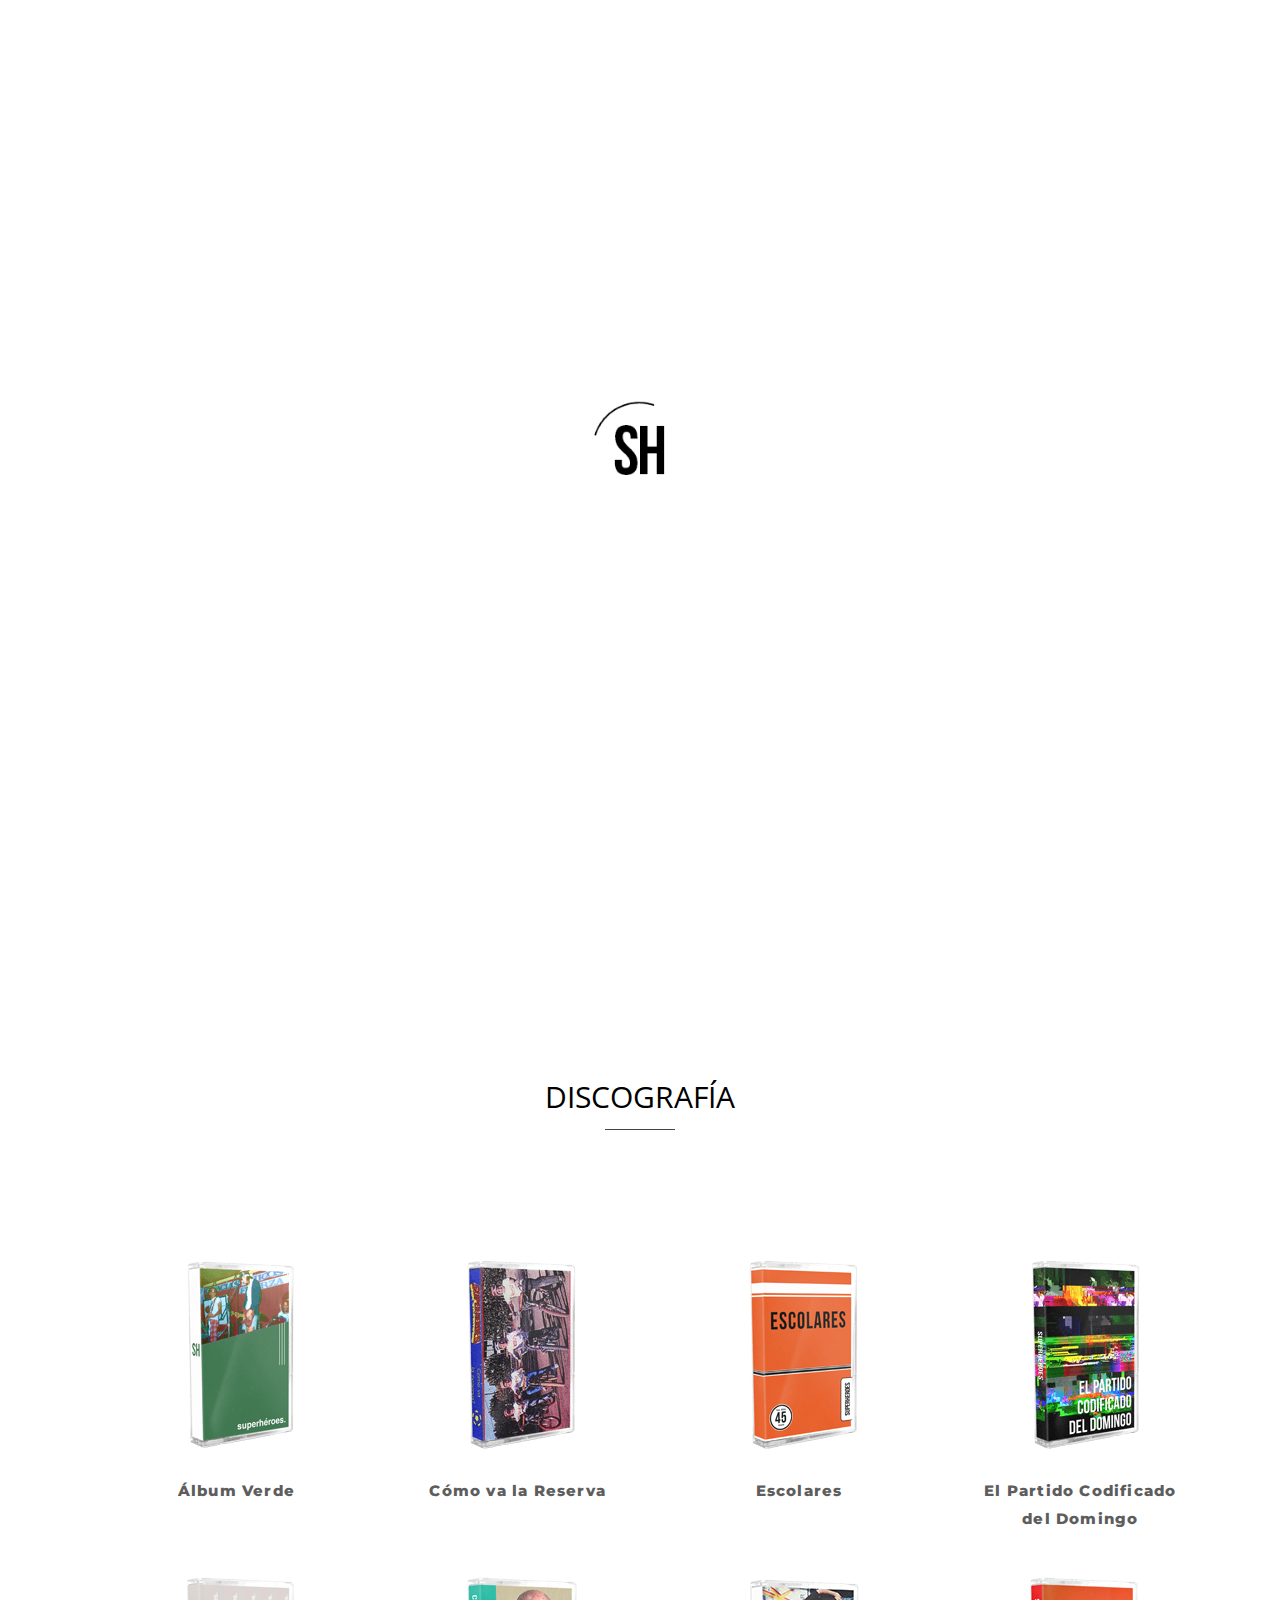
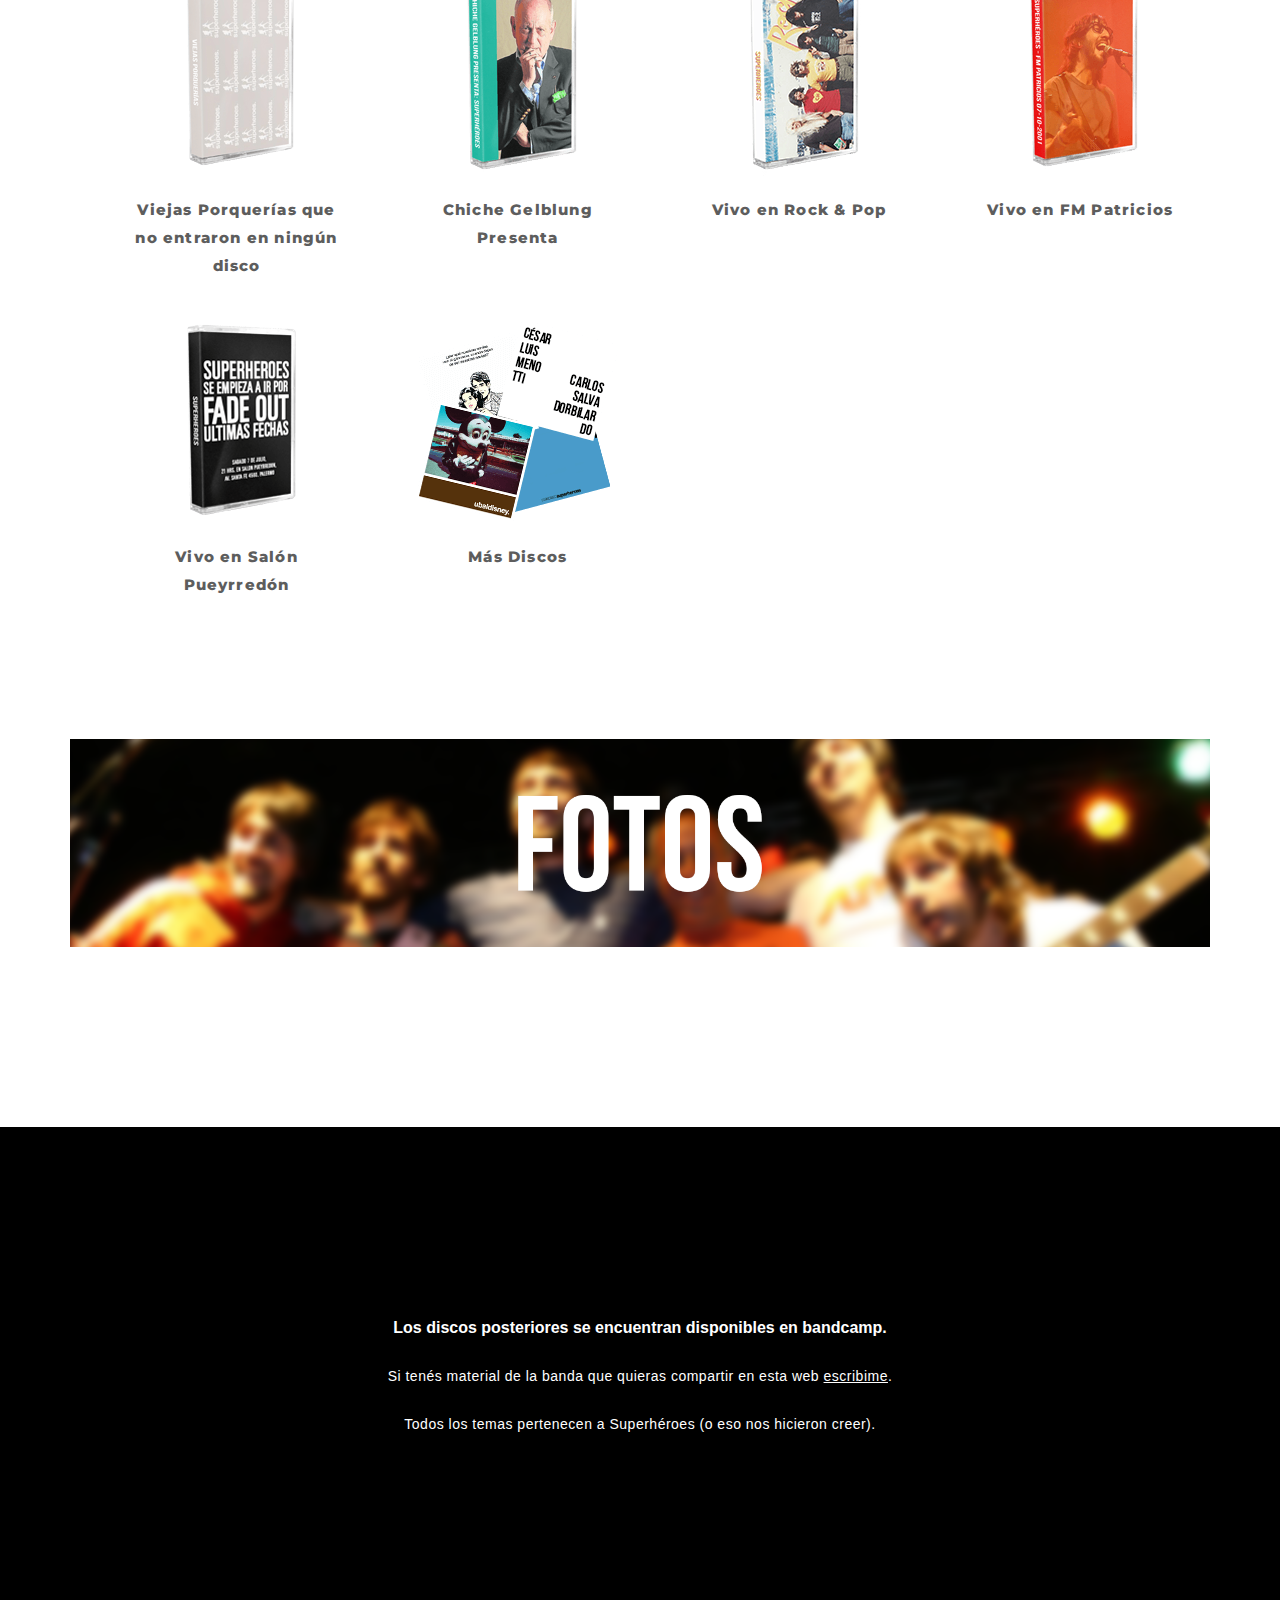
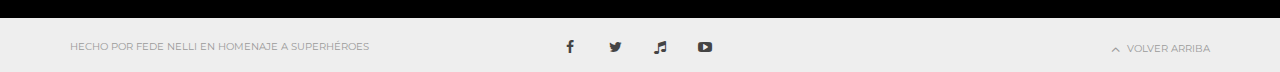
<file: index.html>
<!DOCTYPE html PUBLIC "-//W3C//DTD XHTML 1.0 Transitional//EN" "http://www.w3.org/TR/xhtml1/DTD/xhtml1-transitional.dtd">
<html lang="es">
   <head>
      <meta charset="UTF-8">
      <meta name="HandheldFriendly" content="true" />
      <meta name="viewport" content="width=device-width, initial-scale=1.0, maximum-scale=1.0, user-scalable=no" />
      <title>Superhéroes</title>
      <meta name="description" content="Discos y rarezas de Superhéroes (1993-2013)">
      <meta name="robots" content="index, follow">
      <link rel="icon" href="assets/img/content/icon.png">
      <!-- ========== CSS INCLUDES ========== -->
      <link rel="stylesheet" href="assets/css/master.css">
      <style type="text/css">
         body{
         font-family: 'Conv_BebasNeue Regular';
         }
      </style>
<meta name="twitter:card" content="summary_large_image">
<meta name="twitter:site" content="@superheroestw">
<meta name="twitter:title" content="Superhéroes">
<meta name="twitter:description" content="Sitio web no oficial de Superhéroes.">
<meta name="twitter:image" content="http://www.superheroes.com.ar/assets/og_img/twprofile.jpg">
<meta property="og:type" content="profile">
<meta property="og:title" content="Superhéroes">
<meta property="og:url" content="http://www.superheroes.com.ar">
<meta property="og:image" content="http://www.superheroes.com.ar/assets/og_img/fbprofile.png">
   </head>
   <body>
      <!-- Google Tag Manager -->
      <noscript><iframe src="//www.googletagmanager.com/ns.html?id=GTM-N3SK6W"
         height="0" width="0" style="display:none;visibility:hidden"></iframe></noscript>
      <script>(function(w,d,s,l,i){w[l]=w[l]||[];w[l].push({'gtm.start':
         new Date().getTime(),event:'gtm.js'});var f=d.getElementsByTagName(s)[0],
         j=d.createElement(s),dl=l!='dataLayer'?'&l='+l:'';j.async=true;j.src=
         '//www.googletagmanager.com/gtm.js?id='+i+dl;f.parentNode.insertBefore(j,f);
         })(window,document,'script','dataLayer','GTM-N3SK6W');
      </script>
      <!-- End Google Tag Manager -->
      <div class="page-loader">
         <div class="vertical-align align-center">
            <img src="assets/loader/loader.gif" alt="Cargando..." class="loader-img">
         </div>
      </div>
      <!-- =============== START TOP HEADER ================ -->
      <div class="topHeader" >
         <div class="header">
            <div class="rightTopHeader">
               <!-- Open Menu Button -->
               <a class="open-menu">
                  <!-- Buttons Bars -->
                  <span class="span-1"></span>
                  <span class="span-2"></span>
                  <span class="span-3"></span>
               </a>
            </div>
            <!-- FIN rightTopHeader -->
         </div>
         <!-- FIN header -->
         <!-- Menu Fixed Container -->
         <div class="menu-fixed-container">
            <nav>
               <div class="x-filter">
                  <span></span>
                  <span></span>
               </div>
               <div style="width:80%; max-width:600px; margin:auto; padding-top: 20px;">
                  <h3>Gracias.</h3>
                  <br>
                  <p style="text-align:justify; font-size:1.5rem; line-height:2rem;">Superhéroes fue la banda que escuché durante mi adolescencia, que tal vez no sirvió para desarrollar mi oído musical pero sí me hizo compartir grandes momentos con mis amigos. Por eso le estoy agradecido, y por eso esta web me pareció una forma de reconocerle algo a un grupo de personas que me regaló muchas horas de diversión.</p>
                  <br>
                  <p style="text-align:justify; font-size:1.5rem; line-height:2rem;">Ojalá lo disfruten tanto como yo.</p>
                  <br>
                  <p style="text-align:right; font-weight:bold; font-size:1.5rem; line-height:2rem;">Fede.</p>
               </div>
            </nav>
         </div>
         <div class="logo-container-top">
            <a href="http://www.superheroes.com.ar" style="text-decoration:none;"><span style="font-family:'Conv_BebasNeue Regular', Helvetica, Arial, sans-serif; font-weight:bold; color:#FFF; font-size:4rem;">SUPERHEROES</span></a>
         </div>
      </div>
      <!-- =============== END TOP HEADER ================ -->
      <!-- =============== START BREADCRUMB ================ -->
      <section class="padding background-properties" style="background-image: url('assets/img/starHomePage/sh.jpg'); background-size:cover; height:100vh;">
         <div class="twitter" style="display:inline-flex;height:100%;width:100%;">
            <div class="container" style="margin:auto 10%; width:100%">
               <div class="row">
                  <div class="col-sm-12">
                     <h1 style="font-family:'Conv_BebasNeue Regular', Helvetica Neue, Helvetica, Arial, sans-serif; font-weight:bold; font-stretch:extra-condensed; color:#fff; font-size:10rem;">SUPER<wbr />HEROES</h1>
                     <h2 style="font-family:'Conv_BebasNeue Regular', sans-serif; color:#fff;">Un homenaje a la mejor peor banda de la historia.</h2>
                  </div>
               </div>
            </div>
         </div>
      </section>
      <!-- =============== END BREADCRUMB ================ -->
      <!-- =============== START ALBUM COVER SECTION ================ -->
      <section class="padding albumsHome">
         <div class="container">
            <div class="row">
               <div class="col-sm-12">
                  <div class="sectionTitle paddingBottom">
                     <span class="heading-t3"></span>
                     <h2>Discografía</h2>
                     <span class="heading-b3"></span>
                  </div>
                  <!-- end sectionTtile -->
               </div>
               <!-- end col-sm-12 -->
            </div>
            <div class="list-albums">
               <ul class="list-feature col-md-12 col-xs-12 col-sm-12">
                  <li class="col-md-3 col-sm-3 col-xs-12">
                     <div class="album-icon">
                        <span class="thumbs-album">
                        <a href="album-verde"><img width="270" height="270" src="assets/img/content/albumverde.png" class="attachment-album-thumbnail wp-post-image" alt="Álbum Verde"></a>
                        </span>
                        <span class="disk"></span>
                     </div>
                     <!-- END ALBUM ICON -->
                     <div class="name">
                        <h3>Álbum Verde</h3>
                     </div>
                     <!-- end name -->
                  </li>
                  <li class="col-md-3 col-sm-3 col-xs-12">
                     <div class="album-icon albumIcon1">
                        <span class="thumbs-album">
                        <a href="como-va-la-reserva"><img width="270" height="270" src="assets/img/content/comovalareserva.png" class="attachment-album-thumbnail wp-post-image" alt="Cómo va la Reserva"></a>
                        </span>
                        <span class="disk"></span>
                     </div>
                     <div class="name">
                        <h3>Cómo va la Reserva</h3>
                     </div>
                  </li>
                  <li class="col-md-3 col-sm-3 col-xs-12">
                     <div class="album-icon albumIcon2">
                        <span class="thumbs-album">
                        <a href="escolares"><img width="270" height="270" src="assets/img/content/escolares.png" class="attachment-album-thumbnail wp-post-image" alt="Escolares"></a>
                        </span>
                        <span class="disk"></span>
                     </div>
                     <div class="name">
                        <h3>Escolares</h3>
                     </div>
                  </li>
                  <li class="col-md-3 col-sm-3 col-xs-12">
                     <div class="album-icon albumIcon3">
                        <span class="thumbs-album">
                        <a href="el-partido-codificado-del-domingo"><img width="270" height="270" src="assets/img/content/partidocodificado.png" class="attachment-album-thumbnail wp-post-image" alt="El Partido Codificado del Domingo"></a>
                        </span>
                        <span class="disk"></span>
                     </div>
                     <div class="name">
                        <h3>El Partido Codificado del Domingo</h3>
                     </div>
                  </li>
               </ul>
            </div>
            <div class="list-albums" style="padding-top:4rem;">
               <ul class="list-feature col-md-12 col-xs-12 col-sm-12">
                  <li class="col-md-3 col-sm-3 col-xs-12">
                     <div class="album-icon albumIcon4">
                        <span class="thumbs-album">
                        <a href="viejas-porquerias"><img width="270" height="270" src="assets/img/content/viejasporquerias.png" class="attachment-album-thumbnail wp-post-image" alt="Viejas Porquerías que no entraron en ningún disco"></a>
                        </span>
                        <span class="disk"></span>
                     </div>
                     <div class="name">
                        <h3>Viejas Porquerías que no entraron en ningún disco</h3>
                     </div>
                  </li>
                  <li class="col-md-3 col-sm-3 col-xs-12">
                     <div class="album-icon albumIcon1">
                     	<span class="thumbs-album">
                     		<a href="chiche-gelblung-presenta"><img width="270" height="270" src="assets/img/content/chiche-gelblung.png" class="attachment-album-thumbnail wp-post-image" alt="Chiche Gelblung Presenta"></a>
                     		</span>
                     	<span class="disk"></span>
                     </div>
                     <div class="name">
                     	<h3>Chiche Gelblung Presenta</h3>
                     </div>
                  </li>
                  <li class="col-md-3 col-sm-3 col-xs-12">
                     <div class="album-icon albumIcon2">
                        <span class="thumbs-album">
                        <a href="rock-and-pop-en-vivo"><img width="270" height="270" src="assets/img/content/rockandpop.png" class="attachment-album-thumbnail wp-post-image" alt="Vivo en Rock & Pop"></a>
                        </span>
                        <span class="disk"></span>
                     </div>
                     <div class="name">
                        <h3>Vivo en Rock & Pop</h3>
                     </div>
                  </li>
                  <li class="col-md-3 col-sm-3 col-xs-12">
                     <div class="album-icon albumIcon4">
                        <span class="thumbs-album">
                        <a href="fm-patricios-en-vivo"><img width="270" height="270" src="assets/img/content/fmpatricios.png" class="attachment-album-thumbnail wp-post-image" alt="Vivo en FM Patricios"></a>
                        </span>
                        <span class="disk"></span>
                     </div>
                     <div class="name">
                        <h3>Vivo en FM Patricios</h3>
                     </div>
                  </li>
               </ul>
            </div>
            <div class="list-albums" style="padding-top:4rem;">
               <ul class="list-feature col-md-12 col-xs-12 col-sm-12">
               	  <li class="col-md-3 col-sm-3 col-xs-12">
                     <div class="album-icon albumIcon5">
                        <span class="thumbs-album">
                        <a href="salon-pueyrredon-en-vivo"><img width="270" height="270" src="assets/img/content/salonpueyrredon.png" class="attachment-album-thumbnail wp-post-image" alt="Vivo en Salón Pueyrredón"></a>
                        </span>
                        <span class="disk"></span>
                     </div>
                     <div class="name">
                        <h3>Vivo en Salón Pueyrredón</h3>
                     </div>
                  </li>
                  <li class="col-md-3 col-sm-3 col-xs-12">
                     <div class="album-icon albumIcon6">
                        <span class="thumbs-album">
                        <a href="discografia"><img width="270" height="270" src="assets/img/content/superheroes.png" class="attachment-album-thumbnail wp-post-image" alt="Más Discos"></a>
                        </span>
                        <span class="disk"></span>
                     </div>
                     <div class="name">
                        <h3>Más Discos</h3>
                     </div>
                  </li>
               </ul>
            </div>
            <div class="clearfix paddingBottom"></div>
            <div class="row">
               <div class="col-sm-12">
                  <a href="galeria-de-fotos"><img src="assets/img/content/banner_fotos.png" alt="Galería de Fotos"></a>
                  <!-- end sectionTtile -->
               </div>
               <!-- end col-sm-12 -->
            </div>
         </div>
      </section>
      <!-- =============== END ALBUM COVER SECTION ================ -->
      <!-- =============== START TWITTER SECTION ================ -->
      <section class="padding background-properties" style="background-color:#000;">
         <div class="twitter">
            <div class="container">
               <div class="row">
                  <div class="col-sm-12">
                     <div class="twitterLogo">
                        <a href="http://superheroes.bandcamp.com/" class="linkTwitter">Los discos posteriores se encuentran disponibles en bandcamp.</a>
                     </div>
                     <p>Si tenés material de la banda que quieras compartir en esta web <a href="mailto:fn.nelli@gmail.com" style="text-decoration:underline;" >escribime</a>.</p>
                     <p>Todos los temas pertenecen a Superhéroes (o eso nos hicieron creer).</p>
                  </div>
               </div>
            </div>
         </div>
      </section>
      <!-- =============== END TWITTER SECTION ================ -->
      <!-- =============== START FOOTER ================ -->
      <section style="background-color:#eeeeee;">
         <div class="footer footerPadding">
            <div class="container">
               <div class="row">
                  <div class="col-sm-4">
                     <div class="copyFooter">
                        <a href="http://www.fedenelli.com/?utm_source=superheroes&utm_medium=referral&utm_campaign=superheroes-footer" target="_blank">Hecho por Fede Nelli en homenaje a Superhéroes</a>
                     </div>
                  </div>
                  <div class="col-sm-4">
                     <nav class="social-icons">
                        <ul class="clearfix" style="text-align:center;">
                           <li><a href="https://www.facebook.com/estoyout/" class="icon-button shopIcon" target="_blank"><i class="fa fa-facebook"></i><span></span></a></li>
                           <li><a href="https://twitter.com/superheroestw" class="icon-button shopIcon" target="_blank"><i class="fa fa-twitter"></i><span></span></a></li>
                           <li><a href="https://superheroes.bandcamp.com/" class="icon-button shopIcon" target="_blank"><i class="fa fa-music"></i><span></span></a></li>
                           <li><a href="https://www.youtube.com/user/iwantyouaround" class="icon-button shopIcon" target="_blank"><i class="fa fa-youtube-play"></i><span></span></a></li>
                        </ul>
                     </nav>
                  </div>
                  <div class="col-sm-4">
                     <div class="goTop back-to-top" id="back-to-top">
                        <i class="fa fa-angle-up"></i>
                        <a href="#">Volver Arriba</a>
                     </div>
                  </div>
               </div>
            </div>
         </div>
      </section>
      <!-- =============== END FOOTER ================ -->
      <!-- ================================================== -->
      <!-- =============== START JQUERY SCRIPTS ================ -->
      <!-- ================================================== -->
      <script src="assets/js/jquery.js"></script>
      <script src="assets/js/bootstrap.min.js"></script>
      <script src="assets/js/plugins.js"></script>
      <script src="assets/js/main.js"></script>
      <!--[if lte IE 9 ]>
      <script src="assets/js/placeholder.js"></script>
      <script>
         jQuery(function() {
         	jQuery('input, textarea').placeholder();
         });
      </script>
      <![endif]-->
      <!-- ================================================== -->
      <!-- =============== END JQUERY SCRIPTS ================ -->
      <!-- ================================================== -->
   </body>
</html>
</file>
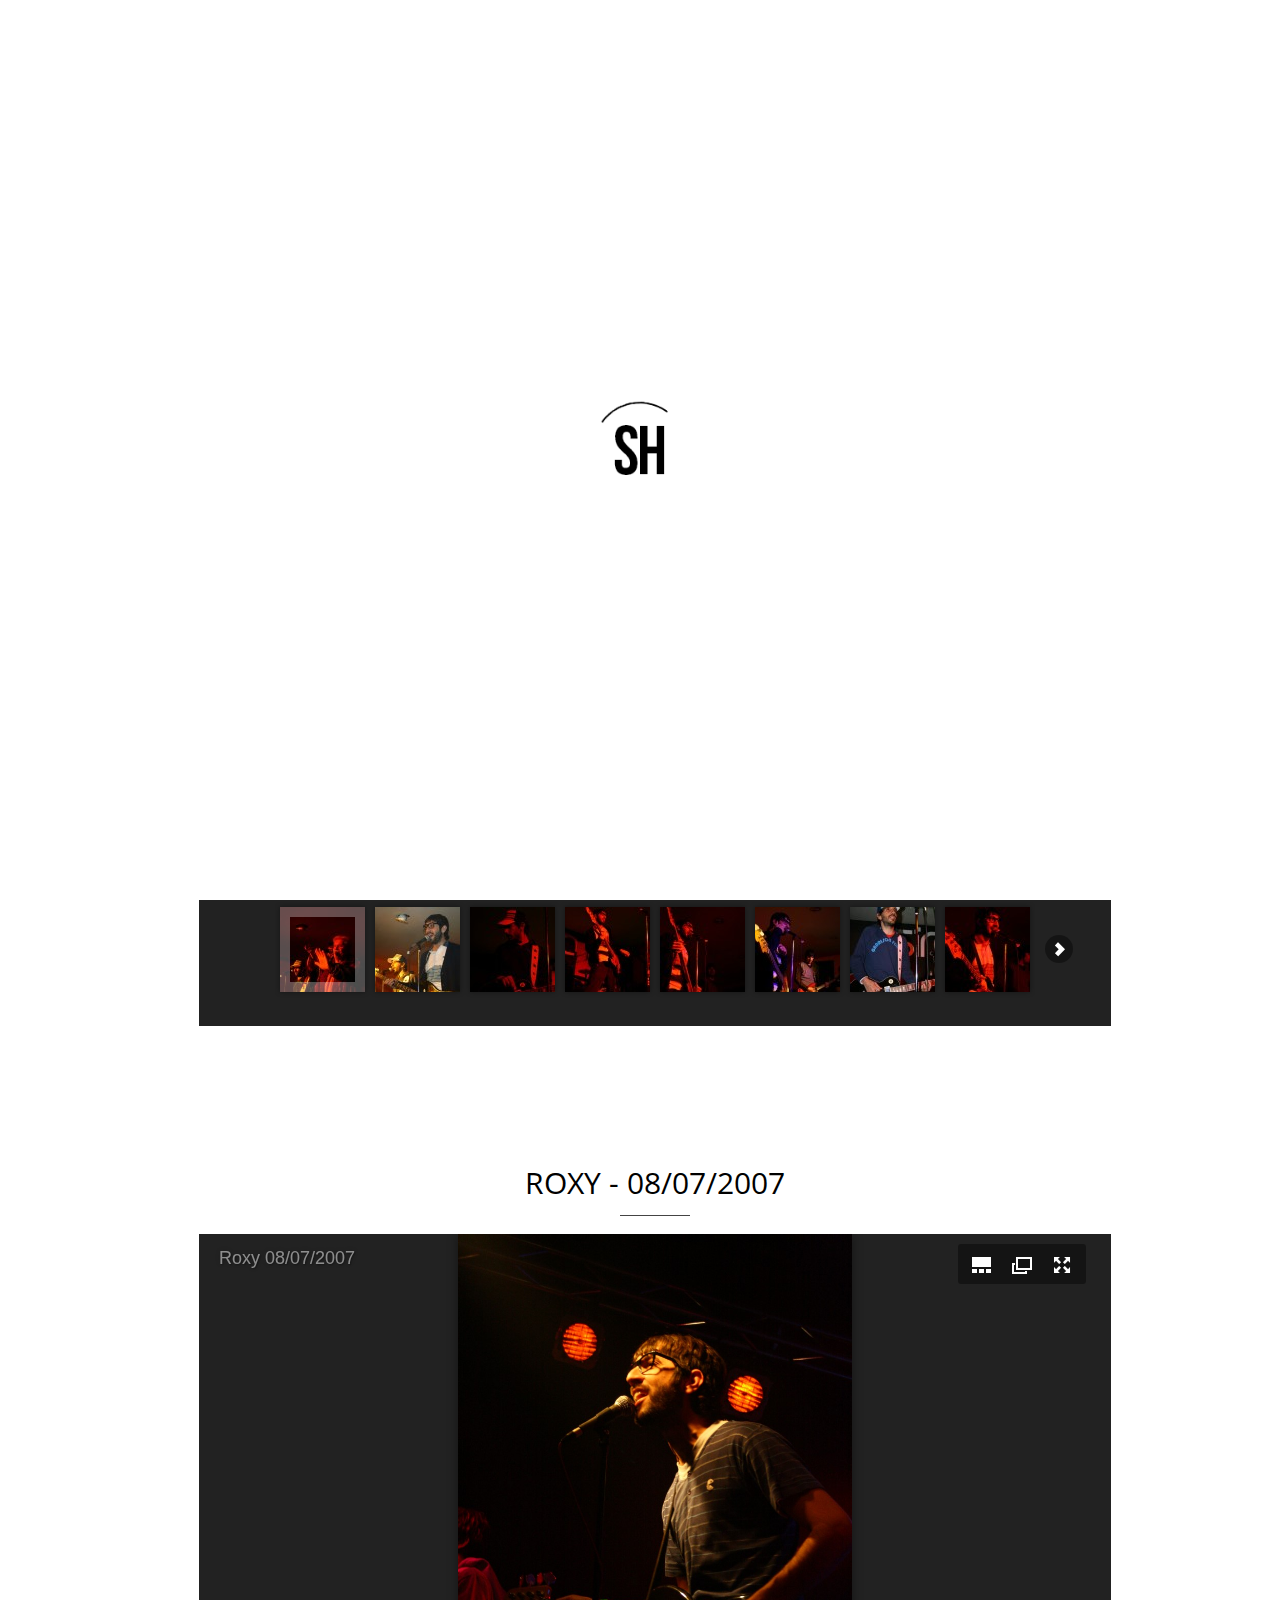
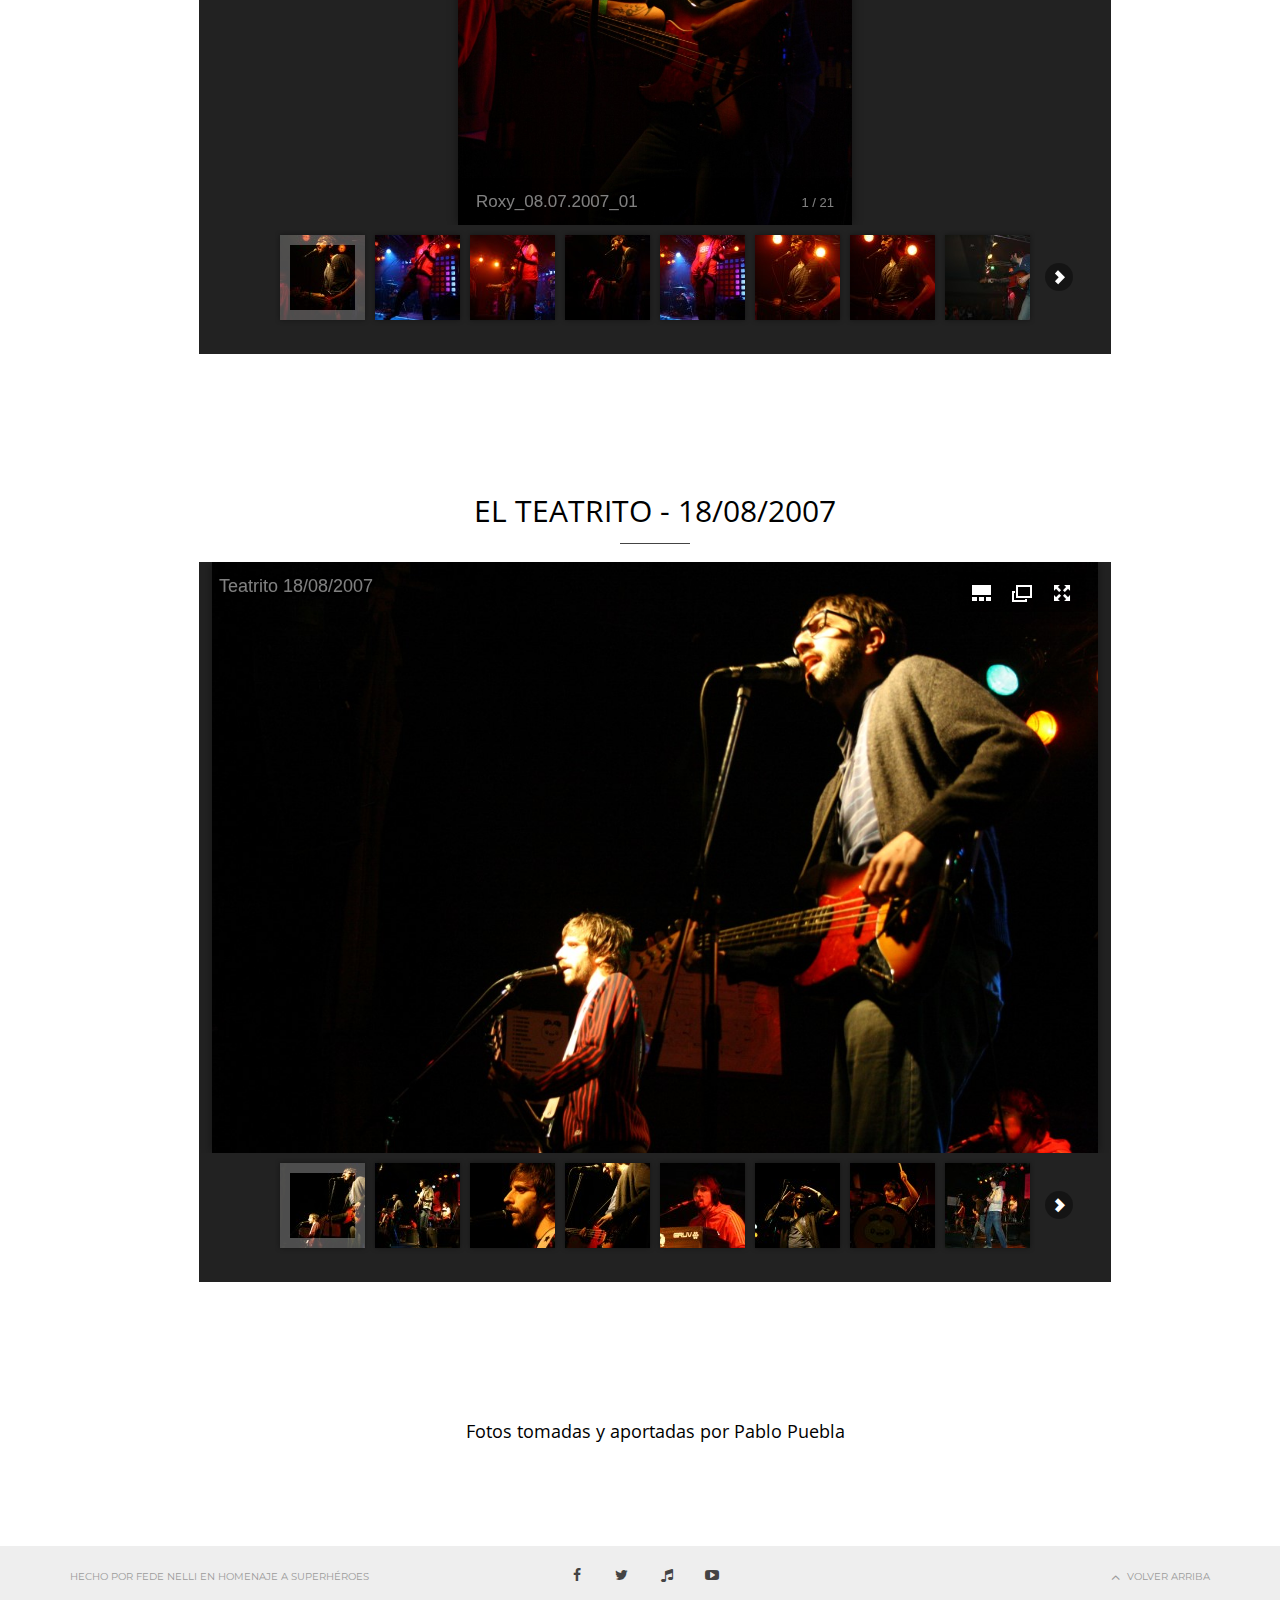
<file: galeria-de-fotos.html>
<!DOCTYPE html>
<html lang="es">
   <head>
      <meta charset="UTF-8">
      <meta name="HandheldFriendly" content="true" />
      <meta name="viewport" content="width=device-width, initial-scale=1.0, maximum-scale=1.0, user-scalable=no" />
      <title>Fotos &mdash; Superheroes</title>
      <link rel="icon" href="assets/img/content/icon.png">
      <!-- ========== ESTILOS CSS ========== -->
      <link rel="stylesheet" href="assets/css/master.css">
      <meta name="description" content="Fotos de Superhéroes en vivo en The Roxy el 8 de julio de 2007">
      <meta name="robots" content="index, follow">

<meta name="twitter:card" content="summary_large_image">
<meta name="twitter:site" content="@superheroestw">
<meta name="twitter:title" content="Superhéroes - Galería de Fotos">
<meta name="twitter:description" content="Fotos de Superhéroes en vivo">
<meta property="og:type" content="profile">
<meta property="og:title" content="Superhéroes - Galería de Fotos">
<meta property="og:url" content="http://www.superheroes.com.ar/galeria-de-fotos">
   </head>
   <body>
      <!-- Google Tag Manager -->
      <noscript><iframe src="//www.googletagmanager.com/ns.html?id=GTM-N3SK6W"
         height="0" width="0" style="display:none;visibility:hidden"></iframe></noscript>
      <script>(function(w,d,s,l,i){w[l]=w[l]||[];w[l].push({'gtm.start':
         new Date().getTime(),event:'gtm.js'});var f=d.getElementsByTagName(s)[0],
         j=d.createElement(s),dl=l!='dataLayer'?'&l='+l:'';j.async=true;j.src=
         '//www.googletagmanager.com/gtm.js?id='+i+dl;f.parentNode.insertBefore(j,f);
         })(window,document,'script','dataLayer','GTM-N3SK6W');
      </script>
      <!-- End Google Tag Manager -->
      <div class="page-loader">
         <div class="vertical-align align-center">
            <img src="assets/loader/loader.gif" alt="Cargando..." class="loader-img">
         </div>
      </div>
      <!-- =============== INICIO TOP HEADER ================ -->
      <div class="topHeader" >
         <div class="header">
            <div class="rightTopHeader">
               <a class="open-menu">
                  <span class="span-1"></span>
                  <span class="span-2"></span>
                  <span class="span-3"></span>
               </a>
            </div>
         </div>
         <!-- FIN header -->
         <div class="menu-fixed-container">
            <nav>
               <div class="x-filter">
                  <span></span>
                  <span></span>
               </div>
               <div style="width:80%; max-width:600px; margin:auto; padding-top: 20px;">
                  <h3>Gracias.</h3>
                  <br>
                  <p style="text-align:justify; font-size:1.5rem; line-height:2rem;">Superhéroes fue la banda que escuché durante mi adolescencia, que tal vez no sirvió para desarrollar mi oído musical pero sí me hizo compartir grandes momentos con mis amigos. Por eso le estoy agradecido, y por eso esta web me pareció una forma de reconocerle algo a un grupo de personas que me regaló muchas horas de diversión.</p>
                  <br>
                  <p style="text-align:justify; font-size:1.5rem; line-height:2rem;">Ojalá lo disfruten tanto como yo.</p>
                  <br>
                  <p style="text-align:right; font-weight:bold; font-size:1.5rem; line-height:2rem;">Fede.</p>
               </div>
            </nav>
         </div>
         <!-- =============== SUPERHEROES LOGO ================ -->
         <div class="logo-container-top">
            <a href="http://www.superheroes.com.ar" style="text-decoration:none;"><span style="font-family:'Conv_BebasNeue Regular'; font-weight:bold; color:#FFF; font-size:3.5rem;">SUPERHEROES</span></a>
         </div>
         <!-- =============== FIN LOGO ================ -->
      </div>
      <!-- =============== FIN TOP HEADER ================ -->
      <section class="albumSingle background-properties" style="padding: 10% 0 0 0;">
         <div class="container">
            <div class="sectionTitle">
                <h1>GALERÍA DE FOTOS</h1>
            </div>
          </div>
      </section>
      <!-- =============== INICIO ALBUM SINGLE ================ -->
      <section class="albumSingle background-properties" style="padding:7rem;">
         <div class="container">
            <div class="sectionTitle" style="padding-bottom:3%;">
               <span class="heading-t3"></span>
               <h2>Sira - 17/06/2007</h2>
               <span class="heading-b3"></span>
            </div>
            <!-- FIN sectionTtile -->
            <div class="row paddingBottom">
              <div class="col-sm-12">
                <!--START JUICEBOX EMBED-->
                  <script src="assets/galleries/jbcore/juicebox.js"></script>
                  <script>
                    new juicebox({
                      configUrl: "assets/galleries/config02.xml",
                      containerId: "juicebox-container1",
                      galleryWidth: "80%",
                      galleryHeight: "80%",
                      backgroundColor: "#222222"
                    });
                  </script>
                  <div id="juicebox-container1" style="margin: auto;"></div>
    <!--END JUICEBOX EMBED-->
              </div>
            </div>
            <div class="sectionTitle" style="padding-bottom:3%;">
               <span class="heading-t3"></span>
               <h2>Roxy - 08/07/2007</h2>
               <span class="heading-b3"></span>
            </div>
            <div class="row paddingBottom">
              <div class="col-sm-12">
                <!--START JUICEBOX EMBED-->
                  <script src="assets/galleries/jbcore/juicebox.js"></script>
                  <script>
                    new juicebox({
                      configUrl: "assets/galleries/config01.xml",
                      containerId: "juicebox-container2",
                      galleryWidth: "80%",
                      galleryHeight: "80%",
                      backgroundColor: "#222222"
                    });
                  </script>
                  <div id="juicebox-container2" style="margin: auto;"></div>
    <!--END JUICEBOX EMBED-->
              </div>
            </div>
            <div class="sectionTitle" style="padding-bottom:3%;">
               <span class="heading-t3"></span>
               <h2>El Teatrito - 18/08/2007</h2>
               <span class="heading-b3"></span>
            </div>
            <div class="row paddingBottom">
              <div class="col-sm-12">
                <!--START JUICEBOX EMBED-->
                  <script src="assets/galleries/jbcore/juicebox.js"></script>
                  <script>
                    new juicebox({
                      configUrl: "assets/galleries/config03.xml",
                      containerId: "juicebox-container3",
                      galleryWidth: "80%",
                      galleryHeight: "80%",
                      backgroundColor: "#222222"
                    });
                  </script>
                  <div id="juicebox-container3" style="margin: auto;"></div>
    <!--END JUICEBOX EMBED-->
              </div>
            </div>
            <div style="padding-bottom:3%;">
               <h4 style="text-align:center;">Fotos tomadas y aportadas por Pablo Puebla</h4>
            </div>
         </div>
      </section>
      <!-- =============== FIN ALBUM SINGLE ================ -->
      <!-- =============== INICIO FOOTER ================ -->
      <section style="background-color:#eeeeee;">
         <div class="footer footerPadding">
            <div class="container">
               <div class="row">
                  <div class="col-sm-5">
                     <div class="copyFooter">
                        <a href="http://www.fedenelli.com/?utm_source=superheroes&utm_medium=referral&utm_campaign=superheroes-footer" target="_blank">Hecho por Fede Nelli en homenaje a Superhéroes</a>
                     </div>
                  </div>
                  <div class="col-sm-3">
                     <nav class="social-icons">
                        <ul class="clearfix">
                           <li><a href="https://www.facebook.com/estoyout/" class="icon-button shopIcon" target="_blank"><i class="fa fa-facebook"></i><span></span></a></li>
                           <li><a href="https://twitter.com/superheroestw" class="icon-button shopIcon" target="_blank"><i class="fa fa-twitter"></i><span></span></a></li>
                           <li><a href="https://superheroes.bandcamp.com/" class="icon-button shopIcon" target="_blank"><i class="fa fa-music"></i><span></span></a></li>
                           <li><a href="https://www.youtube.com/user/iwantyouaround" class="icon-button shopIcon" target="_blank"><i class="fa fa-youtube-play"></i><span></span></a></li>
                        </ul>
                     </nav>
                  </div>
                  <div class="col-sm-4">
                     <div class="goTop back-to-top" id="back-to-top">
                        <i class="fa fa-angle-up"></i>
                        <a href="#">Volver Arriba</a>
                     </div>
                  </div>
               </div>
            </div>
         </div>
      </section>
      <!-- =============== FIN FOOTER ================ -->
      <!-- ================================================== -->
      <!-- ============= INICIO JQUERY SCRIPTS ============== -->
      <!-- ================================================== -->
      <script src="assets/js/jquery.js"></script>
      <script src="assets/js/bootstrap.min.js"></script>
      <script src="assets/js/plugins.js"></script>
      <script type="text/javascript" src="assets/jplayer/jplayer/jquery.jplayer.js"></script>
      <script src="assets/js/jPlayer.js"></script>
      <script src="assets/js/mainVideo.js"></script>
      <!--[if lte IE 9 ]>
      <script src="assets/js/placeholder.js"></script>
      <script>
         jQuery(function() {
         	jQuery('input, textarea').placeholder();
         });
      </script>
      <![endif]-->
      <!-- ================================================== -->
      <!-- ============== FIN JQUERY SCRIPTS ================ -->
      <!-- ================================================== -->
   </body>
</html>
</file>
<file: assets/css/master.css>
@charset "UTF-8";
@import url(https://fonts.googleapis.com/css?family=Montserrat:400,700);
@import url(http://fonts.googleapis.com/css?family=Open+Sans:400,300,600,700,800&subset=latin,latin-ext);
@font-face {
	font-family: 'Conv_BebasNeue Regular';
	src: url('../fonts/bebasneue_regular-webfont-webfont.eot');
	src: local('☺'), url('../fonts/bebasneue_regular-webfont-webfont.woff') format('woff'), url('../fonts/bebasneue_regular-webfont-webfont.ttf') format('truetype'), url('../fonts/bebasneue_regular-webfont-webfont.svg') format('svg');
	font-weight: normal;
	font-style: normal;
}

.padding {
  padding: 18rem 0;
}
.paddingBottom {
  padding-bottom: 14rem;
}
.shopHomePadding {
  padding-bottom: 8rem;
  padding-top: 18rem;
}
.paddingHomeEvents {
  padding: 18rem 0;
}
.paddingShopSingle {
  padding: 10rem 0;
}
.paddingTop {
  padding-top: 14rem;
}
.paddingGrid {
  padding: 18rem 0 12.5rem 0;
}
::selection {
  background: #FF0080;
  color:#fff; /* WebKit/Blink Browsers */
}
::-moz-selection {
  background: #FF0080;
  color:#fff; /* Gecko Browsers */
}
html,
body,
div,
span,
applet,
object,
iframe,
h1,
h2,
h3,
h4,
h5,
h6,
p,
blockquote,
pre,
a,
abbr,
acronym,
address,
big,
cite,
code,
del,
dfn,
em,
img,
ins,
kbd,
q,
s,
samp,
small,
strike,
strong,
tt,
var,
b,
u,
i,
center,
dl,
dt,
dd,
ol,
ul,
li,
fieldset,
form,
label,
legend,
table,
caption,
tbody,
tfoot,
thead,
tr,
th,
td,
article,
aside,
canvas,
details,
embed,
figure,
figcaption,
footer,
header,
hgroup,
menu,
nav,
output,
ruby,
section,
summary,
time,
mark,
audio,
video {
  margin: 0;
  padding: 0;
  border: 0;
  font-size: 1rem;
  font: inherit;
  font-family: 'Conv_BebasNeue Regular', Helvetica, Arial, sans-serif;
  font-weight: 300;
}

article,
aside,
details,
figcaption,
figure,
footer,
header,
hgroup,
menu,
nav,
section {
  display: block;
}
ol,
ul {
  padding-left: 2rem;
}
ul {
  list-style-type: square;
}
ol {
  list-style-type: decimal;
}
body {
  line-height: 1;
}
blockquote > p:before,
blockquote > p:after,
q > p:before,
q > p:after {
  content: '"';
  margin: 0 3px;
}
dd {
  margin-bottom: 1rem;
}
table {
  border-collapse: collapse;
  border-spacing: 0;
}
img {
  height: auto;
  max-width: 100%;
}
*,
*:focus,
*:active {
  outline: none;
}

/*! normalize.css v3.0.3 | MIT License | github.com/necolas/normalize.css */

html {
  font-family: 'Conv_BebasNeue Regular', sans-serif;
  -ms-text-size-adjust: 100%;
  -webkit-text-size-adjust: 100%;
}
body {
  margin: 0;
}
article,
aside,
details,
figcaption,
figure,
footer,
header,
hgroup,
main,
menu,
nav,
section,
summary {
  display: block;
}
audio,
canvas,
progress,
video {
  display: inline-block;
  vertical-align: baseline;
}
audio:not([controls]) {
  display: none;
  height: 0;
}
[hidden],
template {
  display: none;
}
a {
  background-color: transparent;
}
a:active,
a:hover {
  outline: 0;
}
abbr[title] {
  border-bottom: 1px dotted;
}
b,
strong {
  font-weight: bold;
}
dfn {
  font-style: italic;
}
h1 {
  font-size: 2em;
  margin: 0.67em 0;
}
mark {
  background: #ff0;
  color: #000;
}
small {
  font-size: 80%;
}
sub,
sup {
  font-size: 75%;
  line-height: 0;
  position: relative;
  vertical-align: baseline;
}
sup {
  top: -0.5em;
}
sub {
  bottom: -0.25em;
}
img {
  border: 0;
}
svg:not(:root) {
  overflow: hidden;
}
figure {
  margin: 1em 40px;
}
hr {
  box-sizing: content-box;
  height: 0;
}
pre {
  overflow: auto;
}
code,
kbd,
pre,
samp {
  font-family: monospace, monospace;
  font-size: 1em;
}
button,
input,
optgroup,
select,
textarea {
  color: inherit;
  font: inherit;
  margin: 0;
}
button {
  overflow: visible;
}
button,
select {
  text-transform: none;
}
button,
html input[type="button"],
input[type="reset"],
input[type="submit"] {
  -webkit-appearance: button;
  cursor: pointer;
}
button[disabled],
html input[disabled] {
  cursor: default;
}
button::-moz-focus-inner,
input::-moz-focus-inner {
  border: 0;
  padding: 0;
}
input {
  line-height: normal;
}
input[type="checkbox"],
input[type="radio"] {
  box-sizing: border-box;
  padding: 0;
}
input[type="number"]::-webkit-inner-spin-button,
input[type="number"]::-webkit-outer-spin-button {
  height: auto;
}
input[type="search"] {
  -webkit-appearance: textfield;
  box-sizing: content-box;
}
input[type="search"]::-webkit-search-cancel-button,
input[type="search"]::-webkit-search-decoration {
  -webkit-appearance: none;
}
fieldset {
  border: 1px solid #c0c0c0;
  margin: 0 2px;
  padding: 0.35em 0.625em 0.75em;
}
legend {
  border: 0;
  padding: 0;
}
textarea {
  overflow: auto;
}
optgroup {
  font-weight: bold;
}
table {
  border-collapse: collapse;
  border-spacing: 0;
}
td,
th {
  padding: 0;
}
/*! Source: https://github.com/h5bp/html5-boilerplate/blob/master/src/css/main.css */
@media print {
  *,
  *:before,
  *:after {
    background: transparent !important;
    color: #000 !important;
    box-shadow: none !important;
    text-shadow: none !important;
  }
  a,
  a:visited {
    text-decoration: underline;
  }
  a[href]:after {
    content: " (" attr(href) ")";
  }
  abbr[title]:after {
    content: " (" attr(title) ")";
  }
  a[href^="#"]:after,
  a[href^="javascript:"]:after {
    content: "";
  }
  pre,
  blockquote {
    border: 1px solid #999;
    page-break-inside: avoid;
  }
  thead {
    display: table-header-group;
  }
  tr,
  img {
    page-break-inside: avoid;
  }
  img {
    max-width: 100% !important;
  }
  p,
  h2,
  h3 {
    orphans: 3;
    widows: 3;
  }
  h2,
  h3 {
    page-break-after: avoid;
  }
  .navbar {
    display: none;
  }
  .btn > .caret,
  .dropup > .btn > .caret {
    border-top-color: #000 !important;
  }
  .label {
    border: 1px solid #000;
  }
  .table {
    border-collapse: collapse !important;
  }
  .table td,
  .table th {
    background-color: #fff !important;
  }
  .table-bordered th,
  .table-bordered td {
    border: 1px solid #ddd !important;
  }
}
@font-face {
  font-family: 'Glyphicons Halflings';
  src: url('assets/fonts/glyphicons-halflings-regular.eot');
  src: url('assets/fonts/glyphicons-halflings-regular.eot?#iefix') format('embedded-opentype'), url('assets/fonts/glyphicons-halflings-regular.woff2') format('woff2'), url('assets/fonts/glyphicons-halflings-regular.woff') format('woff'), url('assets/fonts/glyphicons-halflings-regular.ttf') format('truetype'), url('assets/fonts/glyphicons-halflings-regular.svg#glyphicons_halflingsregular') format('svg');
}
.glyphicon {
  position: relative;
  top: 1px;
  display: inline-block;
  font-family: 'Glyphicons Halflings';
  font-style: normal;
  font-weight: normal;
  line-height: 1;
  -webkit-font-smoothing: antialiased;
  -moz-osx-font-smoothing: grayscale;
}
.glyphicon-asterisk:before {
  content: "\2a";
}
.glyphicon-plus:before {
  content: "\2b";
}
.glyphicon-euro:before,
.glyphicon-eur:before {
  content: "\20ac";
}
.glyphicon-minus:before {
  content: "\2212";
}
.glyphicon-cloud:before {
  content: "\2601";
}
.glyphicon-envelope:before {
  content: "\2709";
}
.glyphicon-pencil:before {
  content: "\270f";
}
.glyphicon-glass:before {
  content: "\e001";
}
.glyphicon-music:before {
  content: "\e002";
}
.glyphicon-search:before {
  content: "\e003";
}
.glyphicon-heart:before {
  content: "\e005";
}
.glyphicon-star:before {
  content: "\e006";
}
.glyphicon-star-empty:before {
  content: "\e007";
}
.glyphicon-user:before {
  content: "\e008";
}
.glyphicon-film:before {
  content: "\e009";
}
.glyphicon-th-large:before {
  content: "\e010";
}
.glyphicon-th:before {
  content: "\e011";
}
.glyphicon-th-list:before {
  content: "\e012";
}
.glyphicon-ok:before {
  content: "\e013";
}
.glyphicon-remove:before {
  content: "\e014";
}
.glyphicon-zoom-in:before {
  content: "\e015";
}
.glyphicon-zoom-out:before {
  content: "\e016";
}
.glyphicon-off:before {
  content: "\e017";
}
.glyphicon-signal:before {
  content: "\e018";
}
.glyphicon-cog:before {
  content: "\e019";
}
.glyphicon-trash:before {
  content: "\e020";
}
.glyphicon-home:before {
  content: "\e021";
}
.glyphicon-file:before {
  content: "\e022";
}
.glyphicon-time:before {
  content: "\e023";
}
.glyphicon-road:before {
  content: "\e024";
}
.glyphicon-download-alt:before {
  content: "\e025";
}
.glyphicon-download:before {
  content: "\e026";
}
.glyphicon-upload:before {
  content: "\e027";
}
.glyphicon-inbox:before {
  content: "\e028";
}
.glyphicon-play-circle:before {
  content: "\e029";
}
.glyphicon-repeat:before {
  content: "\e030";
}
.glyphicon-refresh:before {
  content: "\e031";
}
.glyphicon-list-alt:before {
  content: "\e032";
}
.glyphicon-lock:before {
  content: "\e033";
}
.glyphicon-flag:before {
  content: "\e034";
}
.glyphicon-headphones:before {
  content: "\e035";
}
.glyphicon-volume-off:before {
  content: "\e036";
}
.glyphicon-volume-down:before {
  content: "\e037";
}
.glyphicon-volume-up:before {
  content: "\e038";
}
.glyphicon-qrcode:before {
  content: "\e039";
}
.glyphicon-barcode:before {
  content: "\e040";
}
.glyphicon-tag:before {
  content: "\e041";
}
.glyphicon-tags:before {
  content: "\e042";
}
.glyphicon-book:before {
  content: "\e043";
}
.glyphicon-bookmark:before {
  content: "\e044";
}
.glyphicon-print:before {
  content: "\e045";
}
.glyphicon-camera:before {
  content: "\e046";
}
.glyphicon-font:before {
  content: "\e047";
}
.glyphicon-bold:before {
  content: "\e048";
}
.glyphicon-italic:before {
  content: "\e049";
}
.glyphicon-text-height:before {
  content: "\e050";
}
.glyphicon-text-width:before {
  content: "\e051";
}
.glyphicon-align-left:before {
  content: "\e052";
}
.glyphicon-align-center:before {
  content: "\e053";
}
.glyphicon-align-right:before {
  content: "\e054";
}
.glyphicon-align-justify:before {
  content: "\e055";
}
.glyphicon-list:before {
  content: "\e056";
}
.glyphicon-indent-left:before {
  content: "\e057";
}
.glyphicon-indent-right:before {
  content: "\e058";
}
.glyphicon-facetime-video:before {
  content: "\e059";
}
.glyphicon-picture:before {
  content: "\e060";
}
.glyphicon-map-marker:before {
  content: "\e062";
}
.glyphicon-adjust:before {
  content: "\e063";
}
.glyphicon-tint:before {
  content: "\e064";
}
.glyphicon-edit:before {
  content: "\e065";
}
.glyphicon-share:before {
  content: "\e066";
}
.glyphicon-check:before {
  content: "\e067";
}
.glyphicon-move:before {
  content: "\e068";
}
.glyphicon-step-backward:before {
  content: "\e069";
}
.glyphicon-fast-backward:before {
  content: "\e070";
}
.glyphicon-backward:before {
  content: "\e071";
}
.glyphicon-play:before {
  content: "\e072";
}
.glyphicon-pause:before {
  content: "\e073";
}
.glyphicon-stop:before {
  content: "\e074";
}
.glyphicon-forward:before {
  content: "\e075";
}
.glyphicon-fast-forward:before {
  content: "\e076";
}
.glyphicon-step-forward:before {
  content: "\e077";
}
.glyphicon-eject:before {
  content: "\e078";
}
.glyphicon-chevron-left:before {
  content: "\e079";
}
.glyphicon-chevron-right:before {
  content: "\e080";
}
.glyphicon-plus-sign:before {
  content: "\e081";
}
.glyphicon-minus-sign:before {
  content: "\e082";
}
.glyphicon-remove-sign:before {
  content: "\e083";
}
.glyphicon-ok-sign:before {
  content: "\e084";
}
.glyphicon-question-sign:before {
  content: "\e085";
}
.glyphicon-info-sign:before {
  content: "\e086";
}
.glyphicon-screenshot:before {
  content: "\e087";
}
.glyphicon-remove-circle:before {
  content: "\e088";
}
.glyphicon-ok-circle:before {
  content: "\e089";
}
.glyphicon-ban-circle:before {
  content: "\e090";
}
.glyphicon-arrow-left:before {
  content: "\e091";
}
.glyphicon-arrow-right:before {
  content: "\e092";
}
.glyphicon-arrow-up:before {
  content: "\e093";
}
.glyphicon-arrow-down:before {
  content: "\e094";
}
.glyphicon-share-alt:before {
  content: "\e095";
}
.glyphicon-resize-full:before {
  content: "\e096";
}
.glyphicon-resize-small:before {
  content: "\e097";
}
.glyphicon-exclamation-sign:before {
  content: "\e101";
}
.glyphicon-gift:before {
  content: "\e102";
}
.glyphicon-leaf:before {
  content: "\e103";
}
.glyphicon-fire:before {
  content: "\e104";
}
.glyphicon-eye-open:before {
  content: "\e105";
}
.glyphicon-eye-close:before {
  content: "\e106";
}
.glyphicon-warning-sign:before {
  content: "\e107";
}
.glyphicon-plane:before {
  content: "\e108";
}
.glyphicon-calendar:before {
  content: "\e109";
}
.glyphicon-random:before {
  content: "\e110";
}
.glyphicon-comment:before {
  content: "\e111";
}
.glyphicon-magnet:before {
  content: "\e112";
}
.glyphicon-chevron-up:before {
  content: "\e113";
}
.glyphicon-chevron-down:before {
  content: "\e114";
}
.glyphicon-retweet:before {
  content: "\e115";
}
.glyphicon-shopping-cart:before {
  content: "\e116";
}
.glyphicon-folder-close:before {
  content: "\e117";
}
.glyphicon-folder-open:before {
  content: "\e118";
}
.glyphicon-resize-vertical:before {
  content: "\e119";
}
.glyphicon-resize-horizontal:before {
  content: "\e120";
}
.glyphicon-hdd:before {
  content: "\e121";
}
.glyphicon-bullhorn:before {
  content: "\e122";
}
.glyphicon-bell:before {
  content: "\e123";
}
.glyphicon-certificate:before {
  content: "\e124";
}
.glyphicon-thumbs-up:before {
  content: "\e125";
}
.glyphicon-thumbs-down:before {
  content: "\e126";
}
.glyphicon-hand-right:before {
  content: "\e127";
}
.glyphicon-hand-left:before {
  content: "\e128";
}
.glyphicon-hand-up:before {
  content: "\e129";
}
.glyphicon-hand-down:before {
  content: "\e130";
}
.glyphicon-circle-arrow-right:before {
  content: "\e131";
}
.glyphicon-circle-arrow-left:before {
  content: "\e132";
}
.glyphicon-circle-arrow-up:before {
  content: "\e133";
}
.glyphicon-circle-arrow-down:before {
  content: "\e134";
}
.glyphicon-globe:before {
  content: "\e135";
}
.glyphicon-wrench:before {
  content: "\e136";
}
.glyphicon-tasks:before {
  content: "\e137";
}
.glyphicon-filter:before {
  content: "\e138";
}
.glyphicon-briefcase:before {
  content: "\e139";
}
.glyphicon-fullscreen:before {
  content: "\e140";
}
.glyphicon-dashboard:before {
  content: "\e141";
}
.glyphicon-paperclip:before {
  content: "\e142";
}
.glyphicon-heart-empty:before {
  content: "\e143";
}
.glyphicon-link:before {
  content: "\e144";
}
.glyphicon-phone:before {
  content: "\e145";
}
.glyphicon-pushpin:before {
  content: "\e146";
}
.glyphicon-usd:before {
  content: "\e148";
}
.glyphicon-gbp:before {
  content: "\e149";
}
.glyphicon-sort:before {
  content: "\e150";
}
.glyphicon-sort-by-alphabet:before {
  content: "\e151";
}
.glyphicon-sort-by-alphabet-alt:before {
  content: "\e152";
}
.glyphicon-sort-by-order:before {
  content: "\e153";
}
.glyphicon-sort-by-order-alt:before {
  content: "\e154";
}
.glyphicon-sort-by-attributes:before {
  content: "\e155";
}
.glyphicon-sort-by-attributes-alt:before {
  content: "\e156";
}
.glyphicon-unchecked:before {
  content: "\e157";
}
.glyphicon-expand:before {
  content: "\e158";
}
.glyphicon-collapse-down:before {
  content: "\e159";
}
.glyphicon-collapse-up:before {
  content: "\e160";
}
.glyphicon-log-in:before {
  content: "\e161";
}
.glyphicon-flash:before {
  content: "\e162";
}
.glyphicon-log-out:before {
  content: "\e163";
}
.glyphicon-new-window:before {
  content: "\e164";
}
.glyphicon-record:before {
  content: "\e165";
}
.glyphicon-save:before {
  content: "\e166";
}
.glyphicon-open:before {
  content: "\e167";
}
.glyphicon-saved:before {
  content: "\e168";
}
.glyphicon-import:before {
  content: "\e169";
}
.glyphicon-export:before {
  content: "\e170";
}
.glyphicon-send:before {
  content: "\e171";
}
.glyphicon-floppy-disk:before {
  content: "\e172";
}
.glyphicon-floppy-saved:before {
  content: "\e173";
}
.glyphicon-floppy-remove:before {
  content: "\e174";
}
.glyphicon-floppy-save:before {
  content: "\e175";
}
.glyphicon-floppy-open:before {
  content: "\e176";
}
.glyphicon-credit-card:before {
  content: "\e177";
}
.glyphicon-transfer:before {
  content: "\e178";
}
.glyphicon-cutlery:before {
  content: "\e179";
}
.glyphicon-header:before {
  content: "\e180";
}
.glyphicon-compressed:before {
  content: "\e181";
}
.glyphicon-earphone:before {
  content: "\e182";
}
.glyphicon-phone-alt:before {
  content: "\e183";
}
.glyphicon-tower:before {
  content: "\e184";
}
.glyphicon-stats:before {
  content: "\e185";
}
.glyphicon-sd-video:before {
  content: "\e186";
}
.glyphicon-hd-video:before {
  content: "\e187";
}
.glyphicon-subtitles:before {
  content: "\e188";
}
.glyphicon-sound-stereo:before {
  content: "\e189";
}
.glyphicon-sound-dolby:before {
  content: "\e190";
}
.glyphicon-sound-5-1:before {
  content: "\e191";
}
.glyphicon-sound-6-1:before {
  content: "\e192";
}
.glyphicon-sound-7-1:before {
  content: "\e193";
}
.glyphicon-copyright-mark:before {
  content: "\e194";
}
.glyphicon-registration-mark:before {
  content: "\e195";
}
.glyphicon-cloud-download:before {
  content: "\e197";
}
.glyphicon-cloud-upload:before {
  content: "\e198";
}
.glyphicon-tree-conifer:before {
  content: "\e199";
}
.glyphicon-tree-deciduous:before {
  content: "\e200";
}
.glyphicon-cd:before {
  content: "\e201";
}
.glyphicon-save-file:before {
  content: "\e202";
}
.glyphicon-open-file:before {
  content: "\e203";
}
.glyphicon-level-up:before {
  content: "\e204";
}
.glyphicon-copy:before {
  content: "\e205";
}
.glyphicon-paste:before {
  content: "\e206";
}
.glyphicon-alert:before {
  content: "\e209";
}
.glyphicon-equalizer:before {
  content: "\e210";
}
.glyphicon-king:before {
  content: "\e211";
}
.glyphicon-queen:before {
  content: "\e212";
}
.glyphicon-pawn:before {
  content: "\e213";
}
.glyphicon-bishop:before {
  content: "\e214";
}
.glyphicon-knight:before {
  content: "\e215";
}
.glyphicon-baby-formula:before {
  content: "\e216";
}
.glyphicon-tent:before {
  content: "\26fa";
}
.glyphicon-blackboard:before {
  content: "\e218";
}
.glyphicon-bed:before {
  content: "\e219";
}
.glyphicon-apple:before {
  content: "\f8ff";
}
.glyphicon-erase:before {
  content: "\e221";
}
.glyphicon-hourglass:before {
  content: "\231b";
}
.glyphicon-lamp:before {
  content: "\e223";
}
.glyphicon-duplicate:before {
  content: "\e224";
}
.glyphicon-piggy-bank:before {
  content: "\e225";
}
.glyphicon-scissors:before {
  content: "\e226";
}
.glyphicon-bitcoin:before {
  content: "\e227";
}
.glyphicon-btc:before {
  content: "\e227";
}
.glyphicon-xbt:before {
  content: "\e227";
}
.glyphicon-yen:before {
  content: "\00a5";
}
.glyphicon-jpy:before {
  content: "\00a5";
}
.glyphicon-ruble:before {
  content: "\20bd";
}
.glyphicon-rub:before {
  content: "\20bd";
}
.glyphicon-scale:before {
  content: "\e230";
}
.glyphicon-ice-lolly:before {
  content: "\e231";
}
.glyphicon-ice-lolly-tasted:before {
  content: "\e232";
}
.glyphicon-education:before {
  content: "\e233";
}
.glyphicon-option-horizontal:before {
  content: "\e234";
}
.glyphicon-option-vertical:before {
  content: "\e235";
}
.glyphicon-menu-hamburger:before {
  content: "\e236";
}
.glyphicon-modal-window:before {
  content: "\e237";
}
.glyphicon-oil:before {
  content: "\e238";
}
.glyphicon-grain:before {
  content: "\e239";
}
.glyphicon-sunglasses:before {
  content: "\e240";
}
.glyphicon-text-size:before {
  content: "\e241";
}
.glyphicon-text-color:before {
  content: "\e242";
}
.glyphicon-text-background:before {
  content: "\e243";
}
.glyphicon-object-align-top:before {
  content: "\e244";
}
.glyphicon-object-align-bottom:before {
  content: "\e245";
}
.glyphicon-object-align-horizontal:before {
  content: "\e246";
}
.glyphicon-object-align-left:before {
  content: "\e247";
}
.glyphicon-object-align-vertical:before {
  content: "\e248";
}
.glyphicon-object-align-right:before {
  content: "\e249";
}
.glyphicon-triangle-right:before {
  content: "\e250";
}
.glyphicon-triangle-left:before {
  content: "\e251";
}
.glyphicon-triangle-bottom:before {
  content: "\e252";
}
.glyphicon-triangle-top:before {
  content: "\e253";
}
.glyphicon-console:before {
  content: "\e254";
}
.glyphicon-superscript:before {
  content: "\e255";
}
.glyphicon-subscript:before {
  content: "\e256";
}
.glyphicon-menu-left:before {
  content: "\e257";
}
.glyphicon-menu-right:before {
  content: "\e258";
}
.glyphicon-menu-down:before {
  content: "\e259";
}
.glyphicon-menu-up:before {
  content: "\e260";
}
* {
  -webkit-box-sizing: border-box;
  -moz-box-sizing: border-box;
  box-sizing: border-box;
}
*:before,
*:after {
  -webkit-box-sizing: border-box;
  -moz-box-sizing: border-box;
  box-sizing: border-box;
}
html {
  font-size: 10px;
  -webkit-tap-highlight-color: rgba(0, 0, 0, 0);
}
body {
  font-family: 'Bebas Neue Regular', Helvetica, Arial, sans-serif;
  font-size: 14px;
  line-height: 1.42857143;
  color: #333333;
  background-color: #fff;
}
input,
button,
select,
textarea {
  font-family: inherit;
  font-size: inherit;
  line-height: inherit;
}
a {
  color: #337ab7;
  text-decoration: none;
}
a:hover,
a:focus {
  color: #23527c;
  text-decoration: underline;
}
a:focus {
  outline: thin dotted;
  outline: 5px auto -webkit-focus-ring-color;
  outline-offset: -2px;
}
figure {
  margin: 0;
}
img {
  vertical-align: middle;
}
.img-responsive,
.thumbnail > img,
.thumbnail a > img,
.carousel-inner > .item > img,
.carousel-inner > .item > a > img {
  display: block;
  max-width: 100%;
  height: auto;
}
.img-rounded {
  border-radius: 6px;
}
.img-thumbnail {
  padding: 4px;
  line-height: 1.42857143;
  background-color: #fff;
  border: 1px solid #ddd;
  border-radius: 0;
  -webkit-transition-delay: 0;
  transition-delay: 0;
  -webkit-transition-property: all;
  -webkit-transition-duration: all 0.2s ease-in-out;
  -webkit-transition-timing-function: ease-in-out;
  transition-property: all;
  transition-duration: all 0.2s ease-in-out;
  transition-timing-function: ease-in-out;
  -webkit-transition: all 0.2s ease-in-out;
  -o-transition: all 0.2s ease-in-out;
  transition: all 0.2s ease-in-out;
  display: inline-block;
  max-width: 100%;
  height: auto;
}
.img-circle {
  border-radius: 50%;
}
hr {
  margin-top: 20px;
  margin-bottom: 20px;
  border: 0;
  border-top: 1px solid #eeeeee;
}
.sr-only {
  position: absolute;
  width: 1px;
  height: 1px;
  margin: -1px;
  padding: 0;
  overflow: hidden;
  clip: rect(0, 0, 0, 0);
  border: 0;
}
.sr-only-focusable:active,
.sr-only-focusable:focus {
  position: static;
  width: auto;
  height: auto;
  margin: 0;
  overflow: visible;
  clip: auto;
}
[role="button"] {
  cursor: pointer;
}
h1,
h2,
h3,
h4,
h5,
h6,
.h1,
.h2,
.h3,
.h4,
.h5,
.h6 {
  font-family: "Open Sans", Helvetica, Arial, sans-serif;
  font-weight: 400;
  line-height: 1.1;
  color: inherit;
}
h1 small,
h2 small,
h3 small,
h4 small,
h5 small,
h6 small,
.h1 small,
.h2 small,
.h3 small,
.h4 small,
.h5 small,
.h6 small,
h1 .small,
h2 .small,
h3 .small,
h4 .small,
h5 .small,
h6 .small,
.h1 .small,
.h2 .small,
.h3 .small,
.h4 .small,
.h5 .small,
.h6 .small {
  font-weight: normal;
  line-height: 1;
  color: #777777;
}
h1,
.h1,
h2,
.h2,
h3,
.h3 {
  margin-top: 20px;
  margin-bottom: 10px;
}
h1 small,
.h1 small,
h2 small,
.h2 small,
h3 small,
.h3 small,
h1 .small,
.h1 .small,
h2 .small,
.h2 .small,
h3 .small,
.h3 .small {
  font-size: 65%;
}
h4,
.h4,
h5,
.h5,
h6,
.h6 {
  margin-top: 10px;
  margin-bottom: 10px;
}
h4 small,
.h4 small,
h5 small,
.h5 small,
h6 small,
.h6 small,
h4 .small,
.h4 .small,
h5 .small,
.h5 .small,
h6 .small,
.h6 .small {
  font-size: 75%;
}
h1,
.h1 {
  font-size: 36px;
}
h2,
.h2 {
  font-size: 30px;
}
h3,
.h3 {
  font-size: 24px;
}
h4,
.h4 {
  font-size: 18px;
}
h5,
.h5 {
  font-size: 14px;
}
h6,
.h6 {
  font-size: 12px;
}
p {
  margin: 0 0 10px;
}
.lead {
  margin-bottom: 20px;
  font-size: 16px;
  font-weight: 300;
  line-height: 1.4;
}
@media (min-width: 800px) {
  .lead {
    font-size: 21px;
  }
}
small,
.small {
  font-size: 85%;
}
mark,
.mark {
  background-color: #fcf8e3;
  padding: .2em;
}
.text-left {
  text-align: left;
}
.text-right {
  text-align: right;
}
.text-center {
  text-align: center;
}
.text-justify {
  text-align: justify;
}
.text-nowrap {
  white-space: nowrap;
}
.text-lowercase {
  text-transform: lowercase;
}
.text-uppercase {
  text-transform: uppercase;
}
.text-capitalize {
  text-transform: capitalize;
}
.text-muted {
  color: #777777;
}
.text-primary {
  color: #337ab7;
}
a.text-primary:hover,
a.text-primary:focus {
  color: #286090;
}
.text-success {
  color: #3c763d;
}
a.text-success:hover,
a.text-success:focus {
  color: #2b542c;
}
.text-info {
  color: #31708f;
}
a.text-info:hover,
a.text-info:focus {
  color: #245269;
}
.text-warning {
  color: #8a6d3b;
}
a.text-warning:hover,
a.text-warning:focus {
  color: #66512c;
}
.text-danger {
  color: #a94442;
}
a.text-danger:hover,
a.text-danger:focus {
  color: #843534;
}
.bg-primary {
  color: #fff;
  background-color: #337ab7;
}
a.bg-primary:hover,
a.bg-primary:focus {
  background-color: #286090;
}
.bg-success {
  background-color: #dff0d8;
}
a.bg-success:hover,
a.bg-success:focus {
  background-color: #c1e2b3;
}
.bg-info {
  background-color: #d9edf7;
}
a.bg-info:hover,
a.bg-info:focus {
  background-color: #afd9ee;
}
.bg-warning {
  background-color: #fcf8e3;
}
a.bg-warning:hover,
a.bg-warning:focus {
  background-color: #f7ecb5;
}
.bg-danger {
  background-color: #f2dede;
}
a.bg-danger:hover,
a.bg-danger:focus {
  background-color: #e4b9b9;
}
.page-header {
  padding-bottom: 9px;
  margin: 40px 0 20px;
  border-bottom: 1px solid #eeeeee;
}
ul,
ol {
  margin-top: 0;
  margin-bottom: 10px;
}
ul ul,
ol ul,
ul ol,
ol ol {
  margin-bottom: 0;
}
.list-unstyled {
  padding-left: 0;
  list-style: none;
}
.list-inline {
  padding-left: 0;
  list-style: none;
  margin-left: -5px;
}
.list-inline > li {
  display: inline-block;
  padding-left: 5px;
  padding-right: 5px;
}
dl {
  margin-top: 0;
  margin-bottom: 20px;
}
dt,
dd {
  line-height: 1.42857143;
}
dt {
  font-weight: bold;
}
dd {
  margin-left: 0;
}
@media (min-width: 800px) {
  .dl-horizontal dt {
    float: left;
    width: 160px;
    clear: left;
    text-align: right;
    overflow: hidden;
    text-overflow: ellipsis;
    white-space: nowrap;
  }
  .dl-horizontal dd {
    margin-left: 180px;
  }
}
abbr[title],
abbr[data-original-title] {
  cursor: help;
  border-bottom: 1px dotted #777777;
}
.initialism {
  font-size: 90%;
  text-transform: uppercase;
}
blockquote {
  padding: 10px 20px;
  margin: 0 0 20px;
  font-size: 17.5px;
  border-left: 5px solid #eeeeee;
}
blockquote p:last-child,
blockquote ul:last-child,
blockquote ol:last-child {
  margin-bottom: 0;
}
blockquote footer,
blockquote small,
blockquote .small {
  display: block;
  font-size: 80%;
  line-height: 1.42857143;
  color: #777777;
}
blockquote footer:before,
blockquote small:before,
blockquote .small:before {
  content: '\2014 \00A0';
}
.blockquote-reverse,
blockquote.pull-right {
  padding-right: 15px;
  padding-left: 0;
  border-right: 5px solid #eeeeee;
  border-left: 0;
  text-align: right;
}
.blockquote-reverse footer:before,
blockquote.pull-right footer:before,
.blockquote-reverse small:before,
blockquote.pull-right small:before,
.blockquote-reverse .small:before,
blockquote.pull-right .small:before {
  content: '';
}
.blockquote-reverse footer:after,
blockquote.pull-right footer:after,
.blockquote-reverse small:after,
blockquote.pull-right small:after,
.blockquote-reverse .small:after,
blockquote.pull-right .small:after {
  content: '\00A0 \2014';
}
address {
  margin-bottom: 20px;
  font-style: normal;
  line-height: 1.42857143;
}
code,
kbd,
pre,
samp {
  font-family: Menlo, Monaco, Consolas, "Open Sans", Helvetica, Arial, sans-serif, monospace;
}
code {
  padding: 2px 4px;
  font-size: 90%;
  color: #c7254e;
  background-color: #f9f2f4;
  border-radius: 0;
}
kbd {
  padding: 2px 4px;
  font-size: 90%;
  color: #fff;
  background-color: #333;
  border-radius: 3px;
  box-shadow: inset 0 -1px 0 rgba(0, 0, 0, 0.25);
}
kbd kbd {
  padding: 0;
  font-size: 100%;
  font-weight: bold;
  box-shadow: none;
}
pre {
  display: block;
  padding: 9.5px;
  margin: 0 0 10px;
  font-size: 13px;
  line-height: 1.42857143;
  word-break: break-all;
  word-wrap: break-word;
  color: #333333;
  background-color: #f5f5f5;
  border: 1px solid #ccc;
  border-radius: 0;
}
pre code {
  padding: 0;
  font-size: inherit;
  color: inherit;
  white-space: pre-wrap;
  background-color: transparent;
  border-radius: 0;
}
.pre-scrollable {
  max-height: 340px;
  overflow-y: scroll;
}
.container {
  margin-right: auto;
  margin-left: auto;
  padding-left: 15px;
  padding-right: 15px;
}
@media (min-width: 800px) {
  .container {
    width: 750px;
  }
}
@media (min-width: 1030px) {
  .container {
    width: 970px;
  }
}
@media (min-width: 1200px) {
  .container {
    width: 1170px;
  }
}
.container-fluid {
  margin-right: auto;
  margin-left: auto;
  padding-left: 15px;
  padding-right: 15px;
}
.row {
  margin-left: -15px;
  margin-right: -15px;
}
.col-xs-1, .col-sm-1, .col-md-1, .col-lg-1, .col-xs-2, .col-sm-2, .col-md-2, .col-lg-2, .col-xs-3, .col-sm-3, .col-md-3, .col-lg-3, .col-xs-4, .col-sm-4, .col-md-4, .col-lg-4, .col-xs-5, .col-sm-5, .col-md-5, .col-lg-5, .col-xs-6, .col-sm-6, .col-md-6, .col-lg-6, .col-xs-7, .col-sm-7, .col-md-7, .col-lg-7, .col-xs-8, .col-sm-8, .col-md-8, .col-lg-8, .col-xs-9, .col-sm-9, .col-md-9, .col-lg-9, .col-xs-10, .col-sm-10, .col-md-10, .col-lg-10, .col-xs-11, .col-sm-11, .col-md-11, .col-lg-11, .col-xs-12, .col-sm-12, .col-md-12, .col-lg-12 {
  position: relative;
  min-height: 1px;
  padding-left: 15px;
  padding-right: 15px;
}
.col-xs-1, .col-xs-2, .col-xs-3, .col-xs-4, .col-xs-5, .col-xs-6, .col-xs-7, .col-xs-8, .col-xs-9, .col-xs-10, .col-xs-11, .col-xs-12 {
  float: left;
}
.col-xs-12 {
  width: 100%;
}
.col-xs-11 {
  width: 91.66666667%;
}
.col-xs-10 {
  width: 83.33333333%;
}
.col-xs-9 {
  width: 75%;
}
.col-xs-8 {
  width: 66.66666667%;
}
.col-xs-7 {
  width: 58.33333333%;
}
.col-xs-6 {
  width: 50%;
}
.col-xs-5 {
  width: 41.66666667%;
}
.col-xs-4 {
  width: 33.33333333%;
}
.col-xs-3 {
  width: 25%;
}
.col-xs-2 {
  width: 16.66666667%;
}
.col-xs-1 {
  width: 8.33333333%;
}
.col-xs-pull-12 {
  right: 100%;
}
.col-xs-pull-11 {
  right: 91.66666667%;
}
.col-xs-pull-10 {
  right: 83.33333333%;
}
.col-xs-pull-9 {
  right: 75%;
}
.col-xs-pull-8 {
  right: 66.66666667%;
}
.col-xs-pull-7 {
  right: 58.33333333%;
}
.col-xs-pull-6 {
  right: 50%;
}
.col-xs-pull-5 {
  right: 41.66666667%;
}
.col-xs-pull-4 {
  right: 33.33333333%;
}
.col-xs-pull-3 {
  right: 25%;
}
.col-xs-pull-2 {
  right: 16.66666667%;
}
.col-xs-pull-1 {
  right: 8.33333333%;
}
.col-xs-pull-0 {
  right: auto;
}
.col-xs-push-12 {
  left: 100%;
}
.col-xs-push-11 {
  left: 91.66666667%;
}
.col-xs-push-10 {
  left: 83.33333333%;
}
.col-xs-push-9 {
  left: 75%;
}
.col-xs-push-8 {
  left: 66.66666667%;
}
.col-xs-push-7 {
  left: 58.33333333%;
}
.col-xs-push-6 {
  left: 50%;
}
.col-xs-push-5 {
  left: 41.66666667%;
}
.col-xs-push-4 {
  left: 33.33333333%;
}
.col-xs-push-3 {
  left: 25%;
}
.col-xs-push-2 {
  left: 16.66666667%;
}
.col-xs-push-1 {
  left: 8.33333333%;
}
.col-xs-push-0 {
  left: auto;
}
.col-xs-offset-12 {
  margin-left: 100%;
}
.col-xs-offset-11 {
  margin-left: 91.66666667%;
}
.col-xs-offset-10 {
  margin-left: 83.33333333%;
}
.col-xs-offset-9 {
  margin-left: 75%;
}
.col-xs-offset-8 {
  margin-left: 66.66666667%;
}
.col-xs-offset-7 {
  margin-left: 58.33333333%;
}
.col-xs-offset-6 {
  margin-left: 50%;
}
.col-xs-offset-5 {
  margin-left: 41.66666667%;
}
.col-xs-offset-4 {
  margin-left: 33.33333333%;
}
.col-xs-offset-3 {
  margin-left: 25%;
}
.col-xs-offset-2 {
  margin-left: 16.66666667%;
}
.col-xs-offset-1 {
  margin-left: 8.33333333%;
}
.col-xs-offset-0 {
  margin-left: 0%;
}
@media (min-width: 800px) {
  .col-sm-1, .col-sm-2, .col-sm-3, .col-sm-4, .col-sm-5, .col-sm-6, .col-sm-7, .col-sm-8, .col-sm-9, .col-sm-10, .col-sm-11, .col-sm-12 {
    float: left;
  }
  .col-sm-12 {
    width: 100%;
  }
  .col-sm-11 {
    width: 91.66666667%;
  }
  .col-sm-10 {
    width: 83.33333333%;
  }
  .col-sm-9 {
    width: 75%;
  }
  .col-sm-8 {
    width: 66.66666667%;
  }
  .col-sm-7 {
    width: 58.33333333%;
  }
  .col-sm-6 {
    width: 50%;
  }
  .col-sm-5 {
    width: 41.66666667%;
  }
  .col-sm-4 {
    width: 33.33333333%;
  }
  .col-sm-3 {
    width: 25%;
  }
  .col-sm-2 {
    width: 16.66666667%;
  }
  .col-sm-1 {
    width: 8.33333333%;
  }
  .col-sm-pull-12 {
    right: 100%;
  }
  .col-sm-pull-11 {
    right: 91.66666667%;
  }
  .col-sm-pull-10 {
    right: 83.33333333%;
  }
  .col-sm-pull-9 {
    right: 75%;
  }
  .col-sm-pull-8 {
    right: 66.66666667%;
  }
  .col-sm-pull-7 {
    right: 58.33333333%;
  }
  .col-sm-pull-6 {
    right: 50%;
  }
  .col-sm-pull-5 {
    right: 41.66666667%;
  }
  .col-sm-pull-4 {
    right: 33.33333333%;
  }
  .col-sm-pull-3 {
    right: 25%;
  }
  .col-sm-pull-2 {
    right: 16.66666667%;
  }
  .col-sm-pull-1 {
    right: 8.33333333%;
  }
  .col-sm-pull-0 {
    right: auto;
  }
  .col-sm-push-12 {
    left: 100%;
  }
  .col-sm-push-11 {
    left: 91.66666667%;
  }
  .col-sm-push-10 {
    left: 83.33333333%;
  }
  .col-sm-push-9 {
    left: 75%;
  }
  .col-sm-push-8 {
    left: 66.66666667%;
  }
  .col-sm-push-7 {
    left: 58.33333333%;
  }
  .col-sm-push-6 {
    left: 50%;
  }
  .col-sm-push-5 {
    left: 41.66666667%;
  }
  .col-sm-push-4 {
    left: 33.33333333%;
  }
  .col-sm-push-3 {
    left: 25%;
  }
  .col-sm-push-2 {
    left: 16.66666667%;
  }
  .col-sm-push-1 {
    left: 8.33333333%;
  }
  .col-sm-push-0 {
    left: auto;
  }
  .col-sm-offset-12 {
    margin-left: 100%;
  }
  .col-sm-offset-11 {
    margin-left: 91.66666667%;
  }
  .col-sm-offset-10 {
    margin-left: 83.33333333%;
  }
  .col-sm-offset-9 {
    margin-left: 75%;
  }
  .col-sm-offset-8 {
    margin-left: 66.66666667%;
  }
  .col-sm-offset-7 {
    margin-left: 58.33333333%;
  }
  .col-sm-offset-6 {
    margin-left: 50%;
  }
  .col-sm-offset-5 {
    margin-left: 41.66666667%;
  }
  .col-sm-offset-4 {
    margin-left: 33.33333333%;
  }
  .col-sm-offset-3 {
    margin-left: 25%;
  }
  .col-sm-offset-2 {
    margin-left: 16.66666667%;
  }
  .col-sm-offset-1 {
    margin-left: 8.33333333%;
  }
  .col-sm-offset-0 {
    margin-left: 0%;
  }
}
@media (min-width: 1030px) {
  .col-md-1, .col-md-2, .col-md-3, .col-md-4, .col-md-5, .col-md-6, .col-md-7, .col-md-8, .col-md-9, .col-md-10, .col-md-11, .col-md-12 {
    float: left;
  }
  .col-md-12 {
    width: 100%;
  }
  .col-md-11 {
    width: 91.66666667%;
  }
  .col-md-10 {
    width: 83.33333333%;
  }
  .col-md-9 {
    width: 75%;
  }
  .col-md-8 {
    width: 66.66666667%;
  }
  .col-md-7 {
    width: 58.33333333%;
  }
  .col-md-6 {
    width: 50%;
  }
  .col-md-5 {
    width: 41.66666667%;
  }
  .col-md-4 {
    width: 33.33333333%;
  }
  .col-md-3 {
    width: 25%;
  }
  .col-md-2 {
    width: 16.66666667%;
  }
  .col-md-1 {
    width: 8.33333333%;
  }
  .col-md-pull-12 {
    right: 100%;
  }
  .col-md-pull-11 {
    right: 91.66666667%;
  }
  .col-md-pull-10 {
    right: 83.33333333%;
  }
  .col-md-pull-9 {
    right: 75%;
  }
  .col-md-pull-8 {
    right: 66.66666667%;
  }
  .col-md-pull-7 {
    right: 58.33333333%;
  }
  .col-md-pull-6 {
    right: 50%;
  }
  .col-md-pull-5 {
    right: 41.66666667%;
  }
  .col-md-pull-4 {
    right: 33.33333333%;
  }
  .col-md-pull-3 {
    right: 25%;
  }
  .col-md-pull-2 {
    right: 16.66666667%;
  }
  .col-md-pull-1 {
    right: 8.33333333%;
  }
  .col-md-pull-0 {
    right: auto;
  }
  .col-md-push-12 {
    left: 100%;
  }
  .col-md-push-11 {
    left: 91.66666667%;
  }
  .col-md-push-10 {
    left: 83.33333333%;
  }
  .col-md-push-9 {
    left: 75%;
  }
  .col-md-push-8 {
    left: 66.66666667%;
  }
  .col-md-push-7 {
    left: 58.33333333%;
  }
  .col-md-push-6 {
    left: 50%;
  }
  .col-md-push-5 {
    left: 41.66666667%;
  }
  .col-md-push-4 {
    left: 33.33333333%;
  }
  .col-md-push-3 {
    left: 25%;
  }
  .col-md-push-2 {
    left: 16.66666667%;
  }
  .col-md-push-1 {
    left: 8.33333333%;
  }
  .col-md-push-0 {
    left: auto;
  }
  .col-md-offset-12 {
    margin-left: 100%;
  }
  .col-md-offset-11 {
    margin-left: 91.66666667%;
  }
  .col-md-offset-10 {
    margin-left: 83.33333333%;
  }
  .col-md-offset-9 {
    margin-left: 75%;
  }
  .col-md-offset-8 {
    margin-left: 66.66666667%;
  }
  .col-md-offset-7 {
    margin-left: 58.33333333%;
  }
  .col-md-offset-6 {
    margin-left: 50%;
  }
  .col-md-offset-5 {
    margin-left: 41.66666667%;
  }
  .col-md-offset-4 {
    margin-left: 33.33333333%;
  }
  .col-md-offset-3 {
    margin-left: 25%;
  }
  .col-md-offset-2 {
    margin-left: 16.66666667%;
  }
  .col-md-offset-1 {
    margin-left: 8.33333333%;
  }
  .col-md-offset-0 {
    margin-left: 0%;
  }
}
@media (min-width: 1200px) {
  .col-lg-1, .col-lg-2, .col-lg-3, .col-lg-4, .col-lg-5, .col-lg-6, .col-lg-7, .col-lg-8, .col-lg-9, .col-lg-10, .col-lg-11, .col-lg-12 {
    float: left;
  }
  .col-lg-12 {
    width: 100%;
  }
  .col-lg-11 {
    width: 91.66666667%;
  }
  .col-lg-10 {
    width: 83.33333333%;
  }
  .col-lg-9 {
    width: 75%;
  }
  .col-lg-8 {
    width: 66.66666667%;
  }
  .col-lg-7 {
    width: 58.33333333%;
  }
  .col-lg-6 {
    width: 50%;
  }
  .col-lg-5 {
    width: 41.66666667%;
  }
  .col-lg-4 {
    width: 33.33333333%;
  }
  .col-lg-3 {
    width: 25%;
  }
  .col-lg-2 {
    width: 16.66666667%;
  }
  .col-lg-1 {
    width: 8.33333333%;
  }
  .col-lg-pull-12 {
    right: 100%;
  }
  .col-lg-pull-11 {
    right: 91.66666667%;
  }
  .col-lg-pull-10 {
    right: 83.33333333%;
  }
  .col-lg-pull-9 {
    right: 75%;
  }
  .col-lg-pull-8 {
    right: 66.66666667%;
  }
  .col-lg-pull-7 {
    right: 58.33333333%;
  }
  .col-lg-pull-6 {
    right: 50%;
  }
  .col-lg-pull-5 {
    right: 41.66666667%;
  }
  .col-lg-pull-4 {
    right: 33.33333333%;
  }
  .col-lg-pull-3 {
    right: 25%;
  }
  .col-lg-pull-2 {
    right: 16.66666667%;
  }
  .col-lg-pull-1 {
    right: 8.33333333%;
  }
  .col-lg-pull-0 {
    right: auto;
  }
  .col-lg-push-12 {
    left: 100%;
  }
  .col-lg-push-11 {
    left: 91.66666667%;
  }
  .col-lg-push-10 {
    left: 83.33333333%;
  }
  .col-lg-push-9 {
    left: 75%;
  }
  .col-lg-push-8 {
    left: 66.66666667%;
  }
  .col-lg-push-7 {
    left: 58.33333333%;
  }
  .col-lg-push-6 {
    left: 50%;
  }
  .col-lg-push-5 {
    left: 41.66666667%;
  }
  .col-lg-push-4 {
    left: 33.33333333%;
  }
  .col-lg-push-3 {
    left: 25%;
  }
  .col-lg-push-2 {
    left: 16.66666667%;
  }
  .col-lg-push-1 {
    left: 8.33333333%;
  }
  .col-lg-push-0 {
    left: auto;
  }
  .col-lg-offset-12 {
    margin-left: 100%;
  }
  .col-lg-offset-11 {
    margin-left: 91.66666667%;
  }
  .col-lg-offset-10 {
    margin-left: 83.33333333%;
  }
  .col-lg-offset-9 {
    margin-left: 75%;
  }
  .col-lg-offset-8 {
    margin-left: 66.66666667%;
  }
  .col-lg-offset-7 {
    margin-left: 58.33333333%;
  }
  .col-lg-offset-6 {
    margin-left: 50%;
  }
  .col-lg-offset-5 {
    margin-left: 41.66666667%;
  }
  .col-lg-offset-4 {
    margin-left: 33.33333333%;
  }
  .col-lg-offset-3 {
    margin-left: 25%;
  }
  .col-lg-offset-2 {
    margin-left: 16.66666667%;
  }
  .col-lg-offset-1 {
    margin-left: 8.33333333%;
  }
  .col-lg-offset-0 {
    margin-left: 0%;
  }
}
table {
  background-color: transparent;
}
caption {
  padding-top: 8px;
  padding-bottom: 8px;
  color: #777777;
  text-align: left;
}
th {
  text-align: left;
}
.table {
  width: 100%;
  max-width: 100%;
  margin-bottom: 20px;
}
.table > thead > tr > th,
.table > tbody > tr > th,
.table > tfoot > tr > th,
.table > thead > tr > td,
.table > tbody > tr > td,
.table > tfoot > tr > td {
  padding: 8px;
  line-height: 1.42857143;
  vertical-align: top;
  border-top: 1px solid #ddd;
}
.table > thead > tr > th {
  vertical-align: bottom;
  border-bottom: 2px solid #ddd;
}
.table > caption + thead > tr:first-child > th,
.table > colgroup + thead > tr:first-child > th,
.table > thead:first-child > tr:first-child > th,
.table > caption + thead > tr:first-child > td,
.table > colgroup + thead > tr:first-child > td,
.table > thead:first-child > tr:first-child > td {
  border-top: 0;
}
.table > tbody + tbody {
  border-top: 2px solid #ddd;
}
.table .table {
  background-color: #fff;
}
.table-condensed > thead > tr > th,
.table-condensed > tbody > tr > th,
.table-condensed > tfoot > tr > th,
.table-condensed > thead > tr > td,
.table-condensed > tbody > tr > td,
.table-condensed > tfoot > tr > td {
  padding: 5px;
}
.table-bordered {
  border: 1px solid #ddd;
}
.table-bordered > thead > tr > th,
.table-bordered > tbody > tr > th,
.table-bordered > tfoot > tr > th,
.table-bordered > thead > tr > td,
.table-bordered > tbody > tr > td,
.table-bordered > tfoot > tr > td {
  border: 1px solid #ddd;
}
.table-bordered > thead > tr > th,
.table-bordered > thead > tr > td {
  border-bottom-width: 2px;
}
.table-striped > tbody > tr:nth-of-type(odd) {
  background-color: #f9f9f9;
}
.table-hover > tbody > tr:hover {
  background-color: #f5f5f5;
}
table col[class*="col-"] {
  position: static;
  float: none;
  display: table-column;
}
table td[class*="col-"],
table th[class*="col-"] {
  position: static;
  float: none;
  display: table-cell;
}
.table > thead > tr > td.active,
.table > tbody > tr > td.active,
.table > tfoot > tr > td.active,
.table > thead > tr > th.active,
.table > tbody > tr > th.active,
.table > tfoot > tr > th.active,
.table > thead > tr.active > td,
.table > tbody > tr.active > td,
.table > tfoot > tr.active > td,
.table > thead > tr.active > th,
.table > tbody > tr.active > th,
.table > tfoot > tr.active > th {
  background-color: #f5f5f5;
}
.table-hover > tbody > tr > td.active:hover,
.table-hover > tbody > tr > th.active:hover,
.table-hover > tbody > tr.active:hover > td,
.table-hover > tbody > tr:hover > .active,
.table-hover > tbody > tr.active:hover > th {
  background-color: #e8e8e8;
}
.table > thead > tr > td.success,
.table > tbody > tr > td.success,
.table > tfoot > tr > td.success,
.table > thead > tr > th.success,
.table > tbody > tr > th.success,
.table > tfoot > tr > th.success,
.table > thead > tr.success > td,
.table > tbody > tr.success > td,
.table > tfoot > tr.success > td,
.table > thead > tr.success > th,
.table > tbody > tr.success > th,
.table > tfoot > tr.success > th {
  background-color: #dff0d8;
}
.table-hover > tbody > tr > td.success:hover,
.table-hover > tbody > tr > th.success:hover,
.table-hover > tbody > tr.success:hover > td,
.table-hover > tbody > tr:hover > .success,
.table-hover > tbody > tr.success:hover > th {
  background-color: #d0e9c6;
}
.table > thead > tr > td.info,
.table > tbody > tr > td.info,
.table > tfoot > tr > td.info,
.table > thead > tr > th.info,
.table > tbody > tr > th.info,
.table > tfoot > tr > th.info,
.table > thead > tr.info > td,
.table > tbody > tr.info > td,
.table > tfoot > tr.info > td,
.table > thead > tr.info > th,
.table > tbody > tr.info > th,
.table > tfoot > tr.info > th {
  background-color: #d9edf7;
}
.table-hover > tbody > tr > td.info:hover,
.table-hover > tbody > tr > th.info:hover,
.table-hover > tbody > tr.info:hover > td,
.table-hover > tbody > tr:hover > .info,
.table-hover > tbody > tr.info:hover > th {
  background-color: #c4e3f3;
}
.table > thead > tr > td.warning,
.table > tbody > tr > td.warning,
.table > tfoot > tr > td.warning,
.table > thead > tr > th.warning,
.table > tbody > tr > th.warning,
.table > tfoot > tr > th.warning,
.table > thead > tr.warning > td,
.table > tbody > tr.warning > td,
.table > tfoot > tr.warning > td,
.table > thead > tr.warning > th,
.table > tbody > tr.warning > th,
.table > tfoot > tr.warning > th {
  background-color: #fcf8e3;
}
.table-hover > tbody > tr > td.warning:hover,
.table-hover > tbody > tr > th.warning:hover,
.table-hover > tbody > tr.warning:hover > td,
.table-hover > tbody > tr:hover > .warning,
.table-hover > tbody > tr.warning:hover > th {
  background-color: #faf2cc;
}
.table > thead > tr > td.danger,
.table > tbody > tr > td.danger,
.table > tfoot > tr > td.danger,
.table > thead > tr > th.danger,
.table > tbody > tr > th.danger,
.table > tfoot > tr > th.danger,
.table > thead > tr.danger > td,
.table > tbody > tr.danger > td,
.table > tfoot > tr.danger > td,
.table > thead > tr.danger > th,
.table > tbody > tr.danger > th,
.table > tfoot > tr.danger > th {
  background-color: #f2dede;
}
.table-hover > tbody > tr > td.danger:hover,
.table-hover > tbody > tr > th.danger:hover,
.table-hover > tbody > tr.danger:hover > td,
.table-hover > tbody > tr:hover > .danger,
.table-hover > tbody > tr.danger:hover > th {
  background-color: #ebcccc;
}
.table-responsive {
  overflow-x: auto;
  min-height: 0.01%;
}
@media screen and (max-width: 799px) {
  .table-responsive {
    width: 100%;
    margin-bottom: 15px;
    overflow-y: hidden;
    -ms-overflow-style: -ms-autohiding-scrollbar;
    border: 1px solid #ddd;
  }
  .table-responsive > .table {
    margin-bottom: 0;
  }
  .table-responsive > .table > thead > tr > th,
  .table-responsive > .table > tbody > tr > th,
  .table-responsive > .table > tfoot > tr > th,
  .table-responsive > .table > thead > tr > td,
  .table-responsive > .table > tbody > tr > td,
  .table-responsive > .table > tfoot > tr > td {
    white-space: nowrap;
  }
  .table-responsive > .table-bordered {
    border: 0;
  }
  .table-responsive > .table-bordered > thead > tr > th:first-child,
  .table-responsive > .table-bordered > tbody > tr > th:first-child,
  .table-responsive > .table-bordered > tfoot > tr > th:first-child,
  .table-responsive > .table-bordered > thead > tr > td:first-child,
  .table-responsive > .table-bordered > tbody > tr > td:first-child,
  .table-responsive > .table-bordered > tfoot > tr > td:first-child {
    border-left: 0;
  }
  .table-responsive > .table-bordered > thead > tr > th:last-child,
  .table-responsive > .table-bordered > tbody > tr > th:last-child,
  .table-responsive > .table-bordered > tfoot > tr > th:last-child,
  .table-responsive > .table-bordered > thead > tr > td:last-child,
  .table-responsive > .table-bordered > tbody > tr > td:last-child,
  .table-responsive > .table-bordered > tfoot > tr > td:last-child {
    border-right: 0;
  }
  .table-responsive > .table-bordered > tbody > tr:last-child > th,
  .table-responsive > .table-bordered > tfoot > tr:last-child > th,
  .table-responsive > .table-bordered > tbody > tr:last-child > td,
  .table-responsive > .table-bordered > tfoot > tr:last-child > td {
    border-bottom: 0;
  }
}
fieldset {
  padding: 0;
  margin: 0;
  border: 0;
  min-width: 0;
}
legend {
  display: block;
  width: 100%;
  padding: 0;
  margin-bottom: 20px;
  font-size: 21px;
  line-height: inherit;
  color: #333333;
  border: 0;
  border-bottom: 1px solid #e5e5e5;
}
label {
  display: inline-block;
  max-width: 100%;
  margin-bottom: 5px;
  font-weight: bold;
}
input[type="search"] {
  -webkit-box-sizing: border-box;
  -moz-box-sizing: border-box;
  box-sizing: border-box;
}
input[type="radio"],
input[type="checkbox"] {
  margin: 4px 0 0;
  margin-top: 1px \9;
  line-height: normal;
}
input[type="file"] {
  display: block;
}
input[type="range"] {
  display: block;
  width: 100%;
}
select[multiple],
select[size] {
  height: auto;
}
input[type="file"]:focus,
input[type="radio"]:focus,
input[type="checkbox"]:focus {
  outline: thin dotted;
  outline: 5px auto -webkit-focus-ring-color;
  outline-offset: -2px;
}
output {
  display: block;
  padding-top: 7px;
  font-size: 14px;
  line-height: 1.42857143;
  color: #555555;
}
.form-control {
  display: block;
  width: 100%;
  height: 34px;
  padding: 6px 12px;
  font-size: 14px;
  line-height: 1.42857143;
  color: #555555;
  background-color: #fff;
  background-image: none;
  border: 1px solid #ccc;
  border-radius: 0;
  -webkit-box-shadow: inset 0 1px 1px rgba(0, 0, 0, 0.075);
  box-shadow: inset 0 1px 1px rgba(0, 0, 0, 0.075);
  -webkit-transition-delay: 0;
  transition-delay: 0;
  -webkit-transition-property: all;
  -webkit-transition-duration: border-color ease-in-out .15s, box-shadow ease-in-out .15s;
  -webkit-transition-timing-function: ease-in-out;
  transition-property: all;
  transition-duration: border-color ease-in-out .15s, box-shadow ease-in-out .15s;
  transition-timing-function: ease-in-out;
  -webkit-transition: border-color ease-in-out .15s, box-shadow ease-in-out .15s;
  -o-transition: border-color ease-in-out .15s, box-shadow ease-in-out .15s;
  transition: border-color ease-in-out .15s, box-shadow ease-in-out .15s;
}
.form-control:focus {
  border-color: #66afe9;
  outline: 0;
  -webkit-box-shadow: inset 0 1px 1px rgba(0,0,0,.075), 0 0 8px rgba(102, 175, 233, 0.6);
  box-shadow: inset 0 1px 1px rgba(0,0,0,.075), 0 0 8px rgba(102, 175, 233, 0.6);
}
.form-control::-moz-placeholder {
  color: #999;
  opacity: 1;
}
.form-control:-ms-input-placeholder {
  color: #999;
}
.form-control::-webkit-input-placeholder {
  color: #999;
}
.form-control[disabled],
.form-control[readonly],
fieldset[disabled] .form-control {
  background-color: #eeeeee;
  opacity: 1;
}
.form-control[disabled],
fieldset[disabled] .form-control {
  cursor: not-allowed;
}
textarea.form-control {
  height: auto;
}
input[type="search"] {
  -webkit-appearance: none;
}
@media screen and (-webkit-min-device-pixel-ratio: 0) {
  input[type="date"].form-control,
  input[type="time"].form-control,
  input[type="datetime-local"].form-control,
  input[type="month"].form-control {
    line-height: 34px;
  }
  input[type="date"].input-sm,
  input[type="time"].input-sm,
  input[type="datetime-local"].input-sm,
  input[type="month"].input-sm,
  .input-group-sm input[type="date"],
  .input-group-sm input[type="time"],
  .input-group-sm input[type="datetime-local"],
  .input-group-sm input[type="month"] {
    line-height: 30px;
  }
  input[type="date"].input-lg,
  input[type="time"].input-lg,
  input[type="datetime-local"].input-lg,
  input[type="month"].input-lg,
  .input-group-lg input[type="date"],
  .input-group-lg input[type="time"],
  .input-group-lg input[type="datetime-local"],
  .input-group-lg input[type="month"] {
    line-height: 46px;
  }
}
.form-group {
  margin-bottom: 15px;
}
.radio,
.checkbox {
  position: relative;
  display: block;
  margin-top: 10px;
  margin-bottom: 10px;
}
.radio label,
.checkbox label {
  min-height: 20px;
  padding-left: 20px;
  margin-bottom: 0;
  cursor: pointer;
}
.radio input[type="radio"],
.radio-inline input[type="radio"],
.checkbox input[type="checkbox"],
.checkbox-inline input[type="checkbox"] {
  position: absolute;
  margin-left: -20px;
  margin-top: 4px \9;
}
.radio + .radio,
.checkbox + .checkbox {
  margin-top: -5px;
}
.radio-inline,
.checkbox-inline {
  position: relative;
  display: inline-block;
  padding-left: 20px;
  margin-bottom: 0;
  vertical-align: middle;
  font-weight: normal;
  cursor: pointer;
}
.radio-inline + .radio-inline,
.checkbox-inline + .checkbox-inline {
  margin-top: 0;
  margin-left: 10px;
}
input[type="radio"][disabled],
input[type="checkbox"][disabled],
input[type="radio"].disabled,
input[type="checkbox"].disabled,
fieldset[disabled] input[type="radio"],
fieldset[disabled] input[type="checkbox"] {
  cursor: not-allowed;
}
.radio-inline.disabled,
.checkbox-inline.disabled,
fieldset[disabled] .radio-inline,
fieldset[disabled] .checkbox-inline {
  cursor: not-allowed;
}
.radio.disabled label,
.checkbox.disabled label,
fieldset[disabled] .radio label,
fieldset[disabled] .checkbox label {
  cursor: not-allowed;
}
.form-control-static {
  padding-top: 7px;
  padding-bottom: 7px;
  margin-bottom: 0;
  min-height: 34px;
}
.form-control-static.input-lg,
.form-control-static.input-sm {
  padding-left: 0;
  padding-right: 0;
}
.input-sm {
  height: 30px;
  padding: 5px 10px;
  font-size: 12px;
  line-height: 1.5;
  border-radius: 3px;
}
select.input-sm {
  height: 30px;
  line-height: 30px;
}
textarea.input-sm,
select[multiple].input-sm {
  height: auto;
}
.form-group-sm .form-control {
  height: 30px;
  padding: 5px 10px;
  font-size: 12px;
  line-height: 1.5;
  border-radius: 3px;
}
.form-group-sm select.form-control {
  height: 30px;
  line-height: 30px;
}
.form-group-sm textarea.form-control,
.form-group-sm select[multiple].form-control {
  height: auto;
}
.form-group-sm .form-control-static {
  height: 30px;
  min-height: 32px;
  padding: 6px 10px;
  font-size: 12px;
  line-height: 1.5;
}
.input-lg {
  height: 46px;
  padding: 10px 16px;
  font-size: 18px;
  line-height: 1.3333333;
  border-radius: 6px;
}
select.input-lg {
  height: 46px;
  line-height: 46px;
}
textarea.input-lg,
select[multiple].input-lg {
  height: auto;
}
.form-group-lg .form-control {
  height: 46px;
  padding: 10px 16px;
  font-size: 18px;
  line-height: 1.3333333;
  border-radius: 6px;
}
.form-group-lg select.form-control {
  height: 46px;
  line-height: 46px;
}
.form-group-lg textarea.form-control,
.form-group-lg select[multiple].form-control {
  height: auto;
}
.form-group-lg .form-control-static {
  height: 46px;
  min-height: 38px;
  padding: 11px 16px;
  font-size: 18px;
  line-height: 1.3333333;
}
.has-feedback {
  position: relative;
}
.has-feedback .form-control {
  padding-right: 42.5px;
}
.form-control-feedback {
  position: absolute;
  top: 0;
  right: 0;
  z-index: 2;
  display: block;
  width: 34px;
  height: 34px;
  line-height: 34px;
  text-align: center;
  pointer-events: none;
}
.input-lg + .form-control-feedback,
.input-group-lg + .form-control-feedback,
.form-group-lg .form-control + .form-control-feedback {
  width: 46px;
  height: 46px;
  line-height: 46px;
}
.input-sm + .form-control-feedback,
.input-group-sm + .form-control-feedback,
.form-group-sm .form-control + .form-control-feedback {
  width: 30px;
  height: 30px;
  line-height: 30px;
}
.has-success .help-block,
.has-success .control-label,
.has-success .radio,
.has-success .checkbox,
.has-success .radio-inline,
.has-success .checkbox-inline,
.has-success.radio label,
.has-success.checkbox label,
.has-success.radio-inline label,
.has-success.checkbox-inline label {
  color: #3c763d;
}
.has-success .form-control {
  border-color: #3c763d;
  -webkit-box-shadow: inset 0 1px 1px rgba(0, 0, 0, 0.075);
  box-shadow: inset 0 1px 1px rgba(0, 0, 0, 0.075);
}
.has-success .form-control:focus {
  border-color: #2b542c;
  -webkit-box-shadow: inset 0 1px 1px rgba(0, 0, 0, 0.075), 0 0 6px #67b168;
  box-shadow: inset 0 1px 1px rgba(0, 0, 0, 0.075), 0 0 6px #67b168;
}
.has-success .input-group-addon {
  color: #3c763d;
  border-color: #3c763d;
  background-color: #dff0d8;
}
.has-success .form-control-feedback {
  color: #3c763d;
}
.has-warning .help-block,
.has-warning .control-label,
.has-warning .radio,
.has-warning .checkbox,
.has-warning .radio-inline,
.has-warning .checkbox-inline,
.has-warning.radio label,
.has-warning.checkbox label,
.has-warning.radio-inline label,
.has-warning.checkbox-inline label {
  color: #8a6d3b;
}
.has-warning .form-control {
  border-color: #8a6d3b;
  -webkit-box-shadow: inset 0 1px 1px rgba(0, 0, 0, 0.075);
  box-shadow: inset 0 1px 1px rgba(0, 0, 0, 0.075);
}
.has-warning .form-control:focus {
  border-color: #66512c;
  -webkit-box-shadow: inset 0 1px 1px rgba(0, 0, 0, 0.075), 0 0 6px #c0a16b;
  box-shadow: inset 0 1px 1px rgba(0, 0, 0, 0.075), 0 0 6px #c0a16b;
}
.has-warning .input-group-addon {
  color: #8a6d3b;
  border-color: #8a6d3b;
  background-color: #fcf8e3;
}
.has-warning .form-control-feedback {
  color: #8a6d3b;
}
.has-error .help-block,
.has-error .control-label,
.has-error .radio,
.has-error .checkbox,
.has-error .radio-inline,
.has-error .checkbox-inline,
.has-error.radio label,
.has-error.checkbox label,
.has-error.radio-inline label,
.has-error.checkbox-inline label {
  color: #a94442;
}
.has-error .form-control {
  border-color: #a94442;
  -webkit-box-shadow: inset 0 1px 1px rgba(0, 0, 0, 0.075);
  box-shadow: inset 0 1px 1px rgba(0, 0, 0, 0.075);
}
.has-error .form-control:focus {
  border-color: #843534;
  -webkit-box-shadow: inset 0 1px 1px rgba(0, 0, 0, 0.075), 0 0 6px #ce8483;
  box-shadow: inset 0 1px 1px rgba(0, 0, 0, 0.075), 0 0 6px #ce8483;
}
.has-error .input-group-addon {
  color: #a94442;
  border-color: #a94442;
  background-color: #f2dede;
}
.has-error .form-control-feedback {
  color: #a94442;
}
.has-feedback label ~ .form-control-feedback {
  top: 25px;
}
.has-feedback label.sr-only ~ .form-control-feedback {
  top: 0;
}
.help-block {
  display: block;
  margin-top: 5px;
  margin-bottom: 10px;
  color: #737373;
}
@media (min-width: 800px) {
  .form-inline .form-group {
    display: inline-block;
    margin-bottom: 0;
    vertical-align: middle;
  }
  .form-inline .form-control {
    display: inline-block;
    width: auto;
    vertical-align: middle;
  }
  .form-inline .form-control-static {
    display: inline-block;
  }
  .form-inline .input-group {
    display: inline-table;
    vertical-align: middle;
  }
  .form-inline .input-group .input-group-addon,
  .form-inline .input-group .input-group-btn,
  .form-inline .input-group .form-control {
    width: auto;
  }
  .form-inline .input-group > .form-control {
    width: 100%;
  }
  .form-inline .control-label {
    margin-bottom: 0;
    vertical-align: middle;
  }
  .form-inline .radio,
  .form-inline .checkbox {
    display: inline-block;
    margin-top: 0;
    margin-bottom: 0;
    vertical-align: middle;
  }
  .form-inline .radio label,
  .form-inline .checkbox label {
    padding-left: 0;
  }
  .form-inline .radio input[type="radio"],
  .form-inline .checkbox input[type="checkbox"] {
    position: relative;
    margin-left: 0;
  }
  .form-inline .has-feedback .form-control-feedback {
    top: 0;
  }
}
.form-horizontal .radio,
.form-horizontal .checkbox,
.form-horizontal .radio-inline,
.form-horizontal .checkbox-inline {
  margin-top: 0;
  margin-bottom: 0;
  padding-top: 7px;
}
.form-horizontal .radio,
.form-horizontal .checkbox {
  min-height: 27px;
}
.form-horizontal .form-group {
  margin-left: -15px;
  margin-right: -15px;
}
@media (min-width: 800px) {
  .form-horizontal .control-label {
    text-align: right;
    margin-bottom: 0;
    padding-top: 7px;
  }
}
.form-horizontal .has-feedback .form-control-feedback {
  right: 15px;
}
@media (min-width: 800px) {
  .form-horizontal .form-group-lg .control-label {
    padding-top: 14.333333px;
    font-size: 18px;
  }
}
@media (min-width: 800px) {
  .form-horizontal .form-group-sm .control-label {
    padding-top: 6px;
    font-size: 12px;
  }
}
.btn {
  display: inline-block;
  margin-bottom: 0;
  font-weight: normal;
  text-align: center;
  vertical-align: middle;
  touch-action: manipulation;
  cursor: pointer;
  background-image: none;
  border: 1px solid transparent;
  white-space: nowrap;
  padding: 6px 12px;
  font-size: 14px;
  line-height: 1.42857143;
  border-radius: 0;
  -webkit-user-select: none;
  -moz-user-select: none;
  -ms-user-select: none;
  user-select: none;
}
.btn:focus,
.btn:active:focus,
.btn.active:focus,
.btn.focus,
.btn:active.focus,
.btn.active.focus {
  outline: thin dotted;
  outline: 5px auto -webkit-focus-ring-color;
  outline-offset: -2px;
}
.btn:hover,
.btn:focus,
.btn.focus {
  color: #333;
  text-decoration: none;
}
.btn:active,
.btn.active {
  outline: 0;
  background-image: none;
  -webkit-box-shadow: inset 0 3px 5px rgba(0, 0, 0, 0.125);
  box-shadow: inset 0 3px 5px rgba(0, 0, 0, 0.125);
}
.btn.disabled,
.btn[disabled],
fieldset[disabled] .btn {
  cursor: not-allowed;
  opacity: 0.65;
  filter: alpha(opacity=65);
  -webkit-box-shadow: none;
  box-shadow: none;
}
a.btn.disabled,
fieldset[disabled] a.btn {
  pointer-events: none;
}
a.btn {
  color: #000;
}
.btn-default {
  color: #333;
  background-color: #fff;
  border-color: #ccc;
}
.btn-default:focus,
.btn-default.focus {
  color: #333;
  background-color: #e6e6e6;
  border-color: #8c8c8c;
}
.btn-default:hover {
  color: #333;
  background-color: #e6e6e6;
  border-color: #adadad;
}
.btn-default:active,
.btn-default.active,
.open > .dropdown-toggle.btn-default {
  color: #333;
  background-color: #e6e6e6;
  border-color: #adadad;
}
.btn-default:active:hover,
.btn-default.active:hover,
.open > .dropdown-toggle.btn-default:hover,
.btn-default:active:focus,
.btn-default.active:focus,
.open > .dropdown-toggle.btn-default:focus,
.btn-default:active.focus,
.btn-default.active.focus,
.open > .dropdown-toggle.btn-default.focus {
  color: #333;
  background-color: #d4d4d4;
  border-color: #8c8c8c;
}
.btn-default:active,
.btn-default.active,
.open > .dropdown-toggle.btn-default {
  background-image: none;
}
.btn-default.disabled,
.btn-default[disabled],
fieldset[disabled] .btn-default,
.btn-default.disabled:hover,
.btn-default[disabled]:hover,
fieldset[disabled] .btn-default:hover,
.btn-default.disabled:focus,
.btn-default[disabled]:focus,
fieldset[disabled] .btn-default:focus,
.btn-default.disabled.focus,
.btn-default[disabled].focus,
fieldset[disabled] .btn-default.focus,
.btn-default.disabled:active,
.btn-default[disabled]:active,
fieldset[disabled] .btn-default:active,
.btn-default.disabled.active,
.btn-default[disabled].active,
fieldset[disabled] .btn-default.active {
  background-color: #fff;
  border-color: #ccc;
}
.btn-default .badge {
  color: #fff;
  background-color: #333;
}
.btn-primary {
  color: #fff;
  background-color: #337ab7;
  border-color: #2e6da4;
}
.btn-primary:focus,
.btn-primary.focus {
  color: #fff;
  background-color: #286090;
  border-color: #122b40;
}
.btn-primary:hover {
  color: #fff;
  background-color: #286090;
  border-color: #204d74;
}
.btn-primary:active,
.btn-primary.active,
.open > .dropdown-toggle.btn-primary {
  color: #fff;
  background-color: #286090;
  border-color: #204d74;
}
.btn-primary:active:hover,
.btn-primary.active:hover,
.open > .dropdown-toggle.btn-primary:hover,
.btn-primary:active:focus,
.btn-primary.active:focus,
.open > .dropdown-toggle.btn-primary:focus,
.btn-primary:active.focus,
.btn-primary.active.focus,
.open > .dropdown-toggle.btn-primary.focus {
  color: #fff;
  background-color: #204d74;
  border-color: #122b40;
}
.btn-primary:active,
.btn-primary.active,
.open > .dropdown-toggle.btn-primary {
  background-image: none;
}
.btn-primary.disabled,
.btn-primary[disabled],
fieldset[disabled] .btn-primary,
.btn-primary.disabled:hover,
.btn-primary[disabled]:hover,
fieldset[disabled] .btn-primary:hover,
.btn-primary.disabled:focus,
.btn-primary[disabled]:focus,
fieldset[disabled] .btn-primary:focus,
.btn-primary.disabled.focus,
.btn-primary[disabled].focus,
fieldset[disabled] .btn-primary.focus,
.btn-primary.disabled:active,
.btn-primary[disabled]:active,
fieldset[disabled] .btn-primary:active,
.btn-primary.disabled.active,
.btn-primary[disabled].active,
fieldset[disabled] .btn-primary.active {
  background-color: #337ab7;
  border-color: #2e6da4;
}
.btn-primary .badge {
  color: #337ab7;
  background-color: #fff;
}
.btn-success {
  color: #fff;
  background-color: #5cb85c;
  border-color: #4cae4c;
}
.btn-success:focus,
.btn-success.focus {
  color: #fff;
  background-color: #449d44;
  border-color: #255625;
}
.btn-success:hover {
  color: #fff;
  background-color: #449d44;
  border-color: #398439;
}
.btn-success:active,
.btn-success.active,
.open > .dropdown-toggle.btn-success {
  color: #fff;
  background-color: #449d44;
  border-color: #398439;
}
.btn-success:active:hover,
.btn-success.active:hover,
.open > .dropdown-toggle.btn-success:hover,
.btn-success:active:focus,
.btn-success.active:focus,
.open > .dropdown-toggle.btn-success:focus,
.btn-success:active.focus,
.btn-success.active.focus,
.open > .dropdown-toggle.btn-success.focus {
  color: #fff;
  background-color: #398439;
  border-color: #255625;
}
.btn-success:active,
.btn-success.active,
.open > .dropdown-toggle.btn-success {
  background-image: none;
}
.btn-success.disabled,
.btn-success[disabled],
fieldset[disabled] .btn-success,
.btn-success.disabled:hover,
.btn-success[disabled]:hover,
fieldset[disabled] .btn-success:hover,
.btn-success.disabled:focus,
.btn-success[disabled]:focus,
fieldset[disabled] .btn-success:focus,
.btn-success.disabled.focus,
.btn-success[disabled].focus,
fieldset[disabled] .btn-success.focus,
.btn-success.disabled:active,
.btn-success[disabled]:active,
fieldset[disabled] .btn-success:active,
.btn-success.disabled.active,
.btn-success[disabled].active,
fieldset[disabled] .btn-success.active {
  background-color: #5cb85c;
  border-color: #4cae4c;
}
.btn-success .badge {
  color: #5cb85c;
  background-color: #fff;
}
.btn-info {
  color: #fff;
  background-color: #5bc0de;
  border-color: #46b8da;
}
.btn-info:focus,
.btn-info.focus {
  color: #fff;
  background-color: #31b0d5;
  border-color: #1b6d85;
}
.btn-info:hover {
  color: #fff;
  background-color: #31b0d5;
  border-color: #269abc;
}
.btn-info:active,
.btn-info.active,
.open > .dropdown-toggle.btn-info {
  color: #fff;
  background-color: #31b0d5;
  border-color: #269abc;
}
.btn-info:active:hover,
.btn-info.active:hover,
.open > .dropdown-toggle.btn-info:hover,
.btn-info:active:focus,
.btn-info.active:focus,
.open > .dropdown-toggle.btn-info:focus,
.btn-info:active.focus,
.btn-info.active.focus,
.open > .dropdown-toggle.btn-info.focus {
  color: #fff;
  background-color: #269abc;
  border-color: #1b6d85;
}
.btn-info:active,
.btn-info.active,
.open > .dropdown-toggle.btn-info {
  background-image: none;
}
.btn-info.disabled,
.btn-info[disabled],
fieldset[disabled] .btn-info,
.btn-info.disabled:hover,
.btn-info[disabled]:hover,
fieldset[disabled] .btn-info:hover,
.btn-info.disabled:focus,
.btn-info[disabled]:focus,
fieldset[disabled] .btn-info:focus,
.btn-info.disabled.focus,
.btn-info[disabled].focus,
fieldset[disabled] .btn-info.focus,
.btn-info.disabled:active,
.btn-info[disabled]:active,
fieldset[disabled] .btn-info:active,
.btn-info.disabled.active,
.btn-info[disabled].active,
fieldset[disabled] .btn-info.active {
  background-color: #5bc0de;
  border-color: #46b8da;
}
.btn-info .badge {
  color: #5bc0de;
  background-color: #fff;
}
.btn-warning {
  color: #fff;
  background-color: #f0ad4e;
  border-color: #eea236;
}
.btn-warning:focus,
.btn-warning.focus {
  color: #fff;
  background-color: #ec971f;
  border-color: #985f0d;
}
.btn-warning:hover {
  color: #fff;
  background-color: #ec971f;
  border-color: #d58512;
}
.btn-warning:active,
.btn-warning.active,
.open > .dropdown-toggle.btn-warning {
  color: #fff;
  background-color: #ec971f;
  border-color: #d58512;
}
.btn-warning:active:hover,
.btn-warning.active:hover,
.open > .dropdown-toggle.btn-warning:hover,
.btn-warning:active:focus,
.btn-warning.active:focus,
.open > .dropdown-toggle.btn-warning:focus,
.btn-warning:active.focus,
.btn-warning.active.focus,
.open > .dropdown-toggle.btn-warning.focus {
  color: #fff;
  background-color: #d58512;
  border-color: #985f0d;
}
.btn-warning:active,
.btn-warning.active,
.open > .dropdown-toggle.btn-warning {
  background-image: none;
}
.btn-warning.disabled,
.btn-warning[disabled],
fieldset[disabled] .btn-warning,
.btn-warning.disabled:hover,
.btn-warning[disabled]:hover,
fieldset[disabled] .btn-warning:hover,
.btn-warning.disabled:focus,
.btn-warning[disabled]:focus,
fieldset[disabled] .btn-warning:focus,
.btn-warning.disabled.focus,
.btn-warning[disabled].focus,
fieldset[disabled] .btn-warning.focus,
.btn-warning.disabled:active,
.btn-warning[disabled]:active,
fieldset[disabled] .btn-warning:active,
.btn-warning.disabled.active,
.btn-warning[disabled].active,
fieldset[disabled] .btn-warning.active {
  background-color: #f0ad4e;
  border-color: #eea236;
}
.btn-warning .badge {
  color: #f0ad4e;
  background-color: #fff;
}
.btn-danger {
  color: #fff;
  background-color: #d9534f;
  border-color: #d43f3a;
}
.btn-danger:focus,
.btn-danger.focus {
  color: #fff;
  background-color: #c9302c;
  border-color: #761c19;
}
.btn-danger:hover {
  color: #fff;
  background-color: #c9302c;
  border-color: #ac2925;
}
.btn-danger:active,
.btn-danger.active,
.open > .dropdown-toggle.btn-danger {
  color: #fff;
  background-color: #c9302c;
  border-color: #ac2925;
}
.btn-danger:active:hover,
.btn-danger.active:hover,
.open > .dropdown-toggle.btn-danger:hover,
.btn-danger:active:focus,
.btn-danger.active:focus,
.open > .dropdown-toggle.btn-danger:focus,
.btn-danger:active.focus,
.btn-danger.active.focus,
.open > .dropdown-toggle.btn-danger.focus {
  color: #fff;
  background-color: #ac2925;
  border-color: #761c19;
}
.btn-danger:active,
.btn-danger.active,
.open > .dropdown-toggle.btn-danger {
  background-image: none;
}
.btn-danger.disabled,
.btn-danger[disabled],
fieldset[disabled] .btn-danger,
.btn-danger.disabled:hover,
.btn-danger[disabled]:hover,
fieldset[disabled] .btn-danger:hover,
.btn-danger.disabled:focus,
.btn-danger[disabled]:focus,
fieldset[disabled] .btn-danger:focus,
.btn-danger.disabled.focus,
.btn-danger[disabled].focus,
fieldset[disabled] .btn-danger.focus,
.btn-danger.disabled:active,
.btn-danger[disabled]:active,
fieldset[disabled] .btn-danger:active,
.btn-danger.disabled.active,
.btn-danger[disabled].active,
fieldset[disabled] .btn-danger.active {
  background-color: #d9534f;
  border-color: #d43f3a;
}
.btn-danger .badge {
  color: #d9534f;
  background-color: #fff;
}
.btn-link {
  color: #337ab7;
  font-weight: normal;
  border-radius: 0;
}
.btn-link,
.btn-link:active,
.btn-link.active,
.btn-link[disabled],
fieldset[disabled] .btn-link {
  background-color: transparent;
  -webkit-box-shadow: none;
  box-shadow: none;
}
.btn-link,
.btn-link:hover,
.btn-link:focus,
.btn-link:active {
  border-color: transparent;
}
.btn-link:hover,
.btn-link:focus {
  color: #23527c;
  text-decoration: underline;
  background-color: transparent;
}
.btn-link[disabled]:hover,
fieldset[disabled] .btn-link:hover,
.btn-link[disabled]:focus,
fieldset[disabled] .btn-link:focus {
  color: #777777;
  text-decoration: none;
}
.btn-lg,
.btn-group-lg > .btn {
  padding: 10px 16px;
  font-size: 18px;
  line-height: 1.3333333;
  border-radius: 6px;
}
.btn-sm,
.btn-group-sm > .btn {
  padding: 5px 10px;
  font-size: 12px;
  line-height: 1.5;
  border-radius: 3px;
}
.btn-xs,
.btn-group-xs > .btn {
  padding: 1px 5px;
  font-size: 12px;
  line-height: 1.5;
  border-radius: 3px;
}
.btn-block {
  display: block;
  width: 100%;
}
.btn-block + .btn-block {
  margin-top: 5px;
}
input[type="submit"].btn-block,
input[type="reset"].btn-block,
input[type="button"].btn-block {
  width: 100%;
}
.fade {
  opacity: 0;
  -webkit-transition-delay: 0;
  transition-delay: 0;
  -webkit-transition-property: all;
  -webkit-transition-duration: opacity 0.15s linear;
  -webkit-transition-timing-function: ease-in-out;
  transition-property: all;
  transition-duration: opacity 0.15s linear;
  transition-timing-function: ease-in-out;
  -webkit-transition: opacity 0.15s linear;
  -o-transition: opacity 0.15s linear;
  transition: opacity 0.15s linear;
}
.fade.in {
  opacity: 1;
}
.collapse {
  display: none;
}
.collapse.in {
  display: block;
}
tr.collapse.in {
  display: table-row;
}
tbody.collapse.in {
  display: table-row-group;
}
.collapsing {
  position: relative;
  height: 0;
  overflow: hidden;
  -webkit-transition-property: height, visibility;
  transition-property: height, visibility;
  -webkit-transition-duration: 0.35s;
  transition-duration: 0.35s;
  -webkit-transition-timing-function: ease;
  transition-timing-function: ease;
}
.caret {
  display: inline-block;
  width: 0;
  height: 0;
  margin-left: 2px;
  vertical-align: middle;
  border-top: 4px dashed;
  border-top: 4px solid \9;
  border-right: 4px solid transparent;
  border-left: 4px solid transparent;
}
.dropup,
.dropdown {
  position: relative;
}
.dropdown-toggle:focus {
  outline: 0;
}
.dropdown-menu {
  position: absolute;
  top: 100%;
  left: 0;
  z-index: 1000;
  display: none;
  float: left;
  min-width: 160px;
  padding: 5px 0;
  margin: 2px 0 0;
  list-style: none;
  font-size: 14px;
  text-align: left;
  background-color: #fff;
  border: 1px solid #ccc;
  border: 1px solid rgba(0, 0, 0, 0.15);
  border-radius: 0;
  -webkit-box-shadow: 0 6px 12px rgba(0, 0, 0, 0.175);
  box-shadow: 0 6px 12px rgba(0, 0, 0, 0.175);
  background-clip: padding-box;
}
.dropdown-menu.pull-right {
  right: 0;
  left: auto;
}
.dropdown-menu .divider {
  height: 1px;
  margin: 9px 0;
  overflow: hidden;
  background-color: #e5e5e5;
}
.dropdown-menu > li > a {
  display: block;
  padding: 3px 20px;
  clear: both;
  font-weight: normal;
  line-height: 1.42857143;
  color: #333333;
  white-space: nowrap;
}
.dropdown-menu > li > a:hover,
.dropdown-menu > li > a:focus {
  text-decoration: none;
  color: #262626;
  background-color: #f5f5f5;
}
.dropdown-menu > .active > a,
.dropdown-menu > .active > a:hover,
.dropdown-menu > .active > a:focus {
  color: #fff;
  text-decoration: none;
  outline: 0;
  background-color: #337ab7;
}
.dropdown-menu > .disabled > a,
.dropdown-menu > .disabled > a:hover,
.dropdown-menu > .disabled > a:focus {
  color: #777777;
}
.dropdown-menu > .disabled > a:hover,
.dropdown-menu > .disabled > a:focus {
  text-decoration: none;
  background-color: transparent;
  background-image: none;
  filter: progid:DXImageTransform.Microsoft.gradient(enabled = false);
  cursor: not-allowed;
}
.open > .dropdown-menu {
  display: block;
}
.open > a {
  outline: 0;
}
.dropdown-menu-right {
  left: auto;
  right: 0;
}
.dropdown-menu-left {
  left: 0;
  right: auto;
}
.dropdown-header {
  display: block;
  padding: 3px 20px;
  font-size: 12px;
  line-height: 1.42857143;
  color: #777777;
  white-space: nowrap;
}
.dropdown-backdrop {
  position: fixed;
  left: 0;
  right: 0;
  bottom: 0;
  top: 0;
  z-index: 990;
}
.pull-right > .dropdown-menu {
  right: 0;
  left: auto;
}
.dropup .caret,
.navbar-fixed-bottom .dropdown .caret {
  border-top: 0;
  border-bottom: 4px dashed;
  border-bottom: 4px solid \9;
  content: "";
}
.dropup .dropdown-menu,
.navbar-fixed-bottom .dropdown .dropdown-menu {
  top: auto;
  bottom: 100%;
  margin-bottom: 2px;
}
@media (min-width: 800px) {
  .navbar-right .dropdown-menu {
    left: auto;
    right: 0;
  }
  .navbar-right .dropdown-menu-left {
    left: 0;
    right: auto;
  }
}
.btn-group,
.btn-group-vertical {
  position: relative;
  display: inline-block;
  vertical-align: middle;
}
.btn-group > .btn,
.btn-group-vertical > .btn {
  position: relative;
  float: left;
}
.btn-group > .btn:hover,
.btn-group-vertical > .btn:hover,
.btn-group > .btn:focus,
.btn-group-vertical > .btn:focus,
.btn-group > .btn:active,
.btn-group-vertical > .btn:active,
.btn-group > .btn.active,
.btn-group-vertical > .btn.active {
  z-index: 2;
}
.btn-group .btn + .btn,
.btn-group .btn + .btn-group,
.btn-group .btn-group + .btn,
.btn-group .btn-group + .btn-group {
  margin-left: -1px;
}
.btn-toolbar {
  margin-left: -5px;
}
.btn-toolbar .btn,
.btn-toolbar .btn-group,
.btn-toolbar .input-group {
  float: left;
}
.btn-toolbar > .btn,
.btn-toolbar > .btn-group,
.btn-toolbar > .input-group {
  margin-left: 5px;
}
.btn-group > .btn:not(:first-child):not(:last-child):not(.dropdown-toggle) {
  border-radius: 0;
}
.btn-group > .btn:first-child {
  margin-left: 0;
}
.btn-group > .btn:first-child:not(:last-child):not(.dropdown-toggle) {
  border-bottom-right-radius: 0;
  border-top-right-radius: 0;
}
.btn-group > .btn:last-child:not(:first-child),
.btn-group > .dropdown-toggle:not(:first-child) {
  border-bottom-left-radius: 0;
  border-top-left-radius: 0;
}
.btn-group > .btn-group {
  float: left;
}
.btn-group > .btn-group:not(:first-child):not(:last-child) > .btn {
  border-radius: 0;
}
.btn-group > .btn-group:first-child:not(:last-child) > .btn:last-child,
.btn-group > .btn-group:first-child:not(:last-child) > .dropdown-toggle {
  border-bottom-right-radius: 0;
  border-top-right-radius: 0;
}
.btn-group > .btn-group:last-child:not(:first-child) > .btn:first-child {
  border-bottom-left-radius: 0;
  border-top-left-radius: 0;
}
.btn-group .dropdown-toggle:active,
.btn-group.open .dropdown-toggle {
  outline: 0;
}
.btn-group > .btn + .dropdown-toggle {
  padding-left: 8px;
  padding-right: 8px;
}
.btn-group > .btn-lg + .dropdown-toggle {
  padding-left: 12px;
  padding-right: 12px;
}
.btn-group.open .dropdown-toggle {
  -webkit-box-shadow: inset 0 3px 5px rgba(0, 0, 0, 0.125);
  box-shadow: inset 0 3px 5px rgba(0, 0, 0, 0.125);
}
.btn-group.open .dropdown-toggle.btn-link {
  -webkit-box-shadow: none;
  box-shadow: none;
}
.btn .caret {
  margin-left: 0;
}
.btn-lg .caret {
  border-width: 5px 5px 0;
  border-bottom-width: 0;
}
.dropup .btn-lg .caret {
  border-width: 0 5px 5px;
}
.btn-group-vertical > .btn,
.btn-group-vertical > .btn-group,
.btn-group-vertical > .btn-group > .btn {
  display: block;
  float: none;
  width: 100%;
  max-width: 100%;
}
.btn-group-vertical > .btn-group > .btn {
  float: none;
}
.btn-group-vertical > .btn + .btn,
.btn-group-vertical > .btn + .btn-group,
.btn-group-vertical > .btn-group + .btn,
.btn-group-vertical > .btn-group + .btn-group {
  margin-top: -1px;
  margin-left: 0;
}
.btn-group-vertical > .btn:not(:first-child):not(:last-child) {
  border-radius: 0;
}
.btn-group-vertical > .btn:first-child:not(:last-child) {
  border-top-right-radius: 0;
  border-bottom-right-radius: 0;
  border-bottom-left-radius: 0;
}
.btn-group-vertical > .btn:last-child:not(:first-child) {
  border-bottom-left-radius: 0;
  border-top-right-radius: 0;
  border-top-left-radius: 0;
}
.btn-group-vertical > .btn-group:not(:first-child):not(:last-child) > .btn {
  border-radius: 0;
}
.btn-group-vertical > .btn-group:first-child:not(:last-child) > .btn:last-child,
.btn-group-vertical > .btn-group:first-child:not(:last-child) > .dropdown-toggle {
  border-bottom-right-radius: 0;
  border-bottom-left-radius: 0;
}
.btn-group-vertical > .btn-group:last-child:not(:first-child) > .btn:first-child {
  border-top-right-radius: 0;
  border-top-left-radius: 0;
}
.btn-group-justified {
  display: table;
  width: 100%;
  table-layout: fixed;
  border-collapse: separate;
}
.btn-group-justified > .btn,
.btn-group-justified > .btn-group {
  float: none;
  display: table-cell;
  width: 1%;
}
.btn-group-justified > .btn-group .btn {
  width: 100%;
}
.btn-group-justified > .btn-group .dropdown-menu {
  left: auto;
}
[data-toggle="buttons"] > .btn input[type="radio"],
[data-toggle="buttons"] > .btn-group > .btn input[type="radio"],
[data-toggle="buttons"] > .btn input[type="checkbox"],
[data-toggle="buttons"] > .btn-group > .btn input[type="checkbox"] {
  position: absolute;
  clip: rect(0, 0, 0, 0);
  pointer-events: none;
}
.input-group {
  position: relative;
  display: table;
  border-collapse: separate;
}
.input-group[class*="col-"] {
  float: none;
  padding-left: 0;
  padding-right: 0;
}
.input-group .form-control {
  position: relative;
  z-index: 2;
  float: left;
  width: 100%;
  margin-bottom: 0;
}
.input-group-lg > .form-control,
.input-group-lg > .input-group-addon,
.input-group-lg > .input-group-btn > .btn {
  height: 46px;
  padding: 10px 16px;
  font-size: 18px;
  line-height: 1.3333333;
  border-radius: 6px;
}
select.input-group-lg > .form-control,
select.input-group-lg > .input-group-addon,
select.input-group-lg > .input-group-btn > .btn {
  height: 46px;
  line-height: 46px;
}
textarea.input-group-lg > .form-control,
textarea.input-group-lg > .input-group-addon,
textarea.input-group-lg > .input-group-btn > .btn,
select[multiple].input-group-lg > .form-control,
select[multiple].input-group-lg > .input-group-addon,
select[multiple].input-group-lg > .input-group-btn > .btn {
  height: auto;
}
.input-group-sm > .form-control,
.input-group-sm > .input-group-addon,
.input-group-sm > .input-group-btn > .btn {
  height: 30px;
  padding: 5px 10px;
  font-size: 12px;
  line-height: 1.5;
  border-radius: 3px;
}
select.input-group-sm > .form-control,
select.input-group-sm > .input-group-addon,
select.input-group-sm > .input-group-btn > .btn {
  height: 30px;
  line-height: 30px;
}
textarea.input-group-sm > .form-control,
textarea.input-group-sm > .input-group-addon,
textarea.input-group-sm > .input-group-btn > .btn,
select[multiple].input-group-sm > .form-control,
select[multiple].input-group-sm > .input-group-addon,
select[multiple].input-group-sm > .input-group-btn > .btn {
  height: auto;
}
.input-group-addon,
.input-group-btn,
.input-group .form-control {
  display: table-cell;
}
.input-group-addon:not(:first-child):not(:last-child),
.input-group-btn:not(:first-child):not(:last-child),
.input-group .form-control:not(:first-child):not(:last-child) {
  border-radius: 0;
}
.input-group-addon,
.input-group-btn {
  width: 1%;
  white-space: nowrap;
  vertical-align: middle;
}
.input-group-addon {
  padding: 6px 12px;
  font-size: 14px;
  font-weight: normal;
  line-height: 1;
  color: #555555;
  text-align: center;
  background-color: #eeeeee;
  border: 1px solid #ccc;
  border-radius: 0;
}
.input-group-addon.input-sm {
  padding: 5px 10px;
  font-size: 12px;
  border-radius: 3px;
}
.input-group-addon.input-lg {
  padding: 10px 16px;
  font-size: 18px;
  border-radius: 6px;
}
.input-group-addon input[type="radio"],
.input-group-addon input[type="checkbox"] {
  margin-top: 0;
}
.input-group .form-control:first-child,
.input-group-addon:first-child,
.input-group-btn:first-child > .btn,
.input-group-btn:first-child > .btn-group > .btn,
.input-group-btn:first-child > .dropdown-toggle,
.input-group-btn:last-child > .btn:not(:last-child):not(.dropdown-toggle),
.input-group-btn:last-child > .btn-group:not(:last-child) > .btn {
  border-bottom-right-radius: 0;
  border-top-right-radius: 0;
}
.input-group-addon:first-child {
  border-right: 0;
}
.input-group .form-control:last-child,
.input-group-addon:last-child,
.input-group-btn:last-child > .btn,
.input-group-btn:last-child > .btn-group > .btn,
.input-group-btn:last-child > .dropdown-toggle,
.input-group-btn:first-child > .btn:not(:first-child),
.input-group-btn:first-child > .btn-group:not(:first-child) > .btn {
  border-bottom-left-radius: 0;
  border-top-left-radius: 0;
}
.input-group-addon:last-child {
  border-left: 0;
}
.input-group-btn {
  position: relative;
  font-size: 0;
  white-space: nowrap;
}
.input-group-btn > .btn {
  position: relative;
}
.input-group-btn > .btn + .btn {
  margin-left: -1px;
}
.input-group-btn > .btn:hover,
.input-group-btn > .btn:focus,
.input-group-btn > .btn:active {
  z-index: 2;
}
.input-group-btn:first-child > .btn,
.input-group-btn:first-child > .btn-group {
  margin-right: -1px;
}
.input-group-btn:last-child > .btn,
.input-group-btn:last-child > .btn-group {
  z-index: 2;
  margin-left: -1px;
}
.nav {
  margin-bottom: 0;
  padding-left: 0;
  list-style: none;
}
.nav > li {
  position: relative;
  display: block;
}
.nav > li > a {
  position: relative;
  display: block;
  padding: 10px 15px;
}
.nav > li > a:hover,
.nav > li > a:focus {
  text-decoration: none;
  background-color: #eeeeee;
}
.nav > li.disabled > a {
  color: #777777;
}
.nav > li.disabled > a:hover,
.nav > li.disabled > a:focus {
  color: #777777;
  text-decoration: none;
  background-color: transparent;
  cursor: not-allowed;
}
.nav .open > a,
.nav .open > a:hover,
.nav .open > a:focus {
  background-color: #eeeeee;
  border-color: #337ab7;
}
.nav .nav-divider {
  height: 1px;
  margin: 9px 0;
  overflow: hidden;
  background-color: #e5e5e5;
}
.nav > li > a > img {
  max-width: none;
}
.nav-tabs {
  border-bottom: 1px solid #ddd;
}
.nav-tabs > li {
  float: left;
  margin-bottom: -1px;
}
.nav-tabs > li > a {
  margin-right: 2px;
  line-height: 1.42857143;
  border: 1px solid transparent;
  border-radius: 0 0 0 0;
}
.nav-tabs > li > a:hover {
  border-color: #eeeeee #eeeeee #ddd;
}
.nav-tabs > li.active > a,
.nav-tabs > li.active > a:hover,
.nav-tabs > li.active > a:focus {
  color: #555555;
  background-color: #fff;
  border: 1px solid #ddd;
  border-bottom-color: transparent;
  cursor: default;
}
.nav-tabs.nav-justified {
  width: 100%;
  border-bottom: 0;
}
.nav-tabs.nav-justified > li {
  float: none;
}
.nav-tabs.nav-justified > li > a {
  text-align: center;
  margin-bottom: 5px;
}
.nav-tabs.nav-justified > .dropdown .dropdown-menu {
  top: auto;
  left: auto;
}
@media (min-width: 800px) {
  .nav-tabs.nav-justified > li {
    display: table-cell;
    width: 1%;
  }
  .nav-tabs.nav-justified > li > a {
    margin-bottom: 0;
  }
}
.nav-tabs.nav-justified > li > a {
  margin-right: 0;
  border-radius: 0;
}
.nav-tabs.nav-justified > .active > a,
.nav-tabs.nav-justified > .active > a:hover,
.nav-tabs.nav-justified > .active > a:focus {
  border: 1px solid #ddd;
}
@media (min-width: 800px) {
  .nav-tabs.nav-justified > li > a {
    border-bottom: 1px solid #ddd;
    border-radius: 0 0 0 0;
  }
  .nav-tabs.nav-justified > .active > a,
  .nav-tabs.nav-justified > .active > a:hover,
  .nav-tabs.nav-justified > .active > a:focus {
    border-bottom-color: #fff;
  }
}
.nav-pills > li {
  float: left;
}
.nav-pills > li > a {
  border-radius: 0;
}
.nav-pills > li + li {
  margin-left: 2px;
}
.nav-pills > li.active > a,
.nav-pills > li.active > a:hover,
.nav-pills > li.active > a:focus {
  color: #fff;
  background-color: #337ab7;
}
.nav-stacked > li {
  float: none;
}
.nav-stacked > li + li {
  margin-top: 2px;
  margin-left: 0;
}
.nav-justified {
  width: 100%;
}
.nav-justified > li {
  float: none;
}
.nav-justified > li > a {
  text-align: center;
  margin-bottom: 5px;
}
.nav-justified > .dropdown .dropdown-menu {
  top: auto;
  left: auto;
}
@media (min-width: 800px) {
  .nav-justified > li {
    display: table-cell;
    width: 1%;
  }
  .nav-justified > li > a {
    margin-bottom: 0;
  }
}
.nav-tabs-justified {
  border-bottom: 0;
}
.nav-tabs-justified > li > a {
  margin-right: 0;
  border-radius: 0;
}
.nav-tabs-justified > .active > a,
.nav-tabs-justified > .active > a:hover,
.nav-tabs-justified > .active > a:focus {
  border: 1px solid #ddd;
}
@media (min-width: 800px) {
  .nav-tabs-justified > li > a {
    border-bottom: 1px solid #ddd;
    border-radius: 0 0 0 0;
  }
  .nav-tabs-justified > .active > a,
  .nav-tabs-justified > .active > a:hover,
  .nav-tabs-justified > .active > a:focus {
    border-bottom-color: #fff;
  }
}
.tab-content > .tab-pane {
  display: none;
}
.tab-content > .active {
  display: block;
}
.nav-tabs .dropdown-menu {
  margin-top: -1px;
  border-top-right-radius: 0;
  border-top-left-radius: 0;
}
.navbar {
  position: relative;
  min-height: 50px;
  margin-bottom: 20px;
  border: 1px solid transparent;
}
@media (min-width: 800px) {
  .navbar {
    border-radius: 0;
  }
}
@media (min-width: 800px) {
  .navbar-header {
    float: left;
  }
}
.navbar-collapse {
  overflow-x: visible;
  padding-right: 15px;
  padding-left: 15px;
  border-top: 1px solid transparent;
  box-shadow: inset 0 1px 0 rgba(255, 255, 255, 0.1);
  -webkit-overflow-scrolling: touch;
}
.navbar-collapse.in {
  overflow-y: auto;
}
@media (min-width: 800px) {
  .navbar-collapse {
    width: auto;
    border-top: 0;
    box-shadow: none;
  }
  .navbar-collapse.collapse {
    display: block !important;
    height: auto !important;
    padding-bottom: 0;
    overflow: visible !important;
  }
  .navbar-collapse.in {
    overflow-y: visible;
  }
  .navbar-fixed-top .navbar-collapse,
  .navbar-static-top .navbar-collapse,
  .navbar-fixed-bottom .navbar-collapse {
    padding-left: 0;
    padding-right: 0;
  }
}
.navbar-fixed-top .navbar-collapse,
.navbar-fixed-bottom .navbar-collapse {
  max-height: 340px;
}
@media (max-device-width: 500px) and (orientation: landscape) {
  .navbar-fixed-top .navbar-collapse,
  .navbar-fixed-bottom .navbar-collapse {
    max-height: 200px;
  }
}
.container > .navbar-header,
.container-fluid > .navbar-header,
.container > .navbar-collapse,
.container-fluid > .navbar-collapse {
  margin-right: -15px;
  margin-left: -15px;
}
@media (min-width: 800px) {
  .container > .navbar-header,
  .container-fluid > .navbar-header,
  .container > .navbar-collapse,
  .container-fluid > .navbar-collapse {
    margin-right: 0;
    margin-left: 0;
  }
}
.navbar-static-top {
  z-index: 1000;
  border-width: 0 0 1px;
}
@media (min-width: 800px) {
  .navbar-static-top {
    border-radius: 0;
  }
}
.navbar-fixed-top,
.navbar-fixed-bottom {
  position: fixed;
  right: 0;
  left: 0;
  z-index: 1030;
}
@media (min-width: 800px) {
  .navbar-fixed-top,
  .navbar-fixed-bottom {
    border-radius: 0;
  }
}
.navbar-fixed-top {
  top: 0;
  border-width: 0 0 1px;
}
.navbar-fixed-bottom {
  bottom: 0;
  margin-bottom: 0;
  border-width: 1px 0 0;
}
.navbar-brand {
  float: left;
  padding: 15px 15px;
  font-size: 18px;
  line-height: 20px;
  height: 50px;
}
.navbar-brand:hover,
.navbar-brand:focus {
  text-decoration: none;
}
.navbar-brand > img {
  display: block;
}
@media (min-width: 800px) {
  .navbar > .container .navbar-brand,
  .navbar > .container-fluid .navbar-brand {
    margin-left: -15px;
  }
}
.navbar-toggle {
  position: relative;
  float: right;
  margin-right: 15px;
  padding: 9px 10px;
  margin-top: 8px;
  margin-bottom: 8px;
  background-color: transparent;
  background-image: none;
  border: 1px solid transparent;
  border-radius: 0;
}
.navbar-toggle:focus {
  outline: 0;
}
.navbar-toggle .icon-bar {
  display: block;
  width: 22px;
  height: 2px;
  border-radius: 1px;
}
.navbar-toggle .icon-bar + .icon-bar {
  margin-top: 4px;
}
@media (min-width: 800px) {
  .navbar-toggle {
    display: none;
  }
}
.navbar-nav {
  margin: 7.5px -15px;
}
.navbar-nav > li > a {
  padding-top: 10px;
  padding-bottom: 10px;
  line-height: 20px;
}
@media (max-width: 799px) {
  .navbar-nav .open .dropdown-menu {
    position: static;
    float: none;
    width: auto;
    margin-top: 0;
    background-color: transparent;
    border: 0;
    box-shadow: none;
  }
  .navbar-nav .open .dropdown-menu > li > a,
  .navbar-nav .open .dropdown-menu .dropdown-header {
    padding: 5px 15px 5px 25px;
  }
  .navbar-nav .open .dropdown-menu > li > a {
    line-height: 20px;
  }
  .navbar-nav .open .dropdown-menu > li > a:hover,
  .navbar-nav .open .dropdown-menu > li > a:focus {
    background-image: none;
  }
}
@media (min-width: 800px) {
  .navbar-nav {
    float: left;
    margin: 0;
  }
  .navbar-nav > li {
    float: left;
  }
  .navbar-nav > li > a {
    padding-top: 15px;
    padding-bottom: 15px;
  }
}
.navbar-form {
  margin-left: -15px;
  margin-right: -15px;
  padding: 10px 15px;
  border-top: 1px solid transparent;
  border-bottom: 1px solid transparent;
  -webkit-box-shadow: inset 0 1px 0 rgba(255, 255, 255, 0.1), 0 1px 0 rgba(255, 255, 255, 0.1);
  box-shadow: inset 0 1px 0 rgba(255, 255, 255, 0.1), 0 1px 0 rgba(255, 255, 255, 0.1);
  margin-top: 8px;
  margin-bottom: 8px;
}
@media (min-width: 800px) {
  .navbar-form .form-group {
    display: inline-block;
    margin-bottom: 0;
    vertical-align: middle;
  }
  .navbar-form .form-control {
    display: inline-block;
    width: auto;
    vertical-align: middle;
  }
  .navbar-form .form-control-static {
    display: inline-block;
  }
  .navbar-form .input-group {
    display: inline-table;
    vertical-align: middle;
  }
  .navbar-form .input-group .input-group-addon,
  .navbar-form .input-group .input-group-btn,
  .navbar-form .input-group .form-control {
    width: auto;
  }
  .navbar-form .input-group > .form-control {
    width: 100%;
  }
  .navbar-form .control-label {
    margin-bottom: 0;
    vertical-align: middle;
  }
  .navbar-form .radio,
  .navbar-form .checkbox {
    display: inline-block;
    margin-top: 0;
    margin-bottom: 0;
    vertical-align: middle;
  }
  .navbar-form .radio label,
  .navbar-form .checkbox label {
    padding-left: 0;
  }
  .navbar-form .radio input[type="radio"],
  .navbar-form .checkbox input[type="checkbox"] {
    position: relative;
    margin-left: 0;
  }
  .navbar-form .has-feedback .form-control-feedback {
    top: 0;
  }
}
@media (max-width: 799px) {
  .navbar-form .form-group {
    margin-bottom: 5px;
  }
  .navbar-form .form-group:last-child {
    margin-bottom: 0;
  }
}
@media (min-width: 800px) {
  .navbar-form {
    width: auto;
    border: 0;
    margin-left: 0;
    margin-right: 0;
    padding-top: 0;
    padding-bottom: 0;
    -webkit-box-shadow: none;
    box-shadow: none;
  }
}
.navbar-nav > li > .dropdown-menu {
  margin-top: 0;
  border-top-right-radius: 0;
  border-top-left-radius: 0;
}
.navbar-fixed-bottom .navbar-nav > li > .dropdown-menu {
  margin-bottom: 0;
  border-top-right-radius: 0;
  border-top-left-radius: 0;
  border-bottom-right-radius: 0;
  border-bottom-left-radius: 0;
}
.navbar-btn {
  margin-top: 8px;
  margin-bottom: 8px;
}
.navbar-btn.btn-sm {
  margin-top: 10px;
  margin-bottom: 10px;
}
.navbar-btn.btn-xs {
  margin-top: 14px;
  margin-bottom: 14px;
}
.navbar-text {
  margin-top: 15px;
  margin-bottom: 15px;
}
@media (min-width: 800px) {
  .navbar-text {
    float: left;
    margin-left: 15px;
    margin-right: 15px;
  }
}
@media (min-width: 800px) {
  .navbar-left {
    float: left !important;
    float: left;
  }
  .navbar-right {
    float: right !important;
    float: right;
    margin-right: -15px;
  }
  .navbar-right ~ .navbar-right {
    margin-right: 0;
  }
}
.navbar-default {
  background-color: #f8f8f8;
  border-color: #e7e7e7;
}
.navbar-default .navbar-brand {
  color: #777;
}
.navbar-default .navbar-brand:hover,
.navbar-default .navbar-brand:focus {
  color: #5e5e5e;
  background-color: transparent;
}
.navbar-default .navbar-text {
  color: #777;
}
.navbar-default .navbar-nav > li > a {
  color: #777;
}
.navbar-default .navbar-nav > li > a:hover,
.navbar-default .navbar-nav > li > a:focus {
  color: #333;
  background-color: transparent;
}
.navbar-default .navbar-nav > .active > a,
.navbar-default .navbar-nav > .active > a:hover,
.navbar-default .navbar-nav > .active > a:focus {
  color: #555;
  background-color: #e7e7e7;
}
.navbar-default .navbar-nav > .disabled > a,
.navbar-default .navbar-nav > .disabled > a:hover,
.navbar-default .navbar-nav > .disabled > a:focus {
  color: #ccc;
  background-color: transparent;
}
.navbar-default .navbar-toggle {
  border-color: #ddd;
}
.navbar-default .navbar-toggle:hover,
.navbar-default .navbar-toggle:focus {
  background-color: #ddd;
}
.navbar-default .navbar-toggle .icon-bar {
  background-color: #888;
}
.navbar-default .navbar-collapse,
.navbar-default .navbar-form {
  border-color: #e7e7e7;
}
.navbar-default .navbar-nav > .open > a,
.navbar-default .navbar-nav > .open > a:hover,
.navbar-default .navbar-nav > .open > a:focus {
  background-color: #e7e7e7;
  color: #555;
}
@media (max-width: 799px) {
  .navbar-default .navbar-nav .open .dropdown-menu > li > a {
    color: #777;
  }
  .navbar-default .navbar-nav .open .dropdown-menu > li > a:hover,
  .navbar-default .navbar-nav .open .dropdown-menu > li > a:focus {
    color: #333;
    background-color: transparent;
  }
  .navbar-default .navbar-nav .open .dropdown-menu > .active > a,
  .navbar-default .navbar-nav .open .dropdown-menu > .active > a:hover,
  .navbar-default .navbar-nav .open .dropdown-menu > .active > a:focus {
    color: #555;
    background-color: #e7e7e7;
  }
  .navbar-default .navbar-nav .open .dropdown-menu > .disabled > a,
  .navbar-default .navbar-nav .open .dropdown-menu > .disabled > a:hover,
  .navbar-default .navbar-nav .open .dropdown-menu > .disabled > a:focus {
    color: #ccc;
    background-color: transparent;
  }
}
.navbar-default .navbar-link {
  color: #777;
}
.navbar-default .navbar-link:hover {
  color: #333;
}
.navbar-default .btn-link {
  color: #777;
}
.navbar-default .btn-link:hover,
.navbar-default .btn-link:focus {
  color: #333;
}
.navbar-default .btn-link[disabled]:hover,
fieldset[disabled] .navbar-default .btn-link:hover,
.navbar-default .btn-link[disabled]:focus,
fieldset[disabled] .navbar-default .btn-link:focus {
  color: #ccc;
}
.navbar-inverse {
  background-color: #222;
  border-color: #080808;
}
.navbar-inverse .navbar-brand {
  color: #9d9d9d;
}
.navbar-inverse .navbar-brand:hover,
.navbar-inverse .navbar-brand:focus {
  color: #fff;
  background-color: transparent;
}
.navbar-inverse .navbar-text {
  color: #9d9d9d;
}
.navbar-inverse .navbar-nav > li > a {
  color: #9d9d9d;
}
.navbar-inverse .navbar-nav > li > a:hover,
.navbar-inverse .navbar-nav > li > a:focus {
  color: #fff;
  background-color: transparent;
}
.navbar-inverse .navbar-nav > .active > a,
.navbar-inverse .navbar-nav > .active > a:hover,
.navbar-inverse .navbar-nav > .active > a:focus {
  color: #fff;
  background-color: #080808;
}
.navbar-inverse .navbar-nav > .disabled > a,
.navbar-inverse .navbar-nav > .disabled > a:hover,
.navbar-inverse .navbar-nav > .disabled > a:focus {
  color: #444;
  background-color: transparent;
}
.navbar-inverse .navbar-toggle {
  border-color: #333;
}
.navbar-inverse .navbar-toggle:hover,
.navbar-inverse .navbar-toggle:focus {
  background-color: #333;
}
.navbar-inverse .navbar-toggle .icon-bar {
  background-color: #fff;
}
.navbar-inverse .navbar-collapse,
.navbar-inverse .navbar-form {
  border-color: #101010;
}
.navbar-inverse .navbar-nav > .open > a,
.navbar-inverse .navbar-nav > .open > a:hover,
.navbar-inverse .navbar-nav > .open > a:focus {
  background-color: #080808;
  color: #fff;
}
@media (max-width: 799px) {
  .navbar-inverse .navbar-nav .open .dropdown-menu > .dropdown-header {
    border-color: #080808;
  }
  .navbar-inverse .navbar-nav .open .dropdown-menu .divider {
    background-color: #080808;
  }
  .navbar-inverse .navbar-nav .open .dropdown-menu > li > a {
    color: #9d9d9d;
  }
  .navbar-inverse .navbar-nav .open .dropdown-menu > li > a:hover,
  .navbar-inverse .navbar-nav .open .dropdown-menu > li > a:focus {
    color: #fff;
    background-color: transparent;
  }
  .navbar-inverse .navbar-nav .open .dropdown-menu > .active > a,
  .navbar-inverse .navbar-nav .open .dropdown-menu > .active > a:hover,
  .navbar-inverse .navbar-nav .open .dropdown-menu > .active > a:focus {
    color: #fff;
    background-color: #080808;
  }
  .navbar-inverse .navbar-nav .open .dropdown-menu > .disabled > a,
  .navbar-inverse .navbar-nav .open .dropdown-menu > .disabled > a:hover,
  .navbar-inverse .navbar-nav .open .dropdown-menu > .disabled > a:focus {
    color: #444;
    background-color: transparent;
  }
}
.navbar-inverse .navbar-link {
  color: #9d9d9d;
}
.navbar-inverse .navbar-link:hover {
  color: #fff;
}
.navbar-inverse .btn-link {
  color: #9d9d9d;
}
.navbar-inverse .btn-link:hover,
.navbar-inverse .btn-link:focus {
  color: #fff;
}
.navbar-inverse .btn-link[disabled]:hover,
fieldset[disabled] .navbar-inverse .btn-link:hover,
.navbar-inverse .btn-link[disabled]:focus,
fieldset[disabled] .navbar-inverse .btn-link:focus {
  color: #444;
}
.no-mb .breadcrumb.breadcrumb-fullscreen {
  margin-bottom: 0;
}
.breadcrumb-fullscreen-parent {
  -webkit-transform: translateZ(0);
  transform: translateZ(0);
  overflow: hidden;
  -webkit-transition: transform 0.4s ease-in-out, left 0.4s ease-in-out;
  -moz-transition: transform 0.4s ease-in-out, left 0.4s ease-in-out;
  -ms-transition: transform 0.4s ease-in-out, left 0.4s ease-in-out;
  transition: transform 0.4s ease-in-out, left 0.4s ease-in-out;
  left: 0;
  width: 100%;
  z-index: 0;
  position: relative;
}
.breadcrumb-fullscreen-parent.affix {
  overflow: hidden;
  z-index: 6;
  bottom: -webkit-calc(100% - 67px);
  bottom: -moz-calc(100% - 67px);
  bottom: calc(100% - 67px);
}
.breadcrumbCustom {
  height: 50rem!important;
}
.slideBread {
  margin-bottom: 0!important;
}
.breadcrumb-fullscreen-parent.affix {
  z-index: 2!important;
}
.breadcrumb {
  padding: 700px 50px 175px 50px;
  list-style: none;
  border-radius: 0;
  text-align: center;
  width: 100%;
  background-position: center top;
  z-index: 1;
  background-size: cover;
  position: relative;
  -webkit-transform: translateZ(0);
  transform: translateZ(0);
}
.breadcrumb.ava-slider-container {
  padding: 0!important;
}
.breadcrumb.slim {
  padding: 130px 120px 50px 120px;
}
.breadcrumb .video-thumbnail {
  opacity: 1 !important;
  position: absolute;
  width: 100%;
  height: 100%;
  background-position: center center;
  -webkit-background-size: cover;
  background-size: cover;
  z-index: 5;
  visibility: hidden;
  opacity: 0;
}
.breadcrumb.breadcrumb-video-content {
  padding: 0;
  margin-bottom: 0;
  background: transparent;
}
.breadcrumb .fluid-width-video-wrapper {
  padding-top: 56% !important;
  margin-top: -4%;
  position: relative;
  opacity: 1 !important;
}
.breadcrumb .fluid-width-video-wrapper iframe {
  opacity: 1 !important;
}
.breadcrumb.overlay:before {
  content: '';
  position: absolute;
  left: 0;
  top: 0;
  width: 100%;
  height: 100%;
  z-index: 1;
  display: none;
}
.breadcrumb.affix {
  position: fixed;
}
.breadcrumb.alignleft {
  float: none;
  text-align: left;
}
.breadcrumb.alignright {
  float: none;
  text-align: right;
}
.breadcrumb.breadcrumb-fullscreen {
  padding-top: 120px;
  display: table;
}
.breadcrumb.breadcrumb-fullscreen > * {
  display: table-cell;
  vertical-align: middle;
}
.breadcrumb.breadcrumb-fullscreen > * > a {
  font-size: 12px;
  font-weight: 700;
  text-transform: uppercase;
}
.breadcrumb.breadcrumb-fullscreen > * > a i {
  margin-left: 5px;
  margin-top: 15px;
}
.breadcrumb.breadcrumb-fullscreen iframe {
  z-index: 0 !important;
}
.breadcrumb.breadcrumb-fullscreen.affix {
  height: 70px !important;
  padding: 35px 0 !important;
  z-index: 2;
}
.breadcrumb.breadcrumb-fullscreen.affix * {
  display: none;
}
.breadcrumb .category a {
  color: #f2f2f2;
  font-size: 14px;
  font-weight: 400;
  font-family: 'Raleway';
  text-transform: uppercase;
  margin-bottom: 10px;
  margin-left: 10px;
  min-height: 10px;
  display: inline-block;
}
.breadcrumb h2 {
  color: #fff;
  font-weight: 700;
  font-size: 32px;
  font-family: 'Raleway';
}
.breadcrumb h2 a {
  color: #fff;
  font-weight: 700;
  font-size: 32px;
  font-family: 'Raleway';
}
.breadcrumb .info {
  margin-top: 20px;
}
.breadcrumb .info a {
  font-size: 14px;
  color: #f2f2f2;
  font-family: 'Raleway';
}
.breadcrumb .info a span {
  color: #595959;
}
.breadcrumb .info a:before {
  content: '\f111';
  color: #1f2021;
  font-size: 6px;
  position: relative;
  top: -2px;
  margin: 0 15px;
  font-family: FontAwesome;
  font-style: normal;
  font-weight: normal;
  line-height: 1;
  -webkit-font-smoothing: antialiased;
  -moz-osx-font-smoothing: grayscale;
}
.breadcrumb .info a:first-child:before {
  display: none;
}
.breadcrumb > li {
  display: inline-block;
}
.breadcrumb > li + li:before {
  content: "/\00a0";
  padding: 0 5px;
  color: #ccc;
}
.breadcrumb > .active {
  color: #777777;
}
@media (max-width: 1200px) {
  .breadcrumb.breadcrumb-fullscreen {
    padding-left: 30px;
    padding-right: 30px;
  }
  .breadcrumb.breadcrumb-fullscreen p,
  .breadcrumb.small-description > div p {
    width: 100%;
  }
  .breadcrumb .video-thumbnail {
    visibility: visible;
    opacity: 1;
  }
}
@media (max-width: 780px) {
  .breadcrumb {
    padding: 100px 15px 100px 15px;
  }
  .breadcrumb h1 {
    font-size: 42px;
  }
  .breadcrumb.slim {
    padding: 80px 15px 5px 15px;
  }
  .breadcrumb.breadcrumb-fullscreen {
    padding-top: 70px;
    padding-bottom: 30px;
  }
  .breadcrumb {
    height: auto;
    position: relative!important;
  }
  .breadcrumb.affix {
    position: relative!important;
  }
  .breadcrumb-fullscreen-parent.affix {
    position: relative!important;
  }
  .before-affix-breadcrumb {
    height: 0 !important;
  }
}
@media (max-width: 320px) {
  .breadcrumb h1 {
    font-size: 20px;
  }
}
.pagination {
  display: inline-block;
  padding-left: 0;
  margin: 20px 0;
  border-radius: 0;
}
.pagination > li {
  display: inline;
}
.pagination > li > a,
.pagination > li > span {
  position: relative;
  float: left;
  padding: 6px 12px;
  line-height: 1.42857143;
  text-decoration: none;
  color: #337ab7;
  background-color: #fff;
  border: 1px solid #ddd;
  margin-left: -1px;
}
.pagination > li:first-child > a,
.pagination > li:first-child > span {
  margin-left: 0;
  border-bottom-left-radius: 0;
  border-top-left-radius: 0;
}
.pagination > li:last-child > a,
.pagination > li:last-child > span {
  border-bottom-right-radius: 0;
  border-top-right-radius: 0;
}
.pagination > li > a:hover,
.pagination > li > span:hover,
.pagination > li > a:focus,
.pagination > li > span:focus {
  z-index: 3;
  color: #23527c;
  background-color: #eeeeee;
  border-color: #ddd;
}
.pagination > .active > a,
.pagination > .active > span,
.pagination > .active > a:hover,
.pagination > .active > span:hover,
.pagination > .active > a:focus,
.pagination > .active > span:focus {
  z-index: 2;
  color: #fff;
  background-color: #337ab7;
  border-color: #337ab7;
  cursor: default;
}
.pagination > .disabled > span,
.pagination > .disabled > span:hover,
.pagination > .disabled > span:focus,
.pagination > .disabled > a,
.pagination > .disabled > a:hover,
.pagination > .disabled > a:focus {
  color: #777777;
  background-color: #fff;
  border-color: #ddd;
  cursor: not-allowed;
}
.pagination-lg > li > a,
.pagination-lg > li > span {
  padding: 10px 16px;
  font-size: 18px;
  line-height: 1.3333333;
}
.pagination-lg > li:first-child > a,
.pagination-lg > li:first-child > span {
  border-bottom-left-radius: 6px;
  border-top-left-radius: 6px;
}
.pagination-lg > li:last-child > a,
.pagination-lg > li:last-child > span {
  border-bottom-right-radius: 6px;
  border-top-right-radius: 6px;
}
.pagination-sm > li > a,
.pagination-sm > li > span {
  padding: 5px 10px;
  font-size: 12px;
  line-height: 1.5;
}
.pagination-sm > li:first-child > a,
.pagination-sm > li:first-child > span {
  border-bottom-left-radius: 3px;
  border-top-left-radius: 3px;
}
.pagination-sm > li:last-child > a,
.pagination-sm > li:last-child > span {
  border-bottom-right-radius: 3px;
  border-top-right-radius: 3px;
}
.pager {
  padding-left: 0;
  margin: 20px 0;
  list-style: none;
  text-align: center;
}
.pager li {
  display: inline;
}
.pager li > a,
.pager li > span {
  display: inline-block;
  padding: 5px 14px;
  background-color: #fff;
  border: 1px solid #ddd;
  border-radius: 15px;
}
.pager li > a:hover,
.pager li > a:focus {
  text-decoration: none;
  background-color: #eeeeee;
}
.pager .next > a,
.pager .next > span {
  float: right;
}
.pager .previous > a,
.pager .previous > span {
  float: left;
}
.pager .disabled > a,
.pager .disabled > a:hover,
.pager .disabled > a:focus,
.pager .disabled > span {
  color: #777777;
  background-color: #fff;
  cursor: not-allowed;
}
.label-default {
  background-color: #777777;
}
.label-default[href]:hover,
.label-default[href]:focus {
  background-color: #5e5e5e;
}
.label-primary {
  background-color: #337ab7;
}
.label-primary[href]:hover,
.label-primary[href]:focus {
  background-color: #286090;
}
.label-success {
  background-color: #5cb85c;
}
.label-success[href]:hover,
.label-success[href]:focus {
  background-color: #449d44;
}
.label-info {
  background-color: #5bc0de;
}
.label-info[href]:hover,
.label-info[href]:focus {
  background-color: #31b0d5;
}
.label-warning {
  background-color: #f0ad4e;
}
.label-warning[href]:hover,
.label-warning[href]:focus {
  background-color: #ec971f;
}
.label-danger {
  background-color: #d9534f;
}
.label-danger[href]:hover,
.label-danger[href]:focus {
  background-color: #c9302c;
}
.badge {
  display: inline-block;
  min-width: 10px;
  padding: 3px 7px;
  font-size: 12px;
  font-weight: bold;
  color: #fff;
  line-height: 1;
  vertical-align: middle;
  white-space: nowrap;
  text-align: center;
  background-color: #777777;
  border-radius: 10px;
}
.badge:empty {
  display: none;
}
.btn .badge {
  position: relative;
  top: -1px;
}
.btn-xs .badge,
.btn-group-xs > .btn .badge {
  top: 0;
  padding: 1px 5px;
}
a.badge:hover,
a.badge:focus {
  color: #fff;
  text-decoration: none;
  cursor: pointer;
}
.list-group-item.active > .badge,
.nav-pills > .active > a > .badge {
  color: #337ab7;
  background-color: #fff;
}
.list-group-item > .badge {
  float: right;
}
.list-group-item > .badge + .badge {
  margin-right: 5px;
}
.nav-pills > li > a > .badge {
  margin-left: 3px;
}
.jumbotron {
  padding-top: 30px;
  padding-bottom: 30px;
  margin-bottom: 30px;
  color: inherit;
  background-color: #eeeeee;
}
.jumbotron h1,
.jumbotron .h1 {
  color: inherit;
}
.jumbotron p {
  margin-bottom: 15px;
  font-size: 21px;
  font-weight: 200;
}
.jumbotron > hr {
  border-top-color: #d5d5d5;
}
.container .jumbotron,
.container-fluid .jumbotron {
  border-radius: 6px;
}
.jumbotron .container {
  max-width: 100%;
}
@media screen and (min-width: 800px) {
  .jumbotron {
    padding-top: 48px;
    padding-bottom: 48px;
  }
  .container .jumbotron,
  .container-fluid .jumbotron {
    padding-left: 60px;
    padding-right: 60px;
  }
  .jumbotron h1,
  .jumbotron .h1 {
    font-size: 63px;
  }
}
.thumbnail {
  display: block;
  padding: 4px;
  margin-bottom: 20px;
  line-height: 1.42857143;
  background-color: #fff;
  border: 1px solid #ddd;
  border-radius: 0;
  -webkit-transition-delay: 0;
  transition-delay: 0;
  -webkit-transition-property: all;
  -webkit-transition-duration: border 0.2s ease-in-out;
  -webkit-transition-timing-function: ease-in-out;
  transition-property: all;
  transition-duration: border 0.2s ease-in-out;
  transition-timing-function: ease-in-out;
  -webkit-transition: border 0.2s ease-in-out;
  -o-transition: border 0.2s ease-in-out;
  transition: border 0.2s ease-in-out;
}
.thumbnail > img,
.thumbnail a > img {
  margin-left: auto;
  margin-right: auto;
}
a.thumbnail:hover,
a.thumbnail:focus,
a.thumbnail.active {
  border-color: #337ab7;
}
.thumbnail .caption {
  padding: 9px;
  color: #333333;
}
.alert {
  padding: 15px;
  margin-bottom: 20px;
  border: 1px solid transparent;
  border-radius: 0;
}
.alert h4 {
  margin-top: 0;
  color: inherit;
}
.alert .alert-link {
  font-weight: bold;
}
.alert > p,
.alert > ul {
  margin-bottom: 0;
}
.alert > p + p {
  margin-top: 5px;
}
.alert-dismissable,
.alert-dismissible {
  padding-right: 35px;
}
.alert-dismissable .close,
.alert-dismissible .close {
  position: relative;
  top: -2px;
  right: -21px;
  color: inherit;
}
.alert-success {
  background-color: #dff0d8;
  border-color: #d6e9c6;
  color: #3c763d;
}
.alert-success hr {
  border-top-color: #c9e2b3;
}
.alert-success .alert-link {
  color: #2b542c;
}
.alert-info {
  background-color: #d9edf7;
  border-color: #bce8f1;
  color: #31708f;
}
.alert-info hr {
  border-top-color: #a6e1ec;
}
.alert-info .alert-link {
  color: #245269;
}
.alert-warning {
  background-color: #fcf8e3;
  border-color: #faebcc;
  color: #8a6d3b;
}
.alert-warning hr {
  border-top-color: #f7e1b5;
}
.alert-warning .alert-link {
  color: #66512c;
}
.alert-danger {
  background-color: #f2dede;
  border-color: #ebccd1;
  color: #a94442;
}
.alert-danger hr {
  border-top-color: #e4b9c0;
}
.alert-danger .alert-link {
  color: #843534;
}
@-webkit-keyframes progress-bar-stripes {
  from {
    background-position: 40px 0;
  }
  to {
    background-position: 0 0;
  }
}
@keyframes progress-bar-stripes {
  from {
    background-position: 40px 0;
  }
  to {
    background-position: 0 0;
  }
}
.progress {
  overflow: hidden;
  height: 20px;
  margin-bottom: 20px;
  background-color: #f5f5f5;
  border-radius: 0;
  -webkit-box-shadow: inset 0 1px 2px rgba(0, 0, 0, 0.1);
  box-shadow: inset 0 1px 2px rgba(0, 0, 0, 0.1);
}
.progress-bar {
  float: left;
  width: 0%;
  height: 100%;
  font-size: 12px;
  line-height: 20px;
  color: #fff;
  text-align: center;
  background-color: #337ab7;
  -webkit-box-shadow: inset 0 -1px 0 rgba(0, 0, 0, 0.15);
  box-shadow: inset 0 -1px 0 rgba(0, 0, 0, 0.15);
  -webkit-transition-delay: 0;
  transition-delay: 0;
  -webkit-transition-property: all;
  -webkit-transition-duration: width 0.6s ease;
  -webkit-transition-timing-function: ease-in-out;
  transition-property: all;
  transition-duration: width 0.6s ease;
  transition-timing-function: ease-in-out;
  -webkit-transition: width 0.6s ease;
  -o-transition: width 0.6s ease;
  transition: width 0.6s ease;
}
.progress-striped .progress-bar,
.progress-bar-striped {
  background-image: -webkit-linear-gradient(45deg, rgba(255, 255, 255, 0.15) 25%, transparent 25%, transparent 50%, rgba(255, 255, 255, 0.15) 50%, rgba(255, 255, 255, 0.15) 75%, transparent 75%, transparent);
  background-image: -o-linear-gradient(45deg, rgba(255, 255, 255, 0.15) 25%, transparent 25%, transparent 50%, rgba(255, 255, 255, 0.15) 50%, rgba(255, 255, 255, 0.15) 75%, transparent 75%, transparent);
  background-image: linear-gradient(45deg, rgba(255, 255, 255, 0.15) 25%, transparent 25%, transparent 50%, rgba(255, 255, 255, 0.15) 50%, rgba(255, 255, 255, 0.15) 75%, transparent 75%, transparent);
  background-size: 40px 40px;
}
.progress.active .progress-bar,
.progress-bar.active {
  -webkit-animation: progress-bar-stripes 2s linear infinite;
  -o-animation: progress-bar-stripes 2s linear infinite;
  animation: progress-bar-stripes 2s linear infinite;
}
.progress-bar-success {
  background-color: #5cb85c;
}
.progress-striped .progress-bar-success {
  background-image: -webkit-linear-gradient(45deg, rgba(255, 255, 255, 0.15) 25%, transparent 25%, transparent 50%, rgba(255, 255, 255, 0.15) 50%, rgba(255, 255, 255, 0.15) 75%, transparent 75%, transparent);
  background-image: -o-linear-gradient(45deg, rgba(255, 255, 255, 0.15) 25%, transparent 25%, transparent 50%, rgba(255, 255, 255, 0.15) 50%, rgba(255, 255, 255, 0.15) 75%, transparent 75%, transparent);
  background-image: linear-gradient(45deg, rgba(255, 255, 255, 0.15) 25%, transparent 25%, transparent 50%, rgba(255, 255, 255, 0.15) 50%, rgba(255, 255, 255, 0.15) 75%, transparent 75%, transparent);
}
.progress-bar-info {
  background-color: #5bc0de;
}
.progress-striped .progress-bar-info {
  background-image: -webkit-linear-gradient(45deg, rgba(255, 255, 255, 0.15) 25%, transparent 25%, transparent 50%, rgba(255, 255, 255, 0.15) 50%, rgba(255, 255, 255, 0.15) 75%, transparent 75%, transparent);
  background-image: -o-linear-gradient(45deg, rgba(255, 255, 255, 0.15) 25%, transparent 25%, transparent 50%, rgba(255, 255, 255, 0.15) 50%, rgba(255, 255, 255, 0.15) 75%, transparent 75%, transparent);
  background-image: linear-gradient(45deg, rgba(255, 255, 255, 0.15) 25%, transparent 25%, transparent 50%, rgba(255, 255, 255, 0.15) 50%, rgba(255, 255, 255, 0.15) 75%, transparent 75%, transparent);
}
.progress-bar-warning {
  background-color: #f0ad4e;
}
.progress-striped .progress-bar-warning {
  background-image: -webkit-linear-gradient(45deg, rgba(255, 255, 255, 0.15) 25%, transparent 25%, transparent 50%, rgba(255, 255, 255, 0.15) 50%, rgba(255, 255, 255, 0.15) 75%, transparent 75%, transparent);
  background-image: -o-linear-gradient(45deg, rgba(255, 255, 255, 0.15) 25%, transparent 25%, transparent 50%, rgba(255, 255, 255, 0.15) 50%, rgba(255, 255, 255, 0.15) 75%, transparent 75%, transparent);
  background-image: linear-gradient(45deg, rgba(255, 255, 255, 0.15) 25%, transparent 25%, transparent 50%, rgba(255, 255, 255, 0.15) 50%, rgba(255, 255, 255, 0.15) 75%, transparent 75%, transparent);
}
.progress-bar-danger {
  background-color: #d9534f;
}
.progress-striped .progress-bar-danger {
  background-image: -webkit-linear-gradient(45deg, rgba(255, 255, 255, 0.15) 25%, transparent 25%, transparent 50%, rgba(255, 255, 255, 0.15) 50%, rgba(255, 255, 255, 0.15) 75%, transparent 75%, transparent);
  background-image: -o-linear-gradient(45deg, rgba(255, 255, 255, 0.15) 25%, transparent 25%, transparent 50%, rgba(255, 255, 255, 0.15) 50%, rgba(255, 255, 255, 0.15) 75%, transparent 75%, transparent);
  background-image: linear-gradient(45deg, rgba(255, 255, 255, 0.15) 25%, transparent 25%, transparent 50%, rgba(255, 255, 255, 0.15) 50%, rgba(255, 255, 255, 0.15) 75%, transparent 75%, transparent);
}
.media {
  margin-top: 15px;
}
.media:first-child {
  margin-top: 0;
}
.media,
.media-body {
  zoom: 1;
  overflow: hidden;
}
.media-body {
  width: 10000px;
}
.media-object {
  display: block;
}
.media-object.img-thumbnail {
  max-width: none;
}
.media-right,
.media > .pull-right {
  padding-left: 10px;
}
.media-left,
.media > .pull-left {
  padding-right: 10px;
}
.media-left,
.media-right,
.media-body {
  display: table-cell;
  vertical-align: top;
}
.media-middle {
  vertical-align: middle;
}
.media-bottom {
  vertical-align: bottom;
}
.media-heading {
  margin-top: 0;
  margin-bottom: 5px;
}
.media-list {
  padding-left: 0;
  list-style: none;
}
.list-group {
  margin-bottom: 20px;
  padding-left: 0;
}
.list-group-item {
  position: relative;
  display: block;
  padding: 10px 15px;
  margin-bottom: -1px;
  background-color: #fff;
  border: 1px solid #ddd;
}
.list-group-item:first-child {
  border-top-right-radius: 0;
  border-top-left-radius: 0;
}
.list-group-item:last-child {
  margin-bottom: 0;
  border-bottom-right-radius: 0;
  border-bottom-left-radius: 0;
}
a.list-group-item,
button.list-group-item {
  color: #555;
}
a.list-group-item .list-group-item-heading,
button.list-group-item .list-group-item-heading {
  color: #333;
}
a.list-group-item:hover,
button.list-group-item:hover,
a.list-group-item:focus,
button.list-group-item:focus {
  text-decoration: none;
  color: #555;
  background-color: #f5f5f5;
}
button.list-group-item {
  width: 100%;
  text-align: left;
}
.list-group-item.disabled,
.list-group-item.disabled:hover,
.list-group-item.disabled:focus {
  background-color: #eeeeee;
  color: #777777;
  cursor: not-allowed;
}
.list-group-item.disabled .list-group-item-heading,
.list-group-item.disabled:hover .list-group-item-heading,
.list-group-item.disabled:focus .list-group-item-heading {
  color: inherit;
}
.list-group-item.disabled .list-group-item-text,
.list-group-item.disabled:hover .list-group-item-text,
.list-group-item.disabled:focus .list-group-item-text {
  color: #777777;
}
.list-group-item.active,
.list-group-item.active:hover,
.list-group-item.active:focus {
  z-index: 2;
  color: #fff;
  background-color: #337ab7;
  border-color: #337ab7;
}
.list-group-item.active .list-group-item-heading,
.list-group-item.active:hover .list-group-item-heading,
.list-group-item.active:focus .list-group-item-heading,
.list-group-item.active .list-group-item-heading > small,
.list-group-item.active:hover .list-group-item-heading > small,
.list-group-item.active:focus .list-group-item-heading > small,
.list-group-item.active .list-group-item-heading > .small,
.list-group-item.active:hover .list-group-item-heading > .small,
.list-group-item.active:focus .list-group-item-heading > .small {
  color: inherit;
}
.list-group-item.active .list-group-item-text,
.list-group-item.active:hover .list-group-item-text,
.list-group-item.active:focus .list-group-item-text {
  color: #c7ddef;
}
.list-group-item-success {
  color: #3c763d;
  background-color: #dff0d8;
}
a.list-group-item-success,
button.list-group-item-success {
  color: #3c763d;
}
a.list-group-item-success .list-group-item-heading,
button.list-group-item-success .list-group-item-heading {
  color: inherit;
}
a.list-group-item-success:hover,
button.list-group-item-success:hover,
a.list-group-item-success:focus,
button.list-group-item-success:focus {
  color: #3c763d;
  background-color: #d0e9c6;
}
a.list-group-item-success.active,
button.list-group-item-success.active,
a.list-group-item-success.active:hover,
button.list-group-item-success.active:hover,
a.list-group-item-success.active:focus,
button.list-group-item-success.active:focus {
  color: #fff;
  background-color: #3c763d;
  border-color: #3c763d;
}
.list-group-item-info {
  color: #31708f;
  background-color: #d9edf7;
}
a.list-group-item-info,
button.list-group-item-info {
  color: #31708f;
}
a.list-group-item-info .list-group-item-heading,
button.list-group-item-info .list-group-item-heading {
  color: inherit;
}
a.list-group-item-info:hover,
button.list-group-item-info:hover,
a.list-group-item-info:focus,
button.list-group-item-info:focus {
  color: #31708f;
  background-color: #c4e3f3;
}
a.list-group-item-info.active,
button.list-group-item-info.active,
a.list-group-item-info.active:hover,
button.list-group-item-info.active:hover,
a.list-group-item-info.active:focus,
button.list-group-item-info.active:focus {
  color: #fff;
  background-color: #31708f;
  border-color: #31708f;
}
.list-group-item-warning {
  color: #8a6d3b;
  background-color: #fcf8e3;
}
a.list-group-item-warning,
button.list-group-item-warning {
  color: #8a6d3b;
}
a.list-group-item-warning .list-group-item-heading,
button.list-group-item-warning .list-group-item-heading {
  color: inherit;
}
a.list-group-item-warning:hover,
button.list-group-item-warning:hover,
a.list-group-item-warning:focus,
button.list-group-item-warning:focus {
  color: #8a6d3b;
  background-color: #faf2cc;
}
a.list-group-item-warning.active,
button.list-group-item-warning.active,
a.list-group-item-warning.active:hover,
button.list-group-item-warning.active:hover,
a.list-group-item-warning.active:focus,
button.list-group-item-warning.active:focus {
  color: #fff;
  background-color: #8a6d3b;
  border-color: #8a6d3b;
}
.list-group-item-danger {
  color: #a94442;
  background-color: #f2dede;
}
a.list-group-item-danger,
button.list-group-item-danger {
  color: #a94442;
}
a.list-group-item-danger .list-group-item-heading,
button.list-group-item-danger .list-group-item-heading {
  color: inherit;
}
a.list-group-item-danger:hover,
button.list-group-item-danger:hover,
a.list-group-item-danger:focus,
button.list-group-item-danger:focus {
  color: #a94442;
  background-color: #ebcccc;
}
a.list-group-item-danger.active,
button.list-group-item-danger.active,
a.list-group-item-danger.active:hover,
button.list-group-item-danger.active:hover,
a.list-group-item-danger.active:focus,
button.list-group-item-danger.active:focus {
  color: #fff;
  background-color: #a94442;
  border-color: #a94442;
}
.list-group-item-heading {
  margin-top: 0;
  margin-bottom: 5px;
}
.list-group-item-text {
  margin-bottom: 0;
  line-height: 1.3;
}
.panel {
  margin-bottom: 20px;
  background-color: #fff;
  border: 1px solid transparent;
  border-radius: 0;
  -webkit-box-shadow: 0 1px 1px rgba(0, 0, 0, 0.05);
  box-shadow: 0 1px 1px rgba(0, 0, 0, 0.05);
}
.panel-body {
  padding: 15px;
}
.panel-heading {
  padding: 10px 15px;
  border-bottom: 1px solid transparent;
  border-top-right-radius: -1;
  border-top-left-radius: -1;
}
.panel-heading > .dropdown .dropdown-toggle {
  color: inherit;
}
.panel-title {
  margin-top: 0;
  margin-bottom: 0;
  font-size: 16px;
  color: inherit;
}
.panel-title > a,
.panel-title > small,
.panel-title > .small,
.panel-title > small > a,
.panel-title > .small > a {
  color: inherit;
}
.panel-footer {
  padding: 10px 15px;
  background-color: #f5f5f5;
  border-top: 1px solid #ddd;
  border-bottom-right-radius: -1;
  border-bottom-left-radius: -1;
}
.panel > .list-group,
.panel > .panel-collapse > .list-group {
  margin-bottom: 0;
}
.panel > .list-group .list-group-item,
.panel > .panel-collapse > .list-group .list-group-item {
  border-width: 1px 0;
  border-radius: 0;
}
.panel > .list-group:first-child .list-group-item:first-child,
.panel > .panel-collapse > .list-group:first-child .list-group-item:first-child {
  border-top: 0;
  border-top-right-radius: -1;
  border-top-left-radius: -1;
}
.panel > .list-group:last-child .list-group-item:last-child,
.panel > .panel-collapse > .list-group:last-child .list-group-item:last-child {
  border-bottom: 0;
  border-bottom-right-radius: -1;
  border-bottom-left-radius: -1;
}
.panel > .panel-heading + .panel-collapse > .list-group .list-group-item:first-child {
  border-top-right-radius: 0;
  border-top-left-radius: 0;
}
.panel-heading + .list-group .list-group-item:first-child {
  border-top-width: 0;
}
.list-group + .panel-footer {
  border-top-width: 0;
}
.panel > .table,
.panel > .table-responsive > .table,
.panel > .panel-collapse > .table {
  margin-bottom: 0;
}
.panel > .table caption,
.panel > .table-responsive > .table caption,
.panel > .panel-collapse > .table caption {
  padding-left: 15px;
  padding-right: 15px;
}
.panel > .table:first-child,
.panel > .table-responsive:first-child > .table:first-child {
  border-top-right-radius: -1;
  border-top-left-radius: -1;
}
.panel > .table:first-child > thead:first-child > tr:first-child,
.panel > .table-responsive:first-child > .table:first-child > thead:first-child > tr:first-child,
.panel > .table:first-child > tbody:first-child > tr:first-child,
.panel > .table-responsive:first-child > .table:first-child > tbody:first-child > tr:first-child {
  border-top-left-radius: -1;
  border-top-right-radius: -1;
}
.panel > .table:first-child > thead:first-child > tr:first-child td:first-child,
.panel > .table-responsive:first-child > .table:first-child > thead:first-child > tr:first-child td:first-child,
.panel > .table:first-child > tbody:first-child > tr:first-child td:first-child,
.panel > .table-responsive:first-child > .table:first-child > tbody:first-child > tr:first-child td:first-child,
.panel > .table:first-child > thead:first-child > tr:first-child th:first-child,
.panel > .table-responsive:first-child > .table:first-child > thead:first-child > tr:first-child th:first-child,
.panel > .table:first-child > tbody:first-child > tr:first-child th:first-child,
.panel > .table-responsive:first-child > .table:first-child > tbody:first-child > tr:first-child th:first-child {
  border-top-left-radius: -1;
}
.panel > .table:first-child > thead:first-child > tr:first-child td:last-child,
.panel > .table-responsive:first-child > .table:first-child > thead:first-child > tr:first-child td:last-child,
.panel > .table:first-child > tbody:first-child > tr:first-child td:last-child,
.panel > .table-responsive:first-child > .table:first-child > tbody:first-child > tr:first-child td:last-child,
.panel > .table:first-child > thead:first-child > tr:first-child th:last-child,
.panel > .table-responsive:first-child > .table:first-child > thead:first-child > tr:first-child th:last-child,
.panel > .table:first-child > tbody:first-child > tr:first-child th:last-child,
.panel > .table-responsive:first-child > .table:first-child > tbody:first-child > tr:first-child th:last-child {
  border-top-right-radius: -1;
}
.panel > .table:last-child,
.panel > .table-responsive:last-child > .table:last-child {
  border-bottom-right-radius: -1;
  border-bottom-left-radius: -1;
}
.panel > .table:last-child > tbody:last-child > tr:last-child,
.panel > .table-responsive:last-child > .table:last-child > tbody:last-child > tr:last-child,
.panel > .table:last-child > tfoot:last-child > tr:last-child,
.panel > .table-responsive:last-child > .table:last-child > tfoot:last-child > tr:last-child {
  border-bottom-left-radius: -1;
  border-bottom-right-radius: -1;
}
.panel > .table:last-child > tbody:last-child > tr:last-child td:first-child,
.panel > .table-responsive:last-child > .table:last-child > tbody:last-child > tr:last-child td:first-child,
.panel > .table:last-child > tfoot:last-child > tr:last-child td:first-child,
.panel > .table-responsive:last-child > .table:last-child > tfoot:last-child > tr:last-child td:first-child,
.panel > .table:last-child > tbody:last-child > tr:last-child th:first-child,
.panel > .table-responsive:last-child > .table:last-child > tbody:last-child > tr:last-child th:first-child,
.panel > .table:last-child > tfoot:last-child > tr:last-child th:first-child,
.panel > .table-responsive:last-child > .table:last-child > tfoot:last-child > tr:last-child th:first-child {
  border-bottom-left-radius: -1;
}
.panel > .table:last-child > tbody:last-child > tr:last-child td:last-child,
.panel > .table-responsive:last-child > .table:last-child > tbody:last-child > tr:last-child td:last-child,
.panel > .table:last-child > tfoot:last-child > tr:last-child td:last-child,
.panel > .table-responsive:last-child > .table:last-child > tfoot:last-child > tr:last-child td:last-child,
.panel > .table:last-child > tbody:last-child > tr:last-child th:last-child,
.panel > .table-responsive:last-child > .table:last-child > tbody:last-child > tr:last-child th:last-child,
.panel > .table:last-child > tfoot:last-child > tr:last-child th:last-child,
.panel > .table-responsive:last-child > .table:last-child > tfoot:last-child > tr:last-child th:last-child {
  border-bottom-right-radius: -1;
}
.panel > .panel-body + .table,
.panel > .panel-body + .table-responsive,
.panel > .table + .panel-body,
.panel > .table-responsive + .panel-body {
  border-top: 1px solid #ddd;
}
.panel > .table > tbody:first-child > tr:first-child th,
.panel > .table > tbody:first-child > tr:first-child td {
  border-top: 0;
}
.panel > .table-bordered,
.panel > .table-responsive > .table-bordered {
  border: 0;
}
.panel > .table-bordered > thead > tr > th:first-child,
.panel > .table-responsive > .table-bordered > thead > tr > th:first-child,
.panel > .table-bordered > tbody > tr > th:first-child,
.panel > .table-responsive > .table-bordered > tbody > tr > th:first-child,
.panel > .table-bordered > tfoot > tr > th:first-child,
.panel > .table-responsive > .table-bordered > tfoot > tr > th:first-child,
.panel > .table-bordered > thead > tr > td:first-child,
.panel > .table-responsive > .table-bordered > thead > tr > td:first-child,
.panel > .table-bordered > tbody > tr > td:first-child,
.panel > .table-responsive > .table-bordered > tbody > tr > td:first-child,
.panel > .table-bordered > tfoot > tr > td:first-child,
.panel > .table-responsive > .table-bordered > tfoot > tr > td:first-child {
  border-left: 0;
}
.panel > .table-bordered > thead > tr > th:last-child,
.panel > .table-responsive > .table-bordered > thead > tr > th:last-child,
.panel > .table-bordered > tbody > tr > th:last-child,
.panel > .table-responsive > .table-bordered > tbody > tr > th:last-child,
.panel > .table-bordered > tfoot > tr > th:last-child,
.panel > .table-responsive > .table-bordered > tfoot > tr > th:last-child,
.panel > .table-bordered > thead > tr > td:last-child,
.panel > .table-responsive > .table-bordered > thead > tr > td:last-child,
.panel > .table-bordered > tbody > tr > td:last-child,
.panel > .table-responsive > .table-bordered > tbody > tr > td:last-child,
.panel > .table-bordered > tfoot > tr > td:last-child,
.panel > .table-responsive > .table-bordered > tfoot > tr > td:last-child {
  border-right: 0;
}
.panel > .table-bordered > thead > tr:first-child > td,
.panel > .table-responsive > .table-bordered > thead > tr:first-child > td,
.panel > .table-bordered > tbody > tr:first-child > td,
.panel > .table-responsive > .table-bordered > tbody > tr:first-child > td,
.panel > .table-bordered > thead > tr:first-child > th,
.panel > .table-responsive > .table-bordered > thead > tr:first-child > th,
.panel > .table-bordered > tbody > tr:first-child > th,
.panel > .table-responsive > .table-bordered > tbody > tr:first-child > th {
  border-bottom: 0;
}
.panel > .table-bordered > tbody > tr:last-child > td,
.panel > .table-responsive > .table-bordered > tbody > tr:last-child > td,
.panel > .table-bordered > tfoot > tr:last-child > td,
.panel > .table-responsive > .table-bordered > tfoot > tr:last-child > td,
.panel > .table-bordered > tbody > tr:last-child > th,
.panel > .table-responsive > .table-bordered > tbody > tr:last-child > th,
.panel > .table-bordered > tfoot > tr:last-child > th,
.panel > .table-responsive > .table-bordered > tfoot > tr:last-child > th {
  border-bottom: 0;
}
.panel > .table-responsive {
  border: 0;
  margin-bottom: 0;
}
.panel-group {
  margin-bottom: 20px;
}
.panel-group .panel {
  margin-bottom: 0;
  border-radius: 0;
}
.panel-group .panel + .panel {
  margin-top: 5px;
}
.panel-group .panel-heading {
  border-bottom: 0;
}
.panel-group .panel-heading + .panel-collapse > .panel-body,
.panel-group .panel-heading + .panel-collapse > .list-group {
  border-top: 1px solid #ddd;
}
.panel-group .panel-footer {
  border-top: 0;
}
.panel-group .panel-footer + .panel-collapse .panel-body {
  border-bottom: 1px solid #ddd;
}
.panel-default {
  border-color: #ddd;
}
.panel-default > .panel-heading {
  color: #333333;
  background-color: #f5f5f5;
  border-color: #ddd;
}
.panel-default > .panel-heading + .panel-collapse > .panel-body {
  border-top-color: #ddd;
}
.panel-default > .panel-heading .badge {
  color: #f5f5f5;
  background-color: #333333;
}
.panel-default > .panel-footer + .panel-collapse > .panel-body {
  border-bottom-color: #ddd;
}
.panel-primary {
  border-color: #337ab7;
}
.panel-primary > .panel-heading {
  color: #fff;
  background-color: #337ab7;
  border-color: #337ab7;
}
.panel-primary > .panel-heading + .panel-collapse > .panel-body {
  border-top-color: #337ab7;
}
.panel-primary > .panel-heading .badge {
  color: #337ab7;
  background-color: #fff;
}
.panel-primary > .panel-footer + .panel-collapse > .panel-body {
  border-bottom-color: #337ab7;
}
.panel-success {
  border-color: #d6e9c6;
}
.panel-success > .panel-heading {
  color: #3c763d;
  background-color: #dff0d8;
  border-color: #d6e9c6;
}
.panel-success > .panel-heading + .panel-collapse > .panel-body {
  border-top-color: #d6e9c6;
}
.panel-success > .panel-heading .badge {
  color: #dff0d8;
  background-color: #3c763d;
}
.panel-success > .panel-footer + .panel-collapse > .panel-body {
  border-bottom-color: #d6e9c6;
}
.panel-info {
  border-color: #bce8f1;
}
.panel-info > .panel-heading {
  color: #31708f;
  background-color: #d9edf7;
  border-color: #bce8f1;
}
.panel-info > .panel-heading + .panel-collapse > .panel-body {
  border-top-color: #bce8f1;
}
.panel-info > .panel-heading .badge {
  color: #d9edf7;
  background-color: #31708f;
}
.panel-info > .panel-footer + .panel-collapse > .panel-body {
  border-bottom-color: #bce8f1;
}
.panel-warning {
  border-color: #faebcc;
}
.panel-warning > .panel-heading {
  color: #8a6d3b;
  background-color: #fcf8e3;
  border-color: #faebcc;
}
.panel-warning > .panel-heading + .panel-collapse > .panel-body {
  border-top-color: #faebcc;
}
.panel-warning > .panel-heading .badge {
  color: #fcf8e3;
  background-color: #8a6d3b;
}
.panel-warning > .panel-footer + .panel-collapse > .panel-body {
  border-bottom-color: #faebcc;
}
.panel-danger {
  border-color: #ebccd1;
}
.panel-danger > .panel-heading {
  color: #a94442;
  background-color: #f2dede;
  border-color: #ebccd1;
}
.panel-danger > .panel-heading + .panel-collapse > .panel-body {
  border-top-color: #ebccd1;
}
.panel-danger > .panel-heading .badge {
  color: #f2dede;
  background-color: #a94442;
}
.panel-danger > .panel-footer + .panel-collapse > .panel-body {
  border-bottom-color: #ebccd1;
}
.embed-responsive {
  position: relative;
  display: block;
  height: 0;
  padding: 0;
  overflow: hidden;
}
.embed-responsive .embed-responsive-item,
.embed-responsive iframe,
.embed-responsive embed,
.embed-responsive object,
.embed-responsive video {
  position: absolute;
  top: 0;
  left: 0;
  bottom: 0;
  height: 100%;
  width: 100%;
  border: 0;
}
.embed-responsive-16by9 {
  padding-bottom: 56.25%;
}
.embed-responsive-4by3 {
  padding-bottom: 75%;
}
.well {
  min-height: 20px;
  padding: 19px;
  margin-bottom: 20px;
  background-color: #f5f5f5;
  border: 1px solid #e3e3e3;
  border-radius: 0;
  -webkit-box-shadow: inset 0 1px 1px rgba(0, 0, 0, 0.05);
  box-shadow: inset 0 1px 1px rgba(0, 0, 0, 0.05);
}
.well blockquote {
  border-color: #ddd;
  border-color: rgba(0, 0, 0, 0.15);
}
.well-lg {
  padding: 24px;
  border-radius: 6px;
}
.well-sm {
  padding: 9px;
  border-radius: 3px;
}
.close {
  float: right;
  font-size: 21px;
  font-weight: bold;
  line-height: 1;
  color: #000;
  text-shadow: 0 1px 0 #fff;
  opacity: 0.2;
  filter: alpha(opacity=20);
}
.close:hover,
.close:focus {
  color: #000;
  text-decoration: none;
  cursor: pointer;
  opacity: 0.5;
  filter: alpha(opacity=50);
}
button.close {
  padding: 0;
  cursor: pointer;
  background: transparent;
  border: 0;
  -webkit-appearance: none;
}
.modal-open {
  overflow: hidden;
}
.modal {
  display: none;
  overflow: hidden;
  position: fixed;
  top: 0;
  right: 0;
  bottom: 0;
  left: 0;
  z-index: 1050;
  -webkit-overflow-scrolling: touch;
  outline: 0;
}
.modal.fade .modal-dialog {
  -moz-transform: translate(0, -25%);
  -webkit-transform: translate(0, -25%);
  -ms-transform: translate(0, -25%);
  -o-transform: translate(0, -25%);
  transform: translate(0, -25%);
  -webkit-transition: -webkit-transform 0.3s ease-out;
  -moz-transition: -moz-transform 0.3s ease-out;
  -o-transition: -o-transform 0.3s ease-out;
  transition: transform 0.3s ease-out;
}
.modal.in .modal-dialog {
  -moz-transform: translate(0, 0);
  -webkit-transform: translate(0, 0);
  -ms-transform: translate(0, 0);
  -o-transform: translate(0, 0);
  transform: translate(0, 0);
}
.modal-open .modal {
  overflow-x: hidden;
  overflow-y: auto;
}
.modal-dialog {
  position: relative;
  width: auto;
  margin: 10px;
}
.modal-content {
  position: relative;
  background-color: #fff;
  border: 1px solid #999;
  border: 1px solid rgba(0, 0, 0, 0.2);
  border-radius: 6px;
  -webkit-box-shadow: 0 3px 9px rgba(0, 0, 0, 0.5);
  box-shadow: 0 3px 9px rgba(0, 0, 0, 0.5);
  background-clip: padding-box;
  outline: 0;
}
.modal-backdrop {
  position: fixed;
  top: 0;
  right: 0;
  bottom: 0;
  left: 0;
  z-index: 1040;
  background-color: #000;
}
.modal-backdrop.fade {
  opacity: 0;
  filter: alpha(opacity=0);
}
.modal-backdrop.in {
  opacity: 0.5;
  filter: alpha(opacity=50);
}
.modal-header {
  padding: 15px;
  border-bottom: 1px solid #e5e5e5;
  min-height: 16.42857143px;
}
.modal-header .close {
  margin-top: -2px;
}
.modal-title {
  margin: 0;
  line-height: 1.42857143;
}
.modal-body {
  position: relative;
  padding: 15px;
}
.modal-footer {
  padding: 15px;
  text-align: right;
  border-top: 1px solid #e5e5e5;
}
.modal-footer .btn + .btn {
  margin-left: 5px;
  margin-bottom: 0;
}
.modal-footer .btn-group .btn + .btn {
  margin-left: -1px;
}
.modal-footer .btn-block + .btn-block {
  margin-left: 0;
}
.modal-scrollbar-measure {
  position: absolute;
  top: -9999px;
  width: 50px;
  height: 50px;
  overflow: scroll;
}
@media (min-width: 800px) {
  .modal-dialog {
    width: 600px;
    margin: 30px auto;
  }
  .modal-content {
    -webkit-box-shadow: 0 5px 15px rgba(0, 0, 0, 0.5);
    box-shadow: 0 5px 15px rgba(0, 0, 0, 0.5);
  }
  .modal-sm {
    width: 300px;
  }
}
@media (min-width: 1030px) {
  .modal-lg {
    width: 900px;
  }
}
.tooltip {
  position: absolute;
  z-index: 1070;
  display: block;
  font-family: "Open Sans", Helvetica, Arial, sans-serif;
  font-style: normal;
  font-weight: normal;
  letter-spacing: normal;
  line-break: auto;
  line-height: 1.42857143;
  text-align: left;
  text-align: start;
  text-decoration: none;
  text-shadow: none;
  text-transform: none;
  white-space: normal;
  word-break: normal;
  word-spacing: normal;
  word-wrap: normal;
  font-size: 12px;
  opacity: 0;
  filter: alpha(opacity=0);
}
.tooltip.in {
  opacity: 0.9;
  filter: alpha(opacity=90);
}
.tooltip.top {
  margin-top: -3px;
  padding: 5px 0;
}
.tooltip.right {
  margin-left: 3px;
  padding: 0 5px;
}
.tooltip.bottom {
  margin-top: 3px;
  padding: 5px 0;
}
.tooltip.left {
  margin-left: -3px;
  padding: 0 5px;
}
.tooltip-inner {
  max-width: 200px;
  padding: 3px 8px;
  color: #fff;
  text-align: center;
  background-color: #000;
  border-radius: 0;
}
.tooltip-arrow {
  position: absolute;
  width: 0;
  height: 0;
  border-color: transparent;
  border-style: solid;
}
.tooltip.top .tooltip-arrow {
  bottom: 0;
  left: 50%;
  margin-left: -5px;
  border-width: 5px 5px 0;
  border-top-color: #000;
}
.tooltip.top-left .tooltip-arrow {
  bottom: 0;
  right: 5px;
  margin-bottom: -5px;
  border-width: 5px 5px 0;
  border-top-color: #000;
}
.tooltip.top-right .tooltip-arrow {
  bottom: 0;
  left: 5px;
  margin-bottom: -5px;
  border-width: 5px 5px 0;
  border-top-color: #000;
}
.tooltip.right .tooltip-arrow {
  top: 50%;
  left: 0;
  margin-top: -5px;
  border-width: 5px 5px 5px 0;
  border-right-color: #000;
}
.tooltip.left .tooltip-arrow {
  top: 50%;
  right: 0;
  margin-top: -5px;
  border-width: 5px 0 5px 5px;
  border-left-color: #000;
}
.tooltip.bottom .tooltip-arrow {
  top: 0;
  left: 50%;
  margin-left: -5px;
  border-width: 0 5px 5px;
  border-bottom-color: #000;
}
.tooltip.bottom-left .tooltip-arrow {
  top: 0;
  right: 5px;
  margin-top: -5px;
  border-width: 0 5px 5px;
  border-bottom-color: #000;
}
.tooltip.bottom-right .tooltip-arrow {
  top: 0;
  left: 5px;
  margin-top: -5px;
  border-width: 0 5px 5px;
  border-bottom-color: #000;
}
.popover {
  position: absolute;
  top: 0;
  left: 0;
  z-index: 1060;
  display: none;
  max-width: 276px;
  padding: 1px;
  font-family: "Open Sans", Helvetica, Arial, sans-serif;
  font-style: normal;
  font-weight: normal;
  letter-spacing: normal;
  line-break: auto;
  line-height: 1.42857143;
  text-align: left;
  text-align: start;
  text-decoration: none;
  text-shadow: none;
  text-transform: none;
  white-space: normal;
  word-break: normal;
  word-spacing: normal;
  word-wrap: normal;
  font-size: 14px;
  background-color: #fff;
  background-clip: padding-box;
  border: 1px solid #ccc;
  border: 1px solid rgba(0, 0, 0, 0.2);
  border-radius: 6px;
  -webkit-box-shadow: 0 5px 10px rgba(0, 0, 0, 0.2);
  box-shadow: 0 5px 10px rgba(0, 0, 0, 0.2);
}
.popover.top {
  margin-top: -10px;
}
.popover.right {
  margin-left: 10px;
}
.popover.bottom {
  margin-top: 10px;
}
.popover.left {
  margin-left: -10px;
}
.popover-title {
  margin: 0;
  padding: 8px 14px;
  font-size: 14px;
  background-color: #f7f7f7;
  border-bottom: 1px solid #ebebeb;
  border-radius: 5px 5px 0 0;
}
.popover-content {
  padding: 9px 14px;
}
.popover > .arrow,
.popover > .arrow:after {
  position: absolute;
  display: block;
  width: 0;
  height: 0;
  border-color: transparent;
  border-style: solid;
}
.popover > .arrow {
  border-width: 11px;
}
.popover > .arrow:after {
  border-width: 10px;
  content: "";
}
.popover.top > .arrow {
  left: 50%;
  margin-left: -11px;
  border-bottom-width: 0;
  border-top-color: #999999;
  border-top-color: rgba(0, 0, 0, 0.25);
  bottom: -11px;
}
.popover.top > .arrow:after {
  content: " ";
  bottom: 1px;
  margin-left: -10px;
  border-bottom-width: 0;
  border-top-color: #fff;
}
.popover.right > .arrow {
  top: 50%;
  left: -11px;
  margin-top: -11px;
  border-left-width: 0;
  border-right-color: #999999;
  border-right-color: rgba(0, 0, 0, 0.25);
}
.popover.right > .arrow:after {
  content: " ";
  left: 1px;
  bottom: -10px;
  border-left-width: 0;
  border-right-color: #fff;
}
.popover.bottom > .arrow {
  left: 50%;
  margin-left: -11px;
  border-top-width: 0;
  border-bottom-color: #999999;
  border-bottom-color: rgba(0, 0, 0, 0.25);
  top: -11px;
}
.popover.bottom > .arrow:after {
  content: " ";
  top: 1px;
  margin-left: -10px;
  border-top-width: 0;
  border-bottom-color: #fff;
}
.popover.left > .arrow {
  top: 50%;
  right: -11px;
  margin-top: -11px;
  border-right-width: 0;
  border-left-color: #999999;
  border-left-color: rgba(0, 0, 0, 0.25);
}
.popover.left > .arrow:after {
  content: " ";
  right: 1px;
  border-right-width: 0;
  border-left-color: #fff;
  bottom: -10px;
}
.carousel {
  position: relative;
}
.carousel-inner {
  position: relative;
  overflow: hidden;
  width: 100%;
}
.carousel-inner > .item {
  display: none;
  position: relative;
  -webkit-transition-delay: 0;
  transition-delay: 0;
  -webkit-transition-property: all;
  -webkit-transition-duration: 0.6s ease-in-out left;
  -webkit-transition-timing-function: ease-in-out;
  transition-property: all;
  transition-duration: 0.6s ease-in-out left;
  transition-timing-function: ease-in-out;
  -webkit-transition: 0.6s ease-in-out left;
  -o-transition: 0.6s ease-in-out left;
  transition: 0.6s ease-in-out left;
}
.carousel-inner > .item > img,
.carousel-inner > .item > a > img {
  line-height: 1;
}
@media all and (transform-3d), (-webkit-transform-3d) {
  .carousel-inner > .item {
    -webkit-transition: -webkit-transform 0.6s ease-in-out;
    -moz-transition: -moz-transform 0.6s ease-in-out;
    -o-transition: -o-transform 0.6s ease-in-out;
    transition: transform 0.6s ease-in-out;
    -webkit-backface-visibility: hidden;
    -moz-backface-visibility: hidden;
    backface-visibility: hidden;
    -webkit-perspective: 1000px;
    -moz-perspective: 1000px;
    perspective: 1000px;
  }
  .carousel-inner > .item.next,
  .carousel-inner > .item.active.right {
    -webkit-transform: translate3d(100%, 0, 0);
    transform: translate3d(100%, 0, 0);
    left: 0;
  }
  .carousel-inner > .item.prev,
  .carousel-inner > .item.active.left {
    -webkit-transform: translate3d(-100%, 0, 0);
    transform: translate3d(-100%, 0, 0);
    left: 0;
  }
  .carousel-inner > .item.next.left,
  .carousel-inner > .item.prev.right,
  .carousel-inner > .item.active {
    -webkit-transform: translate3d(0, 0, 0);
    transform: translate3d(0, 0, 0);
    left: 0;
  }
}
.carousel-inner > .active,
.carousel-inner > .next,
.carousel-inner > .prev {
  display: block;
}
.carousel-inner > .active {
  left: 0;
}
.carousel-inner > .next,
.carousel-inner > .prev {
  position: absolute;
  top: 0;
  width: 100%;
}
.carousel-inner > .next {
  left: 100%;
}
.carousel-inner > .prev {
  left: -100%;
}
.carousel-inner > .next.left,
.carousel-inner > .prev.right {
  left: 0;
}
.carousel-inner > .active.left {
  left: -100%;
}
.carousel-inner > .active.right {
  left: 100%;
}
.carousel-control {
  position: absolute;
  top: 0;
  left: 0;
  bottom: 0;
  width: 15%;
  opacity: 0.5;
  filter: alpha(opacity=50);
  font-size: 20px;
  color: #fff;
  text-align: center;
  text-shadow: 0 1px 2px rgba(0, 0, 0, 0.6);
}
.carousel-control.left {
  background-image: -webkit-linear-gradient(left, rgba(0, 0, 0, 0.5) 0%, rgba(0, 0, 0, 0.0001) 100%);
  background-image: -o-linear-gradient(left, rgba(0, 0, 0, 0.5) 0%, rgba(0, 0, 0, 0.0001) 100%);
  background-image: linear-gradient(to right, rgba(0, 0, 0, 0.5) 0%, rgba(0, 0, 0, 0.0001) 100%);
  background-repeat: repeat-x;
  filter: progid:DXImageTransform.Microsoft.gradient(startColorstr='#80000000', endColorstr='#00000000', GradientType=1);
}
.carousel-control.right {
  left: auto;
  right: 0;
  background-image: -webkit-linear-gradient(left, rgba(0, 0, 0, 0.0001) 0%, rgba(0, 0, 0, 0.5) 100%);
  background-image: -o-linear-gradient(left, rgba(0, 0, 0, 0.0001) 0%, rgba(0, 0, 0, 0.5) 100%);
  background-image: linear-gradient(to right, rgba(0, 0, 0, 0.0001) 0%, rgba(0, 0, 0, 0.5) 100%);
  background-repeat: repeat-x;
  filter: progid:DXImageTransform.Microsoft.gradient(startColorstr='#00000000', endColorstr='#80000000', GradientType=1);
}
.carousel-control:hover,
.carousel-control:focus {
  outline: 0;
  color: #fff;
  text-decoration: none;
  opacity: 0.9;
  filter: alpha(opacity=90);
}
.carousel-control .icon-prev,
.carousel-control .icon-next,
.carousel-control .glyphicon-chevron-left,
.carousel-control .glyphicon-chevron-right {
  position: absolute;
  top: 50%;
  margin-top: -10px;
  z-index: 5;
  display: inline-block;
}
.carousel-control .icon-prev,
.carousel-control .glyphicon-chevron-left {
  left: 50%;
  margin-left: -10px;
}
.carousel-control .icon-next,
.carousel-control .glyphicon-chevron-right {
  right: 50%;
  margin-right: -10px;
}
.carousel-control .icon-prev,
.carousel-control .icon-next {
  width: 20px;
  height: 20px;
  line-height: 1;
  font-family: serif;
}
.carousel-control .icon-prev:before {
  content: '\2039';
}
.carousel-control .icon-next:before {
  content: '\203a';
}
.carousel-indicators {
  position: absolute;
  bottom: 10px;
  left: 50%;
  z-index: 15;
  width: 60%;
  margin-left: -30%;
  padding-left: 0;
  list-style: none;
  text-align: center;
}
.carousel-indicators li {
  display: inline-block;
  width: 10px;
  height: 10px;
  margin: 1px;
  text-indent: -999px;
  border: 1px solid #fff;
  border-radius: 10px;
  cursor: pointer;
  background-color: #000 \9;
  background-color: rgba(0, 0, 0, 0);
}
.carousel-indicators .active {
  margin: 0;
  width: 12px;
  height: 12px;
  background-color: #fff;
}
.carousel-caption {
  position: absolute;
  left: 15%;
  right: 15%;
  bottom: 20px;
  z-index: 10;
  padding-top: 20px;
  padding-bottom: 20px;
  color: #fff;
  text-align: center;
  text-shadow: 0 1px 2px rgba(0, 0, 0, 0.6);
}
.carousel-caption .btn {
  text-shadow: none;
}
@media screen and (min-width: 800px) {
  .carousel-control .glyphicon-chevron-left,
  .carousel-control .glyphicon-chevron-right,
  .carousel-control .icon-prev,
  .carousel-control .icon-next {
    width: 30px;
    height: 30px;
    margin-top: -15px;
    font-size: 30px;
  }
  .carousel-control .glyphicon-chevron-left,
  .carousel-control .icon-prev {
    margin-left: -15px;
  }
  .carousel-control .glyphicon-chevron-right,
  .carousel-control .icon-next {
    margin-right: -15px;
  }
  .carousel-caption {
    left: 20%;
    right: 20%;
    padding-bottom: 30px;
  }
  .carousel-indicators {
    bottom: 20px;
  }
}
.clearfix:before,
.clearfix:after,
.dl-horizontal dd:before,
.dl-horizontal dd:after,
.container:before,
.container:after,
.container-fluid:before,
.container-fluid:after,
.row:before,
.row:after,
.form-horizontal .form-group:before,
.form-horizontal .form-group:after,
.btn-toolbar:before,
.btn-toolbar:after,
.btn-group-vertical > .btn-group:before,
.btn-group-vertical > .btn-group:after,
.nav:before,
.nav:after,
.navbar:before,
.navbar:after,
.navbar-header:before,
.navbar-header:after,
.navbar-collapse:before,
.navbar-collapse:after,
.pager:before,
.pager:after,
.panel-body:before,
.panel-body:after,
.modal-footer:before,
.modal-footer:after {
  content: " ";
  display: table;
}
.clearfix:after,
.dl-horizontal dd:after,
.container:after,
.container-fluid:after,
.row:after,
.form-horizontal .form-group:after,
.btn-toolbar:after,
.btn-group-vertical > .btn-group:after,
.nav:after,
.navbar:after,
.navbar-header:after,
.navbar-collapse:after,
.pager:after,
.panel-body:after,
.modal-footer:after {
  clear: both;
}
.center-block {
  display: block;
  margin-left: auto;
  margin-right: auto;
}
.pull-right {
  float: right !important;
}
.pull-left {
  float: left !important;
}
.hide {
  display: none !important;
}
.show {
  display: block !important;
}
.invisible {
  visibility: hidden;
}
.text-hide {
  font: 0/0 a;
  color: transparent;
  text-shadow: none;
  background-color: transparent;
  border: 0;
}
.hidden {
  display: none !important;
}
.affix {
  position: fixed;
}
@-ms-viewport {
  width: device-width;
}
.visible-xs,
.visible-sm,
.visible-md,
.visible-lg {
  display: none !important;
}
.visible-xs-block,
.visible-xs-inline,
.visible-xs-inline-block,
.visible-sm-block,
.visible-sm-inline,
.visible-sm-inline-block,
.visible-md-block,
.visible-md-inline,
.visible-md-inline-block,
.visible-lg-block,
.visible-lg-inline,
.visible-lg-inline-block {
  display: none !important;
}
@media (max-width: 799px) {
  .visible-xs {
    display: block !important;
  }
  table.visible-xs {
    display: table !important;
  }
  tr.visible-xs {
    display: table-row !important;
  }
  th.visible-xs,
  td.visible-xs {
    display: table-cell !important;
  }
}
@media (max-width: 799px) {
  .visible-xs-block {
    display: block !important;
  }
}
@media (max-width: 799px) {
  .visible-xs-inline {
    display: inline !important;
  }
}
@media (max-width: 799px) {
  .visible-xs-inline-block {
    display: inline-block !important;
  }
}
@media (min-width: 800px) and (max-width: 1029px) {
  .visible-sm {
    display: block !important;
  }
  table.visible-sm {
    display: table !important;
  }
  tr.visible-sm {
    display: table-row !important;
  }
  th.visible-sm,
  td.visible-sm {
    display: table-cell !important;
  }
}
@media (min-width: 800px) and (max-width: 1029px) {
  .visible-sm-block {
    display: block !important;
  }
}
@media (min-width: 800px) and (max-width: 1029px) {
  .visible-sm-inline {
    display: inline !important;
  }
}
@media (min-width: 800px) and (max-width: 1029px) {
  .visible-sm-inline-block {
    display: inline-block !important;
  }
}
@media (min-width: 1030px) and (max-width: 1199px) {
  .visible-md {
    display: block !important;
  }
  table.visible-md {
    display: table !important;
  }
  tr.visible-md {
    display: table-row !important;
  }
  th.visible-md,
  td.visible-md {
    display: table-cell !important;
  }
}
@media (min-width: 1030px) and (max-width: 1199px) {
  .visible-md-block {
    display: block !important;
  }
}
@media (min-width: 1030px) and (max-width: 1199px) {
  .visible-md-inline {
    display: inline !important;
  }
}
@media (min-width: 1030px) and (max-width: 1199px) {
  .visible-md-inline-block {
    display: inline-block !important;
  }
}
@media (min-width: 1200px) {
  .visible-lg {
    display: block !important;
  }
  table.visible-lg {
    display: table !important;
  }
  tr.visible-lg {
    display: table-row !important;
  }
  th.visible-lg,
  td.visible-lg {
    display: table-cell !important;
  }
}
@media (min-width: 1200px) {
  .visible-lg-block {
    display: block !important;
  }
}
@media (min-width: 1200px) {
  .visible-lg-inline {
    display: inline !important;
  }
}
@media (min-width: 1200px) {
  .visible-lg-inline-block {
    display: inline-block !important;
  }
}
@media (max-width: 799px) {
  .hidden-xs {
    display: none !important;
  }
}
@media (min-width: 800px) and (max-width: 1029px) {
  .hidden-sm {
    display: none !important;
  }
}
@media (min-width: 1030px) and (max-width: 1199px) {
  .hidden-md {
    display: none !important;
  }
}
@media (min-width: 1200px) {
  .hidden-lg {
    display: none !important;
  }
}
.visible-print {
  display: none !important;
}
@media print {
  .visible-print {
    display: block !important;
  }
  table.visible-print {
    display: table !important;
  }
  tr.visible-print {
    display: table-row !important;
  }
  th.visible-print,
  td.visible-print {
    display: table-cell !important;
  }
}
.visible-print-block {
  display: none !important;
}
@media print {
  .visible-print-block {
    display: block !important;
  }
}
.visible-print-inline {
  display: none !important;
}
@media print {
  .visible-print-inline {
    display: inline !important;
  }
}
.visible-print-inline-block {
  display: none !important;
}
@media print {
  .visible-print-inline-block {
    display: inline-block !important;
  }
}
@media print {
  .hidden-print {
    display: none !important;
  }
}
.form-control,
input[type=text],
textarea,
.post-password-form input[type=password],
.cart-collaterals .input-text,
.create-account .input-text,
.login .input-text {
  margin-bottom: 2rem;
  display: block;
  width: 100%;
  line-height: 1.5rem;
  padding: 1rem 1.5rem;
  font-size: 1.4rem;
  color: #8e8e8e;
  text-transform: uppercase;
  letter-spacing: 2px;
  font-family: 'Open Sans';
  font-weight: 600;
  background-color: #ffffff;
  background-image: none;
  border: 2px solid #f5f5f5;
  border-radius: 0;
  box-shadow: none;
  -webkit-transition-delay: 0;
  transition-delay: 0;
  -webkit-transition-property: all;
  -webkit-transition-duration: border-color ease-in-out 0.3s, box-shadow ease-in-out .15s;
  -webkit-transition-timing-function: ease-in-out;
  transition-property: all;
  transition-duration: border-color ease-in-out 0.3s, box-shadow ease-in-out .15s;
  transition-timing-function: ease-in-out;
  -webkit-transition: border-color ease-in-out 0.3s, box-shadow ease-in-out .15s;
  -o-transition: border-color ease-in-out 0.3s, box-shadow ease-in-out .15s;
  transition: border-color ease-in-out 0.3s, box-shadow ease-in-out .15s;
}
.form-control:hover,
input[type=text]:hover,
textarea:hover,
.post-password-form input[type=password]:hover,
.cart-collaterals .input-text:hover,
.create-account .input-text:hover,
.login .input-text:hover,
.form-control:active,
input[type=text]:active,
textarea:active,
.post-password-form input[type=password]:active,
.cart-collaterals .input-text:active,
.create-account .input-text:active,
.login .input-text:active,
.form-control:focus,
input[type=text]:focus,
textarea:focus,
.post-password-form input[type=password]:focus,
.cart-collaterals .input-text:focus,
.create-account .input-text:focus,
.login .input-text:focus {
  border-color: #000;
  box-shadow: none;
}
.btn,
input[type=submit],
button[type=submit] {
  display: inline-block;
  outline: none;
  background: transparent;
  margin-bottom: 0;
  font-weight: 700;
  text-align: center;
  text-transform: uppercase;
  position: relative;
  cursor: pointer;
  z-index: 1;
  -webkit-transition-delay: 0;
  transition-delay: 0;
  -webkit-transition-property: all;
  -webkit-transition-duration: 0.2s;
  -webkit-transition-timing-function: ease-in-out;
  transition-property: all;
  transition-duration: 0.2s;
  transition-timing-function: ease-in-out;
  background-image: none;
  border: 2px solid #000;
  white-space: nowrap;
  padding: 1.3rem 2rem;
  font-size: 1.4rem;
  line-height: 1;
  border-radius: 0;
  -webkit-user-select: none;
  -moz-user-select: none;
  -ms-user-select: none;
  user-select: none;
}
.btn:after,
input[type=submit]:after,
button[type=submit]:after {
  content: '';
  position: absolute;
  width: 100%;
  bottom: 0;
  height: 0;
  left: 0;
  background: #313537;
  -webkit-transition-delay: 0;
  transition-delay: 0;
  -webkit-transition-property: all;
  -webkit-transition-duration: 0.2s;
  -webkit-transition-timing-function: ease-in-out;
  transition-property: all;
  transition-duration: 0.2s;
  transition-timing-function: ease-in-out;
  z-index: -1;
}
.btn:hover,
input[type=submit]:hover,
button[type=submit]:hover {
  text-decoration: none;
  outline: none;
  color: #fff;
  border-color: #000;
}
.btn:hover:after,
input[type=submit]:hover:after,
button[type=submit]:hover:after {
  background: #000;
  height: 100%;
}
.alert .icon-alert {
  float: left;
  margin-right: 15px;
}
table {
  width: 100%;
  max-width: 100%;
  margin-bottom: 20px;
}
table > thead > tr > th,
table > tbody > tr > th,
table > tfoot > tr > th,
table > thead > tr > td,
table > tbody > tr > td,
table > tfoot > tr > td {
  padding: 8px;
  line-height: 1.42857143;
  vertical-align: top;
  border-top: 1px solid #ddd;
}
table > thead > tr > th {
  vertical-align: bottom;
  border-bottom: 2px solid #ddd;
}
table > caption + thead > tr:first-child > th,
table > colgroup + thead > tr:first-child > th,
table > thead:first-child > tr:first-child > th,
table > caption + thead > tr:first-child > td,
table > colgroup + thead > tr:first-child > td,
table > thead:first-child > tr:first-child > td {
  border-top: 0;
}
table > tbody + tbody {
  border-top: 2px solid #ddd;
}
/*!
 *  Font Awesome 4.4.0 by @davegandy - http://fontawesome.io - @fontawesome
 *  License - http://fontawesome.io/license (Font: SIL OFL 1.1, CSS: MIT License)
 */
/* FONT PATH
 * -------------------------- */
@font-face {
  font-family: 'FontAwesome';
  src: url('../assets/fonts/fontawesome-webfont.eot?v=4.6.3');
  src: url('../fonts/fontawesome-webfont.eot?#iefix&v=4.4.0') format('embedded-opentype'), url('../fonts/fontawesome-webfont.woff2?v=4.6.3') format('woff2'), url('../fonts/fontawesome-webfont.woff?v=4.6.3') format('woff'), url('../fonts/fontawesome-webfont.ttf?v=4.6.3') format('truetype'), url('../fonts/fontawesome-webfont.svg?v=4.6.3#fontawesomeregular') format('svg');
  font-weight: normal;
  font-style: normal;
}
.fa {
  display: inline-block;
  font: normal normal normal 14px/1 FontAwesome;
  font-size: inherit;
  text-rendering: auto;
  -webkit-font-smoothing: antialiased;
  -moz-osx-font-smoothing: grayscale;
}
/* makes the font 33% larger relative to the icon container */
.fa-lg {
  font-size: 1.33333333em;
  line-height: 0.75em;
  vertical-align: -15%;
}
.fa-2x {
  font-size: 2em;
}
.fa-3x {
  font-size: 3em;
}
.fa-4x {
  font-size: 4em;
}
.fa-5x {
  font-size: 5em;
}
.fa-fw {
  width: 1.28571429em;
  text-align: center;
}
.fa-ul {
  padding-left: 0;
  margin-left: 2.14285714em;
  list-style-type: none;
}
.fa-ul > li {
  position: relative;
}
.fa-li {
  position: absolute;
  left: -2.14285714em;
  width: 2.14285714em;
  top: 0.14285714em;
  text-align: center;
}
.fa-li.fa-lg {
  left: -1.85714286em;
}
.fa-border {
  padding: .2em .25em .15em;
  border: solid 0.08em #eeeeee;
  border-radius: .1em;
}
.fa-pull-left {
  float: left;
}
.fa-pull-right {
  float: right;
}
.fa.fa-pull-left {
  margin-right: .3em;
}
.fa.fa-pull-right {
  margin-left: .3em;
}
/* Deprecated as of 4.4.0 */
.pull-right {
  float: right;
}
.pull-left {
  float: left;
}
.fa.pull-left {
  margin-right: .3em;
}
.fa.pull-right {
  margin-left: .3em;
}
.fa-spin {
  -webkit-animation: fa-spin 2s infinite linear;
  animation: fa-spin 2s infinite linear;
}
.fa-pulse {
  -webkit-animation: fa-spin 1s infinite steps(8);
  animation: fa-spin 1s infinite steps(8);
}
@-webkit-keyframes fa-spin {
  0% {
    -webkit-transform: rotate(0deg);
    transform: rotate(0deg);
  }
  100% {
    -webkit-transform: rotate(359deg);
    transform: rotate(359deg);
  }
}
@keyframes fa-spin {
  0% {
    -webkit-transform: rotate(0deg);
    transform: rotate(0deg);
  }
  100% {
    -webkit-transform: rotate(359deg);
    transform: rotate(359deg);
  }
}
.fa-rotate-90 {
  filter: progid:DXImageTransform.Microsoft.BasicImage(rotation=1);
  -webkit-transform: rotate(90deg);
  -ms-transform: rotate(90deg);
  transform: rotate(90deg);
}
.fa-rotate-180 {
  filter: progid:DXImageTransform.Microsoft.BasicImage(rotation=2);
  -webkit-transform: rotate(180deg);
  -ms-transform: rotate(180deg);
  transform: rotate(180deg);
}
.fa-rotate-270 {
  filter: progid:DXImageTransform.Microsoft.BasicImage(rotation=3);
  -webkit-transform: rotate(270deg);
  -ms-transform: rotate(270deg);
  transform: rotate(270deg);
}
.fa-flip-horizontal {
  filter: progid:DXImageTransform.Microsoft.BasicImage(rotation=0, mirror=1);
  -webkit-transform: scale(-1, 1);
  -ms-transform: scale(-1, 1);
  transform: scale(-1, 1);
}
.fa-flip-vertical {
  filter: progid:DXImageTransform.Microsoft.BasicImage(rotation=2, mirror=1);
  -webkit-transform: scale(1, -1);
  -ms-transform: scale(1, -1);
  transform: scale(1, -1);
}
:root .fa-rotate-90,
:root .fa-rotate-180,
:root .fa-rotate-270,
:root .fa-flip-horizontal,
:root .fa-flip-vertical {
  filter: none;
}
.fa-stack {
  position: relative;
  display: inline-block;
  width: 2em;
  height: 2em;
  line-height: 2em;
  vertical-align: middle;
}
.fa-stack-1x,
.fa-stack-2x {
  position: absolute;
  left: 0;
  width: 100%;
  text-align: center;
}
.fa-stack-1x {
  line-height: inherit;
}
.fa-stack-2x {
  font-size: 2em;
}
.fa-inverse {
  color: #ffffff;
}
/* Font Awesome uses the Unicode Private Use Area (PUA) to ensure screen
   readers do not read off random characters that represent icons */
.fa-glass:before {
  content: "\f000";
}
.fa-music:before {
  content: "\f001";
}
.fa-search:before {
  content: "\f002";
}
.fa-envelope-o:before {
  content: "\f003";
}
.fa-heart:before {
  content: "\f004";
}
.fa-star:before {
  content: "\f005";
}
.fa-star-o:before {
  content: "\f006";
}
.fa-user:before {
  content: "\f007";
}
.fa-film:before {
  content: "\f008";
}
.fa-th-large:before {
  content: "\f009";
}
.fa-th:before {
  content: "\f00a";
}
.fa-th-list:before {
  content: "\f00b";
}
.fa-check:before {
  content: "\f00c";
}
.fa-remove:before,
.fa-close:before,
.fa-times:before {
  content: "\f00d";
}
.fa-search-plus:before {
  content: "\f00e";
}
.fa-search-minus:before {
  content: "\f010";
}
.fa-power-off:before {
  content: "\f011";
}
.fa-signal:before {
  content: "\f012";
}
.fa-gear:before,
.fa-cog:before {
  content: "\f013";
}
.fa-trash-o:before {
  content: "\f014";
}
.fa-home:before {
  content: "\f015";
}
.fa-file-o:before {
  content: "\f016";
}
.fa-clock-o:before {
  content: "\f017";
}
.fa-road:before {
  content: "\f018";
}
.fa-download:before {
  content: "\f019";
}
.fa-arrow-circle-o-down:before {
  content: "\f01a";
}
.fa-arrow-circle-o-up:before {
  content: "\f01b";
}
.fa-inbox:before {
  content: "\f01c";
}
.fa-play-circle-o:before {
  content: "\f01d";
}
.fa-rotate-right:before,
.fa-repeat:before {
  content: "\f01e";
}
.fa-refresh:before {
  content: "\f021";
}
.fa-list-alt:before {
  content: "\f022";
}
.fa-lock:before {
  content: "\f023";
}
.fa-flag:before {
  content: "\f024";
}
.fa-headphones:before {
  content: "\f025";
}
.fa-volume-off:before {
  content: "\f026";
}
.fa-volume-down:before {
  content: "\f027";
}
.fa-volume-up:before {
  content: "\f028";
}
.fa-qrcode:before {
  content: "\f029";
}
.fa-barcode:before {
  content: "\f02a";
}
.fa-tag:before {
  content: "\f02b";
}
.fa-tags:before {
  content: "\f02c";
}
.fa-book:before {
  content: "\f02d";
}
.fa-bookmark:before {
  content: "\f02e";
}
.fa-print:before {
  content: "\f02f";
}
.fa-camera:before {
  content: "\f030";
}
.fa-font:before {
  content: "\f031";
}
.fa-bold:before {
  content: "\f032";
}
.fa-italic:before {
  content: "\f033";
}
.fa-text-height:before {
  content: "\f034";
}
.fa-text-width:before {
  content: "\f035";
}
.fa-align-left:before {
  content: "\f036";
}
.fa-align-center:before {
  content: "\f037";
}
.fa-align-right:before {
  content: "\f038";
}
.fa-align-justify:before {
  content: "\f039";
}
.fa-list:before {
  content: "\f03a";
}
.fa-dedent:before,
.fa-outdent:before {
  content: "\f03b";
}
.fa-indent:before {
  content: "\f03c";
}
.fa-video-camera:before {
  content: "\f03d";
}
.fa-photo:before,
.fa-image:before,
.fa-picture-o:before {
  content: "\f03e";
}
.fa-pencil:before {
  content: "\f040";
}
.fa-map-marker:before {
  content: "\f041";
}
.fa-adjust:before {
  content: "\f042";
}
.fa-tint:before {
  content: "\f043";
}
.fa-edit:before,
.fa-pencil-square-o:before {
  content: "\f044";
}
.fa-share-square-o:before {
  content: "\f045";
}
.fa-check-square-o:before {
  content: "\f046";
}
.fa-arrows:before {
  content: "\f047";
}
.fa-step-backward:before {
  content: "\f048";
}
.fa-fast-backward:before {
  content: "\f049";
}
.fa-backward:before {
  content: "\f04a";
}
.fa-play:before {
  content: "\f04b";
}
.fa-pause:before {
  content: "\f04c";
}
.fa-stop:before {
  content: "\f04d";
}
.fa-forward:before {
  content: "\f04e";
}
.fa-fast-forward:before {
  content: "\f050";
}
.fa-step-forward:before {
  content: "\f051";
}
.fa-eject:before {
  content: "\f052";
}
.fa-chevron-left:before {
  content: "\f053";
}
.fa-chevron-right:before {
  content: "\f054";
}
.fa-plus-circle:before {
  content: "\f055";
}
.fa-minus-circle:before {
  content: "\f056";
}
.fa-times-circle:before {
  content: "\f057";
}
.fa-check-circle:before {
  content: "\f058";
}
.fa-question-circle:before {
  content: "\f059";
}
.fa-info-circle:before {
  content: "\f05a";
}
.fa-crosshairs:before {
  content: "\f05b";
}
.fa-times-circle-o:before {
  content: "\f05c";
}
.fa-check-circle-o:before {
  content: "\f05d";
}
.fa-ban:before {
  content: "\f05e";
}
.fa-arrow-left:before {
  content: "\f060";
}
.fa-arrow-right:before {
  content: "\f061";
}
.fa-arrow-up:before {
  content: "\f062";
}
.fa-arrow-down:before {
  content: "\f063";
}
.fa-mail-forward:before,
.fa-share:before {
  content: "\f064";
}
.fa-expand:before {
  content: "\f065";
}
.fa-compress:before {
  content: "\f066";
}
.fa-plus:before {
  content: "\f067";
}
.fa-minus:before {
  content: "\f068";
}
.fa-asterisk:before {
  content: "\f069";
}
.fa-exclamation-circle:before {
  content: "\f06a";
}
.fa-gift:before {
  content: "\f06b";
}
.fa-leaf:before {
  content: "\f06c";
}
.fa-fire:before {
  content: "\f06d";
}
.fa-eye:before {
  content: "\f06e";
}
.fa-eye-slash:before {
  content: "\f070";
}
.fa-warning:before,
.fa-exclamation-triangle:before {
  content: "\f071";
}
.fa-plane:before {
  content: "\f072";
}
.fa-calendar:before {
  content: "\f073";
}
.fa-random:before {
  content: "\f074";
}
.fa-comment:before {
  content: "\f075";
}
.fa-magnet:before {
  content: "\f076";
}
.fa-chevron-up:before {
  content: "\f077";
}
.fa-chevron-down:before {
  content: "\f078";
}
.fa-retweet:before {
  content: "\f079";
}
.fa-shopping-cart:before {
  content: "\f07a";
}
.fa-folder:before {
  content: "\f07b";
}
.fa-folder-open:before {
  content: "\f07c";
}
.fa-arrows-v:before {
  content: "\f07d";
}
.fa-arrows-h:before {
  content: "\f07e";
}
.fa-bar-chart-o:before,
.fa-bar-chart:before {
  content: "\f080";
}
.fa-twitter-square:before {
  content: "\f081";
}
.fa-facebook-square:before {
  content: "\f082";
}
.fa-camera-retro:before {
  content: "\f083";
}
.fa-key:before {
  content: "\f084";
}
.fa-gears:before,
.fa-cogs:before {
  content: "\f085";
}
.fa-comments:before {
  content: "\f086";
}
.fa-thumbs-o-up:before {
  content: "\f087";
}
.fa-thumbs-o-down:before {
  content: "\f088";
}
.fa-star-half:before {
  content: "\f089";
}
.fa-heart-o:before {
  content: "\f08a";
}
.fa-sign-out:before {
  content: "\f08b";
}
.fa-linkedin-square:before {
  content: "\f08c";
}
.fa-thumb-tack:before {
  content: "\f08d";
}
.fa-external-link:before {
  content: "\f08e";
}
.fa-sign-in:before {
  content: "\f090";
}
.fa-trophy:before {
  content: "\f091";
}
.fa-github-square:before {
  content: "\f092";
}
.fa-upload:before {
  content: "\f093";
}
.fa-lemon-o:before {
  content: "\f094";
}
.fa-phone:before {
  content: "\f095";
}
.fa-square-o:before {
  content: "\f096";
}
.fa-bookmark-o:before {
  content: "\f097";
}
.fa-phone-square:before {
  content: "\f098";
}
.fa-twitter:before {
  content: "\f099";
}
.fa-facebook-f:before,
.fa-facebook:before {
  content: "\f09a";
}
.fa-github:before {
  content: "\f09b";
}
.fa-unlock:before {
  content: "\f09c";
}
.fa-credit-card:before {
  content: "\f09d";
}
.fa-feed:before,
.fa-rss:before {
  content: "\f09e";
}
.fa-hdd-o:before {
  content: "\f0a0";
}
.fa-bullhorn:before {
  content: "\f0a1";
}
.fa-bell:before {
  content: "\f0f3";
}
.fa-certificate:before {
  content: "\f0a3";
}
.fa-hand-o-right:before {
  content: "\f0a4";
}
.fa-hand-o-left:before {
  content: "\f0a5";
}
.fa-hand-o-up:before {
  content: "\f0a6";
}
.fa-hand-o-down:before {
  content: "\f0a7";
}
.fa-arrow-circle-left:before {
  content: "\f0a8";
}
.fa-arrow-circle-right:before {
  content: "\f0a9";
}
.fa-arrow-circle-up:before {
  content: "\f0aa";
}
.fa-arrow-circle-down:before {
  content: "\f0ab";
}
.fa-globe:before {
  content: "\f0ac";
}
.fa-wrench:before {
  content: "\f0ad";
}
.fa-tasks:before {
  content: "\f0ae";
}
.fa-filter:before {
  content: "\f0b0";
}
.fa-briefcase:before {
  content: "\f0b1";
}
.fa-arrows-alt:before {
  content: "\f0b2";
}
.fa-group:before,
.fa-users:before {
  content: "\f0c0";
}
.fa-chain:before,
.fa-link:before {
  content: "\f0c1";
}
.fa-cloud:before {
  content: "\f0c2";
}
.fa-flask:before {
  content: "\f0c3";
}
.fa-cut:before,
.fa-scissors:before {
  content: "\f0c4";
}
.fa-copy:before,
.fa-files-o:before {
  content: "\f0c5";
}
.fa-paperclip:before {
  content: "\f0c6";
}
.fa-save:before,
.fa-floppy-o:before {
  content: "\f0c7";
}
.fa-square:before {
  content: "\f0c8";
}
.fa-navicon:before,
.fa-reorder:before,
.fa-bars:before {
  content: "\f0c9";
}
.fa-list-ul:before {
  content: "\f0ca";
}
.fa-list-ol:before {
  content: "\f0cb";
}
.fa-strikethrough:before {
  content: "\f0cc";
}
.fa-underline:before {
  content: "\f0cd";
}
.fa-table:before {
  content: "\f0ce";
}
.fa-magic:before {
  content: "\f0d0";
}
.fa-truck:before {
  content: "\f0d1";
}
.fa-pinterest:before {
  content: "\f0d2";
}
.fa-pinterest-square:before {
  content: "\f0d3";
}
.fa-google-plus-square:before {
  content: "\f0d4";
}
.fa-google-plus:before {
  content: "\f0d5";
}
.fa-money:before {
  content: "\f0d6";
}
.fa-caret-down:before {
  content: "\f0d7";
}
.fa-caret-up:before {
  content: "\f0d8";
}
.fa-caret-left:before {
  content: "\f0d9";
}
.fa-caret-right:before {
  content: "\f0da";
}
.fa-columns:before {
  content: "\f0db";
}
.fa-unsorted:before,
.fa-sort:before {
  content: "\f0dc";
}
.fa-sort-down:before,
.fa-sort-desc:before {
  content: "\f0dd";
}
.fa-sort-up:before,
.fa-sort-asc:before {
  content: "\f0de";
}
.fa-envelope:before {
  content: "\f0e0";
}
.fa-linkedin:before {
  content: "\f0e1";
}
.fa-rotate-left:before,
.fa-undo:before {
  content: "\f0e2";
}
.fa-legal:before,
.fa-gavel:before {
  content: "\f0e3";
}
.fa-dashboard:before,
.fa-tachometer:before {
  content: "\f0e4";
}
.fa-comment-o:before {
  content: "\f0e5";
}
.fa-comments-o:before {
  content: "\f0e6";
}
.fa-flash:before,
.fa-bolt:before {
  content: "\f0e7";
}
.fa-sitemap:before {
  content: "\f0e8";
}
.fa-umbrella:before {
  content: "\f0e9";
}
.fa-paste:before,
.fa-clipboard:before {
  content: "\f0ea";
}
.fa-lightbulb-o:before {
  content: "\f0eb";
}
.fa-exchange:before {
  content: "\f0ec";
}
.fa-cloud-download:before {
  content: "\f0ed";
}
.fa-cloud-upload:before {
  content: "\f0ee";
}
.fa-user-md:before {
  content: "\f0f0";
}
.fa-stethoscope:before {
  content: "\f0f1";
}
.fa-suitcase:before {
  content: "\f0f2";
}
.fa-bell-o:before {
  content: "\f0a2";
}
.fa-coffee:before {
  content: "\f0f4";
}
.fa-cutlery:before {
  content: "\f0f5";
}
.fa-file-text-o:before {
  content: "\f0f6";
}
.fa-building-o:before {
  content: "\f0f7";
}
.fa-hospital-o:before {
  content: "\f0f8";
}
.fa-ambulance:before {
  content: "\f0f9";
}
.fa-medkit:before {
  content: "\f0fa";
}
.fa-fighter-jet:before {
  content: "\f0fb";
}
.fa-beer:before {
  content: "\f0fc";
}
.fa-h-square:before {
  content: "\f0fd";
}
.fa-plus-square:before {
  content: "\f0fe";
}
.fa-angle-double-left:before {
  content: "\f100";
}
.fa-angle-double-right:before {
  content: "\f101";
}
.fa-angle-double-up:before {
  content: "\f102";
}
.fa-angle-double-down:before {
  content: "\f103";
}
.fa-angle-left:before {
  content: "\f104";
}
.fa-angle-right:before {
  content: "\f105";
}
.fa-angle-up:before {
  content: "\f106";
}
.fa-angle-down:before {
  content: "\f107";
}
.fa-desktop:before {
  content: "\f108";
}
.fa-laptop:before {
  content: "\f109";
}
.fa-tablet:before {
  content: "\f10a";
}
.fa-mobile-phone:before,
.fa-mobile:before {
  content: "\f10b";
}
.fa-circle-o:before {
  content: "\f10c";
}
.fa-quote-left:before {
  content: "\f10d";
}
.fa-quote-right:before {
  content: "\f10e";
}
.fa-spinner:before {
  content: "\f110";
}
.fa-circle:before {
  content: "\f111";
}
.fa-mail-reply:before,
.fa-reply:before {
  content: "\f112";
}
.fa-github-alt:before {
  content: "\f113";
}
.fa-folder-o:before {
  content: "\f114";
}
.fa-folder-open-o:before {
  content: "\f115";
}
.fa-smile-o:before {
  content: "\f118";
}
.fa-frown-o:before {
  content: "\f119";
}
.fa-meh-o:before {
  content: "\f11a";
}
.fa-gamepad:before {
  content: "\f11b";
}
.fa-keyboard-o:before {
  content: "\f11c";
}
.fa-flag-o:before {
  content: "\f11d";
}
.fa-flag-checkered:before {
  content: "\f11e";
}
.fa-terminal:before {
  content: "\f120";
}
.fa-code:before {
  content: "\f121";
}
.fa-mail-reply-all:before,
.fa-reply-all:before {
  content: "\f122";
}
.fa-star-half-empty:before,
.fa-star-half-full:before,
.fa-star-half-o:before {
  content: "\f123";
}
.fa-location-arrow:before {
  content: "\f124";
}
.fa-crop:before {
  content: "\f125";
}
.fa-code-fork:before {
  content: "\f126";
}
.fa-unlink:before,
.fa-chain-broken:before {
  content: "\f127";
}
.fa-question:before {
  content: "\f128";
}
.fa-info:before {
  content: "\f129";
}
.fa-exclamation:before {
  content: "\f12a";
}
.fa-superscript:before {
  content: "\f12b";
}
.fa-subscript:before {
  content: "\f12c";
}
.fa-eraser:before {
  content: "\f12d";
}
.fa-puzzle-piece:before {
  content: "\f12e";
}
.fa-microphone:before {
  content: "\f130";
}
.fa-microphone-slash:before {
  content: "\f131";
}
.fa-shield:before {
  content: "\f132";
}
.fa-calendar-o:before {
  content: "\f133";
}
.fa-fire-extinguisher:before {
  content: "\f134";
}
.fa-rocket:before {
  content: "\f135";
}
.fa-maxcdn:before {
  content: "\f136";
}
.fa-chevron-circle-left:before {
  content: "\f137";
}
.fa-chevron-circle-right:before {
  content: "\f138";
}
.fa-chevron-circle-up:before {
  content: "\f139";
}
.fa-chevron-circle-down:before {
  content: "\f13a";
}
.fa-html5:before {
  content: "\f13b";
}
.fa-css3:before {
  content: "\f13c";
}
.fa-anchor:before {
  content: "\f13d";
}
.fa-unlock-alt:before {
  content: "\f13e";
}
.fa-bullseye:before {
  content: "\f140";
}
.fa-ellipsis-h:before {
  content: "\f141";
}
.fa-ellipsis-v:before {
  content: "\f142";
}
.fa-rss-square:before {
  content: "\f143";
}
.fa-play-circle:before {
  content: "\f144";
}
.fa-ticket:before {
  content: "\f145";
}
.fa-minus-square:before {
  content: "\f146";
}
.fa-minus-square-o:before {
  content: "\f147";
}
.fa-level-up:before {
  content: "\f148";
}
.fa-level-down:before {
  content: "\f149";
}
.fa-check-square:before {
  content: "\f14a";
}
.fa-pencil-square:before {
  content: "\f14b";
}
.fa-external-link-square:before {
  content: "\f14c";
}
.fa-share-square:before {
  content: "\f14d";
}
.fa-compass:before {
  content: "\f14e";
}
.fa-toggle-down:before,
.fa-caret-square-o-down:before {
  content: "\f150";
}
.fa-toggle-up:before,
.fa-caret-square-o-up:before {
  content: "\f151";
}
.fa-toggle-right:before,
.fa-caret-square-o-right:before {
  content: "\f152";
}
.fa-euro:before,
.fa-eur:before {
  content: "\f153";
}
.fa-gbp:before {
  content: "\f154";
}
.fa-dollar:before,
.fa-usd:before {
  content: "\f155";
}
.fa-rupee:before,
.fa-inr:before {
  content: "\f156";
}
.fa-cny:before,
.fa-rmb:before,
.fa-yen:before,
.fa-jpy:before {
  content: "\f157";
}
.fa-ruble:before,
.fa-rouble:before,
.fa-rub:before {
  content: "\f158";
}
.fa-won:before,
.fa-krw:before {
  content: "\f159";
}
.fa-bitcoin:before,
.fa-btc:before {
  content: "\f15a";
}
.fa-file:before {
  content: "\f15b";
}
.fa-file-text:before {
  content: "\f15c";
}
.fa-sort-alpha-asc:before {
  content: "\f15d";
}
.fa-sort-alpha-desc:before {
  content: "\f15e";
}
.fa-sort-amount-asc:before {
  content: "\f160";
}
.fa-sort-amount-desc:before {
  content: "\f161";
}
.fa-sort-numeric-asc:before {
  content: "\f162";
}
.fa-sort-numeric-desc:before {
  content: "\f163";
}
.fa-thumbs-up:before {
  content: "\f164";
}
.fa-thumbs-down:before {
  content: "\f165";
}
.fa-youtube-square:before {
  content: "\f166";
}
.fa-youtube:before {
  content: "\f167";
}
.fa-xing:before {
  content: "\f168";
}
.fa-xing-square:before {
  content: "\f169";
}
.fa-youtube-play:before {
  content: "\f16a";
}
.fa-dropbox:before {
  content: "\f16b";
}
.fa-stack-overflow:before {
  content: "\f16c";
}
.fa-instagram:before {
  content: "\f16d";
}
.fa-flickr:before {
  content: "\f16e";
}
.fa-adn:before {
  content: "\f170";
}
.fa-bitbucket:before {
  content: "\f171";
}
.fa-bitbucket-square:before {
  content: "\f172";
}
.fa-tumblr:before {
  content: "\f173";
}
.fa-tumblr-square:before {
  content: "\f174";
}
.fa-long-arrow-down:before {
  content: "\f175";
}
.fa-long-arrow-up:before {
  content: "\f176";
}
.fa-long-arrow-left:before {
  content: "\f177";
}
.fa-long-arrow-right:before {
  content: "\f178";
}
.fa-apple:before {
  content: "\f179";
}
.fa-windows:before {
  content: "\f17a";
}
.fa-android:before {
  content: "\f17b";
}
.fa-linux:before {
  content: "\f17c";
}
.fa-dribbble:before {
  content: "\f17d";
}
.fa-skype:before {
  content: "\f17e";
}
.fa-foursquare:before {
  content: "\f180";
}
.fa-trello:before {
  content: "\f181";
}
.fa-female:before {
  content: "\f182";
}
.fa-male:before {
  content: "\f183";
}
.fa-gittip:before,
.fa-gratipay:before {
  content: "\f184";
}
.fa-sun-o:before {
  content: "\f185";
}
.fa-moon-o:before {
  content: "\f186";
}
.fa-archive:before {
  content: "\f187";
}
.fa-bug:before {
  content: "\f188";
}
.fa-vk:before {
  content: "\f189";
}
.fa-weibo:before {
  content: "\f18a";
}
.fa-renren:before {
  content: "\f18b";
}
.fa-pagelines:before {
  content: "\f18c";
}
.fa-stack-exchange:before {
  content: "\f18d";
}
.fa-arrow-circle-o-right:before {
  content: "\f18e";
}
.fa-arrow-circle-o-left:before {
  content: "\f190";
}
.fa-toggle-left:before,
.fa-caret-square-o-left:before {
  content: "\f191";
}
.fa-dot-circle-o:before {
  content: "\f192";
}
.fa-wheelchair:before {
  content: "\f193";
}
.fa-vimeo-square:before {
  content: "\f194";
}
.fa-turkish-lira:before,
.fa-try:before {
  content: "\f195";
}
.fa-plus-square-o:before {
  content: "\f196";
}
.fa-space-shuttle:before {
  content: "\f197";
}
.fa-slack:before {
  content: "\f198";
}
.fa-envelope-square:before {
  content: "\f199";
}
.fa-wordpress:before {
  content: "\f19a";
}
.fa-openid:before {
  content: "\f19b";
}
.fa-institution:before,
.fa-bank:before,
.fa-university:before {
  content: "\f19c";
}
.fa-mortar-board:before,
.fa-graduation-cap:before {
  content: "\f19d";
}
.fa-yahoo:before {
  content: "\f19e";
}
.fa-google:before {
  content: "\f1a0";
}
.fa-reddit:before {
  content: "\f1a1";
}
.fa-reddit-square:before {
  content: "\f1a2";
}
.fa-stumbleupon-circle:before {
  content: "\f1a3";
}
.fa-stumbleupon:before {
  content: "\f1a4";
}
.fa-delicious:before {
  content: "\f1a5";
}
.fa-digg:before {
  content: "\f1a6";
}
.fa-pied-piper:before {
  content: "\f1a7";
}
.fa-pied-piper-alt:before {
  content: "\f1a8";
}
.fa-drupal:before {
  content: "\f1a9";
}
.fa-joomla:before {
  content: "\f1aa";
}
.fa-language:before {
  content: "\f1ab";
}
.fa-fax:before {
  content: "\f1ac";
}
.fa-building:before {
  content: "\f1ad";
}
.fa-child:before {
  content: "\f1ae";
}
.fa-paw:before {
  content: "\f1b0";
}
.fa-spoon:before {
  content: "\f1b1";
}
.fa-cube:before {
  content: "\f1b2";
}
.fa-cubes:before {
  content: "\f1b3";
}
.fa-behance:before {
  content: "\f1b4";
}
.fa-behance-square:before {
  content: "\f1b5";
}
.fa-steam:before {
  content: "\f1b6";
}
.fa-steam-square:before {
  content: "\f1b7";
}
.fa-recycle:before {
  content: "\f1b8";
}
.fa-automobile:before,
.fa-car:before {
  content: "\f1b9";
}
.fa-cab:before,
.fa-taxi:before {
  content: "\f1ba";
}
.fa-tree:before {
  content: "\f1bb";
}
.fa-spotify:before {
  content: "\f1bc";
}
.fa-deviantart:before {
  content: "\f1bd";
}
.fa-soundcloud:before {
  content: "\f1be";
}
.fa-database:before {
  content: "\f1c0";
}
.fa-file-pdf-o:before {
  content: "\f1c1";
}
.fa-file-word-o:before {
  content: "\f1c2";
}
.fa-file-excel-o:before {
  content: "\f1c3";
}
.fa-file-powerpoint-o:before {
  content: "\f1c4";
}
.fa-file-photo-o:before,
.fa-file-picture-o:before,
.fa-file-image-o:before {
  content: "\f1c5";
}
.fa-file-zip-o:before,
.fa-file-archive-o:before {
  content: "\f1c6";
}
.fa-file-sound-o:before,
.fa-file-audio-o:before {
  content: "\f1c7";
}
.fa-file-movie-o:before,
.fa-file-video-o:before {
  content: "\f1c8";
}
.fa-file-code-o:before {
  content: "\f1c9";
}
.fa-vine:before {
  content: "\f1ca";
}
.fa-codepen:before {
  content: "\f1cb";
}
.fa-jsfiddle:before {
  content: "\f1cc";
}
.fa-life-bouy:before,
.fa-life-buoy:before,
.fa-life-saver:before,
.fa-support:before,
.fa-life-ring:before {
  content: "\f1cd";
}
.fa-circle-o-notch:before {
  content: "\f1ce";
}
.fa-ra:before,
.fa-rebel:before {
  content: "\f1d0";
}
.fa-ge:before,
.fa-empire:before {
  content: "\f1d1";
}
.fa-git-square:before {
  content: "\f1d2";
}
.fa-git:before {
  content: "\f1d3";
}
.fa-y-combinator-square:before,
.fa-yc-square:before,
.fa-hacker-news:before {
  content: "\f1d4";
}
.fa-tencent-weibo:before {
  content: "\f1d5";
}
.fa-qq:before {
  content: "\f1d6";
}
.fa-wechat:before,
.fa-weixin:before {
  content: "\f1d7";
}
.fa-send:before,
.fa-paper-plane:before {
  content: "\f1d8";
}
.fa-send-o:before,
.fa-paper-plane-o:before {
  content: "\f1d9";
}
.fa-history:before {
  content: "\f1da";
}
.fa-circle-thin:before {
  content: "\f1db";
}
.fa-header:before {
  content: "\f1dc";
}
.fa-paragraph:before {
  content: "\f1dd";
}
.fa-sliders:before {
  content: "\f1de";
}
.fa-share-alt:before {
  content: "\f1e0";
}
.fa-share-alt-square:before {
  content: "\f1e1";
}
.fa-bomb:before {
  content: "\f1e2";
}
.fa-soccer-ball-o:before,
.fa-futbol-o:before {
  content: "\f1e3";
}
.fa-tty:before {
  content: "\f1e4";
}
.fa-binoculars:before {
  content: "\f1e5";
}
.fa-plug:before {
  content: "\f1e6";
}
.fa-slideshare:before {
  content: "\f1e7";
}
.fa-twitch:before {
  content: "\f1e8";
}
.fa-yelp:before {
  content: "\f1e9";
}
.fa-newspaper-o:before {
  content: "\f1ea";
}
.fa-wifi:before {
  content: "\f1eb";
}
.fa-calculator:before {
  content: "\f1ec";
}
.fa-paypal:before {
  content: "\f1ed";
}
.fa-google-wallet:before {
  content: "\f1ee";
}
.fa-cc-visa:before {
  content: "\f1f0";
}
.fa-cc-mastercard:before {
  content: "\f1f1";
}
.fa-cc-discover:before {
  content: "\f1f2";
}
.fa-cc-amex:before {
  content: "\f1f3";
}
.fa-cc-paypal:before {
  content: "\f1f4";
}
.fa-cc-stripe:before {
  content: "\f1f5";
}
.fa-bell-slash:before {
  content: "\f1f6";
}
.fa-bell-slash-o:before {
  content: "\f1f7";
}
.fa-trash:before {
  content: "\f1f8";
}
.fa-copyright:before {
  content: "\f1f9";
}
.fa-at:before {
  content: "\f1fa";
}
.fa-eyedropper:before {
  content: "\f1fb";
}
.fa-paint-brush:before {
  content: "\f1fc";
}
.fa-birthday-cake:before {
  content: "\f1fd";
}
.fa-area-chart:before {
  content: "\f1fe";
}
.fa-pie-chart:before {
  content: "\f200";
}
.fa-line-chart:before {
  content: "\f201";
}
.fa-lastfm:before {
  content: "\f202";
}
.fa-lastfm-square:before {
  content: "\f203";
}
.fa-toggle-off:before {
  content: "\f204";
}
.fa-toggle-on:before {
  content: "\f205";
}
.fa-bicycle:before {
  content: "\f206";
}
.fa-bus:before {
  content: "\f207";
}
.fa-ioxhost:before {
  content: "\f208";
}
.fa-angellist:before {
  content: "\f209";
}
.fa-cc:before {
  content: "\f20a";
}
.fa-shekel:before,
.fa-sheqel:before,
.fa-ils:before {
  content: "\f20b";
}
.fa-meanpath:before {
  content: "\f20c";
}
.fa-buysellads:before {
  content: "\f20d";
}
.fa-connectdevelop:before {
  content: "\f20e";
}
.fa-dashcube:before {
  content: "\f210";
}
.fa-forumbee:before {
  content: "\f211";
}
.fa-leanpub:before {
  content: "\f212";
}
.fa-sellsy:before {
  content: "\f213";
}
.fa-shirtsinbulk:before {
  content: "\f214";
}
.fa-simplybuilt:before {
  content: "\f215";
}
.fa-skyatlas:before {
  content: "\f216";
}
.fa-cart-plus:before {
  content: "\f217";
}
.fa-cart-arrow-down:before {
  content: "\f218";
}
.fa-diamond:before {
  content: "\f219";
}
.fa-ship:before {
  content: "\f21a";
}
.fa-user-secret:before {
  content: "\f21b";
}
.fa-motorcycle:before {
  content: "\f21c";
}
.fa-street-view:before {
  content: "\f21d";
}
.fa-heartbeat:before {
  content: "\f21e";
}
.fa-venus:before {
  content: "\f221";
}
.fa-mars:before {
  content: "\f222";
}
.fa-mercury:before {
  content: "\f223";
}
.fa-intersex:before,
.fa-transgender:before {
  content: "\f224";
}
.fa-transgender-alt:before {
  content: "\f225";
}
.fa-venus-double:before {
  content: "\f226";
}
.fa-mars-double:before {
  content: "\f227";
}
.fa-venus-mars:before {
  content: "\f228";
}
.fa-mars-stroke:before {
  content: "\f229";
}
.fa-mars-stroke-v:before {
  content: "\f22a";
}
.fa-mars-stroke-h:before {
  content: "\f22b";
}
.fa-neuter:before {
  content: "\f22c";
}
.fa-genderless:before {
  content: "\f22d";
}
.fa-facebook-official:before {
  content: "\f230";
}
.fa-pinterest-p:before {
  content: "\f231";
}
.fa-whatsapp:before {
  content: "\f232";
}
.fa-server:before {
  content: "\f233";
}
.fa-user-plus:before {
  content: "\f234";
}
.fa-user-times:before {
  content: "\f235";
}
.fa-hotel:before,
.fa-bed:before {
  content: "\f236";
}
.fa-viacoin:before {
  content: "\f237";
}
.fa-train:before {
  content: "\f238";
}
.fa-subway:before {
  content: "\f239";
}
.fa-medium:before {
  content: "\f23a";
}
.fa-yc:before,
.fa-y-combinator:before {
  content: "\f23b";
}
.fa-optin-monster:before {
  content: "\f23c";
}
.fa-opencart:before {
  content: "\f23d";
}
.fa-expeditedssl:before {
  content: "\f23e";
}
.fa-battery-4:before,
.fa-battery-full:before {
  content: "\f240";
}
.fa-battery-3:before,
.fa-battery-three-quarters:before {
  content: "\f241";
}
.fa-battery-2:before,
.fa-battery-half:before {
  content: "\f242";
}
.fa-battery-1:before,
.fa-battery-quarter:before {
  content: "\f243";
}
.fa-battery-0:before,
.fa-battery-empty:before {
  content: "\f244";
}
.fa-mouse-pointer:before {
  content: "\f245";
}
.fa-i-cursor:before {
  content: "\f246";
}
.fa-object-group:before {
  content: "\f247";
}
.fa-object-ungroup:before {
  content: "\f248";
}
.fa-sticky-note:before {
  content: "\f249";
}
.fa-sticky-note-o:before {
  content: "\f24a";
}
.fa-cc-jcb:before {
  content: "\f24b";
}
.fa-cc-diners-club:before {
  content: "\f24c";
}
.fa-clone:before {
  content: "\f24d";
}
.fa-balance-scale:before {
  content: "\f24e";
}
.fa-hourglass-o:before {
  content: "\f250";
}
.fa-hourglass-1:before,
.fa-hourglass-start:before {
  content: "\f251";
}
.fa-hourglass-2:before,
.fa-hourglass-half:before {
  content: "\f252";
}
.fa-hourglass-3:before,
.fa-hourglass-end:before {
  content: "\f253";
}
.fa-hourglass:before {
  content: "\f254";
}
.fa-hand-grab-o:before,
.fa-hand-rock-o:before {
  content: "\f255";
}
.fa-hand-stop-o:before,
.fa-hand-paper-o:before {
  content: "\f256";
}
.fa-hand-scissors-o:before {
  content: "\f257";
}
.fa-hand-lizard-o:before {
  content: "\f258";
}
.fa-hand-spock-o:before {
  content: "\f259";
}
.fa-hand-pointer-o:before {
  content: "\f25a";
}
.fa-hand-peace-o:before {
  content: "\f25b";
}
.fa-trademark:before {
  content: "\f25c";
}
.fa-registered:before {
  content: "\f25d";
}
.fa-creative-commons:before {
  content: "\f25e";
}
.fa-gg:before {
  content: "\f260";
}
.fa-gg-circle:before {
  content: "\f261";
}
.fa-tripadvisor:before {
  content: "\f262";
}
.fa-odnoklassniki:before {
  content: "\f263";
}
.fa-odnoklassniki-square:before {
  content: "\f264";
}
.fa-get-pocket:before {
  content: "\f265";
}
.fa-wikipedia-w:before {
  content: "\f266";
}
.fa-safari:before {
  content: "\f267";
}
.fa-chrome:before {
  content: "\f268";
}
.fa-firefox:before {
  content: "\f269";
}
.fa-opera:before {
  content: "\f26a";
}
.fa-internet-explorer:before {
  content: "\f26b";
}
.fa-tv:before,
.fa-television:before {
  content: "\f26c";
}
.fa-contao:before {
  content: "\f26d";
}
.fa-500px:before {
  content: "\f26e";
}
.fa-amazon:before {
  content: "\f270";
}
.fa-calendar-plus-o:before {
  content: "\f271";
}
.fa-calendar-minus-o:before {
  content: "\f272";
}
.fa-calendar-times-o:before {
  content: "\f273";
}
.fa-calendar-check-o:before {
  content: "\f274";
}
.fa-industry:before {
  content: "\f275";
}
.fa-map-pin:before {
  content: "\f276";
}
.fa-map-signs:before {
  content: "\f277";
}
.fa-map-o:before {
  content: "\f278";
}
.fa-map:before {
  content: "\f279";
}
.fa-commenting:before {
  content: "\f27a";
}
.fa-commenting-o:before {
  content: "\f27b";
}
.fa-houzz:before {
  content: "\f27c";
}
.fa-vimeo:before {
  content: "\f27d";
}
.fa-black-tie:before {
  content: "\f27e";
}
.fa-fonticons:before {
  content: "\f280";
}
html {
  overflow-x: hidden;
  background-color: #fff;
  background-attachment: fixed;
  background-position: center center;
  background-size: cover;
  height: 100%;
}
html body {
  background-color: #fff;
  -webkit-background-size: cover;
  background-size: cover;
  background-repeat: no-repeat;
  background-position: center center;
  background-attachment: fixed;
  font-family: "Open Sans", Helvetica, Arial, sans-serif, Helvetica, Arial, sans-serif;
  font-weight: 300;
  font-size: 1.4rem;
  line-height: 2.1rem;
  color: #000;
  position: relative;
  z-index: 1;
  min-height: 100%;
  overflow-y: hidden;
}
/***********************************************************************************************/
/* HOME-SHOP SECTION */
/***********************************************************************************************/
.shopHomePage ul,
.shop-products ul,
.footer ul {
  padding-left: 0;
  list-style: none;
  margin-bottom: 0;
}
.shopHomePage ul li,
.shop-products ul li,
.footer ul li {
  position: relative;
  overflow: hidden;
  z-index: 1;
  padding-left: 0;
  padding-right: 0;
}
.shopHomePage ul li figure figcaption img,
.shop-products ul li figure figcaption img,
.footer ul li figure figcaption img {
  width: 100%;
}
.shopHomePage ul li figure .content,
.shop-products ul li figure .content,
.footer ul li figure .content {
  position: absolute;
  top: 0;
  width: 100%;
  height: 100%;
  z-index: 2;
  left: 0;
  background: rgba(255, 255, 255, 0.97);
  visibility: hidden;
  opacity: 0;
  text-align: center;
  -webkit-transition-delay: 0;
  transition-delay: 0;
  -webkit-transition-property: all;
  -webkit-transition-duration: 0.4s;
  -webkit-transition-timing-function: ease-in-out;
  transition-property: all;
  transition-duration: 0.4s;
  transition-timing-function: ease-in-out;
  -webkit-transition: 0.4s;
  -o-transition: 0.4s;
  transition: 0.4s;
}
.shopHomePage ul li figure .content .shopHover,
.shop-products ul li figure .content .shopHover,
.footer ul li figure .content .shopHover {
  position: relative;
  top: 45%;
  -webkit-transform: translateY(-50%);
  -moz-transform: translateY(-50%);
  -o-transform: translateY(-50%);
  -ms-transform: translateY(-50%);
  transform: translateY(-50%);
  -webkit-transform: translateY(-50px);
  -moz-transform: translateY(-50px);
  -o-transform: translateY(-50px);
  -ms-transform: translateY(-50px);
  transform: translateY(-50px);
}
.shopHomePage ul li:hover figure .content,
.shop-products ul li:hover figure .content,
.footer ul li:hover figure .content {
  opacity: 1;
  visibility: visible;
}
.shopHomePage .icon-button,
.shop-products .icon-button,
.footer .icon-button {
  background-color: #fff;
  border-radius: 3rem;
  border: 1px solid #f4f4f4;
  cursor: pointer;
  display: inline-block;
  font-size: 1.2rem;
  height: 3rem;
  line-height: 3rem;
  margin: 0 5px;
  position: relative;
  text-align: center;
  -webkit-user-select: none;
  -moz-user-select: none;
  -ms-user-select: none;
  user-select: none;
  width: 3rem;
}
.shopHomePage .icon-button i,
.shop-products .icon-button i,
.footer .icon-button i {
  background: none;
  color: #000;
  height: 3rem;
  left: -1px;
  line-height: 3rem;
  position: absolute;
  top: 0;
  -webkit-transition: all 0.3s;
  -moz-transition: all 0.3s;
  -o-transition: all 0.3s;
  transition: all 0.3s;
  width: 3rem;
  z-index: 10;
}
.shopHomePage .icon-button span,
.shop-products .icon-button span,
.footer .icon-button span {
  border-radius: 0;
  display: block;
  height: 0;
  left: 50%;
  margin: 0;
  position: absolute;
  top: 50%;
  -webkit-transition: all 0.3s;
  -moz-transition: all 0.3s;
  -o-transition: all 0.3s;
  transition: all 0.3s;
  width: 0;
}
.shopHomePage .icon-button:hover span,
.shop-products .icon-button:hover span,
.footer .icon-button:hover span {
  width: 3.2rem;
  height: 3.2rem;
  border-radius: 3.2rem;
  margin: -15.8px;
}
.shopHomePage .icon-button:hover i,
.shop-products .icon-button:hover i,
.footer .icon-button:hover i {
  color: #fff;
}
.shopHomePage .shopIcon span,
.shop-products .shopIcon span,
.footer .shopIcon span {
  background-color: #444444;
}
.shopHomePage .price,
.shop-products .price,
.footer .price {
  font-size: 2.5rem;
  display: inline-block;
  font-weight: 700;
  color: #333;
  font-family: 'Libre Baskerville', serif;
  padding-bottom: 3.5rem;
}
.shopHomePage .price:before,
.shop-products .price:before,
.footer .price:before {
  content: '';
  width: 1.9rem;
  height: 0.1rem;
  position: absolute;
  background-color: #000;
  -webkit-transform: translateX(-50%);
  -moz-transform: translateX(-50%);
  -o-transform: translateX(-50%);
  -ms-transform: translateX(-50%);
  transform: translateX(-50%);
  left: 50%;
  top: 4rem;
}
.shopHomePage .proTitle a,
.shop-products .proTitle a,
.footer .proTitle a {
  display: block;
  font-size: 1.8rem;
  text-transform: uppercase;
  color: #5f5e5e;
  font-weight: 600;
  margin-bottom: 0.5rem;
  text-decoration: none;
}
.shopHomePage .proTitle a:hover,
.shop-products .proTitle a:hover,
.footer .proTitle a:hover {
  color: #444444;
}
.shopHomePage .shopIcon,
.shop-products .shopIcon,
.footer .shopIcon {
  margin-top: 1rem;
}
.shopHomePage .product,
.shop-products .product,
.footer .product {
  color: #adacac;
  font-family: 'Karla', sans-serif;
  font-size: 1.1rem;
  font-weight: 600;
}
/***********************************************************************************************/
/* END HOME-SHOP SECTION */
/***********************************************************************************************/
/***********************************************************************************************/
/* INICIO SINGLE SHOP SECTION */
/***********************************************************************************************/
.productDetails nav a {
  text-decoration: none;
  font-weight: 600;
  font-family: 'Karla', sans-serif;
  font-size: 1.3rem;
  color: #919191;
  text-transform: uppercase;
}
.productDetails nav a:hover {
  color: #444444;
}
.productDetails nav i {
  padding: 0 0.5rem;
}
.productDetails h1 {
  padding: 3rem 0;
  font-size: 3.1rem;
  text-transform: uppercase;
  letter-spacing: 0.15em;
  font-weight: 300;
  font-family: 'Karla', sans-serif;
  color: #262526;
}
.productDetails .review {
  text-decoration: none;
  color: #000;
  font-family: 'PT Sans', sans-serif;
  font-size: 1.6rem;
  font-weight: 700;
}
.productDetails .price {
  padding: 4.5rem 0;
  font-size: 3.1rem;
  color: #fa5264;
  font-weight: 700;
  font-family: 'Libre Baskerville', serif;
}
.productDetails .starRate {
  float: left;
}
.productDetails .starRate a {
  padding-right: 1.2rem;
}
.productDetails .starRate i {
  color: #FAB400;
}
.c-shop-item__details h3 {
  display: none;
}
.c-shop-item__description {
  display: none;
}
.o-content {
  top: -6.3rem;
  float: left;
  position: relative;
  left: 7.5rem;
}
.variations tbody tr:nth-child(2) td.value {
  border-bottom: 1px solid #ddd;
}
.variations tbody tr:nth-child(2) td.label {
  border-bottom: 1px solid #ddd;
}
.variations tbody tr:nth-child(1) td.label {
  border-top: none;
}
.variations tbody tr:nth-child(1) td.value {
  border-top: none;
}
.variations tbody tr .label,
.variations tbody tr .value {
  width: 65%;
  vertical-align: middle;
}
.variations tbody tr .label label,
.variations tbody tr .value label {
  margin-bottom: 0;
}
.variations tbody tr td {
  padding-bottom: 1rem;
}
.variations tbody tr td label {
  color: #262526;
  font-weight: 400;
  font-family: 'Karla', sans-serif;
  font-size: 1.6rem;
  letter-spacing: -1px;
}
.variations tbody tr .value select {
  padding: 12px 100px 12px 5px;
  font-family: 'Karla', sans-serif;
  border: none;
  font-size: 1.6rem;
}
.variations tbody tr .value .attached .enabled {
  font-weight: 400;
}
.skuWrapper {
  font-family: 'Karla', sans-serif;
  font-weight: 400;
  color: #515150;
  font-size: 1.6rem;
}
.skuWrapper .sku {
  font-family: 'Karla', sans-serif;
  font-weight: 400;
  color: #515150;
  font-size: 1.6rem;
}
.meta-list {
  padding: 1.3rem 0;
}
.meta-list .metaListHead {
  font-family: 'Karla', sans-serif;
  font-weight: 400;
  color: #262526;
  font-size: 1.6rem;
}
.meta-list a {
  font-weight: 400;
  font-family: 'Karla', sans-serif;
  color: #919191;
  text-decoration: none;
  font-size: 1.6rem;
}
.metaList .metaListSpan {
  font-family: 'Karla', sans-serif;
  font-weight: 400;
  color: #262526;
  font-size: 1.6rem;
}
.metaList a {
  font-family: 'Karla', sans-serif;
  font-weight: 400;
  color: #919191;
  font-size: 1.6rem;
  text-decoration: none;
}
.quantity {
  float: left;
  margin-right: 0.4rem;
}
.quantity input {
  text-align: center;
  width: 70px;
  height: 40px;
  font-weight: 300;
  font-family: 'Karla', sans-serif;
  font-size: 1.6rem;
  padding: 0;
  border: none;
  background: #262526;
  color: white;
  -webkit-box-shadow: none;
  box-shadow: none;
  border-radius: 5px;
}
.buttonTT {
  padding: 12px 30px;
  font-size: 12px;
  line-height: 1;
  font-weight: normal;
  text-transform: uppercase;
  letter-spacing: .2em;
  border: 0;
  font-weight: 300;
  font-size: 1.6rem;
  -webkit-box-shadow: none;
  box-shadow: none;
  border-radius: 5px;
  font-family: 'Karla', sans-serif;
  background-color: #262526;
  color: white;
  -webkit-transition-delay: 0;
  transition-delay: 0;
  -webkit-transition-property: all;
  -webkit-transition-duration: 0.2s;
  -webkit-transition-timing-function: ease-in-out;
  transition-property: all;
  transition-duration: 0.2s;
  transition-timing-function: ease-in-out;
}
.buttonTT:hover {
  background-color: #444444;
}
.product-quantity {
  padding-bottom: 6.5rem;
}
.clothing .products {
  padding-top: 10rem;
}
.clothing .products a {
  padding-right: 4rem;
}
.clothing .products a:last-child {
  padding-right: 0;
}
.nav-tabs > li.active > a,
.nav-tabs > li.active > a:hover,
.nav-tabs > li.active > a:focus {
  background-color: #000!important;
  color: #fff!important;
}
.shopTab ul {
  padding-left: 3rem;
}
.shopTab ul .firstTab a {
  padding: 6px 15px;
  font-weight: 400;
  font-family: 'Karla', sans-serif;
  font-size: 1.5remshi;
  color: #000;
  margin-right: 0;
  border: 1px solid #dddcdc;
  border-top-left-radius: 7px;
}
.shopTab ul .firstTab a:hover {
  background-color: transparent;
}
.shopTab ul .firstTab a:focus {
  background-color: #000!important;
}
.shopTab ul .reviews {
  padding: 6px 15px;
  font-weight: 400;
  font-family: 'Karla', sans-serif;
  font-size: 1.5remshi;
  color: #000;
  margin-right: 0;
  border: 1px solid #dddcdc;
  border-top-left-radius: 0px;
  border-top-right-radius: 7px;
}
.shopTab ul .reviews:hover {
  background-color: transparent;
}
.shopTab .singleBlogForm .starRate {
  top: -6.3rem;
  float: left;
  position: relative;
  left: 20rem;
}
.shopTab .singleBlogForm .starRate i {
  color: #FAB400;
}
.tab-content .tab-pane {
  padding: 5rem 0;
  font-size: 1.5rem;
  line-height: 2.5rem;
  color: #4e4e4e;
  font-weight: 400;
  font-family: 'Karla', sans-serif;
}
.tab-content h4 {
  font-size: 1.8rem;
  color: #000;
  font-weight: 700;
  font-family: 'Montserrat', sans-serif;
}
.tab-content .singleBlogForm {
  padding-top: 2rem;
}
/***********************************************************************************************/
/* END SINGLE SHOP SECTION */
/***********************************************************************************************/
@media (max-width: 800px) {
  .starRate {
    display: none;
  }
  .shopTab #rating {
    display: none;
  }
  .shopTab .singleBlogForm form {
    padding-right: 10rem;
    padding-left: 10rem;
  }
  .clothing {
    padding-bottom: 8rem;
  }
  .paddingTop {
    padding-top: 5rem;
  }
  .topHeaderShop {
    background-color: #ffffff !important;
  }
}
@media (max-width: 500px) {
  .shopTab .singleBlogForm form {
    padding-right: 5rem;
    padding-left: 5rem;
  }
}
/***********************************************************************************************/
/* INICIO HOME-STAR LESS */
/***********************************************************************************************/
body {
  overflow-x: hidden;
}
.star-pattern-1 {
  content: " ";
  width: 100%;
  height: 100%;
  position: absolute;
  top: 0;
  left: 0;
  background-repeat: repeat;
  opacity: .1;
}
.page-loader {
  height: 100%;
  width: 100%;
  position: fixed;
  z-index: 100000;
  background-color: #ffffff;
}
.page-loader .loader-img {
  width: 100px;
  display: block;
  margin-right: auto;
  margin-left: auto;
  height: 100px;
  -webkit-filter: grayscale(100%);
  -moz-filter: grayscale(100%);
  -o-filter: grayscale(100%);
  -ms-filter: grayscale(100%);
  filter: grayscale(100%);
}
.vertical-align {
  -webkit-transform: translateY(-50%);
  -moz-transform: translateY(-50%);
  -o-transform: translateY(-50%);
  -ms-transform: translateY(-50%);
  top: 50%;
  position: relative;
  z-index: 300;
}
.align-center {
  text-align: center !important;
}
/***********************************************************************************************/
/* END HOME-STAR LESS */
/***********************************************************************************************/
/***********************************************************************************************/
/* INICIO RATING SYSTEM */
/***********************************************************************************************/
.c-rating {
  display: -webkit-box;
  display: -webkit-flex;
  display: -ms-flexbox;
  display: flex;
  list-style: none;
  margin: 0;
  padding: 0;
}
.c-rating__item {
  -webkit-box-flex: 0;
  -webkit-flex: 0 0 24px;
  -ms-flex: 0 0 24px;
  flex: 0 0 24px;
  height: 24px;
  background: url("../img/stars.svg");
  background-position: 0 0;
  cursor: pointer;
}
.c-rating__item:hover,
.c-rating__item.is-active {
  background-position: -24px 0;
}
/***********************************************************************************************/
/* END RATING SYSTEM */
/***********************************************************************************************/
/***********************************************************************************************/
/* INICIO BACKGROUND PROPERTIES */
/***********************************************************************************************/
.background-properties {
  background-repeat: no-repeat;
  -webkit-background-size: cover;
  -moz-background-size: cover;
  -o-background-size: cover;
  background-size: cover;
  background-position: center;
  background-attachment: fixed;
}
@media screen and (max-width: 1030px) {
  .background-properties {
    background-attachment: initial;
  }
}
/***********************************************************************************************/
/* END BACKGROUND PROPERTIES */
/***********************************************************************************************/
/***********************************************************************************************/
/* TWITTER */
/***********************************************************************************************/
.twitter {
  text-align: center;
}
.twitter .twitterLogo {
  text-align: center;
}
.twitter .twitterLogo a {
  display: block;
}
.twitter .linkTwitter {
  font-family: 'Karla', sans-serif;
  font-weight: 600;
  font-size: 1.6rem;
  line-height: 2.8rem;
  color: #fff;
  padding-top: 0.7rem;
  text-decoration: none;
}
.twitter p {
  font-family: 'Karla', sans-serif;
  font-weight: 400;
  font-size: 1.4rem;
  line-height: 2.8rem;
  color: #fff;
  letter-spacing: 0.5px;
  padding-top: 2rem;
  margin-bottom: 0;
}
.twitter p a {
  text-decoration: none;
  font-family: 'Karla', sans-serif;
  font-weight: 400;
  font-size: 1.4rem;
  line-height: 2.8rem;
  color: #fff;
}
/***********************************************************************************************/
/* END TWITTER */
/***********************************************************************************************/
/***********************************************************************************************/
/* INICIO HOME-ALBUM-COVER */
/***********************************************************************************************/
.list-albums {
  float: left;
  width: 100%;
}
.list-albums .list-feature {
  width: 100%;
  height: auto;
  list-style: none;
  padding-left: 0px;
  margin-bottom: 0px;
  position: relative;
  z-index: 0;
}
.list-albums .list-feature li {
  padding: 0 1.5rem;
}
.list-albums .list-feature .thumbs-album {
  float: left;
  width: 203px;
  height: 203px;
  overflow: hidden;
  display: inline-block !important;
  position: relative;
  z-index: 10;
  transition: all 0.3s;
  -webkit-transition: 0.3s;
}
.list-albums .list-feature .thumbs-album span {
  opacity: 0;
  position: absolute;
  transition: all 0.3s;
  -webkit-transition: all 0.3s;
}
.list-albums .list-feature .name h3 {
  font-weight: 800;
  font-size: 1.5rem;
  line-height: 28px;
  letter-spacing: 1.2px;
  font-family: 'Montserrat', sans-serif;
  color: #5D5D5D;
  padding-bottom: 0;
}
.list-albums .list-feature .name p {
  margin: 0;
  color: #444444;
  font-family: 'Montserrat', sans-serif;
  font-size: 1.1rem;
  font-weight: 300;
}
@media only screen and (max-width: 1025px) {
  .list-albums .list-feature li {
    overflow: hidden;
  }
}
@media only screen and (max-width: 767px) {
  .list-albums .list-feature li {
    margin-bottom: 40px;
  }
}
@media only screen and (min-width: 1025px) {
  .list-albums .list-feature li .album-icon {
    width: 370px;
  }
}
@media only screen and (max-width: 1025px) {
  .list-albums .list-feature li .album-icon {
    float: left;
    width: 100%;
    overflow: hidden;
    position: relative;
    left: 50%;
    right: auto;
    -webkit-transform: translateX(-50%);
    -moz-transform: translateX(-50%);
    -ms-transform: translateX(-50%);
    -o-transform: translateX(-50%);
    transform: translateX(-50%);
  }
}
@media only screen and (max-width: 1025px) and only screen and (max-width: 767px) {
  .list-albums .list-feature li .album-icon {
    height: 270px;
  }
}
@media only screen and (min-width: 1025px) {
  .list-albums .list-feature li .album-icon .thumbs-album {
    margin: 0px 50px 20px 50px;
  }
}
@media only screen and (max-width: 1025px) {
  .list-albums .list-feature li .album-icon .thumbs-album {
    margin-bottom: 40px;
  }
}
@media only screen and (max-width: 1025px) {
  .list-albums .list-feature li .album-icon .thumbs-album {
    position: relative !important;
    left: 50%;
    right: auto;
    -webkit-transform: translateX(-50%);
    -moz-transform: translateX(-50%);
    -ms-transform: translateX(-50%);
    -o-transform: translateX(-50%);
    transform: translateX(-50%);
  }
}
@media only screen and (max-width: 1025px) {
  .list-albums .list-feature li .album-icon .thumbs-album span {
    opacity: 1;
  }
}
.list-albums .list-feature li .album-icon .disk {
  position: absolute;
  transition: all 0.3s;
  -webkit-transition: all 0.3s;
  top: 4px;
  left: 65px;
  width: 193px;
  height: 194px;
  float: left;
  background: url(../img/content/disk-albumverde.png) no-repeat center center;
  z-index: 9;
}
.list-albums .list-feature li .albumIcon1 .disk {
  position: absolute;
  transition: all 0.3s;
  -webkit-transition: all 0.3s;
  top: 4px;
  left: 65px;
  width: 193px;
  height: 194px;
  float: left;
  background: url(../img/content/disk2.png) no-repeat center center;
  z-index: 9;
}
.list-albums .list-feature li .albumIcon2 .disk {
  position: absolute;
  transition: all 0.3s;
  -webkit-transition: all 0.3s;
  top: 4px;
  left: 65px;
  width: 193px;
  height: 194px;
  float: left;
  background: url(../img/content/disk1.png) no-repeat center center;
  z-index: 9;
}
.list-albums .list-feature li .albumIcon3 .disk {
  position: absolute;
  transition: all 0.3s;
  -webkit-transition: all 0.3s;
  top: 4px;
  left: 65px;
  width: 193px;
  height: 194px;
  float: left;
  background: url(../img/content/disk3.png) no-repeat center center;
  z-index: 9;
}
.list-albums .list-feature li .albumIcon4 .disk {
  position: absolute;
  transition: all 0.3s;
  -webkit-transition: all 0.3s;
  top: 4px;
  left: 65px;
  width: 193px;
  height: 194px;
  float: left;
  background: url(../img/content/disk4.png) no-repeat center center;
  z-index: 9;
}
.list-albums .list-feature li .albumIcon5 .disk {
  position: absolute;
  transition: all 0.3s;
  -webkit-transition: all 0.3s;
  top: 4px;
  left: 65px;
  width: 193px;
  height: 194px;
  float: left;
  background: url(../img/content/disk3.png) no-repeat center center;
  z-index: 9;
}
.list-albums .list-feature li .albumIcon6 .disk {
  position: absolute;
  transition: all 0.3s;
  -webkit-transition: all 0.3s;
  top: 4px;
  left: 65px;
  width: 193px;
  height: 194px;
  float: left;
  background: url(../img/content/disk5.png) no-repeat center center;
  z-index: 9;
}
@media only screen and (max-width: 1025px) {
  .list-albums .list-feature li .album-icon .disk {
    display: none;
  }
}
.list-albums .list-feature li .name {
  width: 203px;
  text-align: center;
}
@media only screen and (min-width: 1025px) {
  .list-albums .list-feature li .name {
    margin-left: 50px;
  }
}
@media only screen and (max-width: 1025px) {
  .list-albums .list-feature li .name {
    float: left;
    width: 100%;
    overflow: hidden;
  }
}
@media only screen and (min-width: 1170px) {
  .list-albums .list-feature li:hover .album-icon {
    width: 270px;
    left: -20px;
  }
  .list-albums .list-feature li:hover .album-icon .thumbs-album {
    margin-left: 0px;
  }
  .list-albums .list-feature li:hover .album-icon .thumbs-album span {
    opacity: 1;
  }
  .list-albums .list-feature li:hover .disk {
    left: 120px;
  }
}
/***********************************************************************************************/
/* END HOME-ALBUM-COVER */
/***********************************************************************************************/
/***********************************************************************************************/
/* INICIO TABLE EVENTS */
/***********************************************************************************************/
.tableEvents table {
  width: 100%;
}
.tableEvents table tr:hover {
  background-color: rgba(255, 255, 255, 0.5);
}
.tableEvents table tr:hover:first-child:hover {
  background-color: transparent;
}
.tableEvents table td {
  padding: 1.5rem 0;
  border-bottom: 1px solid rgba(206, 206, 206, 0.3);
  font-family: 'Montserrat', sans-serif;
}
.tableEvents table td a {
  text-decoration: none;
  color: #757575;
  font-family: 'Karla', sans-serif;
  font-weight: 400;
  font-size: 1.4rem;
}
.tableEvents table td a:hover {
  color: #757575;
}
.tableEvents table td a i {
  padding: 0 2rem;
}
.tableEvents table th {
  font-weight: 700;
  text-transform: uppercase;
  color: #525252;
  font-size: 1.3rem;
  padding: 1.5rem 0;
  border-top: 1px solid rgba(206, 206, 206, 0.3);
  border-bottom: 1px solid rgba(206, 206, 206, 0.3);
}
.tableEvents table td {
  color: #757575;
}
.tableEvents table .aqura-vip a,
.tableEvents table .aqura-tickets a {
  padding: 0.4rem 1.5rem;
  border-radius: 1.3rem;
}
.tableEvents table .aqura-vip {
  text-align: center;
}
.tableEvents table .aqura-vip a {
  -webkit-transition-delay: 0;
  transition-delay: 0;
  -webkit-transition-property: all;
  -webkit-transition-duration: 0.2s;
  -webkit-transition-timing-function: ease-in-out;
  transition-property: all;
  transition-duration: 0.2s;
  transition-timing-function: ease-in-out;
  color: #fff;
  background-color: #000;
}
.tableEvents table .aqura-vip a:hover {
  color: #fff;
  background: #444444;
}
.tableEvents table .aqura-tickets {
  text-align: center;
}
.tableEvents table .aqura-tickets a {
  -webkit-transition-delay: 0;
  transition-delay: 0;
  -webkit-transition-property: all;
  -webkit-transition-duration: 0.2s;
  -webkit-transition-timing-function: ease-in-out;
  transition-property: all;
  transition-duration: 0.2s;
  transition-timing-function: ease-in-out;
}
.tableEvents table .aqura-tickets a:hover {
  color: #fff;
  background: #444444;
}
.tableEvents table .tickets {
  text-align: center;
  width: 5%;
}
/***********************************************************************************************/
/* END TABLE EVENTS */
/***********************************************************************************************/
/***********************************************************************************************/
/* COUNTER */
/***********************************************************************************************/
.countdownSection {
  position: relative;
}
.displayCounter {
  display: inline-block;
  margin: 0;
}
.displayCounter .column {
  width: auto!important;
  padding-right: 5rem;
}
.displayCounter .column:last-child {
  padding-right: 0;
}
.sm-countdown {
  text-align: center;
  position: relative;
  left: 50%;
  -webkit-transform: translateX(-51%);
  -moz-transform: translateX(-51%);
  -o-transform: translateX(-51%);
  -ms-transform: translateX(-51%);
  transform: translateX(-51%);
}
.sm-countdown .column {
  float: left;
}
.sm-countdown.sm-style1 .sm_countdown_inner {
  height: 200px;
  width: 200px;
  margin: 0 auto 30px;
}
.sm-countdown.sm-style1 input {
  font-size: 68px!important;
  font-weight: 300!important;
  height: 90px!important;
  line-height: 90px!important;
  color: #fff;
}
.sm-countdown.sm-style1 .unit {
  display: inline-block;
  min-width: 100px;
  font-size: 16px;
  font-weight: 300;
  position: relative;
  text-transform: uppercase;
  vertical-align: top;
  z-index: 9;
  color: #fff;
}
.sm-countdown.sm-style2 .sm_countdown_inner {
  text-align: left;
}
.sm-countdown.sm-style2 input {
  background: none;
  padding: 0;
  border: none;
  font-size: 6rem;
  font-weight: 400;
  font-family: 'Montserrat', sans-serif;
  width: 8rem;
  color: #fff;
  margin-right: 5px;
  vertical-align: middle;
  text-align: right;
}
.sm-countdown.sm-style2 .unit {
  text-align: center;
  display: inline-block;
  width: 8px;
  font-size: 0.9rem;
  font-weight: 800;
  line-height: 1.1;
  text-transform: uppercase;
  vertical-align: middle;
  word-wrap: break-word;
  color: #fff!important;
}
.sm-countdown.sm-style3 .element {
  display: block;
  border: 3px solid #4396e6;
  line-height: 154px;
  width: 160px;
  height: 160px;
  font-size: 85px;
  text-align: center;
  background-color: transparent;
  -webkit-border-radius: 10px;
  -webkit-background-clip: border-box;
  -moz-border-radius: 10px;
  -moz-background-clip: border;
  border-radius: 10px;
  background-clip: border-box;
  margin-bottom: 15px;
}
.sm-countdown.sm-style3 .unit {
  font-size: 14px;
  letter-spacing: 2px;
  text-transform: uppercase;
}
@media screen and (max-width: 559px) {
  .sm-countdown {
    width: 200px;
  }
}
@media screen and (min-width: 560px) {
  .sm-countdown {
    width: 550px;
  }
  .sm-countdown .column {
    width: 50%;
  }
}
@media screen and (min-width: 992px) {
  .sm-countdown.sm-style1 {
    width: 890px;
  }
  .sm-countdown.sm-style3 {
    width: 780px;
  }
  .sm-countdown .sm_countdown_inner {
    margin-bottom: 0;
  }
  .sm-countdown .column {
    width: 12%;
  }
}
.sm-countdown.sm-style1 .unit,
.sm-countdown.sm-style1 input {
  font-family: Lato !important;
}
.sm-countdown.sm-style2 .unit,
.sm-countdown.sm-style2 input {
  font-family: 'Karla', sans-serif !important;
}
.countdownSection .countdownTitle {
  text-align: center;
  color: #fff;
  padding-bottom: 3rem;
  text-transform: uppercase;
  font-family: 'Montserrat', sans-serif;
}
.countdownSection .countdownTitle h4 {
  font-size: 1.5rem;
  font-weight: 400;
  padding-bottom: 2rem;
}
.countdownSection .countdownTitle h2 {
  position: relative;
  font-size: 3rem;
  font-weight: 700;
  display: inline-block;
}
.countdownSection .countdownTitle h2:before {
  content: '';
  position: absolute;
  top: 6.5rem;
  -webkit-transform: translateX(-50%);
  -moz-transform: translateX(-50%);
  -o-transform: translateX(-50%);
  -ms-transform: translateX(-50%);
  transform: translateX(-50%);
  left: 50%;
  width: 44px;
  height: 0.2rem;
  background-color: #fff;
}
/***********************************************************************************************/
/* END COUNTER */
/***********************************************************************************************/
/***********************************************************************************************/
/* VIDEO-HOME SECTION */
/***********************************************************************************************/
.videoHome {
  text-align: center;
}
.videoHome .sectionTitle p {
  font-family: 'Karla', sans-serif;
  font-size: 1.8rem;
  color: #757575;
  font-weight: 400;
  padding: 5.5rem 0;
  margin-bottom: 0!important;
}
.videoHome .sectionTitle p a {
  font-family: 'Karla', sans-serif;
  font-size: 1.8rem;
  color: #444444;
  font-weight: 400;
  text-decoration: none;
}
/***********************************************************************************************/
/* END VIDEO-HOME SECTION */
/***********************************************************************************************/
/***********************************************************************************************/
/* SINGLE EVENTS */
/***********************************************************************************************/
.SingleEventTitle {
  text-align: center;
  padding-bottom: 3rem;
}
.SingleEventTitle h1 {
  font-family: 'Montserrat', sans-serif;
  font-size: 3rem;
  color: #fff;
  font-weight: 700;
  text-transform: uppercase;
  display: inline-block;
  position: relative;
}
.SingleEventTitle h1:before {
  content: '';
  position: absolute;
  top: 6.5rem;
  -webkit-transform: translateX(-50%);
  -moz-transform: translateX(-50%);
  -o-transform: translateX(-50%);
  -ms-transform: translateX(-50%);
  transform: translateX(-50%);
  left: 50%;
  width: 9rem;
  height: 0.2rem;
  background-color: #fff;
}
.descriptionEvent p {
  font-size: 1.4rem;
  font-family: 'Karla', sans-serif;
  font-weight: 400;
  color: #555454;
  padding-bottom: 2rem;
  line-height: 2.5rem;
}
.descriptionEvent p:last-child {
  padding-bottom: 0;
}
.coverEvent {
  padding: 10rem 0;
}
.ticket h4 {
  padding-bottom: 4rem;
  font-family: 'Montserrat', sans-serif;
  color: #525252;
  font-weight: 700;
  font-size: 1.8rem;
  text-transform: uppercase;
}
.ticket a {
  font-size: 1.1rem;
  font-weight: 400;
  font-family: 'Karla', sans-serif;
  color: #fff;
  background-color: #000;
  padding: 0.6rem 1.5rem;
  text-transform: uppercase;
  text-decoration: none;
  -webkit-transition-delay: 0;
  transition-delay: 0;
  -webkit-transition-property: all;
  -webkit-transition-duration: 0.2s;
  -webkit-transition-timing-function: ease-in-out;
  transition-property: all;
  transition-duration: 0.2s;
  transition-timing-function: ease-in-out;
}
.ticket a:hover {
  background-color: #444444;
}
.google-map {
  min-height: 50rem;
}
.google-map img {
  max-width: inherit;
}
.googleMap .container-fluid {
  padding: 0;
}
/***********************************************************************************************/
/* END SINGLE EVENTS */
/***********************************************************************************************/
/***********************************************************************************************/
/* INICIO CONTACT */
/***********************************************************************************************/
.contactSingle .singleBlogForm {
  padding-top: 0;
}
.contactSingle .singleBlogForm h2 {
  font-size: 2rem;
  padding: 0;
  margin: 0;
  font-weight: 700;
  padding-bottom: 6rem;
  text-transform: uppercase;
  font-family: 'Montserrat', sans-serif;
  color: #525252;
}
.contactSingle .singleBlogForm form {
  padding-top: 0;
}
.contactSingle .singleBlogForm form input {
  display: inline-block;
  background-color: transparent;
}
.contactSingle .singleBlogForm form input:first-child {
  margin-right: 11.5rem;
}
.contactSingle .singleBlogForm form input:nth-child(3) {
  margin-right: 11.5rem;
}
.contactSingle .singleBlogForm form textarea {
  background-color: transparent;
}
.contactSingle .singleBlogForm form .form-submit input {
  font-family: 'Karla', sans-serif;
  font-size: 1.1rem;
  color: #fff;
  background-color: #000;
  border-color: #000;
  padding: 1rem 2rem;
  font-weight: 600;
}
.contactSingle .singleBlogForm form .form-submit input:hover {
  background-color: #444444;
}
.contactTop h2 {
  font-size: 2rem;
  padding: 0;
  margin: 0;
  font-weight: 700;
  padding-bottom: 6rem;
  text-transform: uppercase;
  font-family: 'Montserrat', sans-serif;
  color: #525252;
}
.contactTop h4 {
  font-size: 1.6rem;
  padding: 0;
  margin: 0;
  font-family: 'Montserrat', sans-serif;
  font-weight: 400;
  padding-bottom: 3rem;
  color: #757575;
}
.contactTop p {
  padding: 0;
  margin: 0;
  font-weight: 400;
  font-size: 1.4rem;
  color: #555454;
  padding-bottom: 5rem;
  line-height: 2.4rem;
}
.contactTop .contactInfo ul {
  list-style: none;
  padding: 0;
  margin: 0;
}
.contactTop .contactInfo ul li {
  font-family: 'Karla', sans-serif;
  font-weight: 600;
  color: #525252;
  font-size: 1.5rem;
  position: relative;
  text-transform: uppercase;
  line-height: 2.6rem;
}
.contactTop .contactInfo ul li a {
  font-family: 'Karla', sans-serif;
  font-weight: 400;
  color: #757575;
  font-size: 1.5rem;
  position: absolute;
  left: 0;
  padding-left: 8rem;
}
/***********************************************************************************************/
/* END CONTACT */
/***********************************************************************************************/
/***********************************************************************************************/
/* FOOTER */
/***********************************************************************************************/
.footer {
  padding-top: 1rem;
}
.footer .social-icons ul li {
  display: inline-block;
  padding-right: 0.5rem;
}
.footer .social-icons ul li a {
  width: 3.8rem;
  height: 3.8rem;
  display: inline-block;
  background-color: transparent;
  border-color: transparent;
  margin: 0;
}
.footer .social-icons ul li a i {
  line-height: 3.6rem;
  color: #444;
  font-size: 1.4rem;
  width: 3.8rem;
  height: 3.8rem;
}
.footer .social-icons ul li a i:before {
  font-size: inherit;
}
.footer .social-icons ul li a:hover {
  width: 3.8rem;
  height: 3.8rem;
}
.copyFooter,
.goTop {
  line-height: 38px;
}
.copyFooter {
  text-align: left;
}
.copyFooter a {
  font-family: 'Montserrat', sans-serif;
  font-size: 1rem;
  font-weight: 400;
  color: #9a9a9a;
  text-transform: uppercase;
  text-decoration: none;
}
.goTop {
  text-align: right;
}
.goTop a {
  font-family: 'Montserrat', sans-serif;
  font-size: 1rem;
  font-weight: 400;
  color: #9a9a9a;
  text-transform: uppercase;
  padding-left: 0.5rem;
  text-decoration: none;
}
.goTop i {
  position: relative;
  top: 0.2rem;
  color: #9a9a9a;
}
/***********************************************************************************************/
/* END FOOTER */
/***********************************************************************************************/
/***********************************************************************************************/
/* GALLERY SECTION */
/***********************************************************************************************/
.galleryIndex {
  position: relative;
  z-index: 4;
}
.single-photo-album-container article {
  margin-right: 0!important;
}
.single-photo-album-container article {
  padding: 0;
  margin-right: -1px;
}
.single-photo-album-container article figure {
  position: relative;
  overflow: hidden;
}
.single-photo-album-container article figure figcaption {
  position: relative;
}
.single-photo-album-container article figure figcaption img {
  width: 100%;
}
.single-photo-album-container article figure figcaption:after {
  content: '';
  position: absolute;
  top: 0;
  left: 0;
  width: 100%;
  height: 100%;
  opacity: 0;
  background-color: rgba(0, 0, 0, 0.2);
  -webkit-transition: all 0.4s ease-in-out;
  transition: all 0.4s ease-in-out;
  -webkit-transition-delay: 0;
  transition-delay: 0;
  -webkit-transition-property: all;
  -webkit-transition-duration: 0.2s;
  -webkit-transition-timing-function: ease-in-out;
  transition-property: all;
  transition-duration: 0.2s;
  transition-timing-function: ease-in-out;
}
.single-photo-album-container article figure > a {
  width: 100%;
  display: block;
  border-radius: 50%;
  position: absolute;
  z-index: 300;
  top: 50%;
  left: 50%;
  margin-left: -50%;
  margin-top: -6rem;
  text-align: center;
  line-height: 85px;
  font-family: 'Montserrat', sans-serif;
  color: #fff;
  font-weight: 700;
  font-size: 1.4rem;
  text-transform: uppercase;
  opacity: 0;
  -moz-transform: scale(1.2);
  -webkit-transform: scale(1.2);
  -ms-transform: scale(1.2);
  -o-transform: scale(1.2);
  transform: scale(1.2);
}
.single-photo-album-container article figure > a:hover {
  text-decoration: none;
}
.single-photo-album-container article figure p {
  font-size: 1.2rem;
  color: #fff;
  text-transform: uppercase;
  font-family: 'Karla', sans-serif;
  font-weight: 300;
  line-height: 2.8rem;
  position: absolute;
  left: 3.5rem;
  bottom: 1rem;
  -webkit-transition-delay: 0;
  transition-delay: 0;
  -webkit-transition-property: all;
  -webkit-transition-duration: 0.2s;
  -webkit-transition-timing-function: ease-in-out;
  transition-property: all;
  transition-duration: 0.2s;
  transition-timing-function: ease-in-out;
  opacity: 0;
}
.single-photo-album-container article figure:hover h4,
.single-photo-album-container article figure:hover p {
  opacity: 1;
}
.single-photo-album-container article figure:hover figcaption:after {
  opacity: 1;
}
.single-photo-album-container article figure:hover > a {
  -moz-transform: scale(1);
  -webkit-transform: scale(1);
  -ms-transform: scale(1);
  -o-transform: scale(1);
  transform: scale(1);
  opacity: 1;
  margin-top: -4.3rem;
}
.breadSingle {
  text-align: center;
}
.breadSingle h2 {
  color: #fff;
  position: relative;
  font-size: 2.5rem;
  display: inline-block;
  font-weight: 700;
  font-family: 'Abel', sans-serif;
  text-transform: uppercase;
  letter-spacing: 2px;
}
.breadSingle h2 span {
  font-weight: 300;
}
.breadSingle p {
  color: #fff;
  position: relative;
  text-transform: uppercase;
  font-size: 2rem;
  line-height: 2.8rem;
  display: block;
  font-weight: 700;
  font-family: 'Lekton', sans-serif;
}
.fusion-row {
  text-align: center;
}
.fusion-row a {
  font-family: 'Raleway', sans-serif;
  color: #fff;
  font-weight: 700;
  font-size: 1.4rem;
  text-transform: uppercase;
  text-decoration: none;
  opacity: 0;
  width: 100%;
  height: 100%;
  -webkit-transition-delay: 0;
  transition-delay: 0;
  -webkit-transition-property: all;
  -webkit-transition-duration: 0.2s;
  -webkit-transition-timing-function: ease-in-out;
  transition-property: all;
  transition-duration: 0.2s;
  transition-timing-function: ease-in-out;
}
.fusion-row a span {
  font-weight: 300;
  color: #fff;
  font-size: 1.4rem;
  text-transform: uppercase;
  font-family: 'Raleway', sans-serif;
}
.fusion-row p {
  font-family: 'Lekton', sans-serif;
  color: #fff;
  font-weight: 400;
  margin-top: -2px;
  font-size: 1rem;
  text-transform: uppercase;
  opacity: 0;
  -webkit-transition-delay: 0;
  transition-delay: 0;
  -webkit-transition-property: all;
  -webkit-transition-duration: 1s;
  -webkit-transition-timing-function: ease-in-out;
  transition-property: all;
  transition-duration: 1s;
  transition-timing-function: ease-in-out;
  -webkit-transition: 1s;
  -o-transition: 1s;
  transition: 1s;
}
.fusion-fullwidth {
  -webkit-transition: all 1s ease;
  /* Safari and Chrome */
  -moz-transition: all 1s ease;
  /* Firefox */
  -ms-transition: all 1s ease;
  /* IE 9 */
  -o-transition: all 1s ease;
  /* Opera */
  transition: all 1s ease;
  position: relative;
}
.fusion-fullwidth:hover {
  -webkit-transform: scale(1.1);
  /* Safari and Chrome */
  -moz-transform: scale(1.1);
  /* Firefox */
  -ms-transform: scale(1.1);
  /* IE 9 */
  -o-transform: scale(1.1);
  /* Opera */
  transform: scale(1.1);
}
.fusion-fullwidth:hover .fusion-row {
  position: relative;
  z-index: 9;
}
.fusion-fullwidth:hover .fusion-row a,
.fusion-fullwidth:hover .fusion-row p {
  opacity: 1;
}
.fusion-fullwidth:hover:after {
  opacity: 1;
}
.fusion-fullwidth:after {
  content: '';
  position: absolute;
  top: 0;
  left: 0;
  width: 100%;
  height: 100%;
  opacity: 0;
  background: rgba(0, 0, 0, 0.5);
  -webkit-transition-delay: 0;
  transition-delay: 0;
  -webkit-transition-property: all;
  -webkit-transition-duration: 0.2s;
  -webkit-transition-timing-function: ease-in-out;
  transition-property: all;
  transition-duration: 0.2s;
  transition-timing-function: ease-in-out;
  -webkit-transition: all 0.2s linear;
  -moz-transition: all 0.2s linear;
  -ms-transition: all 0.2s linear;
  -o-transition: all 0.2s linear;
  transition: all 0.2s linear;
}
body > div.fusion-fullwidth.fullwidth-box.fusion-fullwidth-2.fusion-parallax-left.nonhundred-percent-fullwidth.bg-parallax-parent > div.parallax-inner {
  height: 31rem!important;
}
/***********************************************************************************************/
/* END GALLERY SECTION */
/***********************************************************************************************/
/***********************************************************************************************/
/* INICIO HOME GALLERY SECTION */
/***********************************************************************************************/
.gallerySection .hovereffect {
  width: 100%;
  height: 100%;
  float: left;
  overflow: hidden;
  position: relative;
  text-align: center;
}
.gallerySection .hovereffect .overlay {
  width: 100%;
  height: 100%;
  position: absolute;
  overflow: hidden;
  top: 0;
  left: 0;
  opacity: 0;
  background-color: rgba(0, 0, 0, 0.2);
  -webkit-transition: all 0.4s ease-in-out;
  transition: all 0.4s ease-in-out;
}
.gallerySection .hovereffect img {
  display: block;
  position: relative;
  -webkit-transition: all .4s linear;
  transition: all .4s linear;
}
.gallerySection .hovereffect a.info {
  text-decoration: none;
  display: inline-block;
  text-transform: uppercase;
  color: #fff;
  height: 100%;
  width: 100%;
  background-color: transparent;
  opacity: 0;
  filter: alpha(opacity=0);
  -webkit-transition: all 0.2s ease-in-out;
  transition: all 0.2s ease-in-out;
}
.gallerySection .hovereffect:hover img {
  -ms-transform: scale(1.2);
  -webkit-transform: scale(1.2);
  transform: scale(1.2);
}
.gallerySection .hovereffect:hover .overlay {
  opacity: 1;
  filter: alpha(opacity=100);
}
.gallerySection .hovereffect:hover h2,
.gallerySection .hovereffect:hover a.info {
  opacity: 1;
  filter: alpha(opacity=100);
  -ms-transform: translatey(0);
  -webkit-transform: translatey(0);
  transform: translatey(0);
}
.gallerySection .hovereffect:hover a.info {
  -webkit-transition-delay: .2s;
  transition-delay: .2s;
}
/***********************************************************************************************/
/* END HOME GALLERY SECTION */
/***********************************************************************************************/
/***********************************************************************************************/
/* BIO */
/***********************************************************************************************/
.biography p {
  color: #000;
  font-weight: 400;
  font-size: 1.5rem;
  line-height: 2.8rem;
  font-family: 'Karla', sans-serif;
  line-height: 2;
  letter-spacing: 0.5px;
}
.bioTitle h1 {
  top: 37.3rem;
  float: none;
  color: #fff;
  left: 36.5rem;
}
.bioTitle h1:before {
  background-color: #fff;
}
.signature {
  padding-top: 3rem;
}
.signature a {
  text-decoration: none;
  font-family: 'Karla', sans-serif;
  font-weight: 700;
  color: #000;
  font-size: 1.5rem;
}
.signature a:hover {
  color: #444444;
}
.signature .imgSignuature {
  padding-left: 7rem;
}
/***********************************************************************************************/
/* END BIO */
/***********************************************************************************************/
/***********************************************************************************************/
/* INICIO VIDEO */
/***********************************************************************************************/
.videoG .videoTitle {
  padding-bottom: 5rem;
}
.videoG:nth-child(7) .videoTitle {
  padding-bottom: 0;
}
.videoG:nth-child(8) {
  padding-bottom: 0;
}
.videoG:nth-child(9) {
  padding-bottom: 0;
}
/***********************************************************************************************/
/* END VIDEO */
/***********************************************************************************************/
/***********************************************************************************************/
/* INICIO FARI */
/***********************************************************************************************/
@supports (overflow:-webkit-marquee) and (justify-content:inherit) {
  .jplayerButton {
    top: -2rem;
    margin-left: 18rem!important;
    position: relative;
  }
}
/***********************************************************************************************/
/* END SAFARI */
/***********************************************************************************************/
/***********************************************************************************************/
/* INICIO MEDIA QUERY */
/***********************************************************************************************/
@media (max-width: 780px) {
  .breadcrumb {
    height: auto;
    position: relative!important;
    background-size: cover;
    background-attachment: initial;
    background-position: center!important;
  }
}
@media (max-width: 800px) {
  .paginationFooter .pagination-next {
    text-align: center!important;
  }
  .paginationFooter .pagination-previous {
    text-align: center!important;
  }
  .footer .social-icons a {
    width: 2.8rem!important;
    height: 2.8rem!important;
  }
  .footer .social-icons a:hover {
    color: #444444;
  }
  .starVideo h4,
  .starVideo h1 {
    display: none;
  }
  .goTop {
    padding-top: 0;
    padding-bottom: 1rem;
  }
  .before-FullscreenSlider {
    height: 0 !important;
  }
  .padding {
    padding: 12rem 0!important;
  }
  .paddingBottom {
    padding-bottom: 8rem!important;
  }
  .videoHome .col-sm-4 {
    padding-bottom: 8rem;
  }
  .videoHome .col-sm-4:last-child {
    padding-bottom: 0;
  }
  .paddingHomeEvents {
    padding-top: 0!important;
  }
  .albumsHome .name {
    margin-top: -2rem;
  }
  .videoHome .sectionTitle p {
    padding-bottom: 4.5rem!important;
  }
  .ticket {
    text-align: center;
    padding-bottom: 5rem;
  }
  .coverEvent {
    padding: 5rem 0;
  }
  .contactTop {
    text-align: center;
    padding-bottom: 5rem;
  }
  .contactSingle .contactInfo ul li a {
    position: relative;
    padding-left: 0;
    left: 1rem;
  }
  .copyFooter,
  .goTop {
    text-align: center;
  }
  .footer {
    text-align: center;
  }
}
@media (max-width: 600px) {
  @supports (overflow:-webkit-marquee) and (justify-content:inherit) {
    .jplayerButton {
      top: -1.8rem;
      margin-left: 3rem!important;
      position: relative;
    }
  }
}
@media (max-width: 500px) {
  .tableEvents table th {
    font-size: 0.6rem;
  }
  .tableEvents table td a {
    font-size: 0.7rem;
  }
  .tableEvents table td a i {
    display: none;
  }
  .tableEvents table .aqura-tickets a {
    padding: 0.4rem 0.4rem;
  }
  .contactSingle form {
    padding-right: 5rem!important;
    padding-left: 5rem!important;
  }
  .sm-countdown.sm-style2 input {
    width: 4rem;
    font-size: 3rem;
    margin: 0;
  }
  .displayCounter .column {
    padding-right: 0;
  }
  .sectionTitle h2 a {
    font-size: 2rem!important;
  }
  .sectionTitle .heading-b3 {
    top: 1.2rem!important;
  }
  .videoHome .sectionTitle p {
    font-size: 1.5rem;
  }
  .countdownTitle {
    padding-bottom: 5rem!important;
  }
  .countdownTitle h4 {
    font-size: 1.2rem!important;
  }
  .countdownTitle h2 {
    font-size: 2rem!important;
  }
  .countdownTitle h2:before {
    top: 4.5rem!important;
  }
  .cartContainer {
    display: none;
  }
  .topHeader {
    padding-bottom: 2.8rem!important;
  }
  .sm-countdown.sm-style2 .unit {
    width: 0.5rem;
    font-size: 0.6rem;
  }
  .SingleEventTitle {
    padding-bottom: 2rem;
  }
  .SingleEventTitle h1 {
    font-size: 2rem;
  }
  .SingleEventTitle h1:before {
    content: none;
  }
  .singleCounter .sm-countdown {
    -webkit-transform: translateX(-52%);
    -moz-transform: translateX(-52%);
    -o-transform: translateX(-52%);
    -ms-transform: translateX(-52%);
    transform: translateX(-52%);
  }
}
@media (max-width: 330px) {
  .sm-countdown.sm-style2 input {
    font-size: 2rem;
  }
  .sm-countdown.sm-style2 .unit {
    font-size: 8px;
  }
}
/***********************************************************************************************/
/* END MEDIA QUERY */
/***********************************************************************************************/
/***********************************************************************************************/
/* INICIO BLOG-HOME SECTION */
/***********************************************************************************************/
.blogHomeSection .blogBoxContent,
.aquraFilter .blogBoxContent,
.blogSidebarRight .blogBoxContent {
  padding: 3.5rem 3rem;
  background-color: #f4f4f4;
}
.blogHomeSection .blogBoxContent h1,
.aquraFilter .blogBoxContent h1,
.blogSidebarRight .blogBoxContent h1 {
  font-size: 2.2rem;
}
.blogHomeSection .blogBoxContent h1 a,
.aquraFilter .blogBoxContent h1 a,
.blogSidebarRight .blogBoxContent h1 a {
  text-decoration: none;
  color: #525252;
  font-family: 'Montserrat', sans-serif;
  font-weight: 700;
  -webkit-transition-delay: 0;
  transition-delay: 0;
  -webkit-transition-property: all;
  -webkit-transition-duration: 0.2s;
  -webkit-transition-timing-function: ease-in-out;
  transition-property: all;
  transition-duration: 0.2s;
  transition-timing-function: ease-in-out;
}
.blogHomeSection .blogBoxContent h1 a:hover,
.aquraFilter .blogBoxContent h1 a:hover,
.blogSidebarRight .blogBoxContent h1 a:hover {
  color: #444444;
}
.blogHomeSection .blogBoxContent .admin-list,
.aquraFilter .blogBoxContent .admin-list,
.blogSidebarRight .blogBoxContent .admin-list {
  padding-bottom: 1rem;
}
.blogHomeSection .blogBoxContent .admin-list ul li,
.aquraFilter .blogBoxContent .admin-list ul li,
.blogSidebarRight .blogBoxContent .admin-list ul li {
  float: left;
}
.blogHomeSection .blogBoxContent .admin-list ul li a,
.aquraFilter .blogBoxContent .admin-list ul li a,
.blogSidebarRight .blogBoxContent .admin-list ul li a {
  font-family: 'Montserrat', sans-serif;
  font-size: 1.1rem;
  line-height: 2.8rem;
  font-weight: 400;
  text-transform: uppercase;
  color: #727272;
  text-decoration: none;
}
.blogHomeSection .blogBoxContent .admin-list ul li:last-child a,
.aquraFilter .blogBoxContent .admin-list ul li:last-child a,
.blogSidebarRight .blogBoxContent .admin-list ul li:last-child a {
  color: #444444;
}
.blogHomeSection .blogBoxContent .blogParagraph p,
.aquraFilter .blogBoxContent .blogParagraph p,
.blogSidebarRight .blogBoxContent .blogParagraph p {
  font-family: 'Karla', sans-serif;
  font-size: 1.4rem;
  line-height: 2.4rem;
  font-weight: 400;
  color: #4e4e4e;
}
.blogHomeSection .blogBoxContent .rmButton,
.aquraFilter .blogBoxContent .rmButton,
.blogSidebarRight .blogBoxContent .rmButton {
  display: inline-block;
  background: #000;
  margin-top: 2rem;
  -webkit-transition-delay: 0;
  transition-delay: 0;
  -webkit-transition-property: all;
  -webkit-transition-duration: 0.2s;
  -webkit-transition-timing-function: ease-in-out;
  transition-property: all;
  transition-duration: 0.2s;
  transition-timing-function: ease-in-out;
}
.blogHomeSection .blogBoxContent .rmButton a,
.aquraFilter .blogBoxContent .rmButton a,
.blogSidebarRight .blogBoxContent .rmButton a {
  font-family: 'Karla', sans-serif;
  font-size: 1.1rem;
  font-weight: 600;
  color: #fff;
  line-height: 2.8rem;
  padding: 0.6rem 1.4rem;
  text-decoration: none;
}
.blogHomeSection .blogBoxContent .rmButton:hover,
.aquraFilter .blogBoxContent .rmButton:hover,
.blogSidebarRight .blogBoxContent .rmButton:hover {
  background-color: #444444;
}
/***********************************************************************************************/
/* END BLOG HOME SECTION */
/***********************************************************************************************/
/***********************************************************************************************/
/* BLOG GRID */
/***********************************************************************************************/
.aquraFilter .categories {
  padding-bottom: 6rem;
}
.aquraFilter .categories ul {
  list-style: none;
}
.aquraFilter .categories ul li {
  float: left;
  padding: 0 2rem;
}
.aquraFilter .categories ul li:last-child {
  padding-right: 0;
}
.aquraFilter .categories ul li a {
  text-decoration: none;
  font-family: 'Montserrat', sans-serif;
  font-size: 1.2rem;
  font-weight: 400;
  color: #666;
  text-transform: uppercase;
}
.aquraFilter .categories ul li a:hover {
  color: #444444;
}
.aquraFilter .categories ul li a i {
  font-size: 1.8rem;
}
.aqura-filter-content ul li.col-sm-4 {
  margin-bottom: 3.4rem;
}
/***********************************************************************************************/
/* END BLOG GRID */
/***********************************************************************************************/
/***********************************************************************************************/
/* BLOG SINGLE */
/***********************************************************************************************/
.blogSingle .admin-list {
  padding: 2.7rem 0 2.5rem 0;
}
.blogSingle .admin-list ul li {
  float: left;
}
.blogSingle .admin-list ul li a {
  font-family: 'Montserrat', sans-serif;
  font-size: 1rem;
  line-height: 2.8rem;
  font-weight: 400;
  text-transform: uppercase;
  color: #454545;
  text-decoration: none;
}
.blogSingle .admin-list ul li:nth-child(2) a {
  color: #444444;
}
.blogSingle .admin-list ul li:nth-child(4) a {
  color: #444444;
}
.blogSingle .title h2 {
  font-family: 'Montserrat', sans-serif;
  color: #525252;
  font-size: 2.2rem;
  font-weight: 700;
  padding-bottom: 2.7rem;
}
.blogSingle .paragraph p {
  font-family: 'Karla', sans-serif;
  font-size: 1.4rem;
  color: #4e4e4e;
  font-weight: 400;
  line-height: 1.8;
  padding-bottom: 2rem;
}
.blogSingle .paragraph p:last-child {
  padding-bottom: 0;
}
.blogSingle .tagBlogSingle {
  padding: 4rem 0 0 0;
}
.blogSingle .tagBlogSingle .content {
  padding: 2.6rem 0;
  border-top: 1px solid #dddcdc;
  border-bottom: 1px solid #dddcdc;
}
.blogSingle .tagBlogSingle .content p,
.blogSingle .tagBlogSingle .content a {
  display: inline-block;
  padding: 0 0.8rem;
}
.blogSingle .tagBlogSingle .content p {
  padding-left: 0;
  color: #555454;
  font-weight: 700;
  font-size: 1.2rem;
  font-family: 'Karla', sans-serif;
}
.blogSingle .tagBlogSingle .content a {
  color: #444444;
  font-weight: 700;
  font-size: 1.2rem;
  text-decoration: none;
  font-family: 'Karla', sans-serif;
}
.blogSingle .author-info {
  padding: 2rem 0;
  border-bottom: 1px solid #dddcdc;
}
.blogSingle .author-info .left-author-info {
  float: left;
  padding: 1.2rem 1.2rem 1.2rem 0;
}
.blogSingle .author-info .right-author-info {
  padding: 1.2rem 0 0 7rem;
}
.blogSingle .author-info .right-author-info h1 {
  color: #525252;
  font-size: 1.6rem;
  letter-spacing: 0.1rem;
  text-transform: initial;
  font-weight: 700;
  font-family: 'Montserrat', sans-serif;
  padding-bottom: 1rem;
}
.blogSingle .author-info .right-author-info p {
  font-family: 'Karla', sans-serif;
  font-size: 1.4rem;
  line-height: 1.8;
  color: #555454;
}
.comment-form-theme,
.comments .comment-respond {
  text-align: center;
}
.comment-form-theme > h3,
.comments .comment-respond > h3 {
  text-transform: uppercase;
  color: #404041;
  font-size: 2.5rem;
  letter-spacing: 2px;
}
.comment-form-theme > h3 small a,
.comments .comment-respond > h3 small a {
  text-transform: uppercase;
  color: #404041;
  font-size: 1.6rem;
}
.comment-form-theme > h3 small a:hover,
.comments .comment-respond > h3 small a:hover {
  text-decoration: none;
}
.comment-form-theme ul,
.comments .comment-respond ul {
  padding-left: 0;
  list-style: none;
  margin-bottom: 2rem;
}
.comment-form-theme ul:after,
.comments .comment-respond ul:after,
.comment-form-theme ul:before,
.comments .comment-respond ul:before {
  content: " ";
  display: table;
}
.comment-form-theme ul:after,
.comments .comment-respond ul:after {
  clear: both;
}
.comment-form-theme ul li,
.comments .comment-respond ul li {
  width: 33.333333333333333%;
  float: left;
  padding: 0 1rem;
}
.comment-form-theme ul li:first-child,
.comments .comment-respond ul li:first-child {
  padding-left: 0;
}
.comment-form-theme ul li:last-child,
.comments .comment-respond ul li:last-child {
  padding-right: 0;
}
.comment-form-theme ul li input,
.comments .comment-respond ul li input {
  border-bottom: 2px solid #eeeeee;
  background: #fafafa;
  padding: 0.7rem 1.5rem;
  color: #8e8e8e;
  text-transform: none;
  width: 100%;
}
.comment-form-theme ul li input::-webkit-input-placeholder,
.comments .comment-respond ul li input::-webkit-input-placeholder {
  color: #8e8e8e;
}
.comment-form-theme ul li input:-moz-placeholder,
.comments .comment-respond ul li input:-moz-placeholder {
  /* Firefox 18- */
  color: #8e8e8e;
}
.comment-form-theme ul li input::-moz-placeholder,
.comments .comment-respond ul li input::-moz-placeholder {
  /* Firefox 19+ */
  color: #8e8e8e;
}
.comment-form-theme ul li input:-ms-input-placeholder,
.comments .comment-respond ul li input:-ms-input-placeholder {
  color: #8e8e8e;
}
.comment-form-theme textarea,
.comments .comment-respond textarea {
  border: 2px solid #e6e6e6;
  background: #fafafa;
  padding: 1rem 1.5rem;
  color: #8e8e8e;
  text-transform: none;
  width: 100%;
}
.comment-form-theme textarea::-webkit-input-placeholder,
.comments .comment-respond textarea::-webkit-input-placeholder {
  color: #8e8e8e;
}
.comment-form-theme textarea:-moz-placeholder,
.comments .comment-respond textarea:-moz-placeholder {
  /* Firefox 18- */
  color: #8e8e8e;
}
.comment-form-theme textarea::-moz-placeholder,
.comments .comment-respond textarea::-moz-placeholder {
  /* Firefox 19+ */
  color: #8e8e8e;
}
.comment-form-theme textarea:-ms-input-placeholder,
.comments .comment-respond textarea:-ms-input-placeholder {
  color: #8e8e8e;
}
.comment-form-theme textarea:hover,
.comments .comment-respond textarea:hover,
.comment-form-theme textarea:active,
.comments .comment-respond textarea:active,
.comment-form-theme textarea:focus,
.comments .comment-respond textarea:focus {
  border-color: #000;
}
.comment-form-theme .comment-respond,
.comments .comment-respond .comment-respond {
  margin-top: 2rem;
}
.comment-form-theme .form-submit,
.comments .comment-respond .form-submit {
  position: relative;
  z-index: 1;
  margin-bottom: 0;
  display: inline-block;
  margin-top: 2rem;
  border: 2px solid #e6e6e6;
  -webkit-transition-delay: 0;
  transition-delay: 0;
  -webkit-transition-property: all;
  -webkit-transition-duration: 0.2s;
  -webkit-transition-timing-function: ease-in-out;
  transition-property: all;
  transition-duration: 0.2s;
  transition-timing-function: ease-in-out;
}
.comment-form-theme .form-submit input[type=submit],
.comments .comment-respond .form-submit input[type=submit] {
  margin: 0;
  border: none;
  background: transparent;
  font-size: 1.2rem;
  line-height: 1.6rem;
  color: #c86ea6;
  font-family: 'Open Sans';
  font-weight: 600;
  text-transform: uppercase;
  padding: 1.3rem 3.3rem;
  position: relative;
  z-index: 1;
  -webkit-transition-delay: 0;
  transition-delay: 0;
  -webkit-transition-property: all;
  -webkit-transition-duration: 0.2s;
  -webkit-transition-timing-function: ease-in-out;
  transition-property: all;
  transition-duration: 0.2s;
  transition-timing-function: ease-in-out;
  -webkit-transition: 0.2s;
  -o-transition: 0.2s;
  transition: 0.2s;
}
.comment-form-theme .form-submit input[type=submit]:hover,
.comments .comment-respond .form-submit input[type=submit]:hover,
.comment-form-theme .form-submit input[type=submit]:active,
.comments .comment-respond .form-submit input[type=submit]:active,
.comment-form-theme .form-submit input[type=submit]:focus,
.comments .comment-respond .form-submit input[type=submit]:focus {
  color: #000;
}
.comment-form-theme .form-submit:hover,
.comments .comment-respond .form-submit:hover,
.comment-form-theme .form-submit:active,
.comments .comment-respond .form-submit:active,
.comment-form-theme .form-submit:focus,
.comments .comment-respond .form-submit:focus {
  border-color: #000;
}
.comment-container .title-comments {
  text-transform: initial;
  text-align: left;
  font-size: 2.2rem;
  letter-spacing: 0.1rem;
  color: #525252;
  font-weight: 700;
  font-family: 'Montserrat', sans-serif;
  padding: 3.5rem 0 !important;
}
.comment-container ul.comments {
  padding-left: 0;
  list-style: none;
  border-bottom: 1px solid #eeeeee;
}
.comment-container ul.comments ul.children {
  list-style: none;
  padding-left: 0;
  margin-left: -6rem;
}
.comment-container ul.comments ul:not(.children),
.comment-container ul.comments ol:not(.children) {
  padding-left: 3rem;
}
.comment-container ul.comments ul:not(.children) li,
.comment-container ul.comments ol:not(.children) li {
  padding-left: 0;
}
.comment-container ul.comments ul:not(.children) {
  list-style-type: square;
}
.comment-container ul.comments li {
  padding-left: 12rem;
}
.comment-container ul.comments li:last-child {
  margin-bottom: 4.5rem;
}
.comment-container ul.comments li .comment,
.comment-container ul.comments li .pingback {
  margin-bottom: 2.5rem;
}
.comment-container ul.comments li .comment .left-section,
.comment-container ul.comments li .pingback .left-section {
  position: absolute;
  width: 4.4rem;
  margin-left: -12rem;
}
.comment-container ul.comments li .comment .left-section img,
.comment-container ul.comments li .pingback .left-section img {
  width: 100%;
  border-radius: 50%;
}
.comment-container ul.comments li .comment .right-section,
.comment-container ul.comments li .pingback .right-section {
  margin-left: -4rem;
  width: 100%;
}
.comment-container ul.comments li .comment .right-section ul,
.comment-container ul.comments li .pingback .right-section ul {
  padding-left: 3rem;
}
.comment-container ul.comments li .comment .right-section h1,
.comment-container ul.comments li .pingback .right-section h1 {
  line-height: 1.6rem;
  margin-bottom: 0;
  margin-top: 0;
  padding-top: 0!important;
  padding-bottom: 0.6rem!important;
}
.comment-container ul.comments li .comment .right-section h1 a,
.comment-container ul.comments li .pingback .right-section h1 a {
  font-size: 1.6rem;
  color: #525252;
  letter-spacing: 0.1rem;
  font-family: 'Montserrat', sans-serif;
  font-weight: 700;
  text-transform: initial;
}
.comment-container ul.comments li .comment .right-section h1 a:hover,
.comment-container ul.comments li .pingback .right-section h1 a:hover {
  text-decoration: none;
}
.comment-container ul.comments li .comment .right-section a.comment-reply-link,
.comment-container ul.comments li .pingback .right-section a.comment-reply-link {
  color: #404041;
  font-size: 1.4rem;
  font-family: 'Karla', sans-serif;
  font-weight: 700;
  color: #444444;
}
.comment-container ul.comments li .comment .right-section .time-comment,
.comment-container ul.comments li .pingback .right-section .time-comment {
  font-size: 1.2rem;
  letter-spacing: 0.1rem;
  color: #444444;
  font-weight: 700;
  font-family: 'Karla', sans-serif;
  margin-top: 0px;
  margin-bottom: 1rem;
}
.comment-container ul.comments li .comment .right-section .time-comment a,
.comment-container ul.comments li .pingback .right-section .time-comment a {
  font-size: 1.2rem;
  color: #444444;
  font-weight: 700;
  font-family: 'Karla', sans-serif;
}
.comment-container ul.comments li .comment .right-section .time-comment a:hover,
.comment-container ul.comments li .pingback .right-section .time-comment a:hover {
  text-decoration: none;
}
.comment-container ul.comments li .comment .right-section .time-comment span,
.comment-container ul.comments li .pingback .right-section .time-comment span {
  margin-left: 0.8rem;
  margin-right: 0.8rem;
}
.comment-container ul.comments li .comment .right-section .slashComment,
.comment-container ul.comments li .pingback .right-section .slashComment {
  font-size: 1.2rem;
  color: #000;
  font-weight: 700;
  font-family: 'Karla', sans-serif;
}
.comment-container ul.comments li .comment .right-section .comment-text p,
.comment-container ul.comments li .pingback .right-section .comment-text p {
  color: #555454;
  font-weight: 400;
  font-size: 1.4rem;
  line-height: 1.8;
  font-family: 'Karla', sans-serif;
}
.comment-container ul.comments li .comment.depth-3 .comment-reply-link,
.comment-container ul.comments li .pingback.depth-3 .comment-reply-link {
  display: none;
}
.singleBlogForm {
  padding-top: 5rem;
  /*TEXTAREA*/
}
.singleBlogForm h1 {
  font-weight: 700;
  font-family: 'Montserrat', sans-serif;
  color: #525252 !important;
  font-size: 2.2rem!important;
  text-transform: initial;
  padding-bottom: 4rem;
}
.singleBlogForm form {
  padding-top: 1rem;
}
.singleBlogForm form input {
  padding-left: 0;
  color: #666;
  letter-spacing: 0!important;
  border: none!important;
  border-bottom: 1px solid #c6c6c6!important;
  text-transform: initial!important;
  margin-bottom: 3rem;
}
.singleBlogForm form textarea {
  padding-left: 0;
  color: #666;
  letter-spacing: 0!important;
  border: none!important;
  border-bottom: 1px solid #c6c6c6!important;
  text-transform: initial!important;
  margin-bottom: 4rem;
}
.singleBlogForm form input[type="text"] {
  width: 40%;
}
.singleBlogForm form input::-webkit-input-placeholder {
  /* WebKit browsers */
  font-weight: 600;
  font-family: 'Karla', sans-serif;
  color: #666 !important;
  font-size: 1.4rem;
  text-transform: initial;
}
.singleBlogForm form input:-moz-placeholder {
  /* Mozilla Firefox 4 to 18 */
  font-weight: 600;
  font-family: 'Karla', sans-serif;
  color: #666 !important;
  font-size: 1.4rem;
  text-transform: initial;
}
.singleBlogForm form input::-moz-placeholder {
  /* Mozilla Firefox 19+ */
  font-weight: 600;
  font-family: 'Karla', sans-serif;
  color: #666 !important;
  font-size: 1.4rem;
  text-transform: initial;
}
.singleBlogForm form input:-ms-input-placeholder {
  /* Internet Explorer 10+ */
  font-weight: 600;
  font-family: 'Karla', sans-serif;
  color: #666 !important;
  font-size: 1.4rem;
  text-transform: initial;
}
.singleBlogForm textarea::-webkit-input-placeholder {
  /* WebKit browsers */
  font-weight: 600;
  font-family: 'Karla', sans-serif;
  color: #666 !important;
  font-size: 1.4rem;
  text-transform: initial;
}
.singleBlogForm textarea:-moz-placeholder {
  /* Mozilla Firefox 4 to 18 */
  font-weight: 600;
  font-family: 'Karla', sans-serif;
  color: #666 !important;
  font-size: 1.4rem;
  text-transform: initial;
}
.singleBlogForm textarea::-moz-placeholder {
  /* Mozilla Firefox 19+ */
  font-weight: 600;
  font-family: 'Karla', sans-serif;
  color: #666 !important;
  font-size: 1.4rem;
  text-transform: initial;
}
.singleBlogForm textarea:-ms-textarea-placeholder {
  /* Internet Explorer 10+ */
  font-weight: 600;
  font-family: 'Karla', sans-serif;
  color: #666 !important;
  font-size: 1.4rem;
  text-transform: initial;
}
.singleBlogForm .form-submit input {
  font-family: 'Karla', sans-serif;
  font-size: 1.1rem;
  color: #fff;
  background-color: #000;
  border-color: #000;
  padding: 1rem 2rem;
  font-weight: 600;
}
.singleBlogForm .form-submit input:hover {
  background-color: #444444;
  border-color: #444444;
  color: #fff;
}
/***********************************************************************************************/
/* END BLOG SINGLE */
/***********************************************************************************************/
/***********************************************************************************************/
/* INICIO PAGINATIN */
/***********************************************************************************************/
.paginationFooter {
  padding: 2.5rem 0;
  position: relative;
}
.paginationFooter .col-sm-4 {
  padding: 0;
}
.paginationFooter .pagination-previous {
  display: block;
  text-align: left;
}
.paginationFooter .pagination-previous small {
  font-size: 1.3rem;
  font-family: 'Raleway', sans-serif;
  color: #666;
  font-weight: 700;
  text-transform: uppercase;
}
.paginationFooter .pagination-next {
  display: block;
  text-align: right;
}
.paginationFooter .pagination-next small {
  font-size: 1.3rem;
  font-family: 'Raleway', sans-serif;
  color: #666;
  font-weight: 700;
  text-transform: uppercase;
}
.paginationFooter .pagination-next,
.paginationFooter .pagination-previous {
  text-decoration: none;
}
.page-list {
  text-align: center;
  position: relative;
  top: 7px;
}
.page-list ul {
  list-style: none;
  margin: 0;
}
.page-list ul li {
  display: inline-block;
  padding: 0 0.7rem;
}
.page-list ul li a {
  display: block;
  font-family: 'Karla', sans-serif;
  font-size: 1.7rem;
  font-weight: 700;
  line-height: 2rem;
  color: #acacab;
  text-decoration: none;
}
.page-list ul li a:hover {
  color: #000;
}
.page-list ul li a:active {
  color: #000;
}
.page-list ul li .current {
  color: #333;
}
/***********************************************************************************************/
/* END PAGINATION */
/***********************************************************************************************/
/***********************************************************************************************/
/* BLOG SIDEBAR */
/***********************************************************************************************/
.blogSingle .widget,
.blogSidebarRight .widget {
  padding-bottom: 5rem;
}
.blogSingle .widget:last-child,
.blogSidebarRight .widget:last-child {
  padding-bottom: 0;
}
.blogSingle .widget h3,
.blogSidebarRight .widget h3 {
  font-size: 1.8rem;
  font-weight: 700;
  font-family: 'Montserrat', sans-serif;
  color: #525252;
  padding-bottom: 2rem;
}
.blogSingle .widget a,
.blogSidebarRight .widget a {
  color: #555454;
  font-weight: 600;
  font-family: 'Karla', sans-serif;
  line-height: 2.8rem;
  font-weight: 400;
  font-size: 1.3rem;
  text-decoration: none;
}
.blogSingle .widget a:hover,
.blogSidebarRight .widget a:hover {
  color: #444444;
}
.blogSingle .widget ul li,
.blogSidebarRight .widget ul li {
  font-size: 1.3rem;
  position: relative;
  color: #525252;
  line-height: 2.8rem;
  font-weight: 400;
  font-family: 'Karla', sans-serif;
  cursor: pointer;
}
.blogSingle .widget ul li span,
.blogSidebarRight .widget ul li span {
  position: absolute;
  font-size: 1.3rem;
  color: #757575;
  line-height: 2.8rem;
  font-weight: 400;
  text-transform: uppercase;
  font-family: 'Karla', sans-serif;
  left: 0;
  padding-left: 13rem;
}
.blogSingle .widget ul li:hover,
.blogSidebarRight .widget ul li:hover {
  color: #444444;
}
.blogSingle .tagCloud ul li,
.blogSidebarRight .tagCloud ul li {
  float: left;
}
.blogSingle .tagCloud ul li a,
.blogSidebarRight .tagCloud ul li a {
  color: #444444;
}
.blogSingle .tagCloud ul li a:hover,
.blogSidebarRight .tagCloud ul li a:hover {
  color: #525252;
}
/***********************************************************************************************/
/* END BLOG SIDEBAR */
/***********************************************************************************************/
/***********************************************************************************************/
/* INICIO BLOG SIDEBAR RIGHT */
/***********************************************************************************************/
.blogSidebarRight .blog-sidebar-right .blogBoxContent {
  padding: 3rem 0 6.5rem 0;
  background-color: #fff;
}
/***********************************************************************************************/
/* END BLOG SIDEBAR RIGHT */
/***********************************************************************************************/
/***********************************************************************************************/
/* INICIO MEDIA QUERY */
/***********************************************************************************************/
@media (max-width: 800px) {
  .blogHomeSection .blogBox {
    padding-bottom: 8rem!important;
  }
  .blogHomeSection .imgBox img {
    width: 100%!important;
  }
  body > section.padding.background-properties.blogHomeSection > div > div > div:nth-child(4) > div {
    padding-bottom: 0!important;
  }
  .blog-right {
    text-align: center;
  }
  .blog-right .tagCloud ul li {
    float: none;
  }
  .singleBlogForm {
    text-align: center;
  }
  .singleBlogForm form {
    padding-right: 15rem;
    padding-left: 15rem;
  }
  .singleBlogForm form input {
    text-align: center;
    width: 100%!important;
  }
  .singleBlogForm form textarea {
    width: 100%;
    text-align: center;
  }
  .blog-left .singleBlogForm {
    padding-bottom: 5rem;
  }
  .blog-right ul li span {
    display: none;
  }
}
@media (max-width: 500px) {
  .singleBlogForm form {
    padding-right: 5rem;
    padding-left: 5rem;
  }
}
/***********************************************************************************************/
/* END MEDIA QUERY */
/***********************************************************************************************/
.header {
  position: relative;
}
.topHeaderShop .open-menu span {
  background: #000!important;
}
.topHeader {
  position: fixed;
  top: 0;
  padding-bottom: 1.8rem;
  width: 100%;
  padding: 1.8rem 5rem;
  z-index: 4;
  -webkit-transition-delay: 0;
  transition-delay: 0;
  -webkit-transition-property: all;
  -webkit-transition-duration: 0.2s;
  -webkit-transition-timing-function: ease-in-out;
  transition-property: all;
  transition-duration: 0.2s;
  transition-timing-function: ease-in-out;
  background-color:#000;
}
.topHeader.affix {
  background-color: #fdfdfd;
}
.logo-container-top {
  float: left;
  z-index: 1;
  top: 3px;
  position: relative;
}
.logo-container-top img {
  max-height: 75px;
  max-width: 100%;
}
.breadcrumb-fullscreen-parent.affix .ava-slider-container {
  margin-bottom: 0!important;
}
.starTitle {
  max-width:80%;
  position: absolute;
  top: 50%;
  text-align: center;
  left: 50%;
  z-index: 1;
  transform: translate(-50%, -50%);
}
.starTitle h4,
.starTitle h1 {
  color: #fff;
  margin: 0;
  padding: 0;
  text-transform: uppercase;
  letter-spacing: 0.8rem;
}
.starTitle h4 {
  font-weight: 400;
  font-size: 1.1rem;
  font-family: 'Karla', sans-serif;
}
.starTitle h1 {
  font-weight: 300;
  font-size: 8.8rem;
  font-family: "Open Sans", Helvetica, Arial, sans-serif;
  padding: 3rem 0;
  letter-spacing: 2rem;
}
.breadTxt {
  position: relative;
  z-index: 1;
}
.breadTxt h1 {
  font-family: 'Abel', sans-serif;
  color: #fff;
  text-transform: uppercase;
  display: inline-block;
  font-size: 4.8rem;
  position: relative;
  letter-spacing: 2px;
  padding-bottom: 3.5rem;
  padding-top: 3.3rem;
}
.breadTxt p {
  font-family: 'Karla', sans-serif;
  color: #fff;
  font-weight: 300;
  line-height: 2.5rem;
  font-size: 1.5rem;
  padding-bottom: 2rem;
}
.breadTxt a {
  font-size: 1.2rem;
  font-weight: 700;
  font-family: 'Karla', sans-serif;
  color: #fff;
  text-transform: uppercase;
}
.breadTxt a:hover {
  text-decoration: none;
}
.breadTxt a i {
  color: #fff;
}
/* Yaku */
.link-yaku {
  color: #fff;
}
.link-yaku:focus {
  outline: none;
  outline-offset: 0;
  color: #fff;
}
.link-yaku:active {
  color: #fff;
}
.link-yaku span {
  display: inline-block;
  position: relative;
  -webkit-transform: perspective(1000px) rotate3d(0, 1, 0, 0deg);
  transform: perspective(1000px) rotate3d(0, 1, 0, 0deg);
  -webkit-transition: -webkit-transform 0.5s, color 0.5s;
  transition: transform 0.5s, color 0.5s;
}
.link-yaku:hover span {
  color: #fff;
  -webkit-transform: perspective(1000px) rotate3d(0, 1, 0, 360deg);
  transform: perspective(1000px) rotate3d(0, 1, 0, 360deg);
}
.link-yaku span:nth-child(4),
.link-yaku:hover span:first-child {
  -webkit-transition-delay: 0s;
  transition-delay: 0s;
}
.link-yaku span:nth-child(3),
.link-yaku:hover span:nth-child(2) {
  -webkit-transition-delay: 0.1s;
  transition-delay: 0.1s;
}
.link-yaku span:nth-child(2),
.link-yaku:hover span:nth-child(3) {
  -webkit-transition-delay: 0.2s;
  transition-delay: 0.2s;
}
.link-yaku span:first-child,
.link-yaku:hover span:nth-child(4) {
  -webkit-transition-delay: 0.3s;
  transition-delay: 0.3s;
}
/* Media Queries */
@media screen and (max-width: 42em) {
  .link-yaku {
    font-size: 4rem;
  }
}
/***********************************************************************************************/
/* SCREENS */
/***********************************************************************************************/
.container-screens {
  position: fixed;
  -moz-transform: translate(-50%, -50%);
  -webkit-transform: translate(-50%, -50%);
  -ms-transform: translate(-50%, -50%);
  -o-transform: translate(-50%, -50%);
  transform: translate(-50%, -50%);
  left: 50%;
  top: 50%;
}
.computer-empty {
  position: relative;
  width: 100%;
  overflow: hidden;
}
.computer-empty .computer-screen {
  overflow: hidden;
  position: absolute;
  height: 155px;
  width: 245px;
  left: 56px;
  top: 8px;
}
.computer-empty .computer-screen .screen-landing {
  left: 0;
  line-height: 0;
  position: absolute;
  width: 100%;
  transition: all 3.5s;
  -o-transition: all 3.5s;
  -ms-transition: all 3.5s;
  -moz-transition: all 3.5s;
  -webkit-transition: all 3.5s;
}
.computer-empty .computer-screen .screen-landing img {
  max-width: inherit;
  width: 100%;
  height: auto;
  vertical-align: middle;
  border: 0;
  -ms-interpolation-mode: bicubic;
}
.computer-empty .computer-screen .screen-landing:hover {
  cursor: pointer;
  margin-top: -785px;
}
.computer-empty h1 {
  text-align: center;
  font-family: codeLight;
  font-size: 2rem;
}
/* Media Queries */
@media screen and (max-width: 50em) {
  .link--surinami {
    font-size: 3em;
  }
}
@media screen and (max-width: 42em) {
  .link--takiri {
    font-size: 3.5em;
  }
  .link--kukuri {
    font-size: 3.5em;
  }
  .link--nukun {
    font-size: 3.5em;
  }
  .link--kumya {
    font-size: 3em;
  }
  .link--manko {
    font-size: 3.5em;
  }
  .link--urpi {
    font-size: 5em;
  }
  .link--mallki {
    font-size: 3.5em;
  }
  .link--ilin {
    font-size: 5em;
  }
  .link--asiri {
    -webkit-transform: scale3d(0.65, 0.65, 1);
    transform: scale3d(0.65, 0.65, 1);
  }
  .link--yaku {
    font-size: 4em;
  }
}
@media (max-width: 1200px) {
  .computer-empty {
    width: 232px;
  }
  .computer-screen {
    width: 153px!important;
    left: 39px!important;
    top: 8px!important;
    height: 98px!important;
  }
}
@media (max-width: 800px) {
  .starTitle h1 {
    font-size: 5rem;
  }
  .star canvas {
    visibility: hidden;
  }
  .topHeader {
    background-color: rgba(0, 0, 0, 0.9);
    z-index: 22;
  }
  .breadTxt {
    text-align: center;
  }
  .computer-empty {
    padding-bottom: 5rem;
  }
  .playlist-wrapper.open {
    z-index: 3;
  }
  .main-music-player.active {
    z-index: 22;
  }
  .container-screens .row .col-sm-4:last-child .computer-empty {
    padding-bottom: 0;
  }
}
@media (max-width: 500px) {
  .container-screens {
    max-height: 100%;
    overflow-y: auto;
    padding: 2rem 0;
  }
  .breadTxt h1 {
    padding-top: 0;
    font-size: 3rem;
    padding-bottom: 3rem;
  }
  .breadTxt p {
    font-size: 1.2rem;
    padding-bottom: 1.5rem;
  }
  .starTitle h1 {
    padding-top: 0;
    padding-bottom: 2rem;
  }
  .starTitle h1 a {
    font-size: 35px;
    letter-spacing: 10px;
  }
  .starTitle h4 {
    font-size: 0.7rem;
  }
  .aquraFilter .categories ul li {
    padding: 0 1rem;
  }
}
@media (max-width: 330px) {
  .starTitle h1 {
    padding-top: 0;
    padding-bottom: 2rem;
  }
  .starTitle h1 a {
    font-size: 2rem;
    letter-spacing: 2px;
  }
  .starTitle h4 {
    font-size: 0.5rem;
    letter-spacing: 2px;
  }
}
.menu-fixed-container {
  float: right;
  position: fixed;
  z-index: 10;
  top: 0;
  bottom: 0;
  width: 100%;
  display: table;
  height: 100%;
  text-align: center;
  opacity: 0;
  left: 0;
  visibility: hidden;
  -webkit-transition-delay: 0;
  transition-delay: 0;
  -webkit-transition-property: all;
  -webkit-transition-duration: 0.4s;
  -webkit-transition-timing-function: ease-in-out;
  transition-property: all;
  transition-duration: 0.4s;
  transition-timing-function: ease-in-out;
  -webkit-transition: 0.4s;
  -o-transition: 0.4s;
  transition: 0.4s;
  background: rgba(255, 255, 255, 0.98);
}
.menu-fixed-container nav {
  display: table-cell;
  vertical-align: middle;
}
.menu-fixed-container nav .x-filter {
  display: inline-block;
  width: 5rem;
  height: 5rem;
  background-position: center center;
  cursor: pointer;
  -webkit-transition-delay: 0;
  transition-delay: 0;
  -webkit-transition-property: all;
  -webkit-transition-duration: 0.5s;
  -webkit-transition-timing-function: ease-in-out;
  transition-property: all;
  transition-duration: 0.5s;
  transition-timing-function: ease-in-out;
  -webkit-transition: 0.5s;
  -o-transition: 0.5s;
  transition: 0.5s;
  -webkit-transform: translateX(70px);
  -moz-transform: translateX(70px);
  -o-transform: translateX(70px);
  -ms-transform: translateX(70px);
  transform: translateX(70px);
  opacity: 0;
}
.menu-fixed-container nav .x-filter span {
  height: 1px;
  width: 5rem;
  -webkit-transform: rotate(45deg);
  -ms-transform: rotate(45deg);
  -o-transform: rotate(45deg);
  transform: rotate(45deg);
  display: block;
  background: #000;
  margin-top: 2rem;
}
.menu-fixed-container nav .x-filter span:last-child {
  -webkit-transform: rotate(-45deg);
  -ms-transform: rotate(-45deg);
  -o-transform: rotate(-45deg);
  transform: rotate(-45deg);
  margin-top: 0;
}
.menu-fixed-container nav .x-filter:last-child {
  -webkit-transform: translateX(-70px);
  -moz-transform: translateX(-70px);
  -o-transform: translateX(-70px);
  -ms-transform: translateX(-70px);
  transform: translateX(-70px);
}
.menu-fixed-container nav ul {
  list-style-type: none;
  padding-left: 0;
  margin-top: 5rem;
  margin-bottom: 5rem;
  opacity: 0;
  -webkit-transform: translateY(70px);
  -moz-transform: translateY(70px);
  -o-transform: translateY(70px);
  -ms-transform: translateY(70px);
  transform: translateY(70px);
}
.menu-fixed-container nav ul li {
  padding: 1rem;
  position: relative;
  display: block;
  -webkit-transition-delay: 0;
  transition-delay: 0;
  -webkit-transition-property: all;
  -webkit-transition-duration: 0.2s;
  -webkit-transition-timing-function: ease-in-out;
  transition-property: all;
  transition-duration: 0.2s;
  transition-timing-function: ease-in-out;
}
.menu-fixed-container nav ul li a {
  font-family: 'Lekton', sans-serif;
  font-weight: 400;
  font-size: 2.4rem;
  line-height: 1.2rem;
  color: #000;
  text-transform: uppercase;
  cursor: pointer;
  text-decoration: none;
  letter-spacing: 0.1rem;
  z-index: 1;
  position: relative;
  outline: none;
  -webkit-transition-delay: 0;
  transition-delay: 0;
  -webkit-transition-property: all;
  -webkit-transition-duration: 0.2s;
  -webkit-transition-timing-function: ease-in-out;
  transition-property: all;
  transition-duration: 0.2s;
  transition-timing-function: ease-in-out;
}
.menu-fixed-container nav ul li a:before {
  content: '';
  display: block;
  position: absolute;
  left: 50%;
  top: 50%;
  margin-top: -3.5rem;
  margin-left: -3.5rem;
  width: 7rem;
  height: 7rem;
  border-radius: 50%;
  background: #000;
  z-index: -1;
  opacity: 0;
  -moz-transform: scale(0);
  -webkit-transform: scale(0);
  -ms-transform: scale(0);
  -o-transform: scale(0);
  transform: scale(0);
}
.menu-fixed-container nav ul li a:hover {
  color: #444444 !important;
}
.menu-fixed-container nav ul li.no-hovered > a {
  color: rgba(0, 0, 0, 0.1);
}
.menu-fixed-container nav ul li .sub-menu {
  visibility: hidden;
  opacity: 0;
  max-height: 0;
  margin: 0;
  -webkit-transition-delay: 0;
  transition-delay: 0;
  -webkit-transition-property: all;
  -webkit-transition-duration: 0.3s;
  -webkit-transition-timing-function: ease-in-out;
  transition-property: all;
  transition-duration: 0.3s;
  transition-timing-function: ease-in-out;
  -webkit-transition: 0.3s;
  -o-transition: 0.3s;
  transition: 0.3s;
}
.menu-fixed-container nav ul li .sub-menu li {
  display: block;
  padding: 0.2rem 2rem;
}
.menu-fixed-container nav ul li .sub-menu li a {
  font-size: 1.8rem;
  font-weight: 400;
  letter-spacing: 0.1rem;
  color: #1F1F1F;
}
.menu-fixed-container nav ul li .sub-menu li a:hover {
  color: #444444;
}
.menu-fixed-container nav ul li.hover-sub-menu.click > a + .sub-menu {
  opacity: 1;
  visibility: visible;
  max-height: 20rem;
  padding: 1rem 0;
}
.menu-fixed-container.open {
  visibility: visible;
  opacity: 1;
}
.menu-fixed-container.open nav .x-filter {
  -webkit-transform: translateX(0);
  -moz-transform: translateX(0);
  -o-transform: translateX(0);
  -ms-transform: translateX(0);
  transform: translateX(0);
  opacity: 1;
  visibility: visible;
}
.menu-fixed-container.open nav .x-filter:last-child {
  -webkit-transform: translateX(0);
  -moz-transform: translateX(0);
  -o-transform: translateX(0);
  -ms-transform: translateX(0);
  transform: translateX(0);
}
.menu-fixed-container.open nav ul {
  -webkit-transform: translateY(0);
  -moz-transform: translateY(0);
  -o-transform: translateY(0);
  -ms-transform: translateY(0);
  transform: translateY(0);
  opacity: 1;
  visibility: visible;
}
.open-menu {
  margin-left: 1.8rem;
  float: right;
  width: 36px;
  display: block;
  padding: 0 8px;
  cursor: pointer;
  z-index: 6;
  top: 11px;
  position: relative;
}
.open-menu span {
  display: block;
  background: #fff;
  height: 2px;
  width: 17px;
  margin-bottom: 3px;
  transform-origin: 0% 0%;
  -ms-transform-origin: 0% 0%;
  -webkit-transform-origin: 0% 0%;
  position: relative;
}
.open-menu span:last-child {
  margin-bottom: 0;
}
.open-menu.active {
  position: relative;
}
.open-menu.active span:first-child {
  -webkit-transform: rotate(45deg);
  -ms-transform: rotate(45deg);
  -o-transform: rotate(45deg);
  transform: rotate(45deg);
  top: -1px;
  left: 2px;
}
.open-menu.active span:nth-child(2) {
  opacity: 0;
}
.open-menu.active span:last-child {
  -webkit-transform: rotate(-45deg);
  -ms-transform: rotate(-45deg);
  -o-transform: rotate(-45deg);
  transform: rotate(-45deg);
}
.open-menu.affix {
  position: initial;
}
.open-menu.affix span {
  background-color: #000;
}
.rightTopHeader {
  display: inline-flex;
  float: right;
  position: relative;
}
.rightTopHeader .cartContainer {
  position: relative;
  color: #fff;
  top: 3px;
  -webkit-transition-delay: 0;
  transition-delay: 0;
  -webkit-transition-property: all;
  -webkit-transition-duration: 0.2s;
  -webkit-transition-timing-function: ease-in-out;
  transition-property: all;
  transition-duration: 0.2s;
  transition-timing-function: ease-in-out;
}
.rightTopHeader .cartContainer .myCart ul {
  list-style: none;
  margin: 0;
  padding: 0;
}
.rightTopHeader .cartContainer .myCart ul li {
  float: left;
  padding: 0;
}
.rightTopHeader .cartContainer .myCart .cartTitle {
  text-transform: uppercase;
  font-family: 'Karla', sans-serif;
  font-weight: 600;
  font-size: 1.3rem;
  position: relative;
}
.rightTopHeader .cartContainer .myCart .cartTitle i {
  font-size: 1.6rem;
}
.rightTopHeader .cartContainer .myCart .cartTitle span {
  position: absolute;
  top: -3px;
  right: -4px;
  z-index: 10;
  font-size: 11px;
  line-height: 11px;
  background: #444444;
  border-radius: 50%;
  padding: 3px 6px;
}
.rightTopHeader .cartContainer .myCart .cartNum {
  font-family: 'Karla', sans-serif;
  font-weight: 600;
  font-size: 1.3rem;
  padding: 0 0.9rem;
  position: relative;
  top: 0;
}
.rightTopHeader .cartContainer:hover .cartParent {
  display: block;
}
.rightTopHeader .cartParent {
  position: absolute;
  top: 100%;
  display: none;
  margin-left: -25rem;
  left: -50%;
  width: 33.8rem;
}
.rightTopHeader .cartItems {
  background-color: #fafafa;
  border: 1px solid #cecece;
  margin-top: 3rem;
}
.rightTopHeader .cartItems ul {
  list-style: none;
  margin: 0;
  padding: 0;
}
.rightTopHeader .cartItems ul li {
  padding: 1.8rem;
  border-bottom: 1px solid #cecece;
}
.rightTopHeader .cartItems ul li .priceCart {
  width: 100%;
  color: #fff;
  display: inline-block;
}
.rightTopHeader .cartItems ul li .priceCart img {
  margin-right: 1.5rem;
  float: left;
}
.rightTopHeader .cartItems ul li .priceCart a {
  padding: 0;
  margin: 0;
  display: block;
  font-size: 1.5rem;
  font-family: 'Karla', sans-serif;
  font-weight: 600;
  color: #525252;
  position: relative;
}
.rightTopHeader .cartItems ul li .priceCart a:before {
  content: '\f00d';
  position: absolute;
  font-family: FontAwesome;
  top: 0;
  right: 0;
}
.rightTopHeader .cartItems ul li .priceCart a:hover {
  text-decoration: none;
  color: #444444;
}
.rightTopHeader .cartItems ul li .priceCart .quantity {
  margin-top: 0!important;
}
.rightTopHeader .cartItems ul li .priceCart p {
  color: #757575;
  font-family: 'Karla', sans-serif;
  font-weight: 600;
  font-size: 1.4rem;
  padding-right: 0.2rem;
}
.rightTopHeader .cartItems ul li .priceCart p span {
  font-family: 'Libre Baskerville', serif;
  font-weight: 400;
  font-size: 1.1rem;
  padding-left: 1rem;
}
.rightTopHeader .cartItems ul li .priceCart p {
  margin-top: 1rem;
  margin-bottom: 0rem;
}
.rightTopHeader .buttonView,
.rightTopHeader .buttonCheck {
  top: 0;
  display: inline-block;
  position: relative;
  font-weight: 400;
  font-size: 1.2rem;
  color: #fff;
  font-family: 'Karla', sans-serif;
  margin-top: 3rem;
  padding: 1.5rem 3rem;
  background-color: #444444;
  border-color: transparent;
  letter-spacing: 2px;
}
.rightTopHeader .buttonView {
  margin-left: 2.3rem;
}
.rightTopHeader .buttonCheck {
  margin-bottom: 3rem;
  background-color: #444444;
  padding: 1.5rem 3.4rem;
}
.rightTopHeader .total a {
  color: #757575;
  font-family: 'Karla', sans-serif;
  font-weight: 600;
  font-size: 1.4rem;
  text-decoration: none;
  text-transform: uppercase;
  -webkit-transition-delay: 0;
  transition-delay: 0;
  -webkit-transition-property: all;
  -webkit-transition-duration: 0.2s;
  -webkit-transition-timing-function: ease-in-out;
  transition-property: all;
  transition-duration: 0.2s;
  transition-timing-function: ease-in-out;
}
.rightTopHeader .total a span {
  float: right;
  color: #525252;
  font-family: 'Karla', sans-serif;
  font-weight: 600;
  font-size: 1.4rem;
}
.rightTopHeader .total a:hover {
  color: #444444;
}
@media (max-width: 500px) {
  .menu-fixed-container ul li {
    padding: 0.5rem!important;
  }
  .menu-fixed-container ul li a {
    font-size: 1.6rem!important;
  }
  .x-filter {
    width: 3rem!important;
    height: 3rem!important;
  }
  .x-filter span {
    width: 3rem!important;
  }
}
.isotope,
.isotope .isotope-item {
  -webkit-transition-duration: 0.5s;
  -moz-transition-duration: 0.5s;
  -ms-transition-duration: 0.5s;
  -o-transition-duration: 0.5s;
  transition-duration: 0.5s;
}
.isotope {
  -webkit-transition-property: height, width;
  -moz-transition-property: height, width;
  -ms-transition-property: height, width;
  -o-transition-property: height, width;
  transition-property: height, width;
}
.isotope .isotope-item {
  -webkit-transition-property: -webkit-transform, opacity;
  -moz-transition-property: -moz-transform, opacity;
  -ms-transition-property: -ms-transform, opacity;
  -o-transition-property: -o-transform, opacity;
  transition-property: transform, opacity;
}
/**** disabling Isotope CSS3 transitions ****/
.isotope.no-transition,
.isotope.no-transition .isotope-item,
.isotope .isotope-item.no-transition {
  -webkit-transition-duration: 0s;
  -moz-transition-duration: 0s;
  -ms-transition-duration: 0s;
  -o-transition-duration: 0s;
  transition-duration: 0s;
}
/* End: Recommended Isotope styles */
/* disable CSS transitions for containers with infinite scrolling*/
.isotope.infinite-scrolling {
  -webkit-transition: none;
  -moz-transition: none;
  -ms-transition: none;
  -o-transition: none;
  transition: none;
}
@-moz-document url-prefix() {
  .content-container:hover .filter-container {
    overflow: inherit !important;
  }
}
#narcotic-masonry .isotope-item {
  padding: 0;
}
#narcotic-masonry .isotope-item > article {
  margin-bottom: 0;
  padding: 0;
}
#narcotic-masonry .isotope-item:nth-child(2n) > article .content-article {
  background: #191919;
}
@media (max-width: 800px) {
  .isotope-item {
    width: 100% !important;
  }
}
.fancybox-wrap,
.fancybox-skin,
.fancybox-outer,
.fancybox-inner,
.fancybox-image,
.fancybox-wrap iframe,
.fancybox-wrap object,
.fancybox-nav,
.fancybox-nav span,
.fancybox-tmp {
  padding: 0;
  margin: 0;
  border: 0;
  outline: none;
  vertical-align: top;
}
.fancybox-wrap {
  position: absolute;
  top: 0;
  left: 0;
  z-index: 99920;
}
.fancybox-skin {
  position: relative;
  padding: 0!important;
}
.fancybox-opened {
  z-index: 99930;
}
.fancybox-inner {
  overflow: hidden;
}
.fancybox-outer,
.fancybox-inner {
  position: relative;
  overflow: hidden;
}
.fancybox-type-iframe .fancybox-inner {
  -webkit-overflow-scrolling: touch;
}
.fancybox-error {
  color: #FFF;
  margin: 0;
  padding: 15px;
  white-space: nowrap;
}
.fancybox-image,
.fancybox-iframe {
  cursor: default;
  display: block;
  width: 100%;
  height: 100%;
}
.fancybox-image {
  max-width: 100%;
  max-height: 100%;
}
#fancybox-loading {
  cursor: pointer;
  height: 40px;
  left: 50%;
  margin-left: -20px;
  margin-top: -20px;
  position: relative;
  position: fixed;
  text-align: center;
  top: 50%;
  width: 40px;
  z-index: 99960;
  -webkit-animation: sk-chasingDotsRotate 1.5s infinite linear;
  animation: sk-chasingDotsRotate 1.5s infinite linear;
}
#fancybox-loading div {
  background-color: #181818;
  border-radius: 100%;
  display: inline-block;
  height: 60%;
  position: absolute;
  top: 0;
  width: 60%;
  -webkit-animation: sk-chasingDotsBounce 1.5s infinite ease-in-out;
  animation: sk-chasingDotsBounce 1.5s infinite ease-in-out;
}
#fancybox-loading .sk-dot2 {
  bottom: 0px;
  top: auto;
  -webkit-animation-delay: -1s;
  animation-delay: -1s;
}
.fancybox-close {
  display: none;
}
.fancybox-nav {
  cursor: pointer;
  height: 100%;
  position: absolute;
  text-decoration: none;
  top: 0;
  width: 50%;
  z-index: 99940;
  -webkit-tap-highlight-color: rgba(0, 0, 0, 0);
}
.fancybox-nav span {
  background: url(../img/content/sprite.png) no-repeat #FFF;
  cursor: pointer;
  height: 55px;
  margin-top: -27px;
  position: absolute;
  top: 50%;
  width: 55px;
  z-index: 99940;
  -webkit-transition: background-color 0.1s;
  -moz-transition: background-color 0.1s;
  -ms-transition: background-color 0.1s;
  -o-transition: background-color 0.1s;
}
.fancybox-nav:hover span {
  background-color: #181818;
}
.fancybox-next {
  right: 0;
}
.fancybox-prev {
  left: 0;
}
.ie9 .fancybox-next:hover,
.ie9 .fancybox-prev:hover {
  cursor: pointer;
}
.fancybox-next span {
  background-position: -22px -373px;
  right: 30px;
}
.fancybox-next:hover span {
  background-position: -22px -273px;
}
.fancybox-prev span {
  background-position: -24px -323px;
  left: 30px;
}
.fancybox-prev:hover span {
  background-position: -24px -223px;
}
.fancybox-nav span {
  visibility: visible!important;
  -webkit-animation-fill-mode: both;
  animation-fill-mode: both;
  -webkit-animation-name: fadeslideleft;
  animation-name: fadeslideleft;
  -webkit-animation-duration: .1s;
  animation-duration: .1s;
  -webkit-animation-timing-function: ease-in-out;
  animation-timing-function: ease-in-out;
}
@keyframes fadeslideleft {
  0% {
    transform: translateX(100%);
  }
  100% {
    transform: translateX(0%);
  }
}
@-webkit-keyframes fadeslideleft {
  0% {
    -webkit-transform: translateX(100%);
  }
  100% {
    -webkit-transform: translateX(0%);
  }
}
.fancybox-prev span {
  -webkit-animation-name: fadeslideright;
  animation-name: fadeslideright;
}
@keyframes fadeslideright {
  0% {
    transform: translateX(-100%);
  }
  100% {
    transform: translateX(0%);
  }
}
@-webkit-keyframes fadeslideright {
  0% {
    -webkit-transform: translateX(-100%);
  }
  100% {
    -webkit-transform: translateX(0%);
  }
}
.fancybox-tmp {
  left: -99999px;
  max-height: 99999px;
  max-width: 99999px;
  overflow: visible !important;
  position: absolute;
  top: -99999px;
  visibility: hidden;
}
/* OVERLAY HELPER */
.fancybox-lock {
  overflow: hidden !important;
  width: auto;
}
.fancybox-lock body {
  overflow: hidden !important;
}
.fancybox-lock-test {
  overflow-y: hidden !important;
}
.fancybox-overlay {
  background: rgba(0, 0, 0, 0.7);
  display: none;
  left: 0;
  overflow: hidden;
  position: absolute;
  top: 0;
  z-index: 99910;
}
.fancybox-overlay-fixed {
  bottom: 0;
  position: fixed;
  right: 0;
}
.fancybox-lock .fancybox-overlay {
  cursor: pointer;
  overflow-y: scroll;
  overflow-x: hidden;
}
.fancybox-title {
  visibility: hidden;
  position: relative;
  text-shadow: none;
  z-index: 99950;
}
.fancybox-opened .fancybox-title {
  visibility: visible;
}
.fancybox-title-float-wrap {
  bottom: 0;
  margin-bottom: -35px;
  position: absolute;
  right: 50%;
  text-align: center;
  z-index: 99950;
}
.fancybox-title-float-wrap .child {
  background: transparent;
  color: #FFF;
  display: inline-block;
  margin-right: -100%;
  padding: 2px 20px;
  white-space: nowrap;
  display: none;
}
.fancybox-title-outside-wrap {
  color: #FFF;
  margin-top: 10px;
  position: relative;
}
.fancybox-title-inside-wrap {
  padding-top: 10px;
}
.fancybox-title-over-wrap {
  background: #000;
  background: rgba(0, 0, 0, 0.8);
  bottom: 0;
  color: #6F6F6F;
  left: 0;
  padding: 10px;
  position: absolute;
}
img.hidden,
a.lightbox.hidden {
  display: none!important;
}
@media (max-width: 500px) {
  .fancybox-prev span {
    left: 0;
  }
  .fancybox-next span {
    right: 0;
  }
}
#ava-slider,
#ava-slider-home {
  width: 100%;
  color: #000;
  position: fixed;
  z-index: -1;
  left: 0;
  top: 0;
  -webkit-transition-delay: 0s;
  -o-transition-delay: 0s;
  transition-delay: 0s;
  -webkit-transition-property: left;
  -o-transition-property: left;
  transition-property: left;
  -webkit-transition-timing-function: cubic-bezier(0.645, 0.045, 0.095, 1.08);
  -o-transition-timing-function: cubic-bezier(0.645, 0.045, 0.095, 1.08);
  transition-timing-function: cubic-bezier(0.645, 0.045, 0.095, 1.08);
  -webkit-transition-duration: 800ms;
  -o-transition-duration: 800ms;
  transition-duration: 800ms;
}
#ava-slider .rsArrowLeft,
#ava-slider-home .rsArrowLeft,
#ava-slider .rsArrowRight,
#ava-slider-home .rsArrowRight {
  position: absolute;
  top: 0;
  height: 100%;
  width: 40%;
}
#ava-slider .rsArrowLeft *,
#ava-slider-home .rsArrowLeft *,
#ava-slider .rsArrowRight *,
#ava-slider-home .rsArrowRight * {
  display: none;
}
#ava-slider .rsArrowLeft,
#ava-slider-home .rsArrowLeft {
  left: 0;
  cursor: url('../royalslider/grab-gallery-left-dark.png') 8 8, move !important;
}
#ava-slider .rsArrowRight,
#ava-slider-home .rsArrowRight {
  right: 0;
  cursor: url('../royalslider/grab-gallery-right-dark.png') 8 8, move !important;
}
#ava-slider-home .rsArrowLeft,
#ava-slider-home .rsArrowRight {
  width: 50%;
}
.ava-slider-container {
  width: 100%;
  overflow: hidden;
  position: relative;
  z-index: 0;
}
#ava-slider {
  height: 965px!important;
}
/* v1.0.5 */
/* Core RS CSS file. 95% of time you shouldn't change anything here. */
.royalSlider {
  width: 600px;
  height: 400px;
  position: relative;
  direction: ltr;
}
.royalSlider > * {
  float: left;
}
.rsWebkit3d .rsSlide {
  -webkit-transform: translateZ(0);
}
.rsWebkit3d .rsSlide,
.rsWebkit3d .rsContainer,
.rsWebkit3d .rsThumbs,
.rsWebkit3d .rsPreloader,
.rsWebkit3d img,
.rsWebkit3d .rsOverflow,
.rsWebkit3d .rsBtnCenterer,
.rsWebkit3d .rsAbsoluteEl,
.rsWebkit3d .rsABlock,
.rsWebkit3d .rsLink {
  -webkit-backface-visibility: hidden;
}
.rsFade.rsWebkit3d .rsSlide,
.rsFade.rsWebkit3d img,
.rsFade.rsWebkit3d .rsContainer {
  -webkit-transform: none;
}
.rsOverflow {
  width: 100%;
  height: 100%;
  position: relative;
  overflow: hidden;
  float: left;
  -webkit-tap-highlight-color: rgba(0, 0, 0, 0);
  cursor: default!important;
}
.rsVisibleNearbyWrap {
  width: 100%;
  height: 100%;
  position: relative;
  overflow: hidden;
  left: 0;
  top: 0;
  -webkit-tap-highlight-color: rgba(0, 0, 0, 0);
}
.rsVisibleNearbyWrap .rsOverflow {
  position: absolute;
  left: 0;
  top: 0;
}
.rsContainer {
  position: relative;
  width: 100%;
  height: 100%;
  -webkit-tap-highlight-color: rgba(0, 0, 0, 0);
}
.rsArrow,
.rsThumbsArrow {
  cursor: pointer;
}
.rsThumb {
  float: left;
  position: relative;
}
.rsArrow,
.rsNav,
.rsThumbsArrow {
  opacity: 1;
  -webkit-transition: opacity 0.3s linear;
  -moz-transition: opacity 0.3s linear;
  -o-transition: opacity 0.3s linear;
  transition: opacity 0.3s linear;
}
.rsHidden {
  opacity: 0;
  visibility: hidden;
  -webkit-transition: visibility 0s linear 0.3s,opacity 0.3s linear;
  -moz-transition: visibility 0s linear 0.3s,opacity 0.3s linear;
  -o-transition: visibility 0s linear 0.3s,opacity 0.3s linear;
  transition: visibility 0s linear 0.3s,opacity 0.3s linear;
}
.rsGCaption {
  width: 100%;
  float: left;
  text-align: center;
}
/* Fullscreen options, very important ^^ */
.royalSlider.rsFullscreen {
  position: fixed !important;
  height: auto !important;
  width: auto !important;
  margin: 0 !important;
  padding: 0 !important;
  z-index: 2147483647 !important;
  top: 0 !important;
  left: 0 !important;
  bottom: 0 !important;
  right: 0 !important;
}
.royalSlider .rsSlide.rsFakePreloader {
  opacity: 1 !important;
  -webkit-transition: 0s;
  -moz-transition: 0s;
  -o-transition: 0s;
  transition: 0s;
  display: none;
}
.rsSlide {
  position: absolute;
  left: 0;
  top: 0;
  display: block;
  overflow: hidden;
  height: 100%;
  width: 100%;
}
.royalSlider.rsAutoHeight,
.rsAutoHeight .rsSlide {
  height: auto;
}
.rsContent {
  width: 100%;
  height: 100%;
  position: relative;
}
.rsPreloader {
  position: absolute;
  z-index: 0;
}
.rsNav {
  -moz-user-select: -moz-none;
  -webkit-user-select: none;
  user-select: none;
}
.rsNavItem {
  -webkit-tap-highlight-color: rgba(0, 0, 0, 0.25);
}
.rsThumbs {
  cursor: pointer;
  position: relative;
  overflow: hidden;
  float: left;
  z-index: 22;
}
.rsTabs {
  float: left;
  background: none !important;
}
.rsTabs,
.rsThumbs {
  -webkit-tap-highlight-color: rgba(0, 0, 0, 0);
}
.rsVideoContainer {
  /*left: 0;
	top: 0;
	position: absolute;*/
  /*width: 100%;
	height: 100%;
	position: absolute;
	left: 0;
	top: 0;
	float: left;*/
  width: auto;
  height: auto;
  line-height: 0;
  position: relative;
}
.rsVideoFrameHolder {
  position: absolute;
  left: 0;
  top: 0;
  background: #141414;
  opacity: 0;
  -webkit-transition: .3s;
}
.rsVideoFrameHolder.rsVideoActive {
  opacity: 1;
}
.rsVideoContainer iframe,
.rsVideoContainer video,
.rsVideoContainer embed,
.rsVideoContainer .rsVideoObj {
  position: absolute;
  z-index: 50;
  left: 0;
  top: 0;
  width: 100%;
  height: 100%;
}
/* ios controls over video bug, shifting video */
.rsVideoContainer.rsIOSVideo iframe,
.rsVideoContainer.rsIOSVideo video,
.rsVideoContainer.rsIOSVideo embed {
  -webkit-box-sizing: border-box;
  -moz-box-sizing: border-box;
  box-sizing: border-box;
  padding-right: 44px;
}
.rsABlock {
  left: 0;
  top: 0;
  position: absolute;
  z-index: 15;
}
img.rsImg {
  max-width: none;
}
.grab-cursor {
  cursor: move;
}
.grabbing-cursor {
  cursor: move;
}
.rsNoDrag {
  cursor: auto;
}
.rsLink {
  left: 0;
  top: 0;
  position: absolute;
  width: 100%;
  height: 100%;
  display: block;
  z-index: 20;
}
/******************************
*
*  RoyalSlider White Controls Skin
*
*    1. Arrows 
*    2. Bullets
*    3. Thumbnails
*    4. Tabs
*    5. Fullscreen button
*    6. Play/close video button
*    7. Preloader
*    8. Caption
*    
*  Sprite: 'rs-minimal-white.png'
*  Feel free to edit anything
*  If you don't some part - just delete it
* 
******************************/
/* Background */
.rsMinW,
.rsMinW .rsOverflow,
.rsMinW .rsSlide,
.rsMinW .rsVideoFrameHolder,
.rsMinW .rsThumbs {
  background: #000;
  color: #FFF;
}
/***************
*
*  1. Arrows
*
****************/
.rsMinW .rsArrow {
  height: 32px;
  width: 32px;
  position: absolute;
  display: block;
  cursor: pointer;
  z-index: 21;
}
.rsMinW .rsArrowLeft {
  right: 37px;
  bottom: 7px;
}
.rsMinW .rsArrowRight {
  right: 7px;
  bottom: 7px;
}
.rsMinW .rsArrowIcn {
  width: 24px;
  height: 24px;
  margin-top: 3px;
  margin-left: 3px;
  position: absolute;
  cursor: pointer;
  border-radius: 2px;
}
.rsMinW.rsHor .rsArrowLeft .rsArrowIcn {
  background-position: -68px -36px;
}
.rsMinW.rsHor .rsArrowRight .rsArrowIcn {
  background-position: -68px -68px;
}
.rsMinW.rsVer .rsArrowLeft .rsArrowIcn {
  background-position: -100px -36px;
}
.rsMinW.rsVer .rsArrowRight .rsArrowIcn {
  background-position: -100px -68px;
}
.rsMinW .rsArrowDisabled .rsArrowIcn {
  opacity: .3 !important;
  filter: alpha(opacity=30);
  *display: none;
}
/***************
*
*  2. Bullets
*
****************/
.rsMinW .rsBullets {
  position: absolute;
  bottom: 15px;
  right: 73px;
  z-index: 35;
  padding-top: 4px;
  height: auto;
  text-align: center;
  line-height: 6px;
  overflow: hidden;
}
.rsMinW .rsBullet {
  width: 6px;
  height: 6px;
  display: inline-block;
  *display: inline;
  *zoom: 1;
  padding: 6px 5px 6px 4px;
}
.rsMinW .rsBullet span {
  display: block;
  width: 6px;
  height: 6px;
  border-radius: 50%;
  background: #CCC;
  background: rgba(255, 255, 255, 0.5);
  box-shadow: 0 0 1px 1px rgba(0, 0, 0, 0.1);
}
.rsMinW .rsBullet.rsNavSelected span {
  background: #FFF;
}
/***************
*
*  3. Thumbnails
*
****************/
.rsMinW .rsThumbsHor {
  width: 100%;
  height: 72px;
}
.rsMinW .rsThumbsVer {
  width: 96px;
  height: 100%;
  position: absolute;
  top: 0;
  right: 0;
}
.rsMinW.rsWithThumbsHor .rsThumbsContainer {
  position: relative;
  height: 100%;
}
.rsMinW.rsWithThumbsVer .rsThumbsContainer {
  position: relative;
  width: 100%;
}
.rsMinW .rsThumb {
  float: left;
  overflow: hidden;
  width: 96px;
  height: 72px;
}
.rsMinW .rsThumb img {
  width: 100%;
  height: 100%;
}
.rsMinW .rsThumb.rsNavSelected {
  background: #333;
}
.rsMinW .rsThumb.rsNavSelected img {
  filter: alpha(opacity=40);
  opacity: 0.7;
}
.rsMinW .rsThumb.rsNavSelected span.thumbIco {
  position: absolute;
  top: 0;
  bottom: 0;
  left: 0;
  right: 0;
  border: 2px solid #FFF;
  border: 2px solid rgba(255, 255, 255, 0.9);
  -webkit-backface-visibility: hidden;
}
.rsMinW .rsTmb {
  display: block;
}
/* Thumbnails arrow icons */
.rsMinW .rsThumbsArrow {
  height: 100%;
  width: 20px;
  position: absolute;
  display: block;
  cursor: pointer;
  z-index: 21;
}
.rsMinW.rsWithThumbsVer .rsThumbsArrow {
  width: 100%;
  height: 20px;
}
.rsMinW.rsWithThumbsVer .rsThumbsArrowLeft {
  top: 0;
  left: 0;
}
.rsMinW.rsWithThumbsVer .rsThumbsArrowRight {
  bottom: 0;
  left: 0;
}
.rsMinW.rsWithThumbsHor .rsThumbsArrowLeft {
  left: 0;
  top: 0;
}
.rsMinW.rsWithThumbsHor .rsThumbsArrowRight {
  right: 0;
  top: 0;
}
.rsMinW .rsThumbsArrowIcn {
  width: 16px;
  height: 16px;
  top: 50%;
  left: 50%;
  margin-top: -8px;
  margin-left: -8px;
  position: absolute;
  cursor: pointer;
  background: url('rs-minimal-white.png');
}
.rsMinW.rsWithThumbsHor .rsThumbsArrowLeft .rsThumbsArrowIcn {
  background-position: -128px -32px;
}
.rsMinW.rsWithThumbsHor .rsThumbsArrowRight .rsThumbsArrowIcn {
  background-position: -128px -48px;
}
.rsMinW.rsWithThumbsVer .rsThumbsArrowLeft .rsThumbsArrowIcn {
  background-position: -144px -32px;
}
.rsMinW.rsWithThumbsVer .rsThumbsArrowRight .rsThumbsArrowIcn {
  background-position: -144px -48px;
}
.rsMinW .rsThumbsArrowDisabled {
  display: none !important;
}
/* Thumbnails resizing on smaller screens */
@media screen and (min-width: 0px) and (max-width: 800px) {
  .rsMinW .rsThumb {
    width: 59px;
    height: 44px;
  }
  .rsMinW .rsThumbsHor {
    height: 44px;
  }
  .rsMinW .rsThumbsVer {
    width: 59px;
  }
}
/***************
*
*  4. Tabs
*
****************/
.rsMinW .rsTabs {
  width: 100%;
  height: auto;
  margin: 0 auto;
  text-align: center;
  overflow: hidden;
  padding-top: 12px;
  position: relative;
}
.rsMinW .rsTab {
  display: inline-block;
  cursor: pointer;
  text-align: center;
  height: auto;
  width: auto;
  color: #333;
  padding: 5px 13px 6px;
  min-width: 72px;
  border: 1px solid #D9D9DD;
  border-right: 1px solid #f5f5f5;
  text-decoration: none;
  background-color: #000;
  background-image: -webkit-linear-gradient(top, #fefefe, #f4f4f4);
  background-image: -moz-linear-gradient(top, #fefefe, #f4f4f4);
  background-image: linear-gradient(to bottom, #fefefe, #f4f4f4);
  *display: inline;
  *zoom: 1;
}
.rsMinW .rsTab:first-child {
  -webkit-border-top-left-radius: 4px;
  border-top-left-radius: 4px;
  -webkit-border-bottom-left-radius: 4px;
  border-bottom-left-radius: 4px;
}
.rsMinW .rsTab:last-child {
  -webkit-border-top-right-radius: 4px;
  border-top-right-radius: 4px;
  -webkit-border-bottom-right-radius: 4px;
  border-bottom-right-radius: 4px;
  border-right: 1px solid #cfcfcf;
}
.rsMinW .rsTab:active {
  border: 1px solid #D9D9DD;
  background-color: #f4f4f4;
  box-shadow: 0 1px 4px rgba(0, 0, 0, 0.2) inset;
}
.rsMinW .rsTab.rsNavSelected {
  color: #000;
  border: 1px solid #999;
  text-shadow: 1px 1px #838383;
  box-shadow: 0 1px 9px rgba(102, 102, 102, 0.65) inset;
  background: #ACACAC;
  background-image: -webkit-linear-gradient(top, #ACACAC, #BBB);
  background-image: -moz-llinear-gradient(top, #ACACAC, #BBB);
  background-image: linear-gradient(to bottom, #ACACAC, #BBB);
}
/***************
*
*  5. Fullscreen button
*
****************/
.rsMinW .rsFullscreenBtn {
  right: 0;
  top: 0;
  width: 44px;
  height: 44px;
  z-index: 22;
  display: block;
  position: absolute;
  cursor: pointer;
}
.rsMinW .rsFullscreenIcn {
  display: block;
  margin: 6px;
  width: 32px;
  height: 32px;
  background: url('rs-minimal-white.png') 0 0 transparent;
}
.rsMinW .rsFullscreenIcn:hover {
  opacity: 0.8;
}
.rsMinW.rsFullscreen .rsFullscreenIcn {
  background-position: -32px 0;
}
/***************
*
*  6. Play/close video button
*
****************/
.rsMinW .rsPlayBtn {
  -webkit-tap-highlight-color: rgba(0, 0, 0, 0.3);
  width: 64px;
  height: 64px;
  margin-left: -32px;
  margin-top: -32px;
  cursor: pointer;
}
.rsMinW .rsPlayBtnIcon {
  width: 64px;
  display: block;
  height: 64px;
  -webkit-border-radius: 4px;
  border-radius: 4px;
  -webkit-transition: .3s;
  -moz-transition: .3s;
  transition: .3s;
  background: url('rs-minimal-white.png') no-repeat 0 -32px;
  background-color: #000;
  background-color: rgba(0, 0, 0, 0.75);
  *background-color: #000;
}
.rsMinW .rsPlayBtn:hover .rsPlayBtnIcon {
  background-color: rgba(0, 0, 0, 0.9);
}
.rsMinW .rsBtnCenterer {
  position: absolute;
  left: 50%;
  top: 50%;
  width: 20px;
  height: 20px;
}
.rsMinW .rsCloseVideoBtn {
  right: 0;
  top: 0;
  width: 44px;
  height: 44px;
  z-index: 500;
  position: absolute;
  cursor: pointer;
  -webkit-backface-visibility: hidden;
  -webkit-transform: translateZ(0);
}
.rsMinW .rsCloseVideoBtn.rsiOSBtn {
  top: -38px;
  right: -6px;
}
.rsMinW .rsCloseVideoIcn {
  margin: 6px;
  width: 32px;
  height: 32px;
  background: url('rs-minimal-white.png') -64px 0;
  background-color: #000;
  background-color: rgba(0, 0, 0, 0.75);
  *background-color: #000;
}
.rsMinW .rsCloseVideoIcn:hover {
  background-color: rgba(0, 0, 0, 0.9);
}
/***************
*
*  7. Preloader
*
****************/
.rsMinW .rsPreloader {
  width: 20px;
  height: 20px;
  background-image: url('../royalslider/skins/preloaders/preloader-white.gif');
  left: 50%;
  top: 50%;
  margin-left: -10px;
  margin-top: -10px;
}
/***************
*
*  8. Global caption
*
****************/
.rsMinW .rsGCaption {
  position: absolute;
  float: none;
  bottom: 6px;
  left: 6px;
  text-align: left;
  background: #000;
  background: rgba(0, 0, 0, 0.75);
  color: #FFF;
  padding: 2px 8px;
  width: auto;
  font-size: 12px;
  border-radius: 2px;
}
body.top-slider .ava-slider-container {
  margin-top: -14rem;
}
@media (max-width: 800px) {
  body.top-slider .ava-slider-container {
    margin-top: -6rem;
  }
}
@font-face {
  font-family: 'ytpregular';
  src: url('font/ytp-regular.eot');
}
@font-face {
  font-family: 'ytpregular';
  src: url([data-uri]) format('woff'), url('font/ytp-regular.ttf') format('truetype');
  font-weight: normal;
  font-style: normal;
}
.mb_YTPlayer:focus {
  outline: 0;
}
.mbYTP_wrapper {
  display: block;
  transform: translateZ(0) translate3d(0, 0, 0);
  transform-style: preserve-3d;
  perspective: 1000;
  -webkit-backface-visibility: hidden;
  backface-visibility: hidden;
  box-sizing: border-box;
}
.mb_YTPlayer .loading {
  position: absolute;
  top: 10px;
  right: 10px;
  font-size: 12px;
  color: #fff;
  background: rgba(0, 0, 0, 0.51);
  text-align: center;
  padding: 2px 4px;
  border-radius: 5px;
  font-family: "Droid Sans", sans-serif;
  -webkit-animation: fade .1s infinite alternate;
  /* Chrome, Safari, Opera */
  animation: fade .1s infinite alternate;
}
/* Chrome, Safari, Opera */
@-webkit-keyframes fade {
  0% {
    opacity: .5;
  }
  100% {
    opacity: 1;
  }
}
/* Standard syntax */
@keyframes fade {
  0% {
    opacity: .5;
  }
  100% {
    opacity: 1;
  }
}
.fullscreen {
  display: block!important;
  position: fixed!important;
  width: 100%!important;
  height: 100%!important;
  top: 0!important;
  left: 0!important;
  margin: 0!important;
  border: none !important;
  opacity: 1 !important;
}
.mbYTP_wrapper iframe {
  max-width: 4000px !important;
}
.inline_YTPlayer {
  margin-bottom: 20px;
  vertical-align: top;
  position: relative;
  left: 0;
  overflow: hidden;
  border-radius: 4px;
  box-shadow: 0 0 5px rgba(0, 0, 0, 0.7);
  background: rgba(0, 0, 0, 0.5);
}
.inline_YTPlayer img {
  border: none!important;
  margin: 0!important;
  padding: 0!important;
  transform: none!important;
}
/*CONTROL BAR*/
.mb_YTPBar .ytpicon {
  font-size: 20px;
  font-family: 'ytpregular';
}
.mb_YTPBar .mb_YTPUrl.ytpicon {
  font-size: 30px;
}
.mb_YTPBar {
  transition: opacity .5s;
  display: block;
  width: 100%;
  height: 10px;
  padding: 5px;
  background: #333;
  position: fixed;
  bottom: 0;
  left: 0;
  text-align: left;
  z-index: 1000;
  font: 14px/16px sans-serif;
  color: white;
  opacity: .1;
  box-sizing: border-box;
}
.mb_YTPBar.visible,
.mb_YTPBar:hover {
  opacity: 1;
}
.mb_YTPBar .buttonBar {
  transition: all .5s;
  background: transparent;
  font: 12px/14px Calibri;
  position: absolute;
  top: -30px;
  left: 0;
  padding: 5px;
  width: 100%;
  box-sizing: border-box;
}
.mb_YTPBar:hover .buttonBar {
  background: rgba(0, 0, 0, 0.4);
}
.mb_YTPBar span {
  display: inline-block;
  font: 16px/20px Calibri, sans-serif;
  position: relative;
  width: 30px;
  height: 25px;
  vertical-align: middle;
}
.mb_YTPBar span.mb_YTPTime {
  display: none;
}
.mb_YTPBar span.mb_YTPUrl,
.mb_YTPBar span.mb_OnlyYT {
  display: none;
}
.mb_YTPBar span.mb_YTPUrl img {
  width: 60px;
}
.mb_YTPBar span.mb_OnlyYT {
  left: 300px;
  right: auto;
}
.mb_YTPBar span.mb_OnlyYT img {
  width: 25px;
}
.mb_YTPBar span.mb_YTPUrl a {
  color: white;
}
.mb_YTPBar .mb_YTPPlaypause,
.mb_YTPlayer .mb_YTPBar .mb_YTPPlaypause img {
  cursor: pointer;
}
.mb_YTPBar .mb_YTPMuteUnmute {
  cursor: pointer;
}
/*PROGRESS BAR*/
.mb_YTPBar .mb_YTPProgress {
  height: 10px;
  width: 100%;
  background: #222;
  bottom: 0;
  left: 0;
}
.mb_YTPBar .mb_YTPLoaded {
  height: 10px;
  width: 0;
  background: #444;
  left: 0;
}
.mb_YTPBar .mb_YTPseekbar {
  height: 10px;
  width: 0;
  background: rgba(255, 255, 255, 0.5);
  bottom: 0;
  left: 0;
  box-shadow: rgba(82, 82, 82, 0.47) 1px 1px 3px;
}
.mb_YTPBar .YTPOverlay {
  backface-visibility: hidden;
  -webkit-backface-visibility: hidden;
  -webkit-transform-style: "flat";
  box-sizing: border-box;
}
/*RASTER OVERLAY*/
.YTPOverlay.raster {
  background: url("images/raster.png");
}
.YTPOverlay.raster.retina {
  background: url("images/raster@2x.png");
}
.YTPOverlay.raster-dot {
  background: url("images/raster_dot.png");
}
.YTPOverlay.raster-dot.retina {
  background: url("images/raster_dot@2x.png");
}
/*VOLUME SLIDER*/
.mb_YTPVolumeBar {
  display: none!important;
}
.mb_YTPBar .simpleSlider {
  position: relative;
  width: 100px;
  height: 10px;
  border: 1px solid #fff;
  overflow: hidden;
  box-sizing: border-box;
  margin-right: 10px;
  cursor: pointer !important;
  border-radius: 3px;
}
.simpleSlider {
  visible: hidden;
}
.mb_YTPBar.compact .simpleSlider {
  width: 40px;
}
.mb_YTPBar .simpleSlider.muted {
  opacity: .3;
}
.mb_YTPBar .level {
  position: absolute;
  left: 0;
  bottom: 0;
  background-color: #fff;
  box-sizing: border-box;
}
.mb_YTPBar .level.horizontal {
  height: 100%;
  width: 0;
}
.mb_YTPBar .level.vertical {
  height: auto;
  width: 100%;
}
.player {
  height: 100vh;
  width: 100%;
  top: 0;
  left: 0;
  position: fixed;
  z-index: -1;
}
.videoBgk {
  position: absolute;
  width: 100%;
  height: 100%;
  left: 0;
  top: 0;
  background: rgba(0, 0, 0, 0.1);
}
body h1,
body h2,
body h3,
body h4,
body h5,
body h6,
body p,
body ul {
  margin: 0;
  padding: 0;
}
body ul {
  list-style: none;
}
.sectionTitle {
  text-align: center;
  text-transform: uppercase;
}
.sectionTitle h2 a {
  font-family: 'Conv_BebasNeue Regular', sans-serif;
  font-weight: 400;
  font-size: 5rem;
  letter-spacing: 2px;
  color: #333;
  text-decoration: none;
  -webkit-transition-delay: 0;
  transition-delay: 0;
  -webkit-transition-property: all;
  -webkit-transition-duration: 0.2s;
  -webkit-transition-timing-function: ease-in-out;
  transition-property: all;
  transition-duration: 0.2s;
  transition-timing-function: ease-in-out;
}
.sectionTitle h2 a:hover {
  color: #444444;
}
.sectionTitle h2:hover {
  color: #444444;
}
.sectionTitle p {
  font-family: 'Karla', sans-serif;
  font-weight: 400;
  font-size: 1.8rem;
  color: #757575;
  text-transform: initial;
}
.sectionTitle p a {
  font-family: 'Karla', sans-serif;
  font-weight: 400;
  font-size: 1.8rem;
  color: #444444;
  text-transform: initial;
}
.sectionTitle p a:hover {
  text-decoration: none;
}
.sectionTitle span.heading-b3 {
  display: block;
  height: 1px;
  width: 70px;
  margin: 0 auto;
  background-color: #444444;
  position: relative;
  top: 1.6rem;
}
/***********************************************************************************************/
/* INICIO ALBUMS FULL-BACAKGDROUND */
/***********************************************************************************************/
.fullAlbums {
  z-index: 0;
  position: relative;
  background-attachment: fixed;
  background-position: center;
  height: 100vh;
}
.fullAlbums .fullAlbumsContent {
  position: relative;
  top: 50%;
  -webkit-transform: translateY(-50%);
  -moz-transform: translateY(-50%);
  -o-transform: translateY(-50%);
  -ms-transform: translateY(-50%);
  transform: translateY(-50%);
}
.fullAlbums .fullAlbumsContent h1 {
  font-weight: 700;
  font-size: 1.9rem;
  position: relative;
  font-family: 'Raleway', sans-serif;
  color: #fff;
  line-height: 2.8rem;
  text-transform: uppercase;
  text-align: right;
}
.fullAlbums .fullAlbumsContent p {
  line-height: 2.1rem;
  font-size: 1.4rem;
  padding: 4rem 0 2.3rem 0;
  font-weight: 400;
  font-family: 'Raleway', sans-serif;
  color: #fff;
  text-align: right;
}
.fullAlbums .fullAlbumsContent .social-icons {
  text-align: right;
}
.fullAlbums .fullAlbumsContent .social-icons .icon-button {
  background-color: transparent;
  border-radius: 3rem;
  cursor: pointer;
  display: inline-block;
  height: 3rem;
  line-height: 3rem;
  margin: 0 4px;
  position: relative;
  text-align: center;
  -webkit-user-select: none;
  -moz-user-select: none;
  -ms-user-select: none;
  user-select: none;
  width: 3rem;
}
.fullAlbums .fullAlbumsContent .social-icons .icon-button i {
  background: none;
  color: #fff;
  height: 3rem;
  left: -1px;
  line-height: 3rem;
  position: absolute;
  top: 0;
  -webkit-transition: all 0.3s;
  -moz-transition: all 0.3s;
  -o-transition: all 0.3s;
  transition: all 0.3s;
  width: 3rem;
  z-index: 10;
}
.fullAlbums .fullAlbumsContent .social-icons .icon-button i:before {
  font-size: inherit;
}
.fullAlbums .fullAlbumsContent .social-icons .icon-button span {
  border-radius: 0;
  display: block;
  height: 0;
  left: 50%;
  margin: 0;
  position: absolute;
  top: 50%;
  -webkit-transition: all 0.3s;
  -moz-transition: all 0.3s;
  -o-transition: all 0.3s;
  transition: all 0.3s;
  width: 0;
}
.fullAlbums .fullAlbumsContent .social-icons .icon-button:hover span {
  width: 3rem;
  height: 3rem;
  border-radius: 3rem;
  margin: -15.8px;
}
.fullAlbums .fullAlbumsContent .social-icons .icon-button:hover i {
  color: #000;
}
.fullAlbums .fullAlbumsContent .social-icons a {
  padding-right: 2rem;
  font-size: 1.2rem;
  font-family: 'Montserrat', sans-serif;
  text-transform: uppercase;
  font-weight: 700;
  color: #fff;
  text-decoration: none;
}
.fullAlbums .fullAlbumsContent .social-icons a:last-child {
  padding-right: 0;
}
.fullAlbums .fullAlbumsContent .social-icons .detailsSocial {
  padding-left: 2rem;
  position: relative;
  font-size: 1.2rem;
  font-family: 'Raleway', sans-serif;
  font-weight: 700;
  -webkit-transition-delay: 0;
  transition-delay: 0;
  -webkit-transition-property: all;
  -webkit-transition-duration: 0.2s;
  -webkit-transition-timing-function: ease-in-out;
  transition-property: all;
  transition-duration: 0.2s;
  transition-timing-function: ease-in-out;
  -webkit-transition: all 0.2s linear;
  -moz-transition: all 0.2s linear;
  -ms-transition: all 0.2s linear;
  -o-transition: all 0.2s linear;
  transition: all 0.2s linear;
  top: -1rem;
}
.fullAlbums .fullAlbumsContent .social-icons .detailsSocialMB {
  padding-left: 2rem;
  position: relative;
  font-size: 1.2rem;
  font-family: 'Raleway', sans-serif;
  font-weight: 700;
  -webkit-transition-delay: 0;
  transition-delay: 0;
  -webkit-transition-property: all;
  -webkit-transition-duration: 0.2s;
  -webkit-transition-timing-function: ease-in-out;
  transition-property: all;
  transition-duration: 0.2s;
  transition-timing-function: ease-in-out;
  -webkit-transition: all 0.2s linear;
  -moz-transition: all 0.2s linear;
  -ms-transition: all 0.2s linear;
  -o-transition: all 0.2s linear;
  transition: all 0.2s linear;
  top: -1rem;
}
.fullAlbums .fullAlbumsContent .social-icons .detailsSocial i {
  padding-left: 8px;
}
.fullAlbums .fullAlbumsContent .social-icons .detailsSocialMB i {
  padding-left: 8px;
}
.fullAlbums .fullAlbumsContent .social-icons .detailsSocial:hover {
  color: #000;
}
.fullAlbums .fullAlbumsContent .shopIcon span {
  background-color: #fff;
}
@media (max-width: 800px) {
  .fullAlbums:before {
    content: '';
    position: absolute;
    z-index: -1;
    width: 100%;
    height: 100%;
    left: 0;
    top: 0;
    background: rgba(0, 0, 0, 0.5);
  }
  .fullAlbums .fullAlbumsContent {
    float: none;
  }
  .fullAlbums .fullAlbumsContent h1,
  .fullAlbums .fullAlbumsContent p {
    float: none;
    text-align: center;
  }
  .fullAlbums .fullAlbumsContent p {
    padding-top: 2.5rem;
  }
  .fullAlbums .fullAlbumsContent .social-icons {
    text-align: center;
    float: none;
  }
}
/***********************************************************************************************/
/* END ALBUMS FULL-BACAKGDROUND  */
/***********************************************************************************************/
/***********************************************************************************************/
/* INICIO SINGLE ALBUM */
/***********************************************************************************************/
.albumSingle table td {
  font-size: 1.4rem;
  font-weight: 400;
  line-height: 3rem;
  font-family: 'Karla', sans-serif;
  color: #757575;
  border-top: 1px solid #cecece;
}
.albumSingle table .nameTable,
.albumSingle table .lengthTable {
  font-weight: 700;
  font-size: 1.3rem;
  color: #525252;
  font-family: 'Montserrat', sans-serif;
  text-transform: uppercase;
}
.albumSingle table .tableWidth {
  width: 80%;
}
.albumSingle table tr:hover {
  background-color: rgba(255, 255, 255, 0.5);
}
.albumSingle table .btnPlay {
  padding-left: 2rem;
  width: 26px;
  height: 26px;
  display: inline-block;
  position: relative;
  z-index: 1;
  color: #000;
  text-align: center;
  line-height: 26px;
}
.albumSingle table .btnPlay i {
  font-size: 12px;
}
.albumSingle table .btnPlay:before {
  content: '';
  position: absolute;
  width: 100%;
  height: 100%;
  left: 1rem;
  top: 0;
  border-radius: 50%;
  background: #202020;
  opacity: 0;
  z-index: -1;
  -moz-transform: scale(0);
  -webkit-transform: scale(0);
  -ms-transform: scale(0);
  -o-transform: scale(0);
  transform: scale(0);
  -webkit-transition-delay: 0;
  transition-delay: 0;
  -webkit-transition-property: all;
  -webkit-transition-duration: 0.2s;
  -webkit-transition-timing-function: ease-in-out;
  transition-property: all;
  transition-duration: 0.2s;
  transition-timing-function: ease-in-out;
}
.albumSingle table .btnPlay:hover {
  color: #fff;
  border-color: transparent;
}
.albumSingle table .btnPlay:hover:before {
  opacity: 1;
  -moz-transform: scale(1);
  -webkit-transform: scale(1);
  -ms-transform: scale(1);
  -o-transform: scale(1);
  transform: scale(1);
}
.sidebarAlbum .widget {
  padding-bottom: 6rem;
}
.sidebarAlbum .widget:last-child {
  padding-bottom: 0;
}
.sidebarAlbum .widget h3 {
  padding-bottom: 3rem;
  font-weight: 700;
  font-family: 'Montserrat', sans-serif;
  color: #525252;
  font-size: 1.8rem;
  text-transform: uppercase;
}
.sidebarAlbum .widget ul li {
  font-size: 1.3rem;
  position: relative;
  color: #525252;
  line-height: 2.8rem;
  font-weight: 700;
  font-family: 'Karla', sans-serif;
  text-transform: uppercase;
}
.sidebarAlbum .widget ul li span {
  position: absolute;
  font-size: 1.3rem;
  color: #757575;
  line-height: 2.8rem;
  font-weight: 400;
  text-transform: uppercase;
  font-family: 'Karla', sans-serif;
  left: 0;
  padding-left: 13rem;
}
.sidebarAlbum .widget section #services li div i {
  font-size: 1.5rem;
}
.instagram-widget ul {
  display: block;
  margin: 0;
  padding: 0;
  margin-left: -5px;
  margin-right: -5px;
  padding-top: 1rem;
}
.instagram-widget ul li {
  display: block;
  float: left;
  width: 30%;
  padding: 2px;
  -webkit-transition-delay: 0;
  transition-delay: 0;
  -webkit-transition-property: all;
  -webkit-transition-duration: 0.2s;
  -webkit-transition-timing-function: ease-in-out;
  transition-property: all;
  transition-duration: 0.2s;
  transition-timing-function: ease-in-out;
}
.instagram-widget ul li:hover {
  opacity: .8;
}
/* entypo */
[class*="entypo-"]:before {
  font-family: 'entypo', sans-serif;
}
section #services {
  text-align: center;
  transform: translatez(0);
}
section #services li {
  width: 3rem;
  height: 5rem;
  display: inline-block;
  margin: 0 1rem 0 0;
  list-style: none;
  float: left;
}
section #services li div i {
  width: 3rem;
  height: 3rem;
  color: #fff;
  border-radius: 50%;
  font-size: 2rem;
  text-align: center;
  line-height: 2.7rem;
  transition: all 0.5s ease;
}
section #services li div i:hover {
  transform: rotate(360deg);
  border-radius: 10rem;
  background-color: #444444;
}
.fa-apple {
  background-color: #CACACA;
}
.fa-soundcloud {
  background-color: #CACACA;
}
.fa-lastfm {
  background-color: #CACACA;
}
.fa-facebook {
  background-color: #CACACA;
}
.fa-twitter {
  background-color: #CACACA;
}
.fa-instagram {
  background-color: #CACACA;
}
.fa-youtube {
  background-color: #CACACA;
}
.fa-spotify {
  background-color: #CACACA;
}
.fa-amazon {
  background-color: #CACACA;
}
.fa-cloud-download {
  background-color: #CACACA;
}
/***********************************************************************************************/
/* END INGLE ALBUM */
/***********************************************************************************************/
/***********************************************************************************************/
/* INICIO BOTTOM HOVER */
/***********************************************************************************************/
.pagination-previous.disabled,
.pagination-next.disabled,
.pagination-previous.disabled:hover,
.pagination-next.disabled:hover {
  transition: none;
  cursor: default;
  background: none !important;
}
.pagination-1 small {
  font-size: 1.3rem;
  display: block;
  text-transform: uppercase;
}
.pagination-1 small span {
  font-size: 1.3rem;
  display: inline-block;
}
.pagination-1 [class*="icon-"] {
  height: 3.6rem;
  font-size: 3.6rem;
  display: inline-block;
  text-transform: uppercase;
}
.pagination-1 .pagination-previous {
  text-align: left;
}
.pagination-1 .pagination-previous [class*="icon-"] {
  margin-right: 1rem;
  float: left;
}
.pagination-1 .pagination-next {
  text-align: right;
}
.pagination-1 .pagination-next [class*="icon-"] {
  margin-left: 1rem;
  float: right;
}
.pagination-1 span {
  font-size: 2rem;
  font-weight: bold;
  display: block;
}
.pagination-1 a.disabled,
.pagination-1 a.disabled:hover {
  color: #ddd;
}
.pagination-1 .return-to-index,
.pagination-1 .page-list {
  margin-top: .3rem;
  margin-bottom: 0;
  font-size: 1.7rem;
  text-align: center;
  font-weight: bold;
}
.pagination-1 .page-list li {
  padding: 0 0.7rem;
}
.section-block.pagination-2 {
  padding-top: 0;
  padding-bottom: 0;
}
.pagination-2 .column,
.pagination-2 .column:hover {
  background-size: cover;
  background-position: center;
  -webkit-transform: translate(0, 0);
}
body.boxed .pagination-2 {
  padding-left: 0;
  padding-right: 0;
}
.pagination-2 .pagination-previous,
.pagination-2 .pagination-next {
  padding-top: 3.5rem;
  padding-bottom: 3.5rem;
  display: block;
  position: relative;
}
.pagination-2 .pagination-previous {
  padding-left: 37rem;
  background: #f9f9f9;
  text-align: left;
}
.pagination-2 .pagination-next {
  padding-right: 37rem;
  background: #f5f5f5;
  text-align: right;
}
.pagination-2 [style] a:hover {
  background: rgba(0, 0, 0, 0.3);
}
.pagination-2 small {
  font-size: 1.3rem;
  display: block;
  color: #888;
  font-family: 'Montserrat', sans-serif;
  font-weight: 400;
  text-transform: uppercase;
}
.pagination-2 small span {
  font-size: 1.3rem;
  display: inline-block;
  text-transform: uppercase;
  font-family: 'Montserrat', sans-serif;
  font-weight: 400;
  color: #555454!important;
}
.pagination-2 [class*="icon-"] {
  height: 3.6rem;
  font-size: 3.6rem;
  display: inline-block;
}
.pagination-2 .pagination-previous [class*="icon-"] {
  margin-left: 1rem;
  float: right;
}
.pagination-2 .pagination-next [class*="icon-"] {
  margin-right: 1rem;
  float: left;
}
.pagination-2 span {
  font-size: 2rem;
  font-weight: bold;
  display: block;
}
.pagination-2 a.disabled,
.pagination-2 a.disabled:hover {
  color: #ddd;
}
.pagination-3 ul {
  margin: 0;
  text-align: center;
}
.pagination-3 ul li {
  display: inline-block;
}
.pagination-3 ul li a {
  width: 4rem;
  height: 4rem;
  margin: 0;
  padding: 1rem;
  display: block;
  border: 1px solid #ddd;
  border-radius: 50%;
  font-size: 1.5rem;
  font-weight: bold;
  line-height: 1.8rem;
  text-align: center;
}
.pagination-3 ul li a.current,
.pagination-3 ul li a:hover {
  background: #333;
  color: #fff;
  border: transparent;
}
.pagination-3 ul li:first-child {
  float: left;
}
.pagination-3 ul li:last-child {
  float: right;
}
.pagination-3 a.disabled,
.pagination-3 a.disabled:hover {
  color: #ddd;
  border-color: #ddd;
}
.pagination-4 {
  text-align: center;
}
.pagination-4 .button {
  width: auto;
  margin: 0 .5rem;
  font-size: 1.6rem;
  font-weight: bold;
}
.pagination-4 .button.disabled,
.pagination-4 .button.disabled:hover {
  color: #ddd;
  background: 0;
  border-color: #ddd;
}
.pagination-4 .button [class*="icon-"]:before {
  margin: 0;
}
.pagination-4 .pagination-previous [class*="icon-"],
.pagination-4 .pagination-next [class*="icon-"] {
  display: none;
}
.pagination-5 {
  padding-top: 0!important;
  padding-bottom: 0!important;
  border-top: 1px solid #ddd;
}
.pagination-5 ul {
  margin: 0;
  text-align: center;
}
.pagination-5 ul li {
  display: inline-block;
  margin-left: -0.4rem;
}
.pagination-5 ul li a {
  width: 6rem;
  height: 6rem;
  color: #333;
  font-size: 1.4rem;
  font-weight: bold;
  line-height: 6rem;
  display: block;
}
.pagination-5 ul li a.current {
  color: #999;
}
.pagination-5 ul li a:hover {
  background: #333;
  color: #fff;
  border: transparent;
}
.pagination-5 ul li:first-child {
  float: left;
}
.pagination-5 ul li:last-child {
  float: right;
}
.pagination-5 a.disabled,
.pagination-5 a.disabled:hover {
  color: #ddd;
  border-color: #ddd;
}
.pagination-5 ul li a.pagination-previous,
.pagination-5 ul li a.pagination-next {
  width: auto;
  padding: 0 2rem;
  font-weight: bold;
  border-left: 1px solid #ddd;
  border-right: 1px solid #ddd;
}
.pagination-5 ul li a.pagination-previous {
  padding-right: 3.5rem;
}
.pagination-5 ul li a.pagination-next {
  padding-left: 3.5rem;
}
.pagination-5 ul li a span {
  width: auto;
  float: left;
}
.pagination-5 ul li a [class*="icon-"] {
  height: 100%;
  margin-right: 0;
  line-height: 6rem;
  font-size: 3.2rem;
}
.leftHover {
  padding: 0;
}
.leftHover a {
  text-decoration: none;
}
.leftHover a span {
  text-transform: uppercase;
  color: #555454;
}
.leftHover a:hover span,
.leftHover a:hover small {
  visibility: hidden;
}
.rightHover {
  padding: 0;
}
.rightHover a {
  text-decoration: none;
}
.rightHover a span {
  text-transform: uppercase;
  color: #555454;
}
.rightHover a:hover span,
.rightHover a:hover small {
  visibility: hidden;
}
.bottomSection {
  padding: 18rem 0;
  text-align: center;
}
.bottomSection h2 {
  font-weight: 500;
  color: #444444;
  font-family: 'Raleway', sans-serif;
  font-size: 1.7rem;
  letter-spacing: 0.2rem;
  text-transform: uppercase;
  padding-bottom: 0.8rem;
}
.quote {
  font-weight: 500;
  font-style: italic;
  font-size: 1rem;
  font-family: 'Raleway', sans-serif;
  color: #9e9e9e;
  padding-bottom: 2.7rem;
}
p {
  font-weight: 500;
  font-size: 1.3rem;
  font-family: 'Raleway', sans-serif;
  color: #9e9e9e;
}
p a {
  text-decoration: none;
  color: #444444;
}
/***********************************************************************************************/
/* END BOTTOM HOVER */
/***********************************************************************************************/
/*GRID FILTER*/
.albumFilter .categories {
  padding-left: 4.5rem;
}
.albumFilter .list-feature li {
  margin-bottom: 5.5rem;
}
/*END GRID FILTER*/
/***********************************************************************************************/
/* MEDIA QUERY */
/***********************************************************************************************/
@media (max-width: 800px) {
  .bottomSection {
    padding: 10rem 0;
  }
  .sidebarAlbum {
    padding-top: 8rem;
    text-align: center;
  }
  .sidebarAlbum .widget ul li {
    position: relative;
  }
  .sidebarAlbum .widget ul li span {
    position: relative;
    padding: 0;
    left: 1rem;
  }
  .sidebarAlbum .instagram-widget ul li {
    width: 33%;
  }
  .sidebarAlbum .instagram-widget ul li:nth-child(3) {
    padding-right: 0;
  }
  .sidebarAlbum .instagram-widget ul li:nth-child(6) {
    padding-right: 0;
  }
  .sidebarAlbum section {
    position: absolute;
    -webkit-transform: translateX(-50%);
    -moz-transform: translateX(-50%);
    -o-transform: translateX(-50%);
    -ms-transform: translateX(-50%);
    transform: translateX(-50%);
    left: 50%;
  }
  .pagination-2 .pagination-previous {
    text-align: center;
    padding-left: 0;
  }
  .pagination-2 .pagination-next {
    text-align: center;
    padding-right: 0;
  }
  .fullAlbums {
    background-size: cover;
    background-attachment: initial;
  }
  section #services li {
    margin-right: 5px;
  }
}
@media (max-width: 320px) {
  section #services li {
    margin-right: 0;
  }
}
/***********************************************************************************************/
/* END MEDIA QUERY */
/***********************************************************************************************/
.owl-carousel .animated {
  -webkit-animation-duration: 1000ms;
  animation-duration: 1000ms;
  -webkit-animation-fill-mode: both;
  animation-fill-mode: both;
}
.owl-carousel .owl-animated-in {
  z-index: 0;
}
.owl-carousel .owl-animated-out {
  z-index: 1;
}
.owl-carousel .fadeOut {
  -webkit-animation-name: fadeOut;
  animation-name: fadeOut;
}
@-webkit-keyframes fadeOut {
  0% {
    opacity: 1;
  }
  100% {
    opacity: 0;
  }
}
@keyframes fadeOut {
  0% {
    opacity: 1;
  }
  100% {
    opacity: 0;
  }
}
/* 
 *  Owl Carousel - Auto Height Plugin
 */
.owl-height {
  -webkit-transition: height 500ms ease-in-out;
  -moz-transition: height 500ms ease-in-out;
  -ms-transition: height 500ms ease-in-out;
  -o-transition: height 500ms ease-in-out;
  transition: height 500ms ease-in-out;
}
/* 
 *  Core Owl Carousel CSS File
 */
.owl-carousel {
  display: none;
  width: 100%;
  -webkit-tap-highlight-color: transparent;
  /* position relative and z-index fix webkit rendering fonts issue */
  position: relative;
  z-index: 1;
}
.owl-carousel .owl-stage {
  position: relative;
  -ms-touch-action: pan-Y;
}
.owl-carousel .owl-stage:after {
  content: ".";
  display: block;
  clear: both;
  visibility: hidden;
  line-height: 0;
  height: 0;
}
.owl-carousel .owl-stage-outer {
  position: relative;
  overflow: hidden;
  /* fix for flashing background */
  -webkit-transform: translate3d(0px, 0px, 0px);
}
.owl-carousel .owl-controls .owl-nav .owl-prev,
.owl-carousel .owl-controls .owl-nav .owl-next,
.owl-carousel .owl-controls .owl-dot {
  cursor: pointer;
  cursor: hand;
  -webkit-user-select: none;
  -khtml-user-select: none;
  -moz-user-select: none;
  -ms-user-select: none;
  user-select: none;
}
.owl-carousel.owl-loaded {
  display: block;
}
.owl-carousel.owl-loading {
  opacity: 0;
  display: block;
}
.owl-carousel.owl-hidden {
  opacity: 0;
}
.owl-carousel .owl-refresh .owl-item {
  display: none;
}
.owl-carousel .owl-item {
  position: relative;
  min-height: 1px;
  float: left;
  -webkit-backface-visibility: hidden;
  -webkit-tap-highlight-color: transparent;
  -webkit-touch-callout: none;
  -webkit-user-select: none;
  -moz-user-select: none;
  -ms-user-select: none;
  user-select: none;
}
.owl-carousel .owl-item img {
  display: block;
  width: 100%;
  -webkit-transform-style: preserve-3d;
}
.owl-carousel.owl-text-select-on .owl-item {
  -webkit-user-select: auto;
  -moz-user-select: auto;
  -ms-user-select: auto;
  user-select: auto;
}
.owl-carousel .owl-grab {
  cursor: move;
  cursor: -webkit-grab;
  cursor: -o-grab;
  cursor: -ms-grab;
  cursor: grab;
}
.owl-carousel.owl-rtl {
  direction: rtl;
}
.owl-carousel.owl-rtl .owl-item {
  float: right;
}
/* No Js */
.no-js .owl-carousel {
  display: block;
}
/* 
 *  Owl Carousel - Lazy Load Plugin
 */
.owl-carousel .owl-item .owl-lazy {
  opacity: 0;
  -webkit-transition: opacity 400ms ease;
  -moz-transition: opacity 400ms ease;
  -ms-transition: opacity 400ms ease;
  -o-transition: opacity 400ms ease;
  transition: opacity 400ms ease;
}
.owl-carousel .owl-item img {
  transform-style: preserve-3d;
}
/* 
 *  Owl Carousel - Video Plugin
 */
.owl-carousel .owl-video-wrapper {
  position: relative;
  height: 100%;
  background: #000;
}
.owl-carousel .owl-video-play-icon {
  position: absolute;
  height: 80px;
  width: 80px;
  left: 50%;
  top: 50%;
  margin-left: -40px;
  margin-top: -40px;
  background: url("owl.video.play.png") no-repeat;
  cursor: pointer;
  z-index: 1;
  -webkit-backface-visibility: hidden;
  -webkit-transition: scale 100ms ease;
  -moz-transition: scale 100ms ease;
  -ms-transition: scale 100ms ease;
  -o-transition: scale 100ms ease;
  transition: scale 100ms ease;
}
.owl-carousel .owl-video-play-icon:hover {
  -webkit-transition: scale(1.3, 1.3);
  -moz-transition: scale(1.3, 1.3);
  -ms-transition: scale(1.3, 1.3);
  -o-transition: scale(1.3, 1.3);
  transition: scale(1.3, 1.3);
}
.owl-carousel .owl-video-playing .owl-video-tn,
.owl-carousel .owl-video-playing .owl-video-play-icon {
  display: none;
}
.owl-carousel .owl-video-tn {
  opacity: 0;
  height: 100%;
  background-position: center center;
  background-repeat: no-repeat;
  -webkit-background-size: contain;
  -moz-background-size: contain;
  -o-background-size: contain;
  background-size: contain;
  -webkit-transition: opacity 400ms ease;
  -moz-transition: opacity 400ms ease;
  -ms-transition: opacity 400ms ease;
  -o-transition: opacity 400ms ease;
  transition: opacity 400ms ease;
}
.owl-carousel .owl-video-frame {
  position: relative;
  z-index: 1;
}
.owl-controls .owl-prev {
  position: absolute;
  width: 5.7rem;
  height: 5.1rem;
  top: 50%;
  display: block!important;
  left: 0;
  text-align: center;
  -webkit-transform: translateY(-50%);
  -moz-transform: translateY(-50%);
  -o-transform: translateY(-50%);
  -ms-transform: translateY(-50%);
  transform: translateY(-50%);
  border-top-right-radius: 15px;
  border-bottom-right-radius: 15px;
  /* -webkit-transition-property: width, background, color, opacity; */
  -moz-transition-property: width, background, color, opacity;
  -o-transition-property: width, background, color, opacity;
  -ms-transition-property: width, background, color, opacity;
  /* transition-property: width, background, color, opacity; */
  -webkit-transition-duration: 300ms;
  -moz-transition-duration: 300ms;
  -o-transition-duration: 300ms;
  -ms-transition-duration: 300ms;
  transition-duration: 300ms;
  background: rgba(0, 0, 0, 0.3);
}
.owl-controls .owl-prev i {
  position: relative;
  top: 1.5rem;
  color: #fff;
  content: url(../img/content/aL.png);
}
.owl-controls .owl-prev:hover {
  width: 7rem;
  background: rgba(0, 0, 0, 0.6);
}
.owl-controls .owl-next {
  position: absolute;
  width: 5.7rem;
  height: 5.1rem;
  top: 50%;
  right: 0;
  display: block!important;
  background: rgba(0, 0, 0, 0.3);
  -webkit-transition-property: width, background, color, opacity;
  -moz-transition-property: width, background, color, opacity;
  -o-transition-property: width, background, color, opacity;
  -ms-transition-property: width, background, color, opacity;
  transition-property: width, background, color, opacity;
  -webkit-transition-duration: 300ms;
  -moz-transition-duration: 300ms;
  -o-transition-duration: 300ms;
  -ms-transition-duration: 300ms;
  transition-duration: 300ms;
  -webkit-transform: translateY(-50%);
  -moz-transform: translateY(-50%);
  -o-transform: translateY(-50%);
  -ms-transform: translateY(-50%);
  transform: translateY(-50%);
  border-top-left-radius: 15px;
  border-bottom-left-radius: 15px;
}
.owl-controls .owl-next i {
  position: relative;
  top: 1.5rem;
  color: #fff;
  left: 2.5rem;
  content: url(../img/content/aR.png);
}
.owl-controls .owl-next:hover {
  width: 7rem;
  background: rgba(0, 0, 0, 0.6);
}
.owl-dots {
  text-align: center;
  position: absolute;
  bottom: 0;
  width: 100%;
  margin-bottom: 2rem;
}
.owl-dot {
  width: 0.8rem;
  height: 0.8rem;
  background-color: #cccccc;
  display: inline-block;
  border-radius: 100%;
  margin-right: 1.2rem;
}
.owl-dot:last-child {
  margin-right: 0!important;
}
.owl-dot.active {
  background-color: #fff;
}
body.opacityPlaylist .cartContainer,
body.opacityPlaylist .open-menu,
body.opacityPlaylist .topHeader {
  display: none;
}
body.opacityPlaylist .mesh-seek-bar {
  background-color: #c7c7c7;
}
body.opacityPlaylist .main-music-player {
  background: #f2f2f2;
}
body.opacityPlaylist .main-music-player .hide-player-button {
  background-color: #f2f2f2;
  color: #141414;
}
body.opacityPlaylist .main-music-player .mesh-current-time,
body.opacityPlaylist .main-music-player .mesh-duration {
  color: #000;
}
body.opacityPlaylist .main-music-player .jplayerButton span {
  background-color: #848484;
}
body.opacityPlaylist .main-music-player .mesh-play i,
body.opacityPlaylist .main-music-player .mesh-prev i,
body.opacityPlaylist .main-music-player .mesh-next i,
body.opacityPlaylist .main-music-player .mesh-play i,
body.opacityPlaylist .main-music-player .mesh-pause i {
  color: #333;
}
body.opacityPlaylist .main-music-player .mesh-artist {
  color: #333;
}
body.opacityPlaylist .main-music-player .mesh-title {
  color: #999;
}
.main-music-player {
  left: 0;
  bottom: 0;
  width: 100%;
  position: fixed;
  background: transparent;
  /* For browsers that do not support gradients */
  background: -webkit-linear-gradient(transparent, rgba(0, 0, 0, 0));
  /* For Safari 5.1 to 6.0 */
  background: -o-linear-gradient(transparent, rgba(0, 0, 0, 0));
  /* For Opera 11.1 to 12.0 */
  background: -moz-linear-gradient(transparent, rgba(0, 0, 0, 0));
  /* For Firefox 3.6 to 15 */
  background: linear-gradient(transparent, rgba(0, 0, 0, 0));
  /* Standard syntax */
  z-index: 4;
  color: #000;
  height: 4.6rem;
  -webkit-transition-delay: 0;
  transition-delay: 0;
  -webkit-transition-property: all;
  -webkit-transition-duration: 0.2s;
  -webkit-transition-timing-function: ease-in-out;
  transition-property: all;
  transition-duration: 0.2s;
  transition-timing-function: ease-in-out;
}
.main-music-player.active {
  background: #f2f2f2;
}
.main-music-player.active .mesh-seek-bar {
  background-color: #c7c7c7;
}
.main-music-player.active .hide-player-button {
  background-color: #f2f2f2;
  color: #141414;
}
.main-music-player.active .mesh-current-time,
.main-music-player.active .mesh-duration {
  color: #000;
}
.main-music-player.active .jplayerButton span {
  background-color: #848484;
}
.main-music-player.active .mesh-play i,
.main-music-player.active .mesh-prev i,
.main-music-player.active .mesh-next i,
.main-music-player.active .mesh-play i,
.main-music-player.active .mesh-pause i {
  color: #333;
}
.main-music-player.active .mesh-artist {
  color: #333;
}
.main-music-player.active .mesh-title {
  color: #999;
}
.main-music-player.hide-player {
  -webkit-transform: translateY(100%);
  -moz-transform: translateY(100%);
  -o-transform: translateY(100%);
  -ms-transform: translateY(100%);
  transform: translateY(100%);
}
.main-music-player.hide-player .hide-player-button i.fa-minus {
  display: none;
}
.main-music-player.hide-player .hide-player-button i.fa-plus {
  display: block;
}
.main-music-player.hide-player-footer {
  -webkit-transform: translateY(100%);
  -moz-transform: translateY(100%);
  -o-transform: translateY(100%);
  -ms-transform: translateY(100%);
  transform: translateY(100%);
}
.main-music-player.hide-player-footer .hide-player-button i.fa-minus {
  display: none;
}
.main-music-player.hide-player-footer .hide-player-button i.fa-plus {
  display: block;
}
.main-music-player .hide-player-button {
  cursor: pointer;
  position: absolute;
  bottom: 100%;
  margin-bottom: -1px;
  right: 0;
  background: transparent;
  padding: 0rem 0.7rem;
  font-size: 1.4rem;
  color: #fff;
  display: block;
  width: 2.6rem;
  line-height: 2.1rem;
  height: 2.1rem;
  -webkit-transition-delay: 0;
  transition-delay: 0;
  -webkit-transition-property: all;
  -webkit-transition-duration: 0.2s;
  -webkit-transition-timing-function: ease-in-out;
  transition-property: all;
  transition-duration: 0.2s;
  transition-timing-function: ease-in-out;
}
.main-music-player .hide-player-button:hover {
  text-decoration: none;
  color: #fff;
  background: #000;
}
.main-music-player .hide-player-button i {
  line-height: 2.1rem;
}
.main-music-player .hide-player-button i.fa-plus {
  display: none;
}
.playlist-wrapper {
  display: none;
  position: fixed;
  z-index: 3;
  top: 0;
  left: 0;
  right: 0;
  bottom: 0;
  padding-top: 100px;
  background: rgba(255, 255, 255, 0.97);
  -webkit-transition-delay: 0;
  transition-delay: 0;
  -webkit-transition-property: all;
  -webkit-transition-duration: 0.2s;
  -webkit-transition-timing-function: ease-in-out;
  transition-property: all;
  transition-duration: 0.2s;
  transition-timing-function: ease-in-out;
}
.playlist-wrapper.open {
  -webkit-transition-delay: 0;
  transition-delay: 0;
  -webkit-transition-property: all;
  -webkit-transition-duration: 0.2s;
  -webkit-transition-timing-function: ease-in-out;
  transition-property: all;
  transition-duration: 0.2s;
  transition-timing-function: ease-in-out;
  display: block!important;
}
.jp-playlist .header-text {
  padding-bottom: 7rem;
  text-align: center;
}
.jp-playlist .header-text h1 {
  margin-bottom: 0;
  padding-bottom: 0;
}
.jp-playlist .header-text p {
  font-family: 'Karla', sans-serif;
  color: #000;
  letter-spacing: 0.9rem;
  font-size: 1.2rem;
  font-weight: 400;
  margin-bottom: 0;
  padding-bottom: 0;
}
.jp-playlist .about-list .about-name,
.jp-playlist .about-list .about-length,
.jp-playlist .about-list .about-available {
  padding-bottom: 2rem;
  font-size: 1.3rem;
  font-weight: 700;
  font-family: 'Montserrat', sans-serif;
  color: #525252;
}
.jp-playlist .about-list .about-name {
  display: block;
  width: 60%;
  float: left;
  padding-left: 15rem;
  padding-bottom: 2rem;
}
.jp-playlist .about-list .about-length {
  display: block;
  width: 20%;
  float: left;
  text-align: center;
  padding-bottom: 2rem;
}
.jp-playlist .about-list .about-available {
  display: block;
  width: 20%;
  float: left;
  padding-right: 3rem;
  padding-bottom: 2rem;
  text-align: right;
}
.center-side {
  position: absolute;
  left: 50%;
  width: 60rem;
  -webkit-transform: translateX(-50%);
  -moz-transform: translateX(-50%);
  -o-transform: translateX(-50%);
  -ms-transform: translateX(-50%);
  transform: translateX(-50%);
  padding: 1rem 0;
  text-align: center;
}
.center-side:before,
.center-side:after {
  content: " ";
  display: table;
}
.center-side:after {
  clear: both;
}
.center-side:before,
.center-side:after {
  content: " ";
  display: table;
}
.center-side:after {
  clear: both;
}
.center-side .mesh-seek-bar {
  height: 0.1rem;
  cursor: col-resize;
  width: 50rem !important;
  background: #fff;
  top: -0.3rem;
  position: relative;
  margin: 0 1rem;
}
.center-side .mesh-play-bar {
  top: 0;
  position: relative;
  height: 0.1rem;
  background: #444444;
}
.center-side > * {
  display: inline-block;
  line-height: 2.3rem;
}
.play-pause-buttonCustom {
  visibility: hidden;
}
.jplayerButton {
  background-color: transparent;
  border: none;
}
.jplayerButton span {
  display: block;
  background: #fff;
  height: 2px;
  width: 17px!important;
  margin-bottom: 3px;
  transform-origin: 0% 0%;
  -ms-transform-origin: 0% 0%;
  -webkit-transform-origin: 0% 0%;
  position: relative;
  -webkit-transition-delay: 0;
  transition-delay: 0;
  -webkit-transition-property: all;
  -webkit-transition-duration: 0.2s;
  -webkit-transition-timing-function: ease-in-out;
  transition-property: all;
  transition-duration: 0.2s;
  transition-timing-function: ease-in-out;
}
.jplayerButton.active {
  position: relative;
}
.jplayerButton.active span:first-child {
  -webkit-transform: rotate(45deg);
  -ms-transform: rotate(45deg);
  -o-transform: rotate(45deg);
  transform: rotate(45deg);
  top: 0px;
  left: 2px;
}
.jplayerButton.active span:nth-child(2) {
  opacity: 0;
}
.jplayerButton.active span:last-child {
  -webkit-transform: rotate(-45deg);
  -ms-transform: rotate(-45deg);
  -o-transform: rotate(-45deg);
  transform: rotate(-45deg);
  top: 0.2rem;
}
.mesh-main-player:before,
.mesh-main-player:after {
  content: " ";
  display: table;
}
.mesh-main-player:after {
  clear: both;
}
.mesh-main-player:before,
.mesh-main-player:after {
  content: " ";
  display: table;
}
.mesh-main-player:after {
  clear: both;
}
.mesh-main-player i {
  font-size: 1.2rem;
}
.mesh-main-player .jplayerButton {
  margin-left: 7.5rem;
  margin-top: 0.2rem;
}
.mesh-main-player .jplayerButton span {
  background: #fff;
}
.mesh-main-player .jplayerButton span.span-2 {
  width: 13px !important;
}
.mesh-main-player .mesh-play,
.mesh-main-player .mesh-pause {
  cursor: pointer;
  position: relative;
  width: 8rem;
  text-align: center;
}
.mesh-main-player .mesh-play i,
.mesh-main-player .mesh-pause i {
  font-size: 2rem;
  color: #fff;
}
.mesh-main-player .mesh-thumbnail {
  position: absolute;
  top: 0.75rem;
  left: 0;
}
.mesh-main-player .mesh-thumbnail img {
  width: 3rem;
  height: 3rem;
}
.mesh-main-player .mesh-prev,
.mesh-main-player .mesh-next {
  width: 2.1rem;
  text-align: center;
  cursor: pointer;
}
.mesh-main-player .mesh-prev i,
.mesh-main-player .mesh-next i {
  font-size: 1.5rem;
  line-height: 2rem;
  display: block;
  color: #fff;
}
.mesh-main-player .mesh-artist {
  font-family: 'PT Sans', sans-serif;
  color: #fff;
  overflow: hidden;
  max-width: 100%;
  font-size: 1.1rem;
  letter-spacing: 0.2px;
  font-weight: 300;
  text-overflow: ellipsis;
  white-space: nowrap;
  width: 100%;
}
.mesh-main-player .mesh-title {
  margin-bottom: 0.6rem;
  font-family: 'PT Sans', sans-serif;
  color: #fff;
  overflow: hidden;
  max-width: 100%;
  font-size: 1.1rem;
  letter-spacing: 0.2px;
  font-weight: 300;
  text-overflow: ellipsis;
  white-space: nowrap;
  width: 100%;
}
.mesh-main-player .mesh-volume-bar {
  margin-top: 0.3rem;
  width: 11.5rem;
  height: 0.7rem;
  background: #1a1a1a;
  margin-left: 1.5rem;
  cursor: col-resize;
}
.mesh-main-player .mesh-volume-bar-value {
  height: 0.3rem;
  margin-top: 0.2rem;
  background: #ff0000;
}
.mesh-main-player .left-player-side,
.mesh-main-player .right-player-side {
  line-height: 1.2rem;
  padding: 1.3rem 0;
}
.mesh-main-player .left-player-side {
  padding-right: 0;
}
.mesh-main-player .right-player-side {
  padding-left: 0;
  padding-right: 0 !important;
}
.mesh-main-player .left-player-side {
  float: left;
}
.mesh-main-player .left-player-side:before,
.mesh-main-player .left-player-side:after {
  content: " ";
  display: table;
}
.mesh-main-player .left-player-side:after {
  clear: both;
}
.mesh-main-player .left-player-side:before,
.mesh-main-player .left-player-side:after {
  content: " ";
  display: table;
}
.mesh-main-player .left-player-side:after {
  clear: both;
}
.mesh-main-player .left-player-side > div {
  float: left;
}
.mesh-main-player .left-player-side > div:before,
.mesh-main-player .left-player-side > div:after {
  content: " ";
  display: table;
}
.mesh-main-player .left-player-side > div:after {
  clear: both;
}
.mesh-main-player .left-player-side > div:before,
.mesh-main-player .left-player-side > div:after {
  content: " ";
  display: table;
}
.mesh-main-player .left-player-side > div:after {
  clear: both;
}
.mesh-main-player .right-player-side {
  float: right;
  position: relative;
  width: 24rem;
  height: 4.6rem;
  padding-top: 0.75rem;
  padding-bottom: 0.75rem;
  padding-left: 4rem;
}
.mesh-main-player .right-player-side:before,
.mesh-main-player .right-player-side:after {
  content: " ";
  display: table;
}
.mesh-main-player .right-player-side:after {
  clear: both;
}
.mesh-main-player .right-player-side:before,
.mesh-main-player .right-player-side:after {
  content: " ";
  display: table;
}
.mesh-main-player .right-player-side:after {
  clear: both;
}
.mesh-main-player .right-player-side > div {
  float: left;
}
.mesh-main-player .right-player-side > div:before,
.mesh-main-player .right-player-side > div:after {
  content: " ";
  display: table;
}
.mesh-main-player .right-player-side > div:after {
  clear: both;
}
.mesh-main-player .right-player-side > div:before,
.mesh-main-player .right-player-side > div:after {
  content: " ";
  display: table;
}
.mesh-main-player .right-player-side > div:after {
  clear: both;
}
.mesh-main-player .right-player-side > div > div {
  float: left;
}
.mesh-main-player .mesh-current-time,
.mesh-main-player .mesh-duration {
  font-size: 1.1rem;
  font-family: 'Karla', sans-serif;
  font-weight: 400;
  color: #fff;
  width: 3.5rem;
  text-align: center;
}
.mesh-main-player .mesh-mute,
.mesh-main-player .mesh-unmute {
  cursor: pointer;
  width: 1.2rem;
  text-align: center;
}
.single-playlist {
  margin-bottom: 2rem;
}
.trak-item {
  margin-bottom: -0.1rem;
  display: block;
  width: 100%;
  border-top: 1px solid rgba(206, 206, 206, 0.3);
  border-bottom: 1px solid rgba(206, 206, 206, 0.3);
  -webkit-transition-delay: 0;
  transition-delay: 0;
  -webkit-transition-property: all;
  -webkit-transition-duration: 0.2s;
  -webkit-transition-timing-function: ease-in-out;
  transition-property: all;
  transition-duration: 0.2s;
  transition-timing-function: ease-in-out;
  background-size: cover;
  background-position: center;
  background-repeat: no-repeat;
  background-color: transparent;
  padding-right: 2rem;
  position: relative;
  z-index: 1;
  color: #333;
}
.trak-item:before,
.trak-item:after {
  content: " ";
  display: table;
}
.trak-item:after {
  clear: both;
}
.trak-item:before,
.trak-item:after {
  content: " ";
  display: table;
}
.trak-item:after {
  clear: both;
}
.trak-item.playing .play-pause-button i:before {
  content: '\f04c';
  color: #444444;
}
.trak-item.playing .play-pause-button:hover i {
  opacity: 1;
}
.trak-item audio {
  display: none;
}
.trak-item > * {
  height: 5.5rem;
  display: table;
}
.trak-item .play-pause-button {
  width: 11rem;
  cursor: pointer;
  text-align: center;
  margin-right: 4rem;
}
.trak-item .play-pause-button i {
  position: relative;
  top: -0.2rem;
  font-size: 1rem;
  -webkit-transition-delay: 0;
  transition-delay: 0;
  -webkit-transition-property: all;
  -webkit-transition-duration: 0.2s;
  -webkit-transition-timing-function: ease-in-out;
  transition-property: all;
  transition-duration: 0.2s;
  transition-timing-function: ease-in-out;
}
.trak-item .play-pause-button:hover i {
  opacity: 0.8;
}
.trak-item .center-y-table {
  display: table-cell;
  vertical-align: middle;
}
.trak-item h2,
.trak-item h3,
.trak-item time {
  padding: 0;
  font-family: "Open Sans", Helvetica, Arial, sans-serif;
  display: block;
}
.trak-item h2 {
  font-size: 1.4rem;
  line-height: 1.4rem;
  margin-bottom: 0;
}
.trak-item h3,
.trak-item time {
  font-size: 1rem;
  line-height: 1rem;
}
.trak-item .trak-duration {
  line-height: 5.5rem;
  font-size: 1.2rem;
  width: 9.5rem;
  color: #757575;
  font-weight: 400;
  text-align: center;
  font-family: 'Karla', sans-serif;
}
.trak-item .album-and-year {
  width: 14rem;
  padding-right: 2rem;
}
.trak-item .name-artist {
  width: 60rem;
}
.trak-item .name-artist h2 {
  white-space: nowrap;
  width: 58rem;
  overflow: hidden;
  text-overflow: ellipsis;
  color: #757575;
  font-size: 1.4rem;
  font-family: 'Karla', sans-serif;
  letter-spacing: 0.1rem;
  font-weight: 400;
}
.trak-item > * {
  float: left;
}
.trak-item .additional-button {
  float: right;
  width: 12rem;
  text-align: center;
}
.trak-item .additional-button a {
  display: inline-block;
  width: 2.6rem;
  height: 2.6rem;
  text-align: center;
  line-height: 2.8rem;
  color: #000;
  margin-right: 1.7rem;
  position: relative;
}
.trak-item .additional-button a:last-child {
  margin-right: 0;
}
.trak-item .additional-button a i {
  background: transparent;
  font-size: 1.2rem;
}
.trak-item .additional-button a:before {
  content: '';
  position: absolute;
  width: 100%;
  height: 100%;
  left: 0;
  top: 0;
  border-radius: 50%;
  background: #444444;
  opacity: 0;
  z-index: -1;
  -moz-transform: scale(0);
  -webkit-transform: scale(0);
  -ms-transform: scale(0);
  -o-transform: scale(0);
  transform: scale(0);
  -webkit-transition-delay: 0;
  transition-delay: 0;
  -webkit-transition-property: all;
  -webkit-transition-duration: 0.2s;
  -webkit-transition-timing-function: ease-in-out;
  transition-property: all;
  transition-duration: 0.2s;
  transition-timing-function: ease-in-out;
}
.trak-item .additional-button a:hover {
  color: #fff;
}
.trak-item .additional-button a:hover:before {
  -moz-transform: scale(1);
  -webkit-transform: scale(1);
  -ms-transform: scale(1);
  -o-transform: scale(1);
  transform: scale(1);
  opacity: 1;
}
.trak-item:hover {
  background: rgba(255, 255, 255, 0.5);
}
@media (max-width: 1200px) {
  .mesh-main-player .right-player-side {
    width: 14rem;
  }
  .center-side {
    width: 50rem;
  }
  .center-side .mesh-seek-bar {
    width: 40rem !important;
  }
  .mesh-main-player .jplayerButton {
    margin-left: 3.5rem;
  }
  .trak-item .name-artist {
    width: 46rem;
  }
  .trak-item .name-artist h2 {
    width: 44rem;
  }
}
@media (min-width: 1030px) {
  .mesh-main-player .left-player-side {
    padding-left: 2rem;
  }
  .mesh-main-player .right-player-side {
    padding-right: 2rem;
  }
}
@media (max-width: 1030px) {
  .main-music-player {
    width: 100%;
  }
  .mesh-main-player .mesh-title {
    max-width: 33.5rem;
  }
  .center-side {
    width: 30rem;
  }
  .center-side .mesh-seek-bar {
    width: 20rem !important;
  }
  .mesh-main-player .right-player-side {
    width: 16rem;
  }
  .jp-playlist .about-list .about-name {
    padding-left: 9rem;
  }
  .trak-item .play-pause-button {
    width: 9rem;
    margin-right: 0;
  }
  .trak-item .name-artist {
    width: 36.5rem;
  }
  .trak-item .name-artist h2 {
    width: 34.5rem;
  }
}
@media (max-width: 800px) {
  .mesh-main-player .mesh-volume-bar {
    display: none !important;
  }
  .trak-item .album-and-year {
    display: none;
  }
  .center-side {
    width: 8rem;
  }
  .center-side .mesh-seek-bar {
    display: none;
  }
  .center-side .mesh-duration {
    text-align: left;
  }
  .center-side .mesh-current-time {
    text-align: right;
  }
  .center-side .mesh-current-time:after {
    content: '/';
    position: relative;
    right: -0.2rem;
  }
  .trak-item .trak-duration {
    display: none;
  }
  .trak-item .name-artist {
    width: 22rem;
  }
  .trak-item .name-artist h2 {
    width: 20rem;
  }
  .jp-playlist .about-list .about-length {
    visibility: hidden;
    opacity: 0;
    width: 0;
  }
  .jp-playlist .about-list .about-available {
    width: 40%;
  }
  .playlist-wrapper {
    padding-top: 3rem;
  }
  .main-music-player {
    padding: 0 2rem 0 2rem;
  }
}
@media (min-width: 1030px) {
  .albumSingle .jp-playlist .about-list .about-available {
    display: none;
  }
  .albumSingle .jp-playlist .about-list .about-name {
    padding-left: 5rem;
  }
  .albumSingle .trak-item {
    border-color: #e6dfdd;
  }
  .albumSingle .trak-item .play-pause-button {
    width: 5rem;
    margin-right: 0;
  }
  .albumSingle .jp-playlist .about-list .about-name {
    width: 80%;
  }
  .albumSingle .trak-item .name-artist {
    width: 45rem;
  }
  .albumSingle .trak-item .name-artist h2 {
    width: 45rem;
  }
  .albumSingle .trak-item .trak-duration {
    float: right;
    line-height: 4.7rem;
  }
  .albumSingle .trak-item > * {
    height: 4.7rem;
  }
}
@media (min-width: 800px) {
  .albumSingle .jp-playlist .about-list .about-available {
    display: none;
  }
  .albumSingle .jp-playlist .about-list .about-name {
    padding-left: 5rem;
  }
  .albumSingle .trak-item {
    border-color: #e6dfdd;
  }
  .albumSingle .trak-item .play-pause-button {
    width: 5rem;
    margin-right: 0;
  }
  .albumSingle .jp-playlist .about-list .about-name {
    width: 80%;
  }
  .albumSingle .trak-item .name-artist {
    width: 30rem;
  }
  .albumSingle .trak-item .name-artist h2 {
    width: 30rem;
  }
  .albumSingle .trak-item .trak-duration {
    float: right;
    line-height: 4.7rem;
    text-align: right;
  }
  .albumSingle .trak-item > * {
    height: 4.7rem;
  }
  .albumSingle .jp-playlist .about-list .about-length {
    text-align: right;
    padding-right: 2rem;
  }
}
@media (max-width: 500px) {
  .trak-item {
    padding-right: 2rem;
  }
  .main-music-player {
    padding: 0 2rem 0 2rem;
  }
  .mesh-main-player .mesh-play,
  .mesh-main-player .mesh-pause {
    width: 3rem;
  }
  .mesh-main-player .mesh-prev,
  .mesh-main-player .mesh-next {
    display: none;
  }
  .mesh-main-player .jplayerButton {
    margin-left: 3rem;
  }
  .mesh-thumbnail {
    display: none;
  }
  .center-side {
    display: none;
  }
  .jp-playlist .about-list .about-name {
    padding-left: 5rem;
  }
  .right-player-side {
    padding-right: 0!important;
    padding-left: 0!important;
  }
  .trak-item .play-pause-button {
    width: 5rem;
    margin-right: 0;
  }
  .trak-item .name-artist {
    width: 15rem;
  }
  .trak-item .name-artist h2 {
    width: 13rem;
  }
  .trak-item .additional-button a {
    margin-right: 0.7rem;
  }
  .trak-item .additional-button a:last-child {
    margin-right: 0;
  }
}
@media (max-width: 400px) {
  .trak-item .additional-button {
    display: none;
  }
  .jp-playlist .about-list .about-available,
  .jp-playlist .about-list .about-length {
    display: none;
  }
  .jp-playlist .about-list .about-name {
    width: 100%;
  }
}
@media (max-width: 360px) {
  .trak-item .name-artist {
    width: 18rem;
  }
  .trak-item .name-artist h2 {
    width: 18rem;
  }
}
</file>
